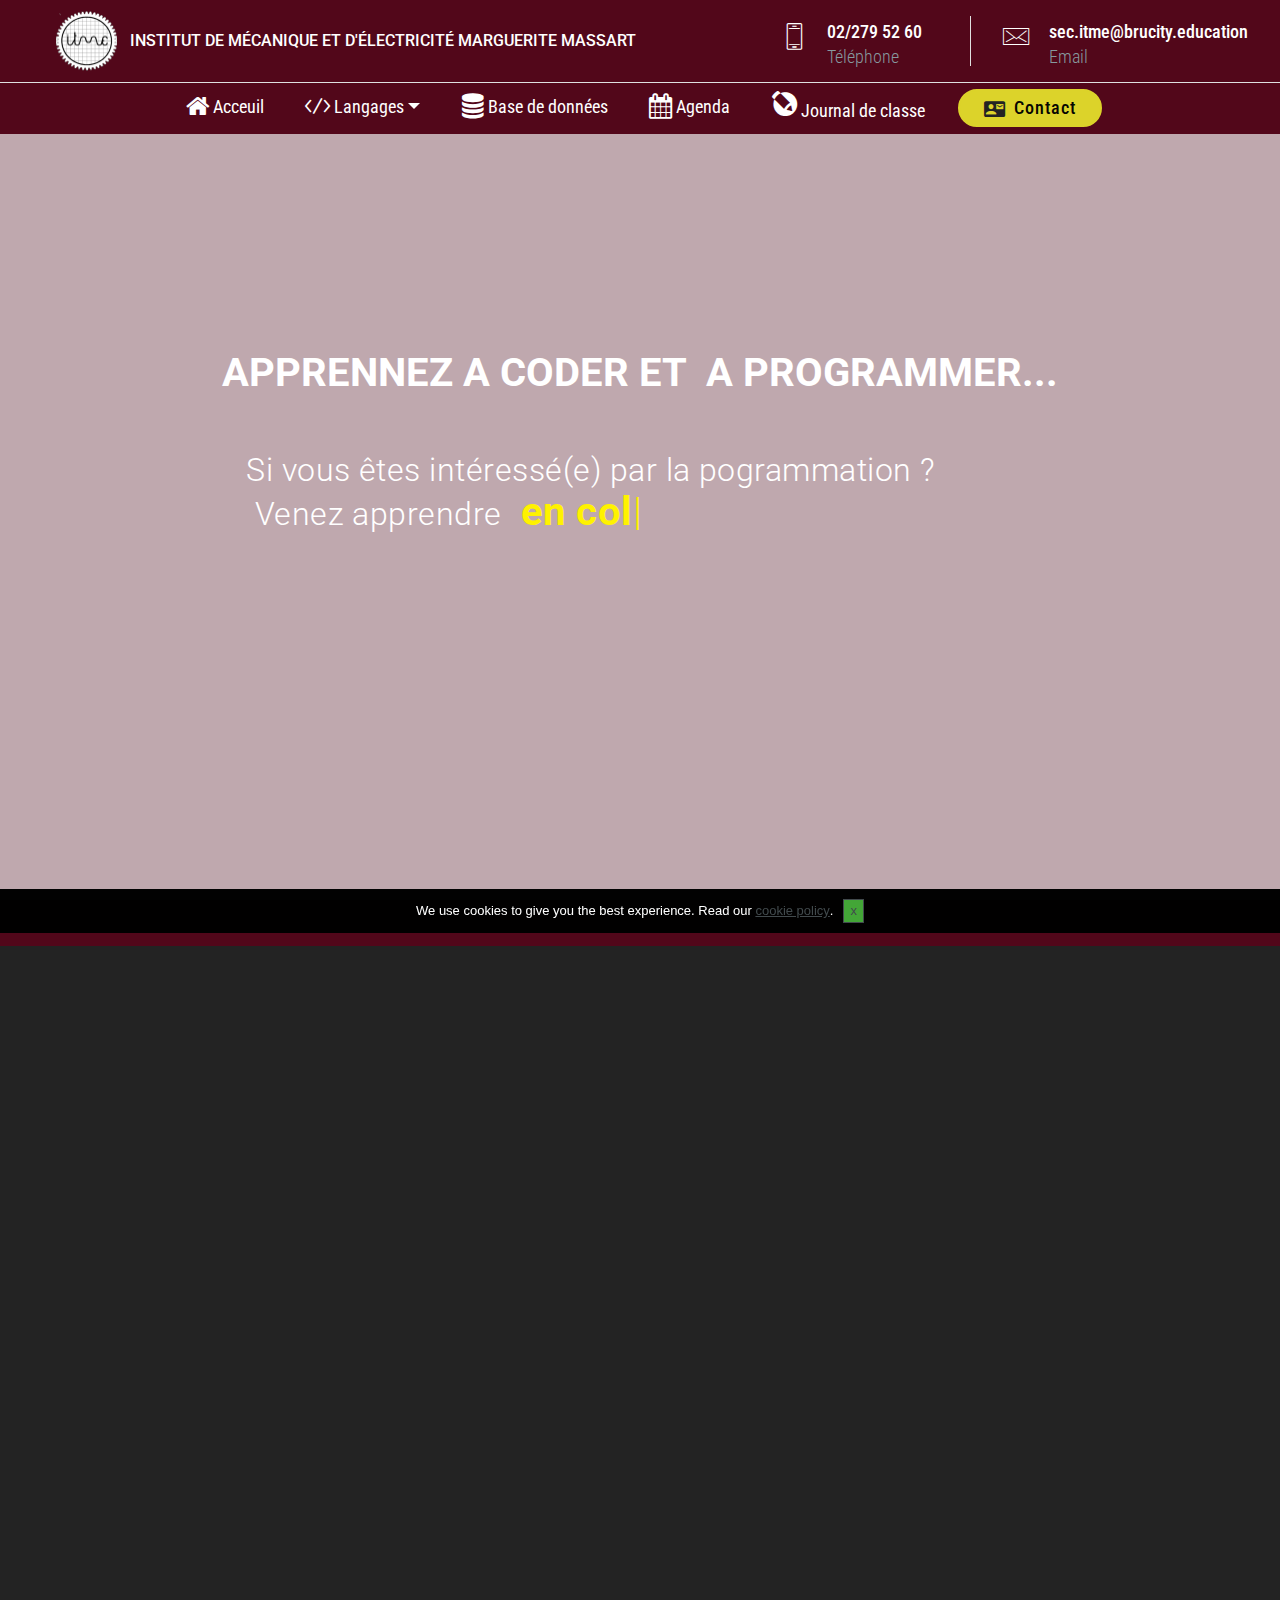
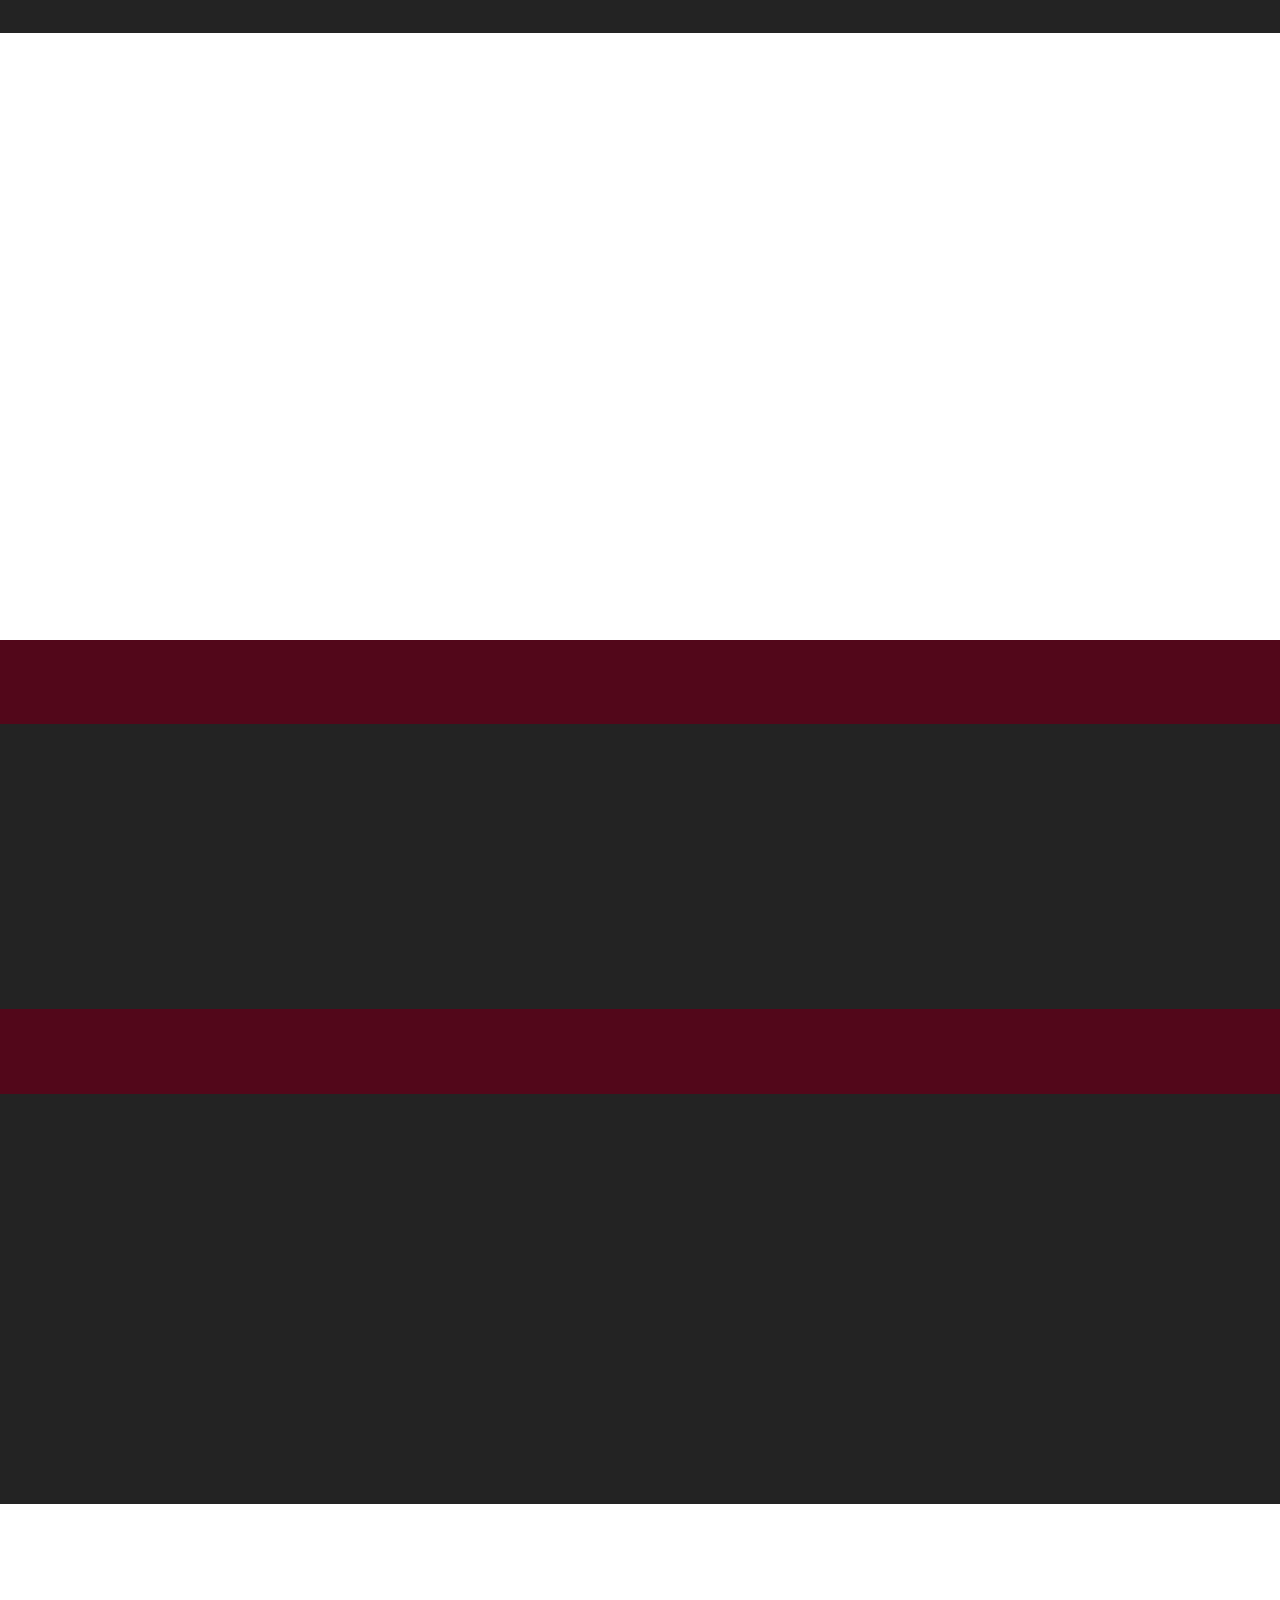
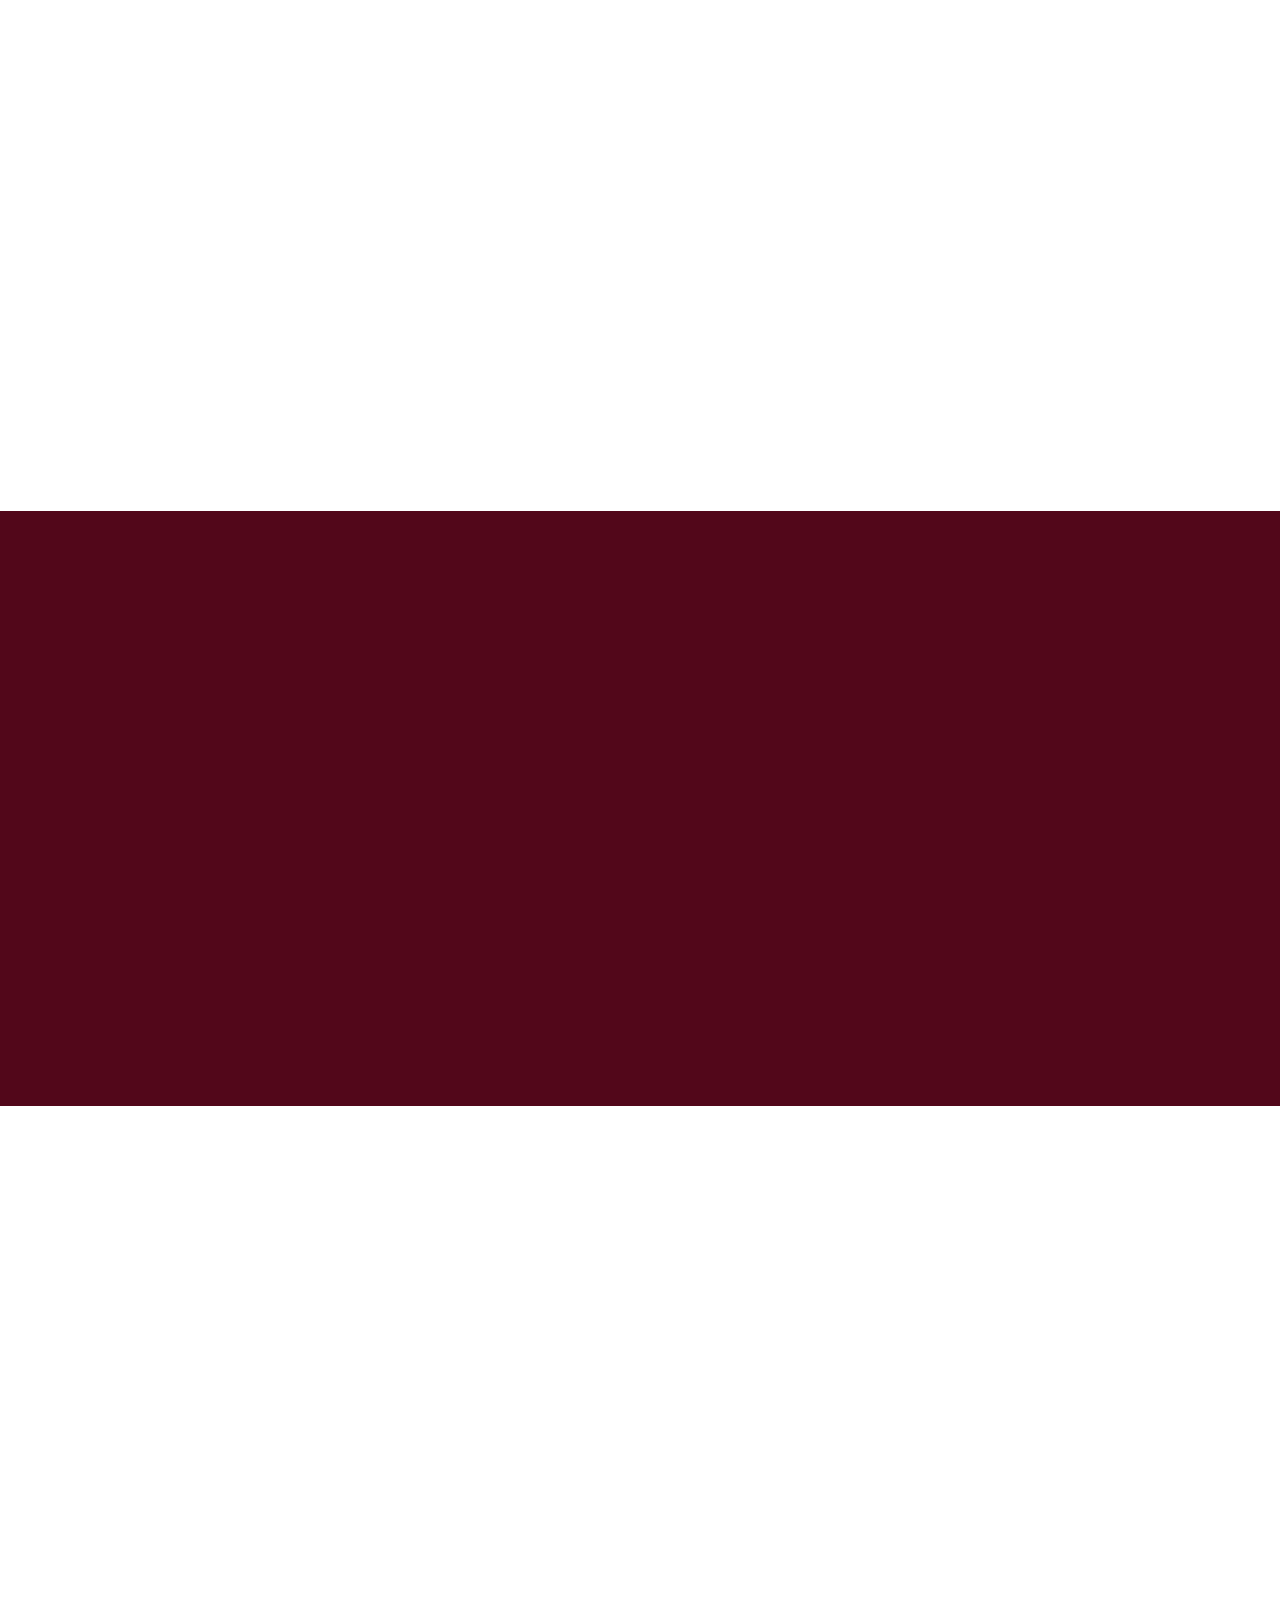
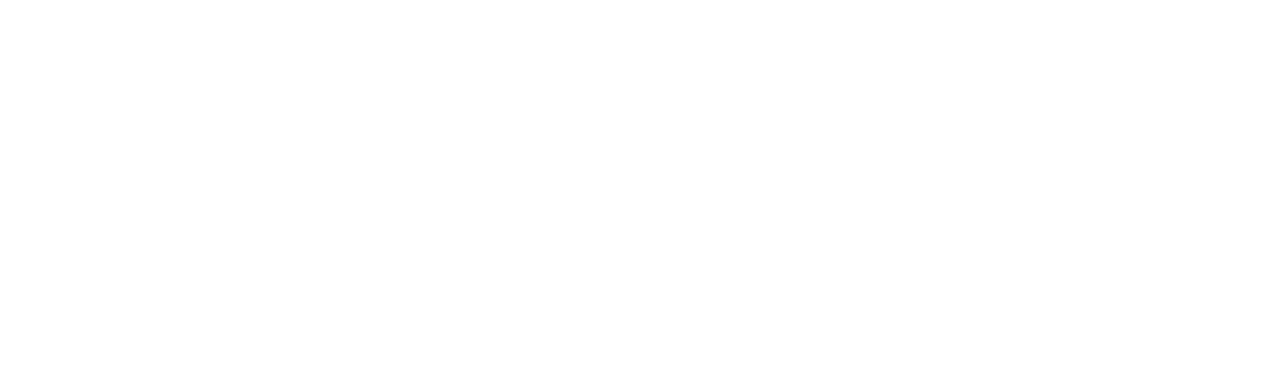
<file: index.html>
<!DOCTYPE html>
<html  >
<head>
  <!-- Site made with Mobirise Website Builder v4.10.8, https://mobirise.com -->
  <meta charset="UTF-8">
  <meta http-equiv="X-UA-Compatible" content="IE=edge">
  <meta name="generator" content="Mobirise v4.10.8, mobirise.com">
  <meta name="viewport" content="width=device-width, initial-scale=1, minimum-scale=1">
  <link rel="shortcut icon" href="assets/images/itmelogo-1-122x122.png" type="image/x-icon">
  <meta name="description" content="">
  
  <title>Acceuil - Info3</title>
  <link rel="stylesheet" href="assets/icon54-v2/style.css">
  <link rel="stylesheet" href="assets/web/assets/mobirise-icons2/mobirise2.css">
  <link rel="stylesheet" href="assets/icons-mind/style.css">
  <link rel="stylesheet" href="assets/bootstrap-material-design-font/css/material.css">
  <link rel="stylesheet" href="assets/font-awesome/css/font-awesome.css">
  <link rel="stylesheet" href="assets/web/assets/mobirise-icons-bold/mobirise-icons-bold.css">
  <link rel="stylesheet" href="assets/web/assets/mobirise-icons/mobirise-icons.css">
  <link rel="stylesheet" href="assets/tether/tether.min.css">
  <link rel="stylesheet" href="assets/bootstrap/css/bootstrap.min.css">
  <link rel="stylesheet" href="assets/bootstrap/css/bootstrap-grid.min.css">
  <link rel="stylesheet" href="assets/bootstrap/css/bootstrap-reboot.min.css">
  <link rel="stylesheet" href="assets/datepicker/jquery.datetimepicker.min.css">
  <link rel="stylesheet" href="assets/datatables/data-tables.bootstrap4.min.css">
  <link rel="stylesheet" href="assets/formstyler/jquery.formstyler.css">
  <link rel="stylesheet" href="assets/formstyler/jquery.formstyler.theme.css">
  <link rel="stylesheet" href="assets/dropdown/css/style.css">
  <link rel="stylesheet" href="assets/gdpr-plugin/gdpr-styles.css">
  <link rel="stylesheet" href="assets/socicon/css/styles.css">
  <link rel="stylesheet" href="assets/animatecss/animate.min.css">
  <link rel="stylesheet" href="assets/theme/css/style.css">
  <link rel="stylesheet" href="assets/formoid/recaptcha.css">
  <link rel="stylesheet" href="assets/mobirise/css/mbr-additional.css" type="text/css">
  
  
  

</head>
<body>
  <section class="menu cid-rG05VeqFve" once="menu" id="menu4-1y">

    

    <nav class="navbar navbar-dropdown align-items-center navbar-fixed-top navbar-toggleable-sm">
        <div class="menu-content-top">
            <div class="menu-logo">
                <div class="navbar-brand">
                    <span class="navbar-logo">
                        <a href="index.html">
                            <img src="assets/images/itmelogo-1-122x122.png" alt="Mobirise" title="" style="height: 3.8rem;">
                        </a>
                    </span>
                    <span class="navbar-caption-wrap"><a href="https://itmemm.weebly.com/" class="brand-link mbr-black text-primary display-7" target="_blank">
                            INSTITUT DE MÉCANIQUE ET D'ÉLECTRICITÉ MARGUERITE MASSART</a></span>
                </div>
            </div>
            <div class="menu-content-right">
                <div class="info-widget">
                    <span class="widget-icon mbr-iconfont mbri-mobile2" style="color: rgb(255, 255, 255); fill: rgb(255, 255, 255);"></span>
                    <div class="widget-content display-4">
                        <p class="widget-title mbr-fonts-style display-4"><a href="tel:+918559999668" class="text-white">02/279 52 60</a></p>
                        <p class="widget-text mbr-fonts-style display-4">Téléphone</p>
                    </div>
                </div>
                <div class="info-widget">
                    <span class="widget-icon mbr-iconfont imind-email" style="color: rgb(255, 255, 255); fill: rgb(255, 255, 255);"></span>
                    <div class="widget-content display-4">
                        <p class="widget-title mbr-fonts-style display-4"><a href="mailto:sec.itme@brucity.education" class="text-white">sec.itme@brucity.education</a></p>
                        <p class="widget-text mbr-fonts-style display-4">Email</p>
                    </div>
                </div>
                
            </div>
        </div>
        <div class="menu-bottom">
            <div class="collapse navbar-collapse" id="navbarSupportedContent">
                <ul class="navbar-nav nav-dropdown js-float-line" data-app-modern-menu="true"><li class="nav-item">
                        <a class="nav-link link mbr-black text-primary display-4" href="#top"><span class="fa fa-home mbr-iconfont mbr-iconfont-btn" style="color: rgb(255, 255, 255);"></span>&nbsp;Acceuil</a>
                    </li><li class="nav-item dropdown"><a class="nav-link link mbr-black dropdown-toggle text-primary display-4" href="https://www.odesk.com/users/~~e7cf525569f3d275" target="_blank" data-toggle="dropdown-submenu" aria-expanded="false"><span class="mbrib-code mbr-iconfont mbr-iconfont-btn" style="color: rgb(255, 255, 255);"></span>&nbsp;Langages</a><div class="dropdown-menu"><a class="mbr-black dropdown-item text-primary display-4" href="index.html#title02-1i" target="_blank">P1 Python (Logique)</a><a class="mbr-black dropdown-item text-primary display-4" href="index.html#title02-15" target="_blank">P2- Front End</a><a class="mbr-black dropdown-item text-primary display-4" href="index.html#title03-w" target="_blank"></a></div></li><li class="nav-item"><a class="nav-link link mbr-black text-primary display-4" href="index.html#title02-16" target="_blank"><span class="fa fa-database mbr-iconfont mbr-iconfont-btn" style="color: rgb(255, 255, 255);"></span>&nbsp;Base de données</a></li><li class="nav-item"><a class="nav-link link mbr-black text-primary display-4" href="agenda.html#title02-10" target="_blank"><span class="fa fa-calendar mbr-iconfont mbr-iconfont-btn" style="color: rgb(255, 255, 255);"></span>&nbsp;Agenda</a></li><li class="nav-item"><a class="nav-link link mbr-black text-primary display-4" href="index.html#table02-1v" target="_blank"><span class="socicon socicon-livejournal mbr-iconfont mbr-iconfont-btn" style="color: rgb(255, 255, 255);"></span>&nbsp;Journal de classe</a></li></ul>
                <div class="navbar-buttons mbr-section-btn"><a class="btn btn-sm btn-info display-4" href="popup:#mbr-popup-14" data-toggle="modal" data-target="#mbr-popup-14"><span class="mdi-communication-quick-contacts-mail mbr-iconfont mbr-iconfont-btn" style="color: rgb(35, 35, 35);"></span>Contact</a></div>
            </div>
            <button class="navbar-toggler " type="button" data-toggle="collapse" data-target="#navbarSupportedContent" aria-controls="navbarSupportedContent" aria-expanded="false" aria-label="Toggle navigation">
                <div class="hamburger">
                    <span></span>
                    <span></span>
                    <span></span>
                    <span></span>
                </div>
            </button>
        </div>
    </nav>
</section>

<section class="header2 cid-rFZXoaC4Yv mbr-fullscreen" data-bg-video="https://www.youtube.com/embed/rOXRBQIXvlI?rel=0&amp;showinfo=0&amp;autoplay=0&amp;loop=0" id="header2-1v">

    

    <div class="mbr-overlay" style="opacity: 0.3; background-color: rgb(82, 7, 26);">
    </div>

    <div class="container">
        <div class="row">
            <div class="mbr-white col-md-12">
                <h1 class="mbr-section-title mbr-white mbr-bold mbr-fonts-style display-1">APPRENNEZ A CODER ET &nbsp;A PROGRAMMER...</h1>
                <div class="typed-text pb-3 display-1">
                    <span class="mbr-section-subtitle mbr-fonts-style mbr-white display-2">&nbsp; &nbsp; &nbsp; &nbsp; &nbsp; &nbsp; &nbsp; &nbsp; &nbsp; &nbsp; &nbsp; &nbsp; &nbsp;<br>&nbsp; &nbsp; &nbsp; &nbsp; &nbsp; &nbsp; &nbsp; &nbsp; &nbsp; &nbsp;Si vous êtes intéressé(e) par la pogrammation ?<br>&nbsp; &nbsp; &nbsp; &nbsp; &nbsp; &nbsp; &nbsp; &nbsp; &nbsp; &nbsp; Venez apprendre&nbsp;</span>
                    <span>
                      <span class="animated-element mbr-bold" data-word1="en collaborant avec les autres" data-word2="en vous amusant" data-word3="avec des &quot;Superprof‎s&quot;" data-speed="20">
                      </span>
                    </span>
                </div>
                
                
            </div>
        </div>
    </div>
    
</section>

<section class="mbr-section content4 cid-rFs4zXqveG" id="content4-1e">
           
     

    <div class="container">
        <div class="media-container-row">
            <div class="title col-12 col-md-8">
                
                
                
            </div>
        </div>
    </div>
</section>

<section class="cid-rFs6ptN6KL" id="title02-1i">

    

    

    <div class="container align-center">
        <div class="row justify-content-md-start justify-content-md-center">
            <div class="mbr-white col-sm-12 col-md-10 col-lg-7">
                <h1 class="mbr-section-title mbr-regular align-center mbr-fonts-style display-2">Prg n1 -Python<br></h1>
                
                
                
            </div>
        </div>
    </div>
</section>

<section class="cid-rFsp0Opy39" id="content03-1o">

    

    

    <div class="container">
        <div class="row justify-content-center">
            
            
            
            <div class="col-6 col-md-3 col-lg-3 md-pb">
                
                <h3 class="col-title1 mbr-semibold pb-3 mbr-fonts-style display-2">Site officiel</h3>
                <ul class="list">
                    
                <li class="item-wrap align-left">
                        <span class="mbr-iconfont imind-url-window" style="color: rgb(255, 255, 255); fill: rgb(255, 255, 255);"></span>
                        <h4 class="item1 mbr-regular mbr-fonts-style display-4"><a href="http://www.python.org" target="_blank">www.python.org&nbsp;</a></h4>
                    </li></ul>
         
            </div>
            
             <div class="col-6 col-md-3 col-lg-3 md-pb">
                
                <h3 class="col-title2 mbr-semibold pb-3 mbr-fonts-style display-2">Installation</h3>
                <ul class="list">
                    
                <li class="item-wrap">
                        <span class="mbr-iconfont fa-cloud-download fa" style="color: rgb(255, 255, 255); fill: rgb(255, 255, 255);"></span>
                        <h4 class="item2 mbr-regular mbr-fonts-style display-4"><a href="https://www.python.org/downloads/" target="_blank">Phyton</a></h4>
                    </li><li class="item-wrap">
                        <span class="mbr-iconfont mbri-edit" style="color: rgb(255, 255, 255); fill: rgb(255, 255, 255);"></span>
                        <h4 class="item2 mbr-regular mbr-fonts-style display-4"><a href="https://code.visualstudio.com/" target="_blank">Editeur : Visual Code</a></h4>
                    </li></ul>
         
            </div>
            
            
              <div class="col-6 col-md-3 col-lg-3">
                
                <h3 class="col-title3 mbr-semibold pb-3 mbr-fonts-style display-2"></h3>
                <ul class="list">
                    
                <li class="item-wrap">
                        <span class="mbr-iconfont mobi-mbri-up mobi-mbri" style="color: rgb(0, 0, 0); fill: rgb(0, 0, 0);"></span>
                        <h4 class="item3 mbr-regular mbr-fonts-style display-4"></h4>
                    </li></ul>
         
            </div>
                
         <div class="col-6 col-md-3 col-lg-3">
                
                <h3 class="col-title4 mbr-semibold pb-3 mbr-fonts-style display-2">Aide-mémoire&nbsp;</h3>
                <ul class="list">
                    
                <li class="item-wrap">
                        <span class="mbr-iconfont fa-file-pdf-o fa" style="color: rgb(255, 51, 102); fill: rgb(255, 51, 102); font-size: 50px;"></span>
                        <h4 class="item4 mbr-regular mbr-fonts-style display-4"><a href="assets/files/abregepython.pdf" target="_blank">Aide Memoire</a></h4>
                    </li><li class="item-wrap">
                        <span class="mbr-iconfont fa-file-pdf-o fa mbrib-download" style="color: rgb(255, 255, 255); fill: rgb(255, 255, 255);"></span>
                        <h4 class="item4 mbr-regular mbr-fonts-style display-4"><a href="https://he-arc.github.io/livre-python/pygame/index.html" target="_blank">Documentation Bibliotheques</a></h4>
                    </li></ul>
         
            </div>
            
            
            
        </div>
    </div>
</section>

<section class="cid-rEGQ82QIY2" id="title03-w">

    

    

    <div class="container align-center">
        <div class="row">
            <div class="col-sm-12 col-md-10 col-lg-6">
                <h1 class="mbr-section-title title1 mbr-regular align-left mbr-fonts-style display-2">Cours Python&nbsp;</h1>
                <h3 class="mbr-section-subtitle subtitle1 align-left mbr-regular mbr-fonts-style pt-3 display-5">Théorie et excercices&nbsp;</h3>
                <p class="mbr-text mbr-light text1 align-left mbr-fonts-style display-4 pt-3"><a href="https://python.iutsf.org/lecon-1-afficher-les-variables-les-calculs/" class="text-primary" target="_blank">    Leçon 1 - Afficher, saisir, variables</a><br><a href="https://python.iutsf.org/lecon-1-afficher-les-variables-les-calculs/" class="text-white">
</a><a href="https://python.iutsf.org/lecon-2-les-structures-conditionnelles/" class="text-primary" target="_blank">Leçon 2 - Les structures conditionnelles
</a><br><a href="https://python.iutsf.org/lecon-3-les-fonctions/" class="text-primary" target="_blank">Leçon 3 - Les fonctions
</a><br><a href="https://python.iutsf.org/lecon-4-les-boucles/" class="text-primary" target="_blank">Leçon 4 - Les boucles
</a><br><a href="https://python.iutsf.org/lecon-5-les-listes/" class="text-primary" target="_blank">Leçon 5 - Les listes
</a><br><a href="https://python.iutsf.org/lecon-6-les-fichiers/" class="text-primary" target="_blank">Leçon 6 - Les fichiers</a>
<br><a href="https://python.iutsf.org/lecon-7-les-dictionnaires/" class="text-primary" target="_blank">Leçon 7 - Les dictionnaires
</a><br><a href="https://python.iutsf.org/lecon-8-les-expressions-regulieres/" class="text-primary" target="_blank">Leçon 8 - Les expressions régulières
</a><br><br><br></p>
                
            </div>
            
                          <div class="col-sm-12 col-md-10 col-lg-6">
                <h1 class="mbr-section-title title2 mbr-regular align-right mbr-fonts-style display-2">Jouer avec Python &nbsp;</h1>
                <h3 class="mbr-section-subtitle subtitle2 align-right mbr-regular mbr-fonts-style pt-3 display-5">Apprends en jouant</h3>
                <p class="mbr-text mbr-light text2 align-right mbr-fonts-style display-7 pt-3"><strong><em><a href="https://codecombat.com/students?_cc=SandSinkSoft" target="_blank">Inscription</a><a href="https://codecombat.com/students?_cc=SandSinkSoft" target="_blank"> à la classe&nbsp;</a></em></strong><em><strong><a href="https://codecombat.com/students?_cc=SandSinkSoft" target="_blank">CodeCombat</a>&nbsp;</strong><br></em><strong><em><a href="https://codecombat.com/" target="_blank">Login à</a></em></strong><a href="https://codecombat.com/" target="_blank"> </a><em><a href="https://codecombat.com/" target="_blank">CodeCombat</a></em><em><strong><br></strong></em><a href="assets/files/Pygame.pdf" target="_blank">La bibliothèque Pygame&nbsp;(.pdf)</a><br><a href="https://www.pygame.org/docs/">Documentation Pygame</a><a href="assets/files/Pygame.pdf" target="_blank"><br></a><br><em><strong><br></strong></em>Premier programme :&nbsp;<a href="assets/files/exemple1.py" target="_blank">code source&nbsp;(.py)</a> <a href="assets/images/fichier-intro-ball.gif" target="_blank">&nbsp;intro-ball(.gif)</a><br>Le jeu de Pong :&nbsp;<a href="assets/files/exemple2.py" target="_blank">code source&nbsp;(.py)</a><br>Le jeu du Pendu : <a href="assets/files/pendu.py" target="_blank">code source(.py)</a>&nbsp; <a href="assets/files/pendug.zip" target="_blank">images(.zip)</a><br><br><br><br></p>
                
            </div>
        </div>
    </div>
</section>

<div id="custom-html-1z"><!-- Type valid HTML here -->

<iframe src="https://trinket.io/embed/python/c139593e71?start=result" width="100%" height="600" frameborder="0" marginwidth="0" marginheight="0" allowfullscreen=""></iframe>





 </div>

<section class="mbr-section content4 cid-rFs3xzqhEm" id="content4-19">
           
     

    <div class="container">
        <div class="media-container-row">
            <div class="title col-12 col-md-8">
                
                
                
            </div>
        </div>
    </div>
</section>

<section class="cid-rFqh15rott" id="title02-15">

    

    

    <div class="container align-center">
        <div class="row justify-content-md-start justify-content-md-center">
            <div class="mbr-white col-sm-12 col-md-10 col-lg-7">
                <h1 class="mbr-section-title mbr-regular align-center mbr-fonts-style display-2">Pr2 - FRONT END = Programmation côté client<br></h1>
                
                
                
            </div>
        </div>
    </div>
</section>

<section class="cid-rFsHthbZt1" id="content03-1p">

    

    

    <div class="container">
        <div class="row justify-content-center">
            
            
            
            <div class="col-6 col-md-3 col-lg-3 md-pb">
                
                
                <ul class="list">
                    
                <li class="item-wrap align-left">
                        <span class="mbr-iconfont mobi-mbri-download-2 mobi-mbri" style="color: rgb(0, 0, 0); fill: rgb(0, 0, 0);"></span>
                        <h4 class="item1 mbr-regular mbr-fonts-style display-4"></h4>
                    </li></ul>
         
            </div>
            
             <div class="col-6 col-md-3 col-lg-3 md-pb">
                
                
                <ul class="list">
                    
                <li class="item-wrap">
                        <span class="mbr-iconfont mobi-mbri-code mobi-mbri" style="color: rgb(0, 0, 0); fill: rgb(0, 0, 0);"></span>
                        <h4 class="item2 mbr-regular mbr-fonts-style display-4"></h4>
                    </li></ul>
         
            </div>
            
            
              <div class="col-6 col-md-3 col-lg-3">
                
                
                <ul class="list">
                    
                <li class="item-wrap">
                        <span class="mbr-iconfont mobi-mbri-up mobi-mbri" style="color: rgb(0, 0, 0); fill: rgb(0, 0, 0);"></span>
                        <h4 class="item3 mbr-regular mbr-fonts-style display-4"></h4>
                    </li></ul>
         
            </div>
                
         <div class="col-6 col-md-3 col-lg-3">
                
                
                <ul class="list">
                    
                <li class="item-wrap">
                        <span class="mbr-iconfont fa-file-pdf-o fa" style="color: rgb(0, 0, 0); fill: rgb(0, 0, 0); font-size: 50px;"></span>
                        <h4 class="item4 mbr-regular mbr-fonts-style display-4"></h4>
                    </li></ul>
         
            </div>
            
            
            
        </div>
    </div>
</section>

<section class="cid-rFqg8MPKP7" id="title03-14">

    

    

    <div class="container align-center">
        <div class="row">
            <div class="col-sm-12 col-md-10 col-lg-6">
                
                
                
                
            </div>
            
                          <div class="col-sm-12 col-md-10 col-lg-6">
                
                
                
                
            </div>
        </div>
    </div>
</section>

<section class="cid-rFsfWuKMNr" id="title02-1m">

    

    

    <div class="container align-center">
        <div class="row justify-content-md-start">
            <div class="mbr-white col-sm-12 col-md-10 col-lg-7">
                
                <h3 class="mbr-section-subtitle align-center mbr-regular mbr-fonts-style display-5">&nbsp;</h3>
                <p class="mbr-text mbr-light align-center mbr-fonts-style pt-3 display-7">&nbsp;</p>
                
            </div>
        </div>
    </div>
</section>

<section class="cid-rFqhOZtyjK" id="title02-16">

    

    

    <div class="container align-center">
        <div class="row justify-content-md-start justify-content-md-center">
            <div class="mbr-white col-sm-12 col-md-10 col-lg-7">
                <h1 class="mbr-section-title mbr-regular align-center mbr-fonts-style display-2">BACK END = BDD - Programmation côté serveur
</h1>
                
                
                
            </div>
        </div>
    </div>
</section>

<section class="cid-rFsHRBAqqv" id="content03-1q">

    

    

    <div class="container">
        <div class="row justify-content-center">
            
            
            
            <div class="col-6 col-md-3 col-lg-3 md-pb">
                
                
                <ul class="list">
                    
                <li class="item-wrap align-left">
                        <span class="mbr-iconfont mobi-mbri-download-2 mobi-mbri" style="color: rgb(0, 0, 0); fill: rgb(0, 0, 0);"></span>
                        <h4 class="item1 mbr-regular mbr-fonts-style display-4"></h4>
                    </li></ul>
         
            </div>
            
             <div class="col-6 col-md-3 col-lg-3 md-pb">
                
                
                <ul class="list">
                    
                <li class="item-wrap">
                        <span class="mbr-iconfont mobi-mbri-code mobi-mbri" style="color: rgb(0, 0, 0); fill: rgb(0, 0, 0);"></span>
                        <h4 class="item2 mbr-regular mbr-fonts-style display-4"></h4>
                    </li></ul>
         
            </div>
            
            
              <div class="col-6 col-md-3 col-lg-3">
                
                
                <ul class="list">
                    
                <li class="item-wrap">
                        <span class="mbr-iconfont mobi-mbri-up mobi-mbri" style="color: rgb(0, 0, 0); fill: rgb(0, 0, 0);"></span>
                        <h4 class="item3 mbr-regular mbr-fonts-style display-4"></h4>
                    </li></ul>
         
            </div>
                
         <div class="col-6 col-md-3 col-lg-3">
                
                
                <ul class="list">
                    
                <li class="item-wrap">
                        <span class="mbr-iconfont fa-file-pdf-o fa" style="color: rgb(0, 0, 0); fill: rgb(0, 0, 0); font-size: 50px;"></span>
                        <h4 class="item4 mbr-regular mbr-fonts-style display-4"></h4>
                    </li></ul>
         
            </div>
            
            
            
        </div>
    </div>
</section>

<section class="cid-rEGKzymiLj" id="title03-v">

    

    

    <div class="container align-center">
        <div class="row">
            <div class="col-sm-12 col-md-10 col-lg-6">
                <h1 class="mbr-section-title title1 mbr-regular align-left mbr-fonts-style display-2">Cours Mysql</h1>
                <h3 class="mbr-section-subtitle subtitle1 align-left mbr-regular mbr-fonts-style pt-3 display-5">Théorie et excercices&nbsp;</h3>
                <p class="mbr-text mbr-light text1 align-left mbr-fonts-style display-4 pt-3"><a href="assets/files/Cours Bdd-MySQL.pdf" class="text-primary" target="_blank">Cours de BDD - Mysql&nbsp;</a>(PDF)</p>
                
            </div>
            
                          <div class="col-sm-12 col-md-10 col-lg-6">
                <h1 class="mbr-section-title title2 mbr-regular align-right mbr-fonts-style display-2">Cours Php&nbsp;</h1>
                <h3 class="mbr-section-subtitle subtitle2 align-right mbr-regular mbr-fonts-style pt-3 display-5"></h3>
                <p class="mbr-text mbr-light text2 align-right mbr-fonts-style display-7 pt-3"></p>
                
            </div>
        </div>
    </div>
</section>

<div id="custom-html-d"><!-- Type valid HTML here -->
</div>

<div id="custom-html-1z"><!-- Type valid HTML here -->

<iframe src="https://paiza.io/projects/e/DmlFtHN65UJCJJwHwKEzHg?theme=ambiance" width="100%" height="600" frameborder="0" marginwidth="0" seamless="seamless"></iframe></div>

<section class="section-table cid-rFDl5DW3xO" id="table02-1v">

  
  
  <div class="container container-table">
    
    <h3 class="mbr-section-subtitle mbr-fonts-style align-center pb-5 mbr-light display-2"><strong>
      Journal de classe&nbsp;</strong></h3>
    <div class="table-wrapper">
      <div class="container">
        <div class="row search">
          <div class="col-md-6"></div>
          <div class="col-md-6">
            <div class="dataTables_filter">
              <label class="searchInfo mbr-fonts-style display-7">Chercher:</label>
              <input class="form-control input-sm" disabled="">
            </div>
          </div>
        </div>
      </div>

      <div class="container scroll">
        <table class="table isSearch" cellspacing="0">
          <thead>
            <tr class="table-heads ">
              



              
              
              
            <th class="head-item1 mbr-fonts-style display-7"><strong>Date</strong></th><th class="head-item1 mbr-fonts-style display-7"><strong>Libellé</strong><strong><br></strong></th><th class="head-item1 mbr-fonts-style display-7">Solution</th></tr>
          </thead>

          <tbody>
            



            
            
            
            
          <tr>
              



              
              
              
            <td class="body-item1 mbr-fonts-style display-7">21 octobre 2019</td><td class="body-item1 mbr-fonts-style display-7">Répertoire de travail Vs Code<br><br>py -m pip install --upgrade --user numpy</td><td class="body-item1 mbr-fonts-style display-7"><a href="https://codeyarns.com/2013/12/30/how-to-change-working-directory-in-visual-studio/" target="_blank" class="text-primary">Par modification paramètres VScode</a>&nbsp;<br>ou <br>dans le programme<a href="assets/files/test_chemin.py" target="_blank"> (test_chemin.py)</a></td></tr><tr>
              



              
              
              
            <td class="body-item1 mbr-fonts-style display-7">22 octobre 2019</td><td class="body-item1 mbr-fonts-style display-7">&nbsp;Révision ( bibliothèque, variables, &nbsp;opérateurs, boucles )</td><td class="body-item1 mbr-fonts-style display-7">&nbsp;</td></tr><tr>
              



              
              
              
            <td class="body-item1 mbr-fonts-style display-7">&nbsp;</td><td class="body-item1 mbr-fonts-style display-7">&nbsp;</td><td class="body-item1 mbr-fonts-style display-7">&nbsp;</td></tr><tr>
              



              
              
              
            <td class="body-item1 mbr-fonts-style display-7">&nbsp;</td><td class="body-item1 mbr-fonts-style display-7">&nbsp;</td><td class="body-item1 mbr-fonts-style display-7">&nbsp;</td></tr><tr>
              



              
              
              
            <td class="body-item1 mbr-fonts-style display-7">&nbsp;</td><td class="body-item1 mbr-fonts-style display-7">&nbsp;</td><td class="body-item1 mbr-fonts-style display-7">&nbsp;</td></tr></tbody>
        </table>
      </div>
      <div class="container table-info-container">
        <div class="row info">
          <div class="col-md-6">
            <div class="dataTables_info mbr-fonts-style display-7">
              <span class="infoBefore">Showing</span>
              <span class="inactive infoRows"></span>
              <span class="infoAfter">entries</span>
              <span class="infoFilteredBefore">(filtered from</span>
              <span class="inactive infoRows"></span>
              <span class="infoFilteredAfter"> total entries)</span>
            </div>
          </div>
          <div class="col-md-6"></div>
        </div>
      </div>
    </div>
  </div>
</section>

<div id="custom-html-1z"><!-- Type valid HTML here -->

<iframe id="preview-iframe" src="https://doculet.net/doc/41f6009e2a169e65e544131f466a3cb9" align="middle" width="100%" height="540" allowfullscreen="true" scrolling="no" frameborder="0"></iframe> </div>

<section class="cid-rEGZtUUDLi mbr-reveal" id="footer02-12">

    

    


    <svg xmlns="http://www.w3.org/2000/svg" xmlns:xlink="http://www.w3.org/1999/xlink" width="1380px" height="760px" viewBox="0 0 1380 760" preserveAspectRatio="xMidYMid meet">
        <defs id="svgEditorDefs">
            <polygon id="svgEditorShapeDefs" style="fill:khaki;stroke:black;vector-effect:non-scaling-stroke;stroke-width:0px;"></polygon>
        </defs>
        <rect id="svgEditorBackground" x="0" y="0" width="1380" height="760" style="fill: none; stroke: none;"></rect>
        <path d="M0.3577131120350206,0.819491525482845h-1.5000000000000355ZM0.3577131120350206,-3.1805084745172603h-1.5000000000000355ZM-0.14228688796500222,-4.180508474517258h5.000000000000002a5,5,0,0,1,0,6.00000000000003h-5.000000000000025a5,5,0,0,0,0,-6.00000000000003ZM5.8577131120349835,-1.1805084745172634h1.0000000000000249Z" style="fill:khaki; stroke:black; vector-effect:non-scaling-stroke;stroke-width:0px;" id="e2_shape" transform="matrix(1.01506 82.3743 -245.478 0.34062 392.311 526.125)"></path>
    </svg>


    <div class="container">
        <div class="media-container-row content text-white">
            <div class="col-12 col-md-6 col-lg-3">
                

                <p class="mbr-text align-left text1 mbr-fonts-style display-4"></p>

                


            </div>
            <div class="col-12 col-md-6 col-lg-3 mbr-fonts-style display-7">
                <h5 class="pb-3 align-left"></h5>


                <div class="item">
                    <div class="card-img"><span class="mbr-iconfont img1 mobi-mbri-map-pin mobi-mbri"></span>
                    </div>
                    <div class="card-box">
                        <h4 class="item-title align-left mbr-fonts-style display-7">50, Bd de l'Abattoir&nbsp;</h4>
                    </div>
                </div>

                <div class="item">
                    <div class="card-img"><span class="mbr-iconfont img1 mobi-mbri-pin mobi-mbri"></span></div>
                    <div class="card-box">
                        <h4 class="item-title align-left mbr-fonts-style display-7">1000 Bruxelles</h4>
                    </div>
                </div>

                <div class="item">
                    <div class="card-img"><a href="mailto:sec.itme@brucity.education"><span class="mbr-iconfont img1 icon54-v2-user-mail" style="color: rgb(255, 255, 255); fill: rgb(255, 255, 255);"></span></a>
                    </div>
                    <div class="card-box">
                        <h4 class="item-title align-left mbr-fonts-style display-7">
                            <a href="mailto:sec.itme@brucity.education">sec.itme@brucity.education</a></h4>
                    </div>
                </div>

                <div class="item">
                    <div class="card-img"><span class="mbr-iconfont img1 mobi-mbri-phone mobi-mbri"></span>
                    </div>
                    <div class="card-box">
                        <h4 class="item-title align-left mbr-fonts-style display-7">02/279 52 60</h4>
                    </div>
                </div>

                


            </div>
            <div class="col-12 col-md-6 col-lg-3 mbr-fonts-style display-7">

                <p class="mbr-text quote align-left mbr-fonts-style display-4"></p>

                <div class="item">
                    <div class="card-img2"><span class="mbr-iconfont ico2 socicon-twitter socicon" style="color: rgb(0, 0, 0); fill: rgb(0, 0, 0); font-size: 1px;"></span></div>
                    <div class="card-box">
                        <h4 class="theme align-left mbr-fonts-style display-7"></h4>
                    </div>
                </div>
            </div>
            <div class="col-12 col-md-6 col-lg-3 mbr-fonts-style display-7">
                <h5 class="pb-3 align-left"></h5>
                <p class="mbr-text align-left text2 mbr-fonts-style display-4"><a href="https://itmemm.weebly.com/" target="_blank">INSTITUT DE MÉCANIQUE ET D'ÉLECTRICITÉ
</a><br><a href="https://itmemm.weebly.com/" target="_blank">MARGUERITE MASSART</a></p>

                

            </div>
        </div>


    </div>
</section>

<section once="" class="cid-rFs273LFPh mbr-reveal" id="footer01-17">

    

    

    <div class="container">
        <div class="media-container-row align-center mbr-white">
            <div class="col-12">
                <p class="mbr-text mb-0 mbr-fonts-style display-4">
                    © Copyright <a href="https://www.linkedin.com/in/roberto-garcia-vallejo-089a912b/?originalSubdomain=be" target="_blank">Roberto Garcia Vallej</a>o 2019</p>
            </div>
        </div>
    </div>
</section>

<div class="modal mbr-popup cid-rEH7offXpJ fade" tabindex="-1" role="dialog" data-overlay-color="#000000" data-overlay-opacity="1" id="mbr-popup-14" aria-hidden="true">
        <div class="modal-dialog modal-dialog-centered" role="document">
            <div class="modal-content">
                <div class="modal-header">
                    <h5 class="modal-title mbr-fonts-style display-5">Contact</h5>
                    <button type="button" class="close" data-dismiss="modal" aria-label="Close">
                        <svg version="1.1" xmlns="http://www.w3.org/2000/svg" width="24" height="24" viewBox="0 0 32 32" fill="currentColor">
                            <path d="M31.797 0.191c-0.264-0.256-0.686-0.25-0.942 0.015l-13.328 13.326c-0.598 0.581 0.342 1.543 0.942 0.942l13.328-13.326c0.27-0.262 0.27-0.695 0-0.957zM14.472 17.515c-0.264-0.256-0.686-0.25-0.942 0.015l-13.328 13.326c-0.613 0.595 0.34 1.562 0.942 0.942l13.328-13.326c0.27-0.262 0.27-0.695 0-0.957zM1.144 0.205c-0.584-0.587-1.544 0.336-0.942 0.942l30.654 30.651c0.613 0.625 1.563-0.325 0.942-0.942z"></path>
                        </svg>
                    </button>
                </div>

                <div class="modal-body">
                    

                    <div>
                        
                            

                            <div class="form-wrapper" data-form-type="formoid">
<!--Formbuilder Form-->
<form action="https://mobirise.com/" method="POST" class="mbr-form form-with-styler" data-form-title="ITME-Info3"><input type="hidden" name="email" data-form-email="true" value="AZxCzUc+aT6p891aRehZK3jHseJtiadH9/0Zlcbu1dm13ia3C5M0NucLvn/oRX3+obpu3K7vfAUGmJZAR+RCvwtoyP1PTpZRkmEliQKTnt1q2B9/Na7l1S0g7C8O3k8t.0Qac98UURvbBWtRd9BXEJUjLXX+xMClt2yRVxnGaTCnV8aeMs11TvHKk58+Om6mk/bT5/8qzlq5RcaVpVPIcLlKvOhIFO4U/5j4J01NFXEedOW/O3jTV+HsYuRZtZVPs">
<div class="">
<div hidden="hidden" data-form-alert="" class="alert alert-success col-12">Merci, nous vous contacterons dès que possible.</div>
<div hidden="hidden" data-form-alert-danger="" class="alert alert-danger col-12">
</div>
</div>
<div class="dragArea">
<div class="col form-group" data-for="Nom et Prénom">
<input type="text" name="Nom et Prénom" placeholder="Nom et Prénom" data-form-field="Last Name" required="required" class="form-control display-7" value="" id="Nom et Prénom-mbr-popup-14">
</div>
<div class="col form-group " data-for="email">
<input type="email" name="email" placeholder="Email" data-form-field="Email" required="required" class="form-control display-7" value="" id="email-mbr-popup-14">
</div>
<div class="col-lg-12 col-md-12 col-sm-12 form-group" data-for="textarea">
<textarea name="textarea" placeholder="Message" data-form-field="textarea" class="form-control display-7" id="textarea-mbr-popup-14"></textarea>
</div>
<div class="col-auto input-group-btn"><button type="submit" class="btn btn-info display-4">Envoyer</button></div>
</div>
<span class="gdpr-block">
<label>
<span class="textGDPR" style="color: #000000"><input type="checkbox" name="gdpr" id="gdpr-mbr-popup-14" required="">By continuing you agree to our <a style="color: #acf279; text-decoration: underline;" href="terms.html">Terms of Service</a> and <a style="color: #acf279; text-decoration: underline;" href="policy.html">Privacy Policy</a>.</span>
</label>
</span></form><!--Formbuilder Form-->
</div>
                        </div>
                    </div>

                    
                </div>
            </div>
        </div>


  <script src="assets/web/assets/jquery/jquery.min.js"></script>
  <script src="assets/popper/popper.min.js"></script>
  <script src="assets/tether/tether.min.js"></script>
  <script src="assets/bootstrap/js/bootstrap.min.js"></script>
  <script src="assets/datepicker/jquery.datetimepicker.full.js"></script>
  <script src="assets/viewportchecker/jquery.viewportchecker.js"></script>
  <script src="assets/typed/typed.min.js"></script>
  <script src="assets/ytplayer/jquery.mb.ytplayer.min.js"></script>
  <script src="assets/vimeoplayer/jquery.mb.vimeo_player.js"></script>
  <script src="assets/datatables/jquery.data-tables.min.js"></script>
  <script src="assets/datatables/data-tables.bootstrap4.min.js"></script>
  <script src="assets/formstyler/jquery.formstyler.js"></script>
  <script src="assets/formstyler/jquery.formstyler.min.js"></script>
  <script src="assets/dropdown/js/nav-dropdown.js"></script>
  <script src="assets/dropdown/js/navbar-dropdown.js"></script>
  <script src="assets/popup-plugin/script.js"></script>
  <script src="assets/popup-overlay-plugin/script.js"></script>
  <script src="assets/cookies-alert-plugin/cookies-alert-core.js"></script>
  <script src="assets/cookies-alert-plugin/cookies-alert-script.js"></script>
  <script src="assets/smoothscroll/smooth-scroll.js"></script>
  <script src="assets/touchswipe/jquery.touch-swipe.min.js"></script>
  <script src="assets/theme/js/script.js"></script>
  <script src="assets/formoid/formoid.min.js"></script>
  
  <script src="assets/js/skulpt.min.js" type="text/javascript"></script> <script src="assets/js/skulpt-stdlib.js" type="text/javascript"></script>
<script type="text/javascript"> 
// output functions are configurable.  This one just appends some text
// to a pre element.
function outf(text) { 
    var mypre = document.getElementById("output"); 
    mypre.innerHTML = mypre.innerHTML + text; 
} 
function builtinRead(x) {
    if (Sk.builtinFiles === undefined || Sk.builtinFiles["files"][x] === undefined)
            throw "File not found: '" + x + "'";
    return Sk.builtinFiles["files"][x];
}
// Here's everything you need to run a python program in skulpt
// grab the code from your textarea
// get a reference to your pre element for output
// configure the output function
// call Sk.importMainWithBody()
function runit() { 
   var prog = document.getElementById("yourcode").value; 
   var mypre = document.getElementById("output"); 
   mypre.innerHTML = ''; 
   Sk.pre = "output";
   Sk.configure({output:outf, read:builtinRead}); 
   (Sk.TurtleGraphics || (Sk.TurtleGraphics = {})).target = 'mycanvas';
   var myPromise = Sk.misceval.asyncToPromise(function() {
       return Sk.importMainWithBody("<stdin>", false, prog, true);
   });
   myPromise.then(function(mod) {
       console.log('success');
   },
       function(err) {
       console.log(err.toString());
   });
} 
</script> 

  <input name="animation" type="hidden">
  <input name="cookieData" type="hidden" data-cookie-colorText='#ffffff' data-cookie-colorBg='rgba(0, 0, 0, 0.99)' data-cookie-colorButton='#43a637' data-cookie-colorLink='#424a4d' data-cookie-underlineLink='true' data-cookie-text="We use cookies to give you the best experience. Read our <a href='privacy.html'>cookie policy</a>.">
  
</body>
</html>
</file>
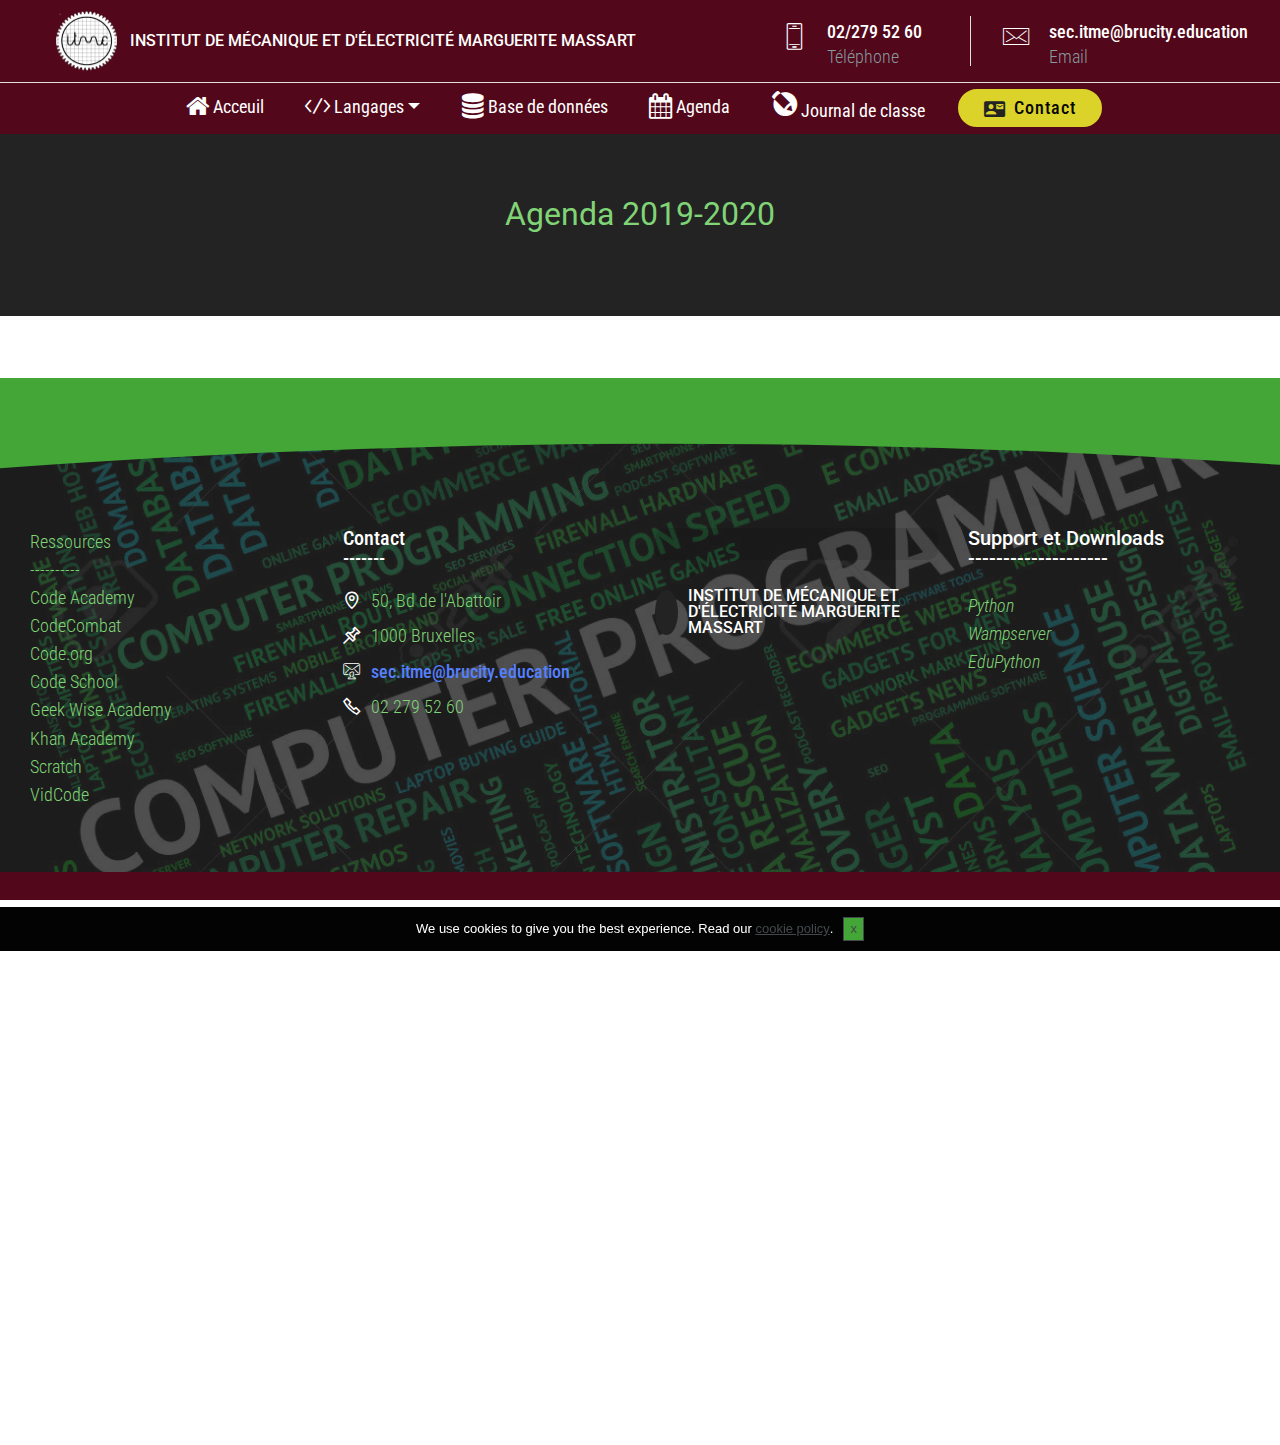
<file: agenda.html>
<!DOCTYPE html>
<html  >
<head>
  <!-- Site made with Mobirise Website Builder v4.10.8, https://mobirise.com -->
  <meta charset="UTF-8">
  <meta http-equiv="X-UA-Compatible" content="IE=edge">
  <meta name="generator" content="Mobirise v4.10.8, mobirise.com">
  <meta name="viewport" content="width=device-width, initial-scale=1, minimum-scale=1">
  <link rel="shortcut icon" href="assets/images/itmelogo-1-122x122.png" type="image/x-icon">
  <meta name="description" content="">
  
  <title>Agenda - info3</title>
  <link rel="stylesheet" href="assets/icons-mind/style.css">
  <link rel="stylesheet" href="assets/bootstrap-material-design-font/css/material.css">
  <link rel="stylesheet" href="assets/font-awesome/css/font-awesome.css">
  <link rel="stylesheet" href="assets/web/assets/mobirise-icons-bold/mobirise-icons-bold.css">
  <link rel="stylesheet" href="assets/web/assets/mobirise-icons/mobirise-icons.css">
  <link rel="stylesheet" href="assets/icon54-v2/style.css">
  <link rel="stylesheet" href="assets/web/assets/mobirise-icons2/mobirise2.css">
  <link rel="stylesheet" href="assets/tether/tether.min.css">
  <link rel="stylesheet" href="assets/bootstrap/css/bootstrap.min.css">
  <link rel="stylesheet" href="assets/bootstrap/css/bootstrap-grid.min.css">
  <link rel="stylesheet" href="assets/bootstrap/css/bootstrap-reboot.min.css">
  <link rel="stylesheet" href="assets/datepicker/jquery.datetimepicker.min.css">
  <link rel="stylesheet" href="assets/dropdown/css/style.css">
  <link rel="stylesheet" href="assets/animatecss/animate.min.css">
  <link rel="stylesheet" href="assets/socicon/css/styles.css">
  <link rel="stylesheet" href="assets/gdpr-plugin/gdpr-styles.css">
  <link rel="stylesheet" href="assets/formstyler/jquery.formstyler.css">
  <link rel="stylesheet" href="assets/formstyler/jquery.formstyler.theme.css">
  <link rel="stylesheet" href="assets/theme/css/style.css">
  <link rel="stylesheet" href="assets/formoid/recaptcha.css">
  <link rel="stylesheet" href="assets/mobirise/css/mbr-additional.css" type="text/css">
  
  
  

</head>
<body>
  <section class="cid-rEGUop7Kve" id="title02-10">

    

    

    <div class="container align-center">
        <div class="row justify-content-md-start justify-content-md-center">
            <div class="mbr-white col-sm-12 col-md-10 col-lg-7">
                <h1 class="mbr-section-title mbr-regular align-center mbr-fonts-style display-2">Agenda 2019-2020</h1>
                
                
                
            </div>
        </div>
    </div>
</section>

<div id="custom-html-z"><!-- Type valid HTML here -->

<iframe src="https://calendar.google.com/calendar/embed?height=600&amp;wkst=1&amp;bgcolor=%23000000&amp;ctz=Europe%2FBrussels&amp;src=cWZxOXA5b2JrNjc5MXBrZXJxa3Eza21zdWdAZ3JvdXAuY2FsZW5kYXIuZ29vZ2xlLmNvbQ&amp;src=ZW4uYmUjaG9saWRheUBncm91cC52LmNhbGVuZGFyLmdvb2dsZS5jb20&amp;color=%23CA2AE6&amp;color=%23A64232&amp;mode=WEEK&amp;showDate=1&amp;showTitle=1&amp;showTabs=1&amp;showPrint=1&amp;showCalendars=0" style="border-width:0" width="100%" height="600" frameborder="0" scrolling="no"></iframe></div>

<section class="cid-rEH6k19RCg mbr-reveal" id="footer02-13">

    

    <div class="mbr-overlay" style="opacity: 0.8; background-color: rgb(35, 35, 35);"></div>


    <svg xmlns="http://www.w3.org/2000/svg" xmlns:xlink="http://www.w3.org/1999/xlink" width="1380px" height="760px" viewBox="0 0 1380 760" preserveAspectRatio="xMidYMid meet">
        <defs id="svgEditorDefs">
            <polygon id="svgEditorShapeDefs" style="fill:khaki;stroke:black;vector-effect:non-scaling-stroke;stroke-width:0px;"></polygon>
        </defs>
        <rect id="svgEditorBackground" x="0" y="0" width="1380" height="760" style="fill: none; stroke: none;"></rect>
        <path d="M0.3577131120350206,0.819491525482845h-1.5000000000000355ZM0.3577131120350206,-3.1805084745172603h-1.5000000000000355ZM-0.14228688796500222,-4.180508474517258h5.000000000000002a5,5,0,0,1,0,6.00000000000003h-5.000000000000025a5,5,0,0,0,0,-6.00000000000003ZM5.8577131120349835,-1.1805084745172634h1.0000000000000249Z" style="fill:khaki; stroke:black; vector-effect:non-scaling-stroke;stroke-width:0px;" id="e2_shape" transform="matrix(1.01506 82.3743 -245.478 0.34062 392.311 526.125)"></path>
    </svg>


    <div class="container">
        <div class="media-container-row content text-white">
            <div class="col-12 col-md-6 col-lg-3">
                

                <p class="mbr-text align-left text1 mbr-fonts-style display-4">Ressources<br>----------<br>    Code Academy
<br>    CodeCombat
<br>    Code.org
<br>    Code School
<br>    Geek Wise Academy
<br>Khan Academy
<br>    Scratch
<br>    VidCode&nbsp;<br></p>

                


            </div>
            <div class="col-12 col-md-6 col-lg-3 mbr-fonts-style display-4">
                <h5 class="pb-3 align-left">
                    Contact<br>-------</h5>


                <div class="item">
                    <div class="card-img"><span class="mbr-iconfont img1 mobi-mbri-map-pin mobi-mbri"></span>
                    </div>
                    <div class="card-box">
                        <h4 class="item-title align-left mbr-fonts-style display-4">50, Bd de l'Abattoir&nbsp;</h4>
                    </div>
                </div>

                <div class="item">
                    <div class="card-img"><span class="mbr-iconfont img1 mobi-mbri-pin mobi-mbri"></span></div>
                    <div class="card-box">
                        <h4 class="item-title align-left mbr-fonts-style display-4">1000 Bruxelles</h4>
                    </div>
                </div>

                <div class="item">
                    <div class="card-img"><a href="mailto:sec.itme@brucity.education"><span class="mbr-iconfont img1 icon54-v2-user-mail" style="color: rgb(255, 255, 255); fill: rgb(255, 255, 255);"></span></a>
                    </div>
                    <div class="card-box">
                        <h4 class="item-title align-left mbr-fonts-style display-4"><a href="mailto:sec.itme@brucity.education" class="text-warning">
                            sec.itme@brucity.education</a></h4>
                    </div>
                </div>

                <div class="item">
                    <div class="card-img"><span class="mbr-iconfont img1 mobi-mbri-phone mobi-mbri"></span>
                    </div>
                    <div class="card-box">
                        <h4 class="item-title align-left mbr-fonts-style display-4">02 279 52 60</h4>
                    </div>
                </div>

                


            </div>
            <div class="col-12 col-md-6 col-lg-3 mbr-fonts-style display-7">

                <p class="mbr-text quote align-left mbr-fonts-style display-4"></p>

                <div class="item">
                    <div class="card-img2"><span class="mbr-iconfont ico2 socicon-twitter socicon" style="color: rgb(35, 35, 35); fill: rgb(35, 35, 35);"></span></div>
                    <div class="card-box">
                        <h4 class="theme align-left mbr-fonts-style display-7"><a href="https://itmemm.weebly.com/" class="text-white">INSTITUT DE MÉCANIQUE ET D'ÉLECTRICITÉ MARGUERITE MASSART</a></h4>
                    </div>
                </div>
            </div>
            <div class="col-12 col-md-6 col-lg-3 mbr-fonts-style display-7">
                <h5 class="pb-3 align-left">Support et Downloads<br>--------------------</h5>
                <p class="mbr-text align-left text2 mbr-fonts-style display-4"><em>Python<br>Wampserver<br>EduPython<br></em><br></p>

                

            </div>
        </div>


    </div>
</section>

<div class="modal mbr-popup cid-rEH9YrrdHZ fade" tabindex="-1" role="dialog" data-overlay-color="#000000" data-overlay-opacity="1" id="mbr-popup-14" aria-hidden="true">
        <div class="modal-dialog modal-dialog-centered" role="document">
            <div class="modal-content">
                <div class="modal-header">
                    <h5 class="modal-title mbr-fonts-style display-5">Contact</h5>
                    <button type="button" class="close" data-dismiss="modal" aria-label="Close">
                        <svg version="1.1" xmlns="http://www.w3.org/2000/svg" width="24" height="24" viewBox="0 0 32 32" fill="currentColor">
                            <path d="M31.797 0.191c-0.264-0.256-0.686-0.25-0.942 0.015l-13.328 13.326c-0.598 0.581 0.342 1.543 0.942 0.942l13.328-13.326c0.27-0.262 0.27-0.695 0-0.957zM14.472 17.515c-0.264-0.256-0.686-0.25-0.942 0.015l-13.328 13.326c-0.613 0.595 0.34 1.562 0.942 0.942l13.328-13.326c0.27-0.262 0.27-0.695 0-0.957zM1.144 0.205c-0.584-0.587-1.544 0.336-0.942 0.942l30.654 30.651c0.613 0.625 1.563-0.325 0.942-0.942z"></path>
                        </svg>
                    </button>
                </div>

                <div class="modal-body">
                    

                    <div>
                        
                            

                            <div class="form-wrapper" data-form-type="formoid">
<!--Formbuilder Form-->
<form action="https://mobirise.com/" method="POST" class="mbr-form form-with-styler" data-form-title="ITME-Info3"><input type="hidden" name="email" data-form-email="true" value="g2PMMFy95gA7f5hzBLfC8drOgj1h1GvZo9yU3SMlFjfUY5tZXePnBOO4UvcmYv9UYu0UN18ZoH/49vk1xy9AHz0Xf4P2at3kYuw/RNSCmh2lzm+lRaKfk1FNsBB8Eu5A.0qpBMTlfUWifaD/VlNACEgEVvugJ5qS7DQru0L2ys8PmrB+QBpE2qxKK1UL2LNXSum/6lLT/rSXVM2wkL9JiuT+b4fI98o6V7sGjq6DOUcbFaGtNWHFxeQqQmXwVl3s+">
<div class="">
<div hidden="hidden" data-form-alert="" class="alert alert-success col-12">Merci, nous vous contacterons dès que possible.</div>
<div hidden="hidden" data-form-alert-danger="" class="alert alert-danger col-12">
</div>
</div>
<div class="dragArea">
<div class="col form-group" data-for="Nom et Prénom">
<input type="text" name="Nom et Prénom" placeholder="Nom et Prénom" data-form-field="Last Name" required="required" class="form-control display-7" value="" id="Nom et Prénom-mbr-popup-16">
</div>
<div class="col form-group " data-for="email">
<input type="email" name="email" placeholder="Email" data-form-field="Email" required="required" class="form-control display-7" value="" id="email-mbr-popup-16">
</div>
<div class="col-lg-12 col-md-12 col-sm-12 form-group" data-for="textarea">
<textarea name="textarea" placeholder="Message" data-form-field="textarea" class="form-control display-7" id="textarea-mbr-popup-16"></textarea>
</div>
<div class="col-auto input-group-btn"><button type="submit" class="btn btn-info display-4">Envoyer</button></div>
</div>
<span class="gdpr-block">
<label>
<span class="textGDPR" style="color: #000000"><input type="checkbox" name="gdpr" id="gdpr-mbr-popup-16" required="">By continuing you agree to our <a style="color: #acf279; text-decoration: underline;" href="terms.html">Terms of Service</a> and <a style="color: #acf279; text-decoration: underline;" href="policy.html">Privacy Policy</a>.</span>
</label>
</span></form><!--Formbuilder Form-->
</div>
                        </div>
                    </div>

                    
                </div>
            </div>
        </div>

<section once="" class="cid-rFs273LFPh mbr-reveal" id="footer01-17">

    

    

    <div class="container">
        <div class="media-container-row align-center mbr-white">
            <div class="col-12">
                <p class="mbr-text mb-0 mbr-fonts-style display-4">
                    © Copyright <a href="https://www.linkedin.com/in/roberto-garcia-vallejo-089a912b/?originalSubdomain=be" target="_blank">Roberto Garcia Vallej</a>o 2019</p>
            </div>
        </div>
    </div>
</section>

<section class="menu cid-rG05VeqFve" once="menu" id="menu4-1y">

    

    <nav class="navbar navbar-dropdown align-items-center navbar-fixed-top navbar-toggleable-sm">
        <div class="menu-content-top">
            <div class="menu-logo">
                <div class="navbar-brand">
                    <span class="navbar-logo">
                        <a href="index.html">
                            <img src="assets/images/itmelogo-1-122x122.png" alt="Mobirise" title="" style="height: 3.8rem;">
                        </a>
                    </span>
                    <span class="navbar-caption-wrap"><a href="https://itmemm.weebly.com/" class="brand-link mbr-black text-primary display-7" target="_blank">
                            INSTITUT DE MÉCANIQUE ET D'ÉLECTRICITÉ MARGUERITE MASSART</a></span>
                </div>
            </div>
            <div class="menu-content-right">
                <div class="info-widget">
                    <span class="widget-icon mbr-iconfont mbri-mobile2" style="color: rgb(255, 255, 255); fill: rgb(255, 255, 255);"></span>
                    <div class="widget-content display-4">
                        <p class="widget-title mbr-fonts-style display-4"><a href="tel:+918559999668" class="text-white">02/279 52 60</a></p>
                        <p class="widget-text mbr-fonts-style display-4">Téléphone</p>
                    </div>
                </div>
                <div class="info-widget">
                    <span class="widget-icon mbr-iconfont imind-email" style="color: rgb(255, 255, 255); fill: rgb(255, 255, 255);"></span>
                    <div class="widget-content display-4">
                        <p class="widget-title mbr-fonts-style display-4"><a href="mailto:sec.itme@brucity.education" class="text-white">sec.itme@brucity.education</a></p>
                        <p class="widget-text mbr-fonts-style display-4">Email</p>
                    </div>
                </div>
                
            </div>
        </div>
        <div class="menu-bottom">
            <div class="collapse navbar-collapse" id="navbarSupportedContent">
                <ul class="navbar-nav nav-dropdown js-float-line" data-app-modern-menu="true"><li class="nav-item">
                        <a class="nav-link link mbr-black text-primary display-4" href="#top"><span class="fa fa-home mbr-iconfont mbr-iconfont-btn" style="color: rgb(255, 255, 255);"></span>&nbsp;Acceuil</a>
                    </li><li class="nav-item dropdown"><a class="nav-link link mbr-black dropdown-toggle text-primary display-4" href="https://www.odesk.com/users/~~e7cf525569f3d275" target="_blank" data-toggle="dropdown-submenu" aria-expanded="false"><span class="mbrib-code mbr-iconfont mbr-iconfont-btn" style="color: rgb(255, 255, 255);"></span>&nbsp;Langages</a><div class="dropdown-menu"><a class="mbr-black dropdown-item text-primary display-4" href="index.html#title02-1i" target="_blank">P1 Python (Logique)</a><a class="mbr-black dropdown-item text-primary display-4" href="index.html#title02-15" target="_blank">P2- Front End</a><a class="mbr-black dropdown-item text-primary display-4" href="index.html#title03-w" target="_blank"></a></div></li><li class="nav-item"><a class="nav-link link mbr-black text-primary display-4" href="index.html#title02-16" target="_blank"><span class="fa fa-database mbr-iconfont mbr-iconfont-btn" style="color: rgb(255, 255, 255);"></span>&nbsp;Base de données</a></li><li class="nav-item"><a class="nav-link link mbr-black text-primary display-4" href="agenda.html#title02-10" target="_blank"><span class="fa fa-calendar mbr-iconfont mbr-iconfont-btn" style="color: rgb(255, 255, 255);"></span>&nbsp;Agenda</a></li><li class="nav-item"><a class="nav-link link mbr-black text-primary display-4" href="index.html#table02-1v" target="_blank"><span class="socicon socicon-livejournal mbr-iconfont mbr-iconfont-btn" style="color: rgb(255, 255, 255);"></span>&nbsp;Journal de classe</a></li></ul>
                <div class="navbar-buttons mbr-section-btn"><a class="btn btn-sm btn-info display-4" href="popup:#mbr-popup-14" data-toggle="modal" data-target="#mbr-popup-14"><span class="mdi-communication-quick-contacts-mail mbr-iconfont mbr-iconfont-btn" style="color: rgb(35, 35, 35);"></span>Contact</a></div>
            </div>
            <button class="navbar-toggler " type="button" data-toggle="collapse" data-target="#navbarSupportedContent" aria-controls="navbarSupportedContent" aria-expanded="false" aria-label="Toggle navigation">
                <div class="hamburger">
                    <span></span>
                    <span></span>
                    <span></span>
                    <span></span>
                </div>
            </button>
        </div>
    </nav>
</section>


  <script src="assets/web/assets/jquery/jquery.min.js"></script>
  <script src="assets/popper/popper.min.js"></script>
  <script src="assets/tether/tether.min.js"></script>
  <script src="assets/bootstrap/js/bootstrap.min.js"></script>
  <script src="assets/touchswipe/jquery.touch-swipe.min.js"></script>
  <script src="assets/datepicker/jquery.datetimepicker.full.js"></script>
  <script src="assets/popup-plugin/script.js"></script>
  <script src="assets/popup-overlay-plugin/script.js"></script>
  <script src="assets/dropdown/js/nav-dropdown.js"></script>
  <script src="assets/dropdown/js/navbar-dropdown.js"></script>
  <script src="assets/cookies-alert-plugin/cookies-alert-core.js"></script>
  <script src="assets/cookies-alert-plugin/cookies-alert-script.js"></script>
  <script src="assets/smoothscroll/smooth-scroll.js"></script>
  <script src="assets/viewportchecker/jquery.viewportchecker.js"></script>
  <script src="assets/formstyler/jquery.formstyler.js"></script>
  <script src="assets/formstyler/jquery.formstyler.min.js"></script>
  <script src="assets/theme/js/script.js"></script>
  <script src="assets/formoid/formoid.min.js"></script>
  
  
  <input name="animation" type="hidden">
  <input name="cookieData" type="hidden" data-cookie-colorText='#ffffff' data-cookie-colorBg='rgba(0, 0, 0, 0.99)' data-cookie-colorButton='#43a637' data-cookie-colorLink='#424a4d' data-cookie-underlineLink='true' data-cookie-text="We use cookies to give you the best experience. Read our <a href='privacy.html'>cookie policy</a>.">
  
</body>
</html>
</file>
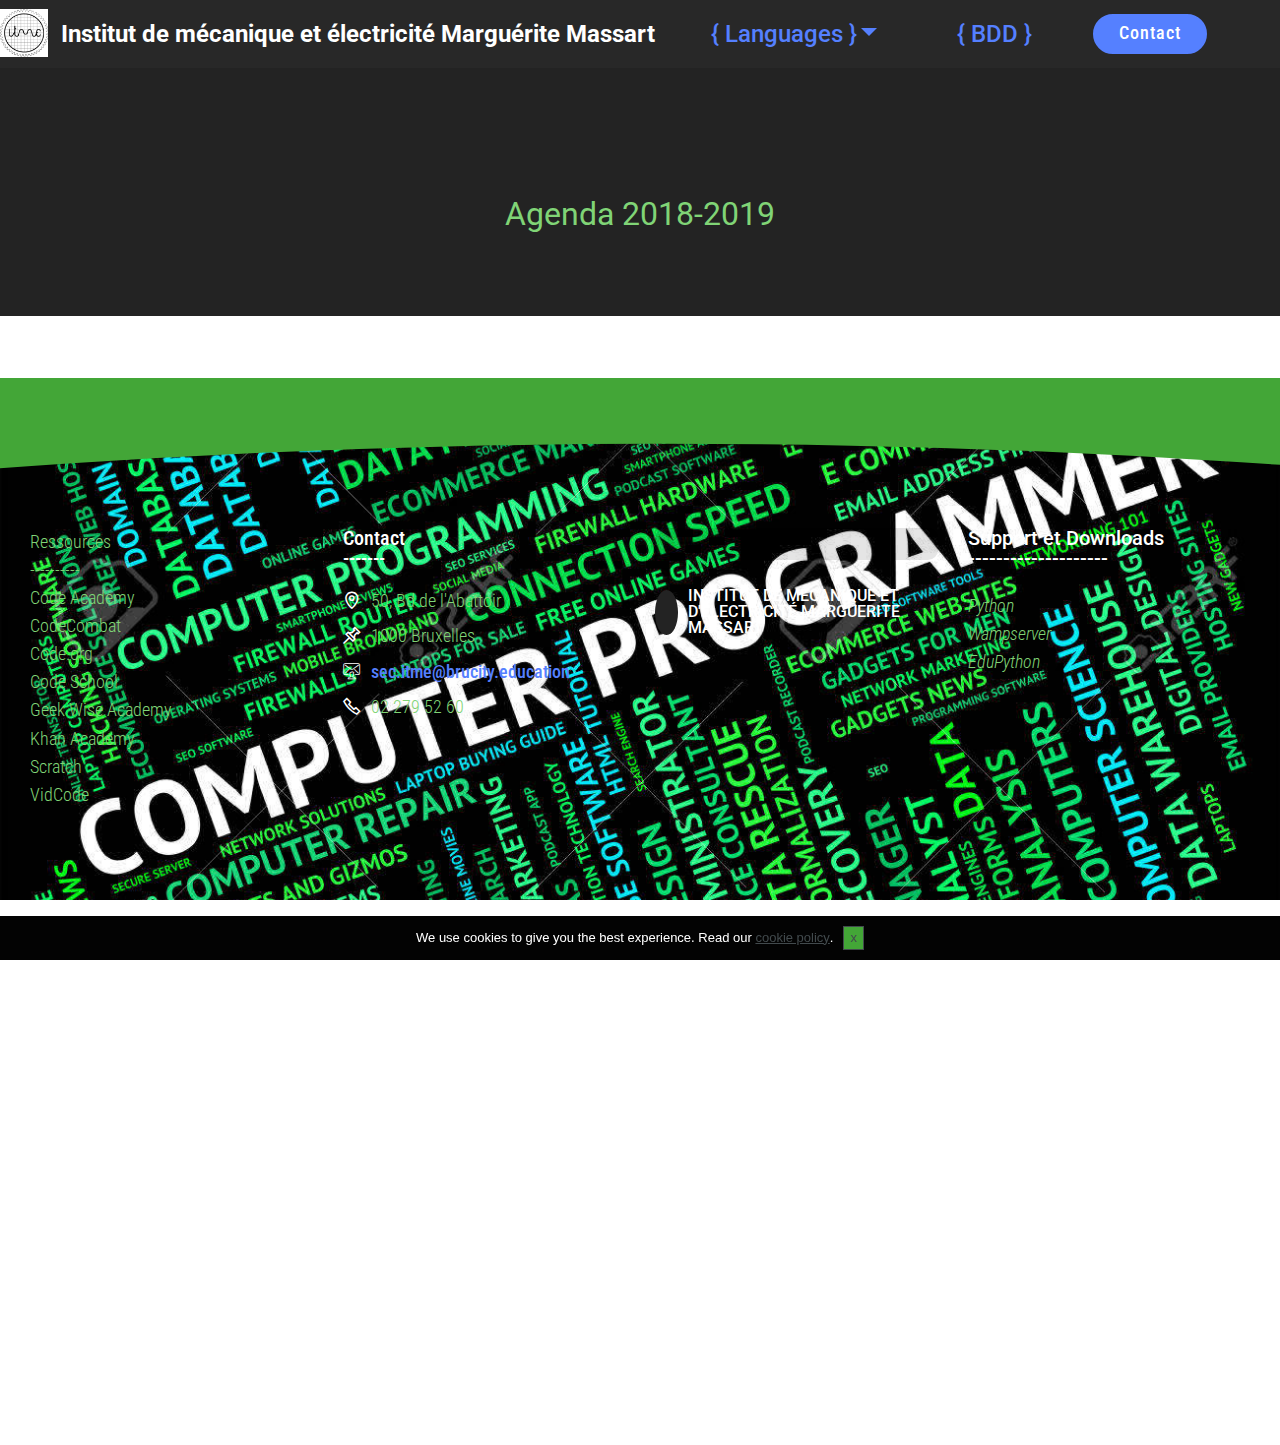
<file: page1.html>
<!DOCTYPE html>
<html  >
<head>
  <!-- Site made with Mobirise Website Builder v4.10.8, https://mobirise.com -->
  <meta charset="UTF-8">
  <meta http-equiv="X-UA-Compatible" content="IE=edge">
  <meta name="generator" content="Mobirise v4.10.8, mobirise.com">
  <meta name="viewport" content="width=device-width, initial-scale=1, minimum-scale=1">
  <link rel="shortcut icon" href="assets/images/itmelogo-174x174.png" type="image/x-icon">
  <meta name="description" content="">
  
  <title>Agenda</title>
  <link rel="stylesheet" href="assets/icon54-v2/style.css">
  <link rel="stylesheet" href="assets/web/assets/mobirise-icons2/mobirise2.css">
  <link rel="stylesheet" href="assets/tether/tether.min.css">
  <link rel="stylesheet" href="assets/bootstrap/css/bootstrap.min.css">
  <link rel="stylesheet" href="assets/bootstrap/css/bootstrap-grid.min.css">
  <link rel="stylesheet" href="assets/bootstrap/css/bootstrap-reboot.min.css">
  <link rel="stylesheet" href="assets/gdpr-plugin/gdpr-styles.css">
  <link rel="stylesheet" href="assets/socicon/css/styles.css">
  <link rel="stylesheet" href="assets/dropdown/css/style.css">
  <link rel="stylesheet" href="assets/formstyler/jquery.formstyler.css">
  <link rel="stylesheet" href="assets/formstyler/jquery.formstyler.theme.css">
  <link rel="stylesheet" href="assets/datepicker/jquery.datetimepicker.min.css">
  <link rel="stylesheet" href="assets/animatecss/animate.min.css">
  <link rel="stylesheet" href="assets/theme/css/style.css">
  <link rel="stylesheet" href="assets/formoid/recaptcha.css">
  <link rel="stylesheet" href="assets/mobirise/css/mbr-additional.css" type="text/css">
  
  
  
<meta name="theme-color" content="#43a637">
<link rel="manifest" href="manifest.json">
<script src="sw-connect.js"></script>
<meta name="apple-mobile-web-app-capable" content="yes">
<link rel="apple-touch-startup-image" media="(device-width: 320px) and (device-height: 568px) and (-webkit-device-pixel-ratio: 2) and (orientation: portrait)" href="assets/images/apple-launch-640x1136.png">
<link rel="apple-touch-startup-image" media="(device-width: 375px) and (device-height: 667px) and (-webkit-device-pixel-ratio: 2) and (orientation: portrait)" href="assets/images/apple-launch-750x1334.png">
<link rel="apple-touch-startup-image" media="(device-width: 414px) and (device-height: 736px) and (-webkit-device-pixel-ratio: 3) and (orientation: portrait)" href="assets/images/apple-launch-1242x2208.png">
<link rel="apple-touch-startup-image" media="(device-width: 375px) and (device-height: 812px) and (-webkit-device-pixel-ratio: 3) and (orientation: portrait)" href="assets/images/apple-launch-1125x2436.png">
<link rel="apple-touch-startup-image" media="(device-width: 768px) and (device-height: 1024px) and (-webkit-device-pixel-ratio: 2) and (orientation: portrait)" href="assets/images/apple-launch-1536x2048.png">
<link rel="apple-touch-startup-image" media="(device-width: 834px) and (device-height: 1112px) and (-webkit-device-pixel-ratio: 2) and (orientation: portrait)" href="assets/images/apple-launch-1668x2224.png">
<link rel="apple-touch-startup-image" media="(device-width: 1024px) and (device-height: 1366px) and (-webkit-device-pixel-ratio: 2) and (orientation: portrait)" href="assets/images/apple-launch-2048x2732.png">
<meta name="apple-mobile-web-app-status-bar-style" content="default">
<meta name="apple-mobile-web-app-title" content="">
<link rel="apple-touch-icon" href="apple-touch-icon.png">
</head>
<body>
  <section class="menu cid-rEGu7c2H7H" once="menu" id="menu04-y">

    


    <nav class="navbar navbar-dropdown navbar-fixed-top navbar-expand-lg">
        <div class="navbar-brand">
            <span class="navbar-logo">
                <a href="index.html">
                    <img src="assets/images/itmelogo-174x174.png" alt="Mobirise" title="" style="height: 3rem;">
                </a>
            </span>
            <span class="navbar-caption-wrap"><a class="navbar-caption text-primary display-5" href="index.html">Institut de mécanique et électricité Marguérite Massart</a></span>
        </div>
        <button class="navbar-toggler" type="button" data-toggle="collapse" data-target="#navbarSupportedContent" aria-controls="navbarNavAltMarkup" aria-expanded="false" aria-label="Toggle navigation">
            <div class="hamburger">
                <span></span>
                <span></span>
                <span></span>
                <span></span>
            </div>
        </button>
        <div class="collapse navbar-collapse" id="navbarSupportedContent">
            <ul class="navbar-nav nav-dropdown" data-app-modern-menu="true"><li class="nav-item dropdown open"><a class="nav-link link dropdown-toggle text-warning display-5" href="#top" aria-expanded="true" data-toggle="dropdown-submenu">{ Languages }</a><div class="dropdown-menu"><a class="text-warning dropdown-item display-5" href="#top" aria-expanded="false">New Item</a></div>
                    <div class="dropdown-menu">
                        <a class="dropdown-item text-warning display-5" href="index.html#title03-w" aria-expanded="false">{ Python }</a>
                        <a class="dropdown-item text-warning display-5" href="index.html#title03-w" aria-expanded="false">{ Html5/CSS3 }</a>
                        <a class="dropdown-item text-warning display-5" href="index.html#title03-w" aria-expanded="false">{ Javascript }</a>
                    </div>
                </li>

                <li class="nav-item"><a class="nav-link link text-warning display-5" href="index.html#title03-v" aria-expanded="false">{ BDD }</a></li></ul>
            <div class="navbar-buttons px-2 mbr-section-btn"><a class="btn btn-sm btn-warning display-4" href="popup:#mbr-popup-14" data-toggle="modal" data-target="#mbr-popup-14">Contact</a></div>

            

        </div>
    </nav>
</section>

<section class="cid-rEGUop7Kve" id="title02-10">

    

    

    <div class="container align-center">
        <div class="row justify-content-md-start justify-content-md-center">
            <div class="mbr-white col-sm-12 col-md-10 col-lg-7">
                <h1 class="mbr-section-title mbr-regular align-center mbr-fonts-style display-2">Agenda 2018-2019</h1>
                
                
                
            </div>
        </div>
    </div>
</section>

<div id="custom-html-z"><!-- Type valid HTML here -->

<iframe src="https://calendar.google.com/calendar/embed?height=600&amp;wkst=1&amp;bgcolor=%23000000&amp;ctz=Europe%2FBrussels&amp;src=cWZxOXA5b2JrNjc5MXBrZXJxa3Eza21zdWdAZ3JvdXAuY2FsZW5kYXIuZ29vZ2xlLmNvbQ&amp;src=ZW4uYmUjaG9saWRheUBncm91cC52LmNhbGVuZGFyLmdvb2dsZS5jb20&amp;color=%23CA2AE6&amp;color=%23A64232&amp;mode=WEEK&amp;showDate=1&amp;showTitle=1&amp;showTabs=1&amp;showPrint=1&amp;showCalendars=0" style="border-width:0" width="100%" height="600" frameborder="0" scrolling="no"></iframe></div>

<section class="cid-rEH6k19RCg mbr-reveal" id="footer02-13">

    

    


    <svg xmlns="http://www.w3.org/2000/svg" xmlns:xlink="http://www.w3.org/1999/xlink" width="1380px" height="760px" viewBox="0 0 1380 760" preserveAspectRatio="xMidYMid meet">
        <defs id="svgEditorDefs">
            <polygon id="svgEditorShapeDefs" style="fill:khaki;stroke:black;vector-effect:non-scaling-stroke;stroke-width:0px;"></polygon>
        </defs>
        <rect id="svgEditorBackground" x="0" y="0" width="1380" height="760" style="fill: none; stroke: none;"></rect>
        <path d="M0.3577131120350206,0.819491525482845h-1.5000000000000355ZM0.3577131120350206,-3.1805084745172603h-1.5000000000000355ZM-0.14228688796500222,-4.180508474517258h5.000000000000002a5,5,0,0,1,0,6.00000000000003h-5.000000000000025a5,5,0,0,0,0,-6.00000000000003ZM5.8577131120349835,-1.1805084745172634h1.0000000000000249Z" style="fill:khaki; stroke:black; vector-effect:non-scaling-stroke;stroke-width:0px;" id="e2_shape" transform="matrix(1.01506 82.3743 -245.478 0.34062 392.311 526.125)"></path>
    </svg>


    <div class="container">
        <div class="media-container-row content text-white">
            <div class="col-12 col-md-6 col-lg-3">
                

                <p class="mbr-text align-left text1 mbr-fonts-style display-4">Ressources<br>----------<br>    Code Academy
<br>    CodeCombat
<br>    Code.org
<br>    Code School
<br>    Geek Wise Academy
<br>Khan Academy
<br>    Scratch
<br>    VidCode&nbsp;<br></p>

                


            </div>
            <div class="col-12 col-md-6 col-lg-3 mbr-fonts-style display-4">
                <h5 class="pb-3 align-left">
                    Contact<br>-------</h5>


                <div class="item">
                    <div class="card-img"><span class="mbr-iconfont img1 mobi-mbri-map-pin mobi-mbri"></span>
                    </div>
                    <div class="card-box">
                        <h4 class="item-title align-left mbr-fonts-style display-4">50, Bd de l'Abattoir&nbsp;</h4>
                    </div>
                </div>

                <div class="item">
                    <div class="card-img"><span class="mbr-iconfont img1 mobi-mbri-pin mobi-mbri"></span></div>
                    <div class="card-box">
                        <h4 class="item-title align-left mbr-fonts-style display-4">1000 Bruxelles</h4>
                    </div>
                </div>

                <div class="item">
                    <div class="card-img"><a href="mailto:sec.itme@brucity.education"><span class="mbr-iconfont img1 icon54-v2-user-mail" style="color: rgb(255, 255, 255); fill: rgb(255, 255, 255);"></span></a>
                    </div>
                    <div class="card-box">
                        <h4 class="item-title align-left mbr-fonts-style display-4"><a href="mailto:sec.itme@brucity.education" class="text-warning">
                            sec.itme@brucity.education</a></h4>
                    </div>
                </div>

                <div class="item">
                    <div class="card-img"><span class="mbr-iconfont img1 mobi-mbri-phone mobi-mbri"></span>
                    </div>
                    <div class="card-box">
                        <h4 class="item-title align-left mbr-fonts-style display-4">02 279 52 60</h4>
                    </div>
                </div>

                


            </div>
            <div class="col-12 col-md-6 col-lg-3 mbr-fonts-style display-7">

                <p class="mbr-text quote align-left mbr-fonts-style display-4"></p>

                <div class="item">
                    <div class="card-img2"><span class="mbr-iconfont ico2 socicon-twitter socicon" style="color: rgb(35, 35, 35); fill: rgb(35, 35, 35);"></span></div>
                    <div class="card-box">
                        <h4 class="theme align-left mbr-fonts-style display-7"><a href="https://itmemm.weebly.com/" class="text-white">INSTITUT DE MÉCANIQUE ET D'ÉLECTRICITÉ MARGUERITE MASSART</a></h4>
                    </div>
                </div>
            </div>
            <div class="col-12 col-md-6 col-lg-3 mbr-fonts-style display-7">
                <h5 class="pb-3 align-left">Support et Downloads<br>--------------------</h5>
                <p class="mbr-text align-left text2 mbr-fonts-style display-4"><em>Python<br>Wampserver<br>EduPython<br></em><br></p>

                

            </div>
        </div>


    </div>
</section>

<div class="modal mbr-popup cid-rEH9YrrdHZ fade" tabindex="-1" role="dialog" data-overlay-color="#232323" data-overlay-opacity="1" id="mbr-popup-14" aria-hidden="true">
        <div class="modal-dialog modal-dialog-centered" role="document">
            <div class="modal-content">
                <div class="modal-header">
                    <h5 class="modal-title mbr-fonts-style display-5">Contact</h5>
                    <button type="button" class="close" data-dismiss="modal" aria-label="Close">
                        <svg version="1.1" xmlns="http://www.w3.org/2000/svg" width="24" height="24" viewBox="0 0 32 32" fill="currentColor">
                            <path d="M31.797 0.191c-0.264-0.256-0.686-0.25-0.942 0.015l-13.328 13.326c-0.598 0.581 0.342 1.543 0.942 0.942l13.328-13.326c0.27-0.262 0.27-0.695 0-0.957zM14.472 17.515c-0.264-0.256-0.686-0.25-0.942 0.015l-13.328 13.326c-0.613 0.595 0.34 1.562 0.942 0.942l13.328-13.326c0.27-0.262 0.27-0.695 0-0.957zM1.144 0.205c-0.584-0.587-1.544 0.336-0.942 0.942l30.654 30.651c0.613 0.625 1.563-0.325 0.942-0.942z"></path>
                        </svg>
                    </button>
                </div>

                <div class="modal-body">
                    

                    <div>
                        
                            

                            <div class="form-wrapper" data-form-type="formoid">
<!--Formbuilder Form-->
<form action="https://mobirise.com/" method="POST" class="mbr-form form-with-styler" data-form-title="ITME-Info3"><input type="hidden" name="email" data-form-email="true" value="0BOP5XPDA5w+D5P3/H5mXCms+v50Qu5wHJvpHuqUpxQevBOIdxsdYXjIme+tZU/ZGNRmV3dEpfSKYoTfI4gDZeYJBJIrTNbDneomAT286I91i5BZHzk3tdc67Fwr7c3v.CYWQpOrxKhkGZKVYeKR3HCMJz7OF9aF4N2u64aqicRvmHo3a0AgR5JVFlZ/0QAUlbSl+NhwJGToxUz1Rh1VGtT5IOkavKcNeD1ePWON4ZZQUgNnhUX5Vad02IVm1yW+L">
<div class="">
<div hidden="hidden" data-form-alert="" class="alert alert-success col-12">Nous vous contacterons dès que possible.</div>
<div hidden="hidden" data-form-alert-danger="" class="alert alert-danger col-12">
</div>
</div>
<div class="dragArea">
<div class="col form-group" data-for="Nom et Prénom">
<input type="text" name="Nom et Prénom" placeholder="Nom et Prénom" data-form-field="Last Name" required="required" class="form-control display-7" value="" id="Nom et Prénom-mbr-popup-16">
</div>
<div class="col form-group " data-for="email">
<input type="email" name="email" placeholder="Email" data-form-field="Email" required="required" class="form-control display-7" value="" id="email-mbr-popup-16">
</div>
<div class="col-lg-12 col-md-12 col-sm-12 form-group" data-for="select">
<select name="select" data-form-field="select" class="form-control display-7" id="select-mbr-popup-16">
<option value="Select">Select</option>
<option value="Second">Second</option>
<option value="Third">Third</option>
</select>
</div>
<div class="col input-group-btn"><button type="submit" class="btn btn-info display-4">Envoi</button></div>
</div>
<span class="gdpr-block">
<label>
<span class="textGDPR" style="color: #000000"><input type="checkbox" name="gdpr" id="gdpr-mbr-popup-16" required="">By continuing you agree to our <a style="color: #43a637; text-decoration: underline;" href="terms.html">Terms of Service</a> and <a style="color: #43a637; text-decoration: underline;" href="policy.html">Privacy Policy</a>.</span>
</label>
</span></form><!--Formbuilder Form-->
</div>
                        </div>
                    </div>

                    
                </div>
            </div>
        </div>


  <script src="assets/web/assets/jquery/jquery.min.js"></script>
  <script src="assets/tether/tether.min.js"></script>
  <script src="assets/popper/popper.min.js"></script>
  <script src="assets/bootstrap/js/bootstrap.min.js"></script>
  <script src="assets/cookies-alert-plugin/cookies-alert-core.js"></script>
  <script src="assets/cookies-alert-plugin/cookies-alert-script.js"></script>
  <script src="assets/dropdown/js/nav-dropdown.js"></script>
  <script src="assets/dropdown/js/navbar-dropdown.js"></script>
  <script src="assets/touchswipe/jquery.touch-swipe.min.js"></script>
  <script src="assets/smoothscroll/smooth-scroll.js"></script>
  <script src="assets/viewportchecker/jquery.viewportchecker.js"></script>
  <script src="assets/formstyler/jquery.formstyler.js"></script>
  <script src="assets/formstyler/jquery.formstyler.min.js"></script>
  <script src="assets/datepicker/jquery.datetimepicker.full.js"></script>
  <script src="assets/popup-plugin/script.js"></script>
  <script src="assets/popup-overlay-plugin/script.js"></script>
  <script src="assets/theme/js/script.js"></script>
  <script src="assets/formoid/formoid.min.js"></script>
  
  
 <div id="scrollToTop" class="scrollToTop mbr-arrow-up"><a style="text-align: center;"><i class="mbr-arrow-up-icon mbr-arrow-up-icon-cm cm-icon cm-icon-smallarrow-up"></i></a></div>
    <input name="animation" type="hidden">
  <input name="cookieData" type="hidden" data-cookie-colorText='#ffffff' data-cookie-colorBg='rgba(0, 0, 0, 0.99)' data-cookie-colorButton='#43a637' data-cookie-colorLink='#424a4d' data-cookie-underlineLink='true' data-cookie-text="We use cookies to give you the best experience. Read our <a href='privacy.html'>cookie policy</a>.">
  
</body>
</html>
</file>
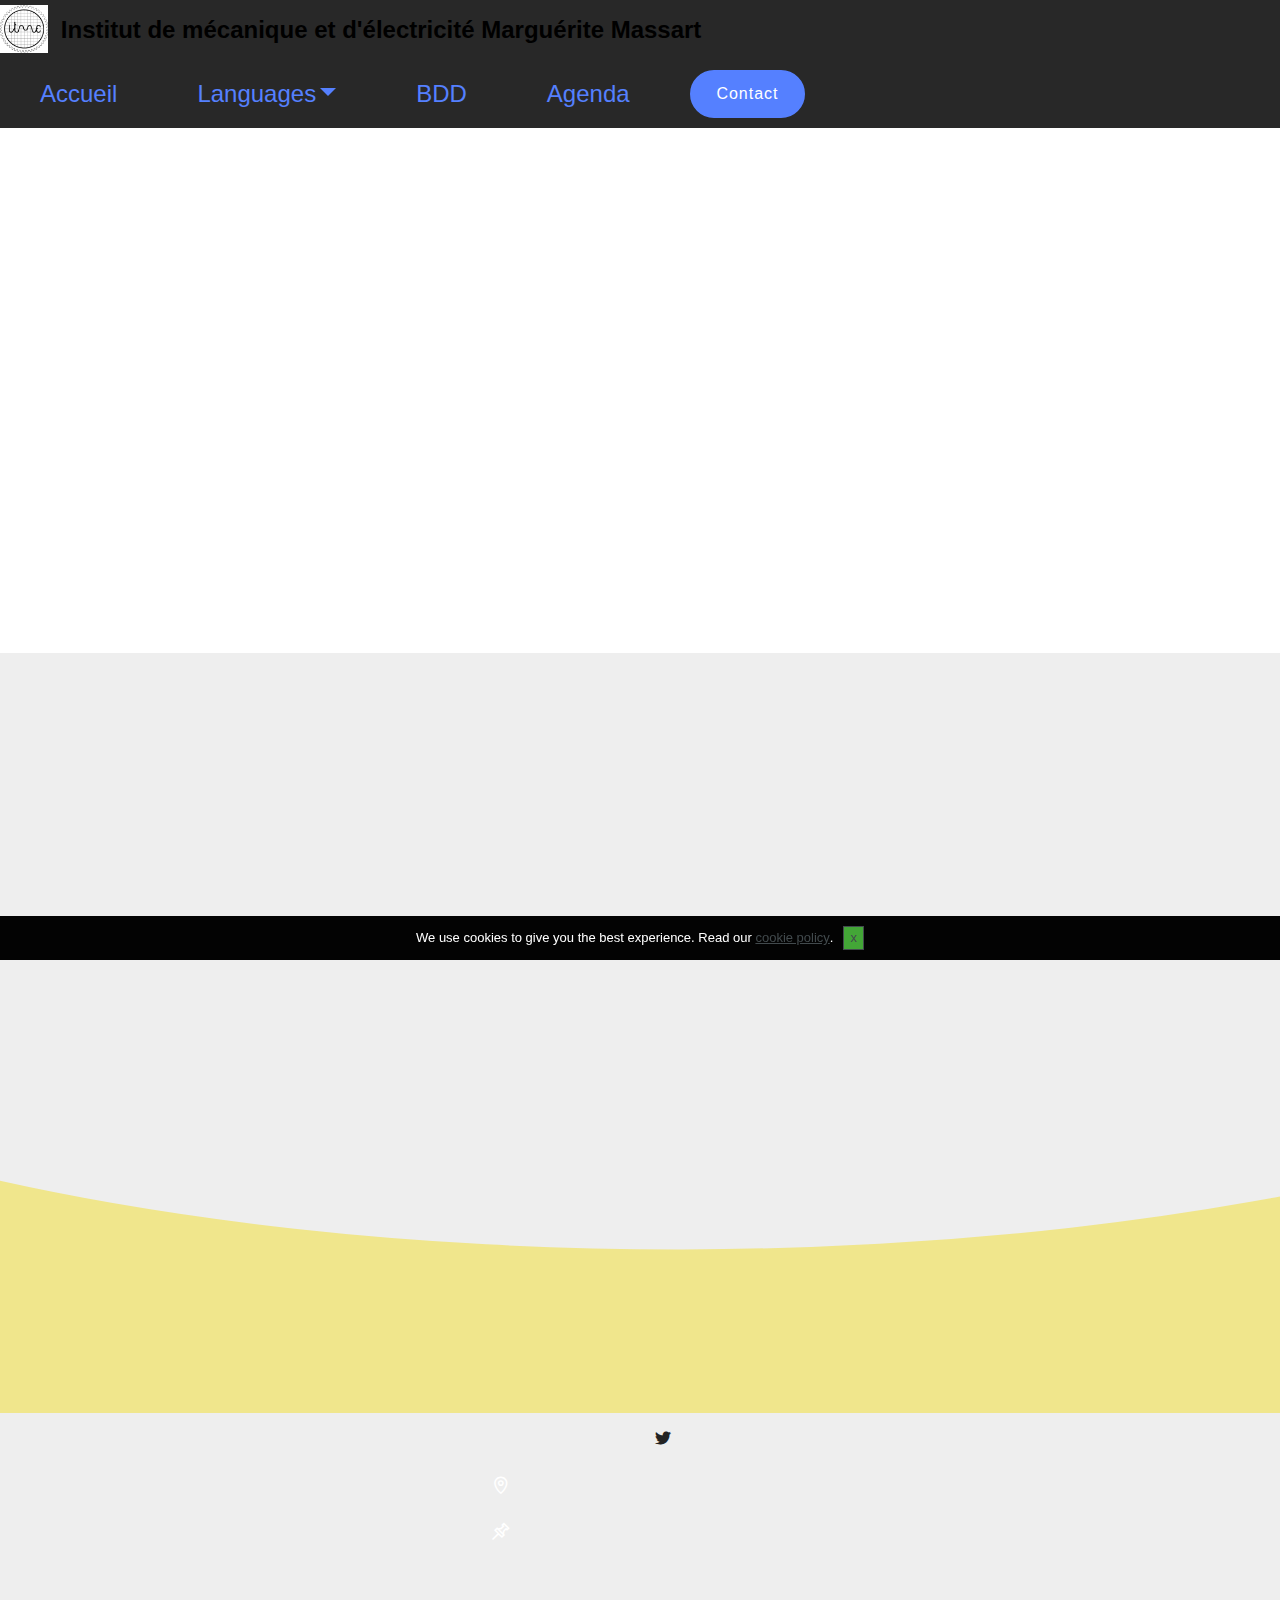
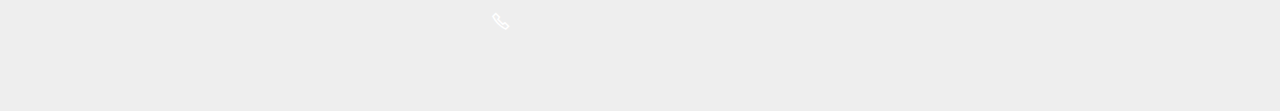
<file: page2.html>
<!DOCTYPE html>
<html  >
<head>
  <!-- Site made with Mobirise Website Builder v4.10.8, https://mobirise.com -->
  <meta charset="UTF-8">
  <meta http-equiv="X-UA-Compatible" content="IE=edge">
  <meta name="generator" content="Mobirise v4.10.8, mobirise.com">
  <meta name="viewport" content="width=device-width, initial-scale=1, minimum-scale=1">
  <link rel="shortcut icon" href="assets/images/itmelogo-174x174.png" type="image/x-icon">
  <meta name="description" content="">
  
  <title>Page 2</title>
  <link rel="stylesheet" href="assets/icon54-v2/style.css">
  <link rel="stylesheet" href="assets/web/assets/mobirise-icons2/mobirise2.css">
  <link rel="stylesheet" href="assets/tether/tether.min.css">
  <link rel="stylesheet" href="assets/bootstrap/css/bootstrap.min.css">
  <link rel="stylesheet" href="assets/bootstrap/css/bootstrap-grid.min.css">
  <link rel="stylesheet" href="assets/bootstrap/css/bootstrap-reboot.min.css">
  <link rel="stylesheet" href="assets/gdpr-plugin/gdpr-styles.css">
  <link rel="stylesheet" href="assets/socicon/css/styles.css">
  <link rel="stylesheet" href="assets/dropdown/css/style.css">
  <link rel="stylesheet" href="assets/formstyler/jquery.formstyler.css">
  <link rel="stylesheet" href="assets/formstyler/jquery.formstyler.theme.css">
  <link rel="stylesheet" href="assets/datepicker/jquery.datetimepicker.min.css">
  <link rel="stylesheet" href="assets/animatecss/animate.min.css">
  <link rel="stylesheet" href="assets/theme/css/style.css">
  <link rel="stylesheet" href="assets/formoid/recaptcha.css">
  <link rel="stylesheet" href="assets/mobirise/css/mbr-additional.css" type="text/css">
  
  
  
<meta name="theme-color" content="#43a637">
<link rel="manifest" href="manifest.json">
<script src="sw-connect.js"></script>
<meta name="apple-mobile-web-app-capable" content="yes">
<link rel="apple-touch-startup-image" media="(device-width: 320px) and (device-height: 568px) and (-webkit-device-pixel-ratio: 2) and (orientation: portrait)" href="assets/images/apple-launch-640x1136.png">
<link rel="apple-touch-startup-image" media="(device-width: 375px) and (device-height: 667px) and (-webkit-device-pixel-ratio: 2) and (orientation: portrait)" href="assets/images/apple-launch-750x1334.png">
<link rel="apple-touch-startup-image" media="(device-width: 414px) and (device-height: 736px) and (-webkit-device-pixel-ratio: 3) and (orientation: portrait)" href="assets/images/apple-launch-1242x2208.png">
<link rel="apple-touch-startup-image" media="(device-width: 375px) and (device-height: 812px) and (-webkit-device-pixel-ratio: 3) and (orientation: portrait)" href="assets/images/apple-launch-1125x2436.png">
<link rel="apple-touch-startup-image" media="(device-width: 768px) and (device-height: 1024px) and (-webkit-device-pixel-ratio: 2) and (orientation: portrait)" href="assets/images/apple-launch-1536x2048.png">
<link rel="apple-touch-startup-image" media="(device-width: 834px) and (device-height: 1112px) and (-webkit-device-pixel-ratio: 2) and (orientation: portrait)" href="assets/images/apple-launch-1668x2224.png">
<link rel="apple-touch-startup-image" media="(device-width: 1024px) and (device-height: 1366px) and (-webkit-device-pixel-ratio: 2) and (orientation: portrait)" href="assets/images/apple-launch-2048x2732.png">
<meta name="apple-mobile-web-app-status-bar-style" content="default">
<meta name="apple-mobile-web-app-title" content="">
<link rel="apple-touch-icon" href="apple-touch-icon.png">
</head>
<body>
  <section class="menu cid-rEHJ0wQPCs" once="menu" id="menu04-t">

    


    <nav class="navbar navbar-dropdown navbar-fixed-top navbar-expand-lg">
        <div class="navbar-brand">
            <span class="navbar-logo">
                <a href="index.html">
                    <img src="assets/images/itmelogo-174x174.png" alt="Mobirise" title="" style="height: 3rem;">
                </a>
            </span>
            <span class="navbar-caption-wrap"><a class="navbar-caption text-black display-5" href="index.html">Institut de mécanique et d'électricité Marguérite Massart</a></span>
        </div>
        <button class="navbar-toggler" type="button" data-toggle="collapse" data-target="#navbarSupportedContent" aria-controls="navbarNavAltMarkup" aria-expanded="false" aria-label="Toggle navigation">
            <div class="hamburger">
                <span></span>
                <span></span>
                <span></span>
                <span></span>
            </div>
        </button>
        <div class="collapse navbar-collapse" id="navbarSupportedContent">
            <ul class="navbar-nav nav-dropdown" data-app-modern-menu="true"><li class="nav-item"><a class="nav-link link text-warning display-5" href="index.html#title03-v" aria-expanded="false">Accueil</a></li><li class="nav-item dropdown"><a class="nav-link link dropdown-toggle text-warning display-5" href="#top" aria-expanded="false" data-toggle="dropdown-submenu">Languages</a><div class="dropdown-menu"><a class="text-warning dropdown-item display-5" href="#top" aria-expanded="false">New Item</a></div>
                    <div class="dropdown-menu">
                        <a class="dropdown-item text-warning display-5" href="index.html#title03-w" aria-expanded="false">{ Python }</a>
                        <a class="dropdown-item text-warning display-5" href="index.html#title03-w" aria-expanded="false">{ Html5/CSS3 }</a>
                        <a class="dropdown-item text-warning display-5" href="index.html#title03-w" aria-expanded="false">{ Javascript }</a>
                    </div>
                </li>

                <li class="nav-item"><a class="nav-link link text-warning display-5" href="index.html#title03-v" aria-expanded="false">BDD</a></li><li class="nav-item"><a class="nav-link link text-warning display-5" href="page1.html#title02-10" aria-expanded="false">Agenda</a></li></ul>
            <div class="navbar-buttons px-2 mbr-section-btn"><a class="btn btn-sm btn-warning display-7" href="popup:#mbr-popup-14" data-toggle="modal" data-target="#mbr-popup-14">Contact</a></div>

            

        </div>
    </nav>
</section>

<section class="cid-rEHJ0AbuNl" id="title02-u">

    

    

    <div class="container align-center">
        <div class="row justify-content-md-start justify-content-md-center">
            <div class="mbr-white col-sm-12 col-md-10 col-lg-7">
                <h1 class="mbr-section-title mbr-regular align-center mbr-fonts-style display-2">Agenda 2018-2019</h1>
                
                
                
            </div>
        </div>
    </div>
</section>

<div id="custom-html-v"><!-- Type valid HTML here -->

<iframe src="https://calendar.google.com/calendar/embed?height=600&amp;wkst=1&amp;bgcolor=%23000000&amp;ctz=Europe%2FBrussels&amp;src=cWZxOXA5b2JrNjc5MXBrZXJxa3Eza21zdWdAZ3JvdXAuY2FsZW5kYXIuZ29vZ2xlLmNvbQ&amp;src=ZW4uYmUjaG9saWRheUBncm91cC52LmNhbGVuZGFyLmdvb2dsZS5jb20&amp;color=%23CA2AE6&amp;color=%23A64232&amp;mode=WEEK&amp;showDate=1&amp;showTitle=1&amp;showTabs=1&amp;showPrint=1&amp;showCalendars=0" style="border-width:0" width="100%" height="600" frameborder="0" scrolling="no"></iframe></div>

<section class="cid-rEHJ0F4B1B mbr-reveal" id="footer02-w">

    

    


    <svg xmlns="http://www.w3.org/2000/svg" xmlns:xlink="http://www.w3.org/1999/xlink" width="1380px" height="760px" viewBox="0 0 1380 760" preserveAspectRatio="xMidYMid meet">
        <defs id="svgEditorDefs">
            <polygon id="svgEditorShapeDefs" style="fill:khaki;stroke:black;vector-effect:non-scaling-stroke;stroke-width:0px;"></polygon>
        </defs>
        <rect id="svgEditorBackground" x="0" y="0" width="1380" height="760" style="fill: none; stroke: none;"></rect>
        <path d="M0.3577131120350206,0.819491525482845h-1.5000000000000355ZM0.3577131120350206,-3.1805084745172603h-1.5000000000000355ZM-0.14228688796500222,-4.180508474517258h5.000000000000002a5,5,0,0,1,0,6.00000000000003h-5.000000000000025a5,5,0,0,0,0,-6.00000000000003ZM5.8577131120349835,-1.1805084745172634h1.0000000000000249Z" style="fill:khaki; stroke:black; vector-effect:non-scaling-stroke;stroke-width:0px;" id="e2_shape" transform="matrix(1.01506 82.3743 -245.478 0.34062 392.311 526.125)"></path>
    </svg>


    <div class="container">
        <div class="media-container-row content text-white">
            <div class="col-12 col-md-6 col-lg-3">
                

                <p class="mbr-text align-left text1 mbr-fonts-style display-4">Ressources<br>----------<br>    Code Academy
<br>    CodeCombat
<br>    Code.org
<br>    Code School
<br>    Geek Wise Academy
<br>Khan Academy
<br>    Scratch
<br>    VidCode&nbsp;<br></p>

                


            </div>
            <div class="col-12 col-md-6 col-lg-3 mbr-fonts-style display-4">
                <h5 class="pb-3 align-left">
                    Contact<br>-------</h5>


                <div class="item">
                    <div class="card-img"><span class="mbr-iconfont img1 mobi-mbri-map-pin mobi-mbri"></span>
                    </div>
                    <div class="card-box">
                        <h4 class="item-title align-left mbr-fonts-style display-4">50, Bd de l'Abattoir&nbsp;</h4>
                    </div>
                </div>

                <div class="item">
                    <div class="card-img"><span class="mbr-iconfont img1 mobi-mbri-pin mobi-mbri"></span></div>
                    <div class="card-box">
                        <h4 class="item-title align-left mbr-fonts-style display-4">1000 Bruxelles</h4>
                    </div>
                </div>

                <div class="item">
                    <div class="card-img"><a href="mailto:sec.itme@brucity.education"><span class="mbr-iconfont img1 icon54-v2-user-mail" style="color: rgb(255, 255, 255); fill: rgb(255, 255, 255);"></span></a>
                    </div>
                    <div class="card-box">
                        <h4 class="item-title align-left mbr-fonts-style display-4"><a href="mailto:sec.itme@brucity.education" class="text-warning">
                            sec.itme@brucity.education</a></h4>
                    </div>
                </div>

                <div class="item">
                    <div class="card-img"><span class="mbr-iconfont img1 mobi-mbri-phone mobi-mbri"></span>
                    </div>
                    <div class="card-box">
                        <h4 class="item-title align-left mbr-fonts-style display-4">02 279 52 60</h4>
                    </div>
                </div>

                


            </div>
            <div class="col-12 col-md-6 col-lg-3 mbr-fonts-style display-7">

                <p class="mbr-text quote align-left mbr-fonts-style display-4"></p>

                <div class="item">
                    <div class="card-img2"><span class="mbr-iconfont ico2 socicon-twitter socicon" style="color: rgb(35, 35, 35); fill: rgb(35, 35, 35);"></span></div>
                    <div class="card-box">
                        <h4 class="theme align-left mbr-fonts-style display-7"><a href="https://itmemm.weebly.com/" class="text-white">INSTITUT DE MÉCANIQUE ET D'ÉLECTRICITÉ MARGUERITE MASSART</a></h4>
                    </div>
                </div>
            </div>
            <div class="col-12 col-md-6 col-lg-3 mbr-fonts-style display-7">
                <h5 class="pb-3 align-left">Support et Downloads<br>--------------------</h5>
                <p class="mbr-text align-left text2 mbr-fonts-style display-4"><em>Python<br>Wampserver<br>EduPython<br></em><br></p>

                

            </div>
        </div>


    </div>
</section>

<div class="modal mbr-popup cid-rEHJ0K8PrV fade" tabindex="-1" role="dialog" data-overlay-opacity="1" data-overlay-color="#232323" id="mbr-popup-14" aria-hidden="true">
        <div class="modal-dialog modal-dialog-centered" role="document">
            <div class="modal-content">
                <div class="modal-header">
                    <h5 class="modal-title mbr-fonts-style display-5">Contact</h5>
                    <button type="button" class="close" data-dismiss="modal" aria-label="Close">
                        <svg version="1.1" xmlns="http://www.w3.org/2000/svg" width="24" height="24" viewBox="0 0 32 32" fill="currentColor">
                            <path d="M31.797 0.191c-0.264-0.256-0.686-0.25-0.942 0.015l-13.328 13.326c-0.598 0.581 0.342 1.543 0.942 0.942l13.328-13.326c0.27-0.262 0.27-0.695 0-0.957zM14.472 17.515c-0.264-0.256-0.686-0.25-0.942 0.015l-13.328 13.326c-0.613 0.595 0.34 1.562 0.942 0.942l13.328-13.326c0.27-0.262 0.27-0.695 0-0.957zM1.144 0.205c-0.584-0.587-1.544 0.336-0.942 0.942l30.654 30.651c0.613 0.625 1.563-0.325 0.942-0.942z"></path>
                        </svg>
                    </button>
                </div>

                <div class="modal-body">
                    

                    <div>
                        
                            

                            <div class="form-wrapper" data-form-type="formoid">
<!--Formbuilder Form-->
<form action="https://mobirise.com/" method="POST" class="mbr-form form-with-styler" data-form-title="ITME-Info3"><input type="hidden" name="email" data-form-email="true" value="CoEyVydL++2qGWyO3Izp+EXS7dFhE/u8oXmMKNWMxmmHs65SO6xHeCr+eibM+nLcWNr3Yf38mW5cAen1cNPz0dqEpVJ3bGzZNH0jAISfLJp9cl1cXqRYQOIpjgPCyzOs.yciW0xe2Yl9kRt6o5YPkA4LIybYfpubev4bPbpA+Ig2Y1OSb9YvYWIvdhlcgjKSfA80h6/F7EjKvUaDhD6vZLtDJi7y9ePNvXomeFC52o2XB0YMucA6VUFZsM5Je/bL6">
<div class="">
<div hidden="hidden" data-form-alert="" class="alert alert-success col-12">Merci, nous vous contacterons dès que possible.</div>
<div hidden="hidden" data-form-alert-danger="" class="alert alert-danger col-12">
</div>
</div>
<div class="dragArea">
<div class="col form-group" data-for="Nom et Prénom">
<input type="text" name="Nom et Prénom" placeholder="Nom et Prénom" data-form-field="Last Name" required="required" class="form-control display-7" value="" id="Nom et Prénom-mbr-popup-x">
</div>
<div class="col form-group " data-for="email">
<input type="email" name="email" placeholder="Email" data-form-field="Email" required="required" class="form-control display-7" value="" id="email-mbr-popup-x">
</div>
<div class="col input-group-btn">
<button type="submit" class="btn btn-info display-4">Envoi</button>
</div>
</div>
<span class="gdpr-block">
<label>
<span class="textGDPR" style="color: #000000"><input type="checkbox" name="gdpr" id="gdpr-mbr-popup-x" required="">By continuing you agree to our <a style="color: #43a637; text-decoration: underline;" href="terms.html">Terms of Service</a> and <a style="color: #43a637; text-decoration: underline;" href="policy.html">Privacy Policy</a>.</span>
</label>
</span></form><!--Formbuilder Form-->
</div>
                        </div>
                    </div>

                    
                </div>
            </div>
        </div>


  <script src="assets/web/assets/jquery/jquery.min.js"></script>
  <script src="assets/tether/tether.min.js"></script>
  <script src="assets/popper/popper.min.js"></script>
  <script src="assets/bootstrap/js/bootstrap.min.js"></script>
  <script src="assets/cookies-alert-plugin/cookies-alert-core.js"></script>
  <script src="assets/cookies-alert-plugin/cookies-alert-script.js"></script>
  <script src="assets/dropdown/js/nav-dropdown.js"></script>
  <script src="assets/dropdown/js/navbar-dropdown.js"></script>
  <script src="assets/touchswipe/jquery.touch-swipe.min.js"></script>
  <script src="assets/smoothscroll/smooth-scroll.js"></script>
  <script src="assets/viewportchecker/jquery.viewportchecker.js"></script>
  <script src="assets/formstyler/jquery.formstyler.js"></script>
  <script src="assets/formstyler/jquery.formstyler.min.js"></script>
  <script src="assets/datepicker/jquery.datetimepicker.full.js"></script>
  <script src="assets/popup-plugin/script.js"></script>
  <script src="assets/popup-overlay-plugin/script.js"></script>
  <script src="assets/theme/js/script.js"></script>
  <script src="assets/formoid/formoid.min.js"></script>
  
  
 <div id="scrollToTop" class="scrollToTop mbr-arrow-up"><a style="text-align: center;"><i class="mbr-arrow-up-icon mbr-arrow-up-icon-cm cm-icon cm-icon-smallarrow-up"></i></a></div>
    <input name="animation" type="hidden">
  <input name="cookieData" type="hidden" data-cookie-colorText='#ffffff' data-cookie-colorBg='rgba(0, 0, 0, 0.99)' data-cookie-colorButton='#43a637' data-cookie-colorLink='#424a4d' data-cookie-underlineLink='true' data-cookie-text="We use cookies to give you the best experience. Read our <a href='privacy.html'>cookie policy</a>.">
  
</body>
</html>
</file>
<file: assets/icon54-v2/style.css>
@font-face {
    font-family: 'icon54-v2';
    src: url('fonts/icon54-v2.eot?3tvhdh');
    src: url('fonts/icon54-v2.eot?3tvhdh#iefix') format('embedded-opentype'),
        url('fonts/icon54-v2.ttf?3tvhdh') format('truetype'),
        url('fonts/icon54-v2.woff?3tvhdh') format('woff'),
        url('fonts/icon54-v2.svg?3tvhdh#icon54-v2') format('svg');
    font-weight: normal;
    font-style: normal;
}

[class^='icon54-v2-'],
[class*=' icon54-v2-'] {
    /* use !important to prevent issues with browser extensions that change fonts */
    font-family: 'icon54-v2' !important;
    speak: none;
    font-style: normal;
    font-weight: normal;
    font-variant: normal;
    text-transform: none;
    line-height: 1;

    /* Better Font Rendering =========== */
    -webkit-font-smoothing: antialiased;
    -moz-osx-font-smoothing: grayscale;
}

.icon54-v2-israel::before {
    content: '\e900';
}
.icon54-v2-year-aniversary-23::before {
    content: '\e901';
}
.icon54-v2-year-aniversary3::before {
    content: '\e902';
}
.icon54-v2-st-place::before {
    content: '\e903';
}
.icon54-v2-nd-place::before {
    content: '\e904';
}
.icon54-v2-rd-place::before {
    content: '\e905';
}
.icon54-v2-stars::before {
    content: '\e906';
}
.icon54-v2-year-aniversary-2::before {
    content: '\e907';
}
.icon54-v2-year-aniversary::before {
    content: '\e908';
}
.icon54-v2-year-aniversary-22::before {
    content: '\e909';
}
.icon54-v2-year-aniversary2::before {
    content: '\e90a';
}
.icon54-v2-accessibility::before {
    content: '\e90b';
}
.icon54-v2-acorn::before {
    content: '\e90c';
}
.icon54-v2-add-app::before {
    content: '\e90d';
}
.icon54-v2-add-award-badge::before {
    content: '\e90e';
}
.icon54-v2-add-heart::before {
    content: '\e90f';
}
.icon54-v2-add-rating::before {
    content: '\e910';
}
.icon54-v2-addon::before {
    content: '\e911';
}
.icon54-v2-air-balloon::before {
    content: '\e912';
}
.icon54-v2-air-condition::before {
    content: '\e913';
}
.icon54-v2-airplane::before {
    content: '\e914';
}
.icon54-v2-airport::before {
    content: '\e915';
}
.icon54-v2-allert-app::before {
    content: '\e916';
}
.icon54-v2-allow-copying::before {
    content: '\e917';
}
.icon54-v2-allow-redistribution::before {
    content: '\e918';
}
.icon54-v2-almond::before {
    content: '\e919';
}
.icon54-v2-analitics::before {
    content: '\e91a';
}
.icon54-v2-ananas::before {
    content: '\e91b';
}
.icon54-v2-anchor::before {
    content: '\e91c';
}
.icon54-v2-angle-ruler::before {
    content: '\e91d';
}
.icon54-v2-app-1::before {
    content: '\e91e';
}
.icon54-v2-app-2::before {
    content: '\e91f';
}
.icon54-v2-app-error::before {
    content: '\e920';
}
.icon54-v2-app-settings::before {
    content: '\e921';
}
.icon54-v2-app-tile-task::before {
    content: '\e922';
}
.icon54-v2-app-window::before {
    content: '\e923';
}
.icon54-v2-apple::before {
    content: '\e924';
}
.icon54-v2-application-user::before {
    content: '\e925';
}
.icon54-v2-application::before {
    content: '\e926';
}
.icon54-v2-arc-de-triomphe::before {
    content: '\e927';
}
.icon54-v2-architecture::before {
    content: '\e928';
}
.icon54-v2-arrived::before {
    content: '\e929';
}
.icon54-v2-arriving::before {
    content: '\e92a';
}
.icon54-v2-artichoke::before {
    content: '\e92b';
}
.icon54-v2-asparagus::before {
    content: '\e92c';
}
.icon54-v2-attach-app::before {
    content: '\e92d';
}
.icon54-v2-attention::before {
    content: '\e92e';
}
.icon54-v2-avocado::before {
    content: '\e92f';
}
.icon54-v2-award-1::before {
    content: '\e930';
}
.icon54-v2-award-2::before {
    content: '\e931';
}
.icon54-v2-award-badge-shopping::before {
    content: '\e932';
}
.icon54-v2-award-stamp-2::before {
    content: '\e933';
}
.icon54-v2-award-stamp::before {
    content: '\e934';
}
.icon54-v2-axe::before {
    content: '\e935';
}
.icon54-v2-badge-star::before {
    content: '\e936';
}
.icon54-v2-bag-conveyer::before {
    content: '\e937';
}
.icon54-v2-bag-weight::before {
    content: '\e938';
}
.icon54-v2-bag::before {
    content: '\e939';
}
.icon54-v2-bakelite::before {
    content: '\e93a';
}
.icon54-v2-ball::before {
    content: '\e93b';
}
.icon54-v2-banana::before {
    content: '\e93c';
}
.icon54-v2-bank-1::before {
    content: '\e93d';
}
.icon54-v2-bank-2::before {
    content: '\e93e';
}
.icon54-v2-barber-shop::before {
    content: '\e93f';
}
.icon54-v2-barber\'s-razor::before {
 content: '\e940';

}
.icon54-v2-barcode-app::before {
    content: '\e941';
}
.icon54-v2-barn::before {
    content: '\e942';
}
.icon54-v2-barrow::before {
    content: '\e943';
}
.icon54-v2-basketball-cup::before {
    content: '\e944';
}
.icon54-v2-beard-1::before {
    content: '\e945';
}
.icon54-v2-beard-2::before {
    content: '\e946';
}
.icon54-v2-beard-3::before {
    content: '\e947';
}
.icon54-v2-beard-4::before {
    content: '\e948';
}
.icon54-v2-berlin-tv-tower::before {
    content: '\e949';
}
.icon54-v2-bicycle-1::before {
    content: '\e94a';
}
.icon54-v2-bicycle-2::before {
    content: '\e94b';
}
.icon54-v2-big-ben::before {
    content: '\e94c';
}
.icon54-v2-binar-code-2::before {
    content: '\e94d';
}
.icon54-v2-binar-code::before {
    content: '\e94e';
}
.icon54-v2-bishop-1::before {
    content: '\e94f';
}
.icon54-v2-bishop-2::before {
    content: '\e950';
}
.icon54-v2-bitcoin-app::before {
    content: '\e951';
}
.icon54-v2-blueberries::before {
    content: '\e952';
}
.icon54-v2-bologna::before {
    content: '\e953';
}
.icon54-v2-booklet-female-1::before {
    content: '\e954';
}
.icon54-v2-booklet-female-2::before {
    content: '\e955';
}
.icon54-v2-booklet-male-1::before {
    content: '\e956';
}
.icon54-v2-booklet-male-2::before {
    content: '\e957';
}
.icon54-v2-bookmark-app::before {
    content: '\e958';
}
.icon54-v2-bow-1::before {
    content: '\e959';
}
.icon54-v2-bow-2::before {
    content: '\e95a';
}
.icon54-v2-brick::before {
    content: '\e95b';
}
.icon54-v2-bridge-1::before {
    content: '\e95c';
}
.icon54-v2-bridge-2::before {
    content: '\e95d';
}
.icon54-v2-broccoli::before {
    content: '\e95e';
}
.icon54-v2-bucket::before {
    content: '\e95f';
}
.icon54-v2-bug-fix::before {
    content: '\e960';
}
.icon54-v2-bug::before {
    content: '\e961';
}
.icon54-v2-bulldozer::before {
    content: '\e962';
}
.icon54-v2-burj-khalifa-dubai::before {
    content: '\e963';
}
.icon54-v2-bus-station::before {
    content: '\e964';
}
.icon54-v2-c-plus-plus-1::before {
    content: '\e965';
}
.icon54-v2-c-plus-plus-2::before {
    content: '\e966';
}
.icon54-v2-cabbage::before {
    content: '\e967';
}
.icon54-v2-calippers::before {
    content: '\e968';
}
.icon54-v2-camera::before {
    content: '\e969';
}
.icon54-v2-caravan::before {
    content: '\e96a';
}
.icon54-v2-carrot::before {
    content: '\e96b';
}
.icon54-v2-cashew::before {
    content: '\e96c';
}
.icon54-v2-castle::before {
    content: '\e96d';
}
.icon54-v2-castte::before {
    content: '\e96e';
}
.icon54-v2-cement-trovel::before {
    content: '\e96f';
}
.icon54-v2-cemetery::before {
    content: '\e970';
}
.icon54-v2-central-television-beijing::before {
    content: '\e971';
}
.icon54-v2-chain-sawe::before {
    content: '\e972';
}
.icon54-v2-chat-app::before {
    content: '\e973';
}
.icon54-v2-cherry-tomato::before {
    content: '\e974';
}
.icon54-v2-cherry::before {
    content: '\e975';
}
.icon54-v2-chess-board::before {
    content: '\e976';
}
.icon54-v2-chess-clock::before {
    content: '\e977';
}
.icon54-v2-chili::before {
    content: '\e978';
}
.icon54-v2-chinese-lettuce::before {
    content: '\e979';
}
.icon54-v2-church-1::before {
    content: '\e97a';
}
.icon54-v2-church-2::before {
    content: '\e97b';
}
.icon54-v2-circle-star::before {
    content: '\e97c';
}
.icon54-v2-clean-code::before {
    content: '\e97d';
}
.icon54-v2-clear-rating::before {
    content: '\e97e';
}
.icon54-v2-clipboard::before {
    content: '\e97f';
}
.icon54-v2-cloud-app::before {
    content: '\e980';
}
.icon54-v2-clove::before {
    content: '\e981';
}
.icon54-v2-cocktail::before {
    content: '\e982';
}
.icon54-v2-cocoa-pod::before {
    content: '\e983';
}
.icon54-v2-coconut::before {
    content: '\e984';
}
.icon54-v2-code-1::before {
    content: '\e985';
}
.icon54-v2-code-2::before {
    content: '\e986';
}
.icon54-v2-code-doc::before {
    content: '\e987';
}
.icon54-v2-colosseum::before {
    content: '\e988';
}
.icon54-v2-comb-1::before {
    content: '\e989';
}
.icon54-v2-comb-2::before {
    content: '\e98a';
}
.icon54-v2-compass::before {
    content: '\e98b';
}
.icon54-v2-computer-app::before {
    content: '\e98c';
}
.icon54-v2-computer-user::before {
    content: '\e98d';
}
.icon54-v2-connecting-users::before {
    content: '\e98e';
}
.icon54-v2-content-view::before {
    content: '\e98f';
}
.icon54-v2-cop-badge::before {
    content: '\e990';
}
.icon54-v2-copyright-app::before {
    content: '\e991';
}
.icon54-v2-copyright-doc::before {
    content: '\e992';
}
.icon54-v2-copyright::before {
    content: '\e993';
}
.icon54-v2-crain-hook::before {
    content: '\e994';
}
.icon54-v2-crain::before {
    content: '\e995';
}
.icon54-v2-creative-commun-doc::before {
    content: '\e996';
}
.icon54-v2-creative-commun::before {
    content: '\e997';
}
.icon54-v2-css-2::before {
    content: '\e998';
}
.icon54-v2-css-3::before {
    content: '\e999';
}
.icon54-v2-css1::before {
    content: '\e99a';
}
.icon54-v2-cup-2::before {
    content: '\e99b';
}
.icon54-v2-cup-3::before {
    content: '\e99c';
}
.icon54-v2-cut::before {
    content: '\e99d';
}
.icon54-v2-cutlery::before {
    content: '\e99e';
}
.icon54-v2-cutter::before {
    content: '\e99f';
}
.icon54-v2-database::before {
    content: '\e9a0';
}
.icon54-v2-deer::before {
    content: '\e9a1';
}
.icon54-v2-departed::before {
    content: '\e9a2';
}
.icon54-v2-departing::before {
    content: '\e9a3';
}
.icon54-v2-detail-view::before {
    content: '\e9a4';
}
.icon54-v2-detailes-pane::before {
    content: '\e9a5';
}
.icon54-v2-diploma::before {
    content: '\e9a6';
}
.icon54-v2-disabled-man::before {
    content: '\e9a7';
}
.icon54-v2-disc-cutter::before {
    content: '\e9a8';
}
.icon54-v2-discount-sticker::before {
    content: '\e9a9';
}
.icon54-v2-dislike::before {
    content: '\e9aa';
}
.icon54-v2-dismiss-app::before {
    content: '\e9ab';
}
.icon54-v2-dismiss-award-badge::before {
    content: '\e9ac';
}
.icon54-v2-dismiss-heart::before {
    content: '\e9ad';
}
.icon54-v2-dismiss-rating::before {
    content: '\e9ae';
}
.icon54-v2-diving-goggles::before {
    content: '\e9af';
}
.icon54-v2-dog-tag::before {
    content: '\e9b0';
}
.icon54-v2-dollar-app::before {
    content: '\e9b1';
}
.icon54-v2-done-app::before {
    content: '\e9b2';
}
.icon54-v2-done-award-badge::before {
    content: '\e9b3';
}
.icon54-v2-done-heart::before {
    content: '\e9b4';
}
.icon54-v2-done-rating::before {
    content: '\e9b5';
}
.icon54-v2-door::before {
    content: '\e9b6';
}
.icon54-v2-download-app::before {
    content: '\e9b7';
}
.icon54-v2-download::before {
    content: '\e9b8';
}
.icon54-v2-drag-and-drop::before {
    content: '\e9b9';
}
.icon54-v2-drilling-machine-2::before {
    content: '\e9ba';
}
.icon54-v2-drilling-machine::before {
    content: '\e9bb';
}
.icon54-v2-drive-app::before {
    content: '\e9bc';
}
.icon54-v2-driver-licence-female::before {
    content: '\e9bd';
}
.icon54-v2-driver-license-male::before {
    content: '\e9be';
}
.icon54-v2-dropbox-app::before {
    content: '\e9bf';
}
.icon54-v2-dubai::before {
    content: '\e9c0';
}
.icon54-v2-durian::before {
    content: '\e9c1';
}
.icon54-v2-earth-map::before {
    content: '\e9c2';
}
.icon54-v2-easter-island::before {
    content: '\e9c3';
}
.icon54-v2-eat-heart::before {
    content: '\e9c4';
}
.icon54-v2-eating-award-badge::before {
    content: '\e9c5';
}
.icon54-v2-edit-app::before {
    content: '\e9c6';
}
.icon54-v2-eggplant::before {
    content: '\e9c7';
}
.icon54-v2-egypt-pyramid::before {
    content: '\e9c8';
}
.icon54-v2-eiffel-tower::before {
    content: '\e9c9';
}
.icon54-v2-elevator::before {
    content: '\e9ca';
}
.icon54-v2-email-app-1::before {
    content: '\e9cb';
}
.icon54-v2-email-app-2::before {
    content: '\e9cc';
}
.icon54-v2-empire-state-building::before {
    content: '\e9cd';
}
.icon54-v2-empty-star::before {
    content: '\e9ce';
}
.icon54-v2-equalizer::before {
    content: '\e9cf';
}
.icon54-v2-escalator-down::before {
    content: '\e9d0';
}
.icon54-v2-escalator-up::before {
    content: '\e9d1';
}
.icon54-v2-euro-app::before {
    content: '\e9d2';
}
.icon54-v2-exhibition::before {
    content: '\e9d3';
}
.icon54-v2-exit-full-screen::before {
    content: '\e9d4';
}
.icon54-v2-exit::before {
    content: '\e9d5';
}
.icon54-v2-factory::before {
    content: '\e9d6';
}
.icon54-v2-favorite-app-1::before {
    content: '\e9d7';
}
.icon54-v2-favorite-app::before {
    content: '\e9d8';
}
.icon54-v2-favorite-restaurant::before {
    content: '\e9d9';
}
.icon54-v2-female-circle-1::before {
    content: '\e9da';
}
.icon54-v2-female-circle-2::before {
    content: '\e9db';
}
.icon54-v2-female-group-1::before {
    content: '\e9dc';
}
.icon54-v2-female-group-2::before {
    content: '\e9dd';
}
.icon54-v2-fennel::before {
    content: '\e9de';
}
.icon54-v2-ferris-wheel::before {
    content: '\e9df';
}
.icon54-v2-figs::before {
    content: '\e9e0';
}
.icon54-v2-fire-station::before {
    content: '\e9e1';
}
.icon54-v2-firewall::before {
    content: '\e9e2';
}
.icon54-v2-first-ad::before {
    content: '\e9e3';
}
.icon54-v2-flashlight::before {
    content: '\e9e4';
}
.icon54-v2-flippers::before {
    content: '\e9e5';
}
.icon54-v2-flow-chart-4::before {
    content: '\e9e6';
}
.icon54-v2-flow-chat-1::before {
    content: '\e9e7';
}
.icon54-v2-flow-chat-2::before {
    content: '\e9e8';
}
.icon54-v2-folder-female::before {
    content: '\e9e9';
}
.icon54-v2-folder-male::before {
    content: '\e9ea';
}
.icon54-v2-footer::before {
    content: '\e9eb';
}
.icon54-v2-fork-lift::before {
    content: '\e9ec';
}
.icon54-v2-fountain::before {
    content: '\e9ed';
}
.icon54-v2-fow-chat-3::before {
    content: '\e9ee';
}
.icon54-v2-fragile::before {
    content: '\e9ef';
}
.icon54-v2-free-sticker::before {
    content: '\e9f0';
}
.icon54-v2-fuel-station::before {
    content: '\e9f1';
}
.icon54-v2-full-screen::before {
    content: '\e9f2';
}
.icon54-v2-full-star::before {
    content: '\e9f3';
}
.icon54-v2-gallery-app::before {
    content: '\e9f4';
}
.icon54-v2-gallery-view::before {
    content: '\e9f5';
}
.icon54-v2-game-app::before {
    content: '\e9f6';
}
.icon54-v2-garlic::before {
    content: '\e9f7';
}
.icon54-v2-ginger::before {
    content: '\e9f8';
}
.icon54-v2-glasses-1::before {
    content: '\e9f9';
}
.icon54-v2-glasses-2::before {
    content: '\e9fa';
}
.icon54-v2-glasses-3::before {
    content: '\e9fb';
}
.icon54-v2-glasses-4::before {
    content: '\e9fc';
}
.icon54-v2-glasses-5::before {
    content: '\e9fd';
}
.icon54-v2-global-award-badge::before {
    content: '\e9fe';
}
.icon54-v2-global-heart::before {
    content: '\e9ff';
}
.icon54-v2-global-rating::before {
    content: '\ea00';
}
.icon54-v2-global-user::before {
    content: '\ea01';
}
.icon54-v2-global::before {
    content: '\ea02';
}
.icon54-v2-golden-gate-bridge::before {
    content: '\ea03';
}
.icon54-v2-golden-globe::before {
    content: '\ea04';
}
.icon54-v2-grain::before {
    content: '\ea05';
}
.icon54-v2-grape::before {
    content: '\ea06';
}
.icon54-v2-great-wall::before {
    content: '\ea07';
}
.icon54-v2-grid-1::before {
    content: '\ea08';
}
.icon54-v2-grid-2::before {
    content: '\ea09';
}
.icon54-v2-group-1::before {
    content: '\ea0a';
}
.icon54-v2-group-2::before {
    content: '\ea0b';
}
.icon54-v2-group-defense::before {
    content: '\ea0c';
}
.icon54-v2-group-download::before {
    content: '\ea0d';
}
.icon54-v2-group-shopping::before {
    content: '\ea0e';
}
.icon54-v2-group-statistics::before {
    content: '\ea0f';
}
.icon54-v2-group-upload::before {
    content: '\ea10';
}
.icon54-v2-hair-band::before {
    content: '\ea11';
}
.icon54-v2-half-star::before {
    content: '\ea12';
}
.icon54-v2-hammer::before {
    content: '\ea13';
}
.icon54-v2-hand-washing::before {
    content: '\ea14';
}
.icon54-v2-hanger::before {
    content: '\ea15';
}
.icon54-v2-haricot::before {
    content: '\ea16';
}
.icon54-v2-hat-1::before {
    content: '\ea17';
}
.icon54-v2-hat-2::before {
    content: '\ea18';
}
.icon54-v2-hat-3::before {
    content: '\ea19';
}
.icon54-v2-hat-4::before {
    content: '\ea1a';
}
.icon54-v2-hat-portrait-frame::before {
    content: '\ea1b';
}
.icon54-v2-hazelnut::before {
    content: '\ea1c';
}
.icon54-v2-header::before {
    content: '\ea1d';
}
.icon54-v2-headset::before {
    content: '\ea1e';
}
.icon54-v2-heart-flag::before {
    content: '\ea1f';
}
.icon54-v2-heart-full::before {
    content: '\ea20';
}
.icon54-v2-heart-half::before {
    content: '\ea21';
}
.icon54-v2-heart-shopping::before {
    content: '\ea22';
}
.icon54-v2-heart-waiting::before {
    content: '\ea23';
}
.icon54-v2-hearts-empty::before {
    content: '\ea24';
}
.icon54-v2-heavy::before {
    content: '\ea25';
}
.icon54-v2-helmet::before {
    content: '\ea26';
}
.icon54-v2-high-voltage::before {
    content: '\ea27';
}
.icon54-v2-hoist::before {
    content: '\ea28';
}
.icon54-v2-hoist2::before {
    content: '\ea29';
}
.icon54-v2-hold-heart::before {
    content: '\ea2a';
}
.icon54-v2-hold-male::before {
    content: '\ea2b';
}
.icon54-v2-hold-star::before {
    content: '\ea2c';
}
.icon54-v2-home-app::before {
    content: '\ea2d';
}
.icon54-v2-home::before {
    content: '\ea2e';
}
.icon54-v2-honeymelon::before {
    content: '\ea2f';
}
.icon54-v2-hospital::before {
    content: '\ea30';
}
.icon54-v2-hot-drink::before {
    content: '\ea31';
}
.icon54-v2-hot-sticker::before {
    content: '\ea32';
}
.icon54-v2-hotel-1::before {
    content: '\ea33';
}
.icon54-v2-hotel-2::before {
    content: '\ea34';
}
.icon54-v2-hotel-3::before {
    content: '\ea35';
}
.icon54-v2-hotel-4::before {
    content: '\ea36';
}
.icon54-v2-house-1::before {
    content: '\ea37';
}
.icon54-v2-house-2::before {
    content: '\ea38';
}
.icon54-v2-house-3::before {
    content: '\ea39';
}
.icon54-v2-house-4::before {
    content: '\ea3a';
}
.icon54-v2-house-5::before {
    content: '\ea3b';
}
.icon54-v2-house-6::before {
    content: '\ea3c';
}
.icon54-v2-house-7::before {
    content: '\ea3d';
}
.icon54-v2-house-8::before {
    content: '\ea3e';
}
.icon54-v2-house-9::before {
    content: '\ea3f';
}
.icon54-v2-html-1::before {
    content: '\ea40';
}
.icon54-v2-html-2::before {
    content: '\ea41';
}
.icon54-v2-html-5::before {
    content: '\ea42';
}
.icon54-v2-http-1::before {
    content: '\ea43';
}
.icon54-v2-http-2::before {
    content: '\ea44';
}
.icon54-v2-id-female::before {
    content: '\ea45';
}
.icon54-v2-id-male::before {
    content: '\ea46';
}
.icon54-v2-id-photo::before {
    content: '\ea47';
}
.icon54-v2-information-booklet::before {
    content: '\ea48';
}
.icon54-v2-information::before {
    content: '\ea49';
}
.icon54-v2-ironing-1::before {
    content: '\ea4a';
}
.icon54-v2-ironing-2::before {
    content: '\ea4b';
}
.icon54-v2-jack-hammer::before {
    content: '\ea4c';
}
.icon54-v2-java-1::before {
    content: '\ea4d';
}
.icon54-v2-java-2::before {
    content: '\ea4e';
}
.icon54-v2-java-script::before {
    content: '\ea4f';
}
.icon54-v2-jet-ski::before {
    content: '\ea50';
}
.icon54-v2-jsx-1::before {
    content: '\ea51';
}
.icon54-v2-jsx-2::before {
    content: '\ea52';
}
.icon54-v2-kenu::before {
    content: '\ea53';
}
.icon54-v2-kilimanjaro::before {
    content: '\ea54';
}
.icon54-v2-king-1::before {
    content: '\ea55';
}
.icon54-v2-king-2::before {
    content: '\ea56';
}
.icon54-v2-kiwi::before {
    content: '\ea57';
}
.icon54-v2-knight-1::before {
    content: '\ea58';
}
.icon54-v2-knight-2::before {
    content: '\ea59';
}
.icon54-v2-ladder::before {
    content: '\ea5a';
}
.icon54-v2-ladies-bag::before {
    content: '\ea5b';
}
.icon54-v2-large-icons-view::before {
    content: '\ea5c';
}
.icon54-v2-left-items::before {
    content: '\ea5d';
}
.icon54-v2-left-sidebar::before {
    content: '\ea5e';
}
.icon54-v2-lemon-1::before {
    content: '\ea5f';
}
.icon54-v2-lemon-2::before {
    content: '\ea60';
}
.icon54-v2-letter::before {
    content: '\ea61';
}
.icon54-v2-lettuce::before {
    content: '\ea62';
}
.icon54-v2-life-jacket::before {
    content: '\ea63';
}
.icon54-v2-lighthouse::before {
    content: '\ea64';
}
.icon54-v2-like::before {
    content: '\ea65';
}
.icon54-v2-lips::before {
    content: '\ea66';
}
.icon54-v2-list-view::before {
    content: '\ea67';
}
.icon54-v2-load-app::before {
    content: '\ea68';
}
.icon54-v2-lock-app-2::before {
    content: '\ea69';
}
.icon54-v2-lock-app::before {
    content: '\ea6a';
}
.icon54-v2-lock-award-badge::before {
    content: '\ea6b';
}
.icon54-v2-lock-group::before {
    content: '\ea6c';
}
.icon54-v2-lock-heart::before {
    content: '\ea6d';
}
.icon54-v2-lock-rating::before {
    content: '\ea6e';
}
.icon54-v2-lollipop-1::before {
    content: '\ea6f';
}
.icon54-v2-lollipop-2::before {
    content: '\ea70';
}
.icon54-v2-luggage-keeping::before {
    content: '\ea71';
}
.icon54-v2-luggage-weight::before {
    content: '\ea72';
}
.icon54-v2-machu-picchu::before {
    content: '\ea73';
}
.icon54-v2-mail-app::before {
    content: '\ea74';
}
.icon54-v2-maize::before {
    content: '\ea75';
}
.icon54-v2-male-and-female-1::before {
    content: '\ea76';
}
.icon54-v2-male-and-female-2::before {
    content: '\ea77';
}
.icon54-v2-male-circle-1::before {
    content: '\ea78';
}
.icon54-v2-male-circle-2::before {
    content: '\ea79';
}
.icon54-v2-male-group-1::before {
    content: '\ea7a';
}
.icon54-v2-male-group-2::before {
    content: '\ea7b';
}
.icon54-v2-man-with-briefcase::before {
    content: '\ea7c';
}
.icon54-v2-man::before {
    content: '\ea7d';
}
.icon54-v2-mango::before {
    content: '\ea7e';
}
.icon54-v2-map::before {
    content: '\ea7f';
}
.icon54-v2-mark-bubble-1::before {
    content: '\ea80';
}
.icon54-v2-mark-bubble-2::before {
    content: '\ea81';
}
.icon54-v2-mark-bubble-3::before {
    content: '\ea82';
}
.icon54-v2-mark-group::before {
    content: '\ea83';
}
.icon54-v2-maximize::before {
    content: '\ea84';
}
.icon54-v2-medal-1::before {
    content: '\ea85';
}
.icon54-v2-medal-2::before {
    content: '\ea86';
}
.icon54-v2-medal-3::before {
    content: '\ea87';
}
.icon54-v2-medal-4::before {
    content: '\ea88';
}
.icon54-v2-medal-5::before {
    content: '\ea89';
}
.icon54-v2-medium-icons-view::before {
    content: '\ea8a';
}
.icon54-v2-melon::before {
    content: '\ea8b';
}
.icon54-v2-military-award-1::before {
    content: '\ea8c';
}
.icon54-v2-military-award-2::before {
    content: '\ea8d';
}
.icon54-v2-military-award-3::before {
    content: '\ea8e';
}
.icon54-v2-military-award-4::before {
    content: '\ea8f';
}
.icon54-v2-militay-shield::before {
    content: '\ea90';
}
.icon54-v2-minimize-2::before {
    content: '\ea91';
}
.icon54-v2-minimize::before {
    content: '\ea92';
}
.icon54-v2-mosque::before {
    content: '\ea93';
}
.icon54-v2-mountains::before {
    content: '\ea94';
}
.icon54-v2-mouse-app::before {
    content: '\ea95';
}
.icon54-v2-mouve-piece::before {
    content: '\ea96';
}
.icon54-v2-multy-task-2::before {
    content: '\ea97';
}
.icon54-v2-multy-task::before {
    content: '\ea98';
}
.icon54-v2-museum::before {
    content: '\ea99';
}
.icon54-v2-mushroom-1::before {
    content: '\ea9a';
}
.icon54-v2-mushroom-2::before {
    content: '\ea9b';
}
.icon54-v2-music-app::before {
    content: '\ea9c';
}
.icon54-v2-mustache-1::before {
    content: '\ea9d';
}
.icon54-v2-mysql-1::before {
    content: '\ea9e';
}
.icon54-v2-mysql-2::before {
    content: '\ea9f';
}
.icon54-v2-mysql-database::before {
    content: '\eaa0';
}
.icon54-v2-name-plate-female-1::before {
    content: '\eaa1';
}
.icon54-v2-name-plate-female-2::before {
    content: '\eaa2';
}
.icon54-v2-name-plate-female-3::before {
    content: '\eaa3';
}
.icon54-v2-name-plate-male-1::before {
    content: '\eaa4';
}
.icon54-v2-name-plate-male-2::before {
    content: '\eaa5';
}
.icon54-v2-name-plate-male-3::before {
    content: '\eaa6';
}
.icon54-v2-nativity-facade-barcelona::before {
    content: '\eaa7';
}
.icon54-v2-network-app::before {
    content: '\eaa8';
}
.icon54-v2-new-sticker::before {
    content: '\eaa9';
}
.icon54-v2-no-air-condition::before {
    content: '\eaaa';
}
.icon54-v2-no-bleaching::before {
    content: '\eaab';
}
.icon54-v2-no-copyright-doc::before {
    content: '\eaac';
}
.icon54-v2-no-copyright::before {
    content: '\eaad';
}
.icon54-v2-no-creative-commun::before {
    content: '\eaae';
}
.icon54-v2-no-cut::before {
    content: '\eaaf';
}
.icon54-v2-no-dogs::before {
    content: '\eab0';
}
.icon54-v2-no-fishing::before {
    content: '\eab1';
}
.icon54-v2-no-food::before {
    content: '\eab2';
}
.icon54-v2-no-hoist::before {
    content: '\eab3';
}
.icon54-v2-no-icecream::before {
    content: '\eab4';
}
.icon54-v2-no-ironing::before {
    content: '\eab5';
}
.icon54-v2-no-pack-up::before {
    content: '\eab6';
}
.icon54-v2-no-phone::before {
    content: '\eab7';
}
.icon54-v2-no-resel::before {
    content: '\eab8';
}
.icon54-v2-no-resell-doc::before {
    content: '\eab9';
}
.icon54-v2-no-shower::before {
    content: '\eaba';
}
.icon54-v2-no-smoking::before {
    content: '\eabb';
}
.icon54-v2-no-step::before {
    content: '\eabc';
}
.icon54-v2-no-stream::before {
    content: '\eabd';
}
.icon54-v2-no-swimming::before {
    content: '\eabe';
}
.icon54-v2-no-touch::before {
    content: '\eabf';
}
.icon54-v2-no-wet-ironing::before {
    content: '\eac0';
}
.icon54-v2-no-wetting::before {
    content: '\eac1';
}
.icon54-v2-nophoto::before {
    content: '\eac2';
}
.icon54-v2-not-arrived::before {
    content: '\eac3';
}
.icon54-v2-not-departed::before {
    content: '\eac4';
}
.icon54-v2-not-drinking-water::before {
    content: '\eac5';
}
.icon54-v2-not-loud::before {
    content: '\eac6';
}
.icon54-v2-nuclear-reactor::before {
    content: '\eac7';
}
.icon54-v2-nuclear::before {
    content: '\eac8';
}
.icon54-v2-obelisc::before {
    content: '\eac9';
}
.icon54-v2-office-1::before {
    content: '\eaca';
}
.icon54-v2-office-2::before {
    content: '\eacb';
}
.icon54-v2-office-3::before {
    content: '\eacc';
}
.icon54-v2-office-4::before {
    content: '\eacd';
}
.icon54-v2-office-5::before {
    content: '\eace';
}
.icon54-v2-office-6::before {
    content: '\eacf';
}
.icon54-v2-old-camera-1::before {
    content: '\ead0';
}
.icon54-v2-old-camera-2::before {
    content: '\ead1';
}
.icon54-v2-old-sticky-1::before {
    content: '\ead2';
}
.icon54-v2-old-sticky-2::before {
    content: '\ead3';
}
.icon54-v2-old-sticky-3::before {
    content: '\ead4';
}
.icon54-v2-old-telephone::before {
    content: '\ead5';
}
.icon54-v2-olive::before {
    content: '\ead6';
}
.icon54-v2-onion::before {
    content: '\ead7';
}
.icon54-v2-oscar::before {
    content: '\ead8';
}
.icon54-v2-pack-up::before {
    content: '\ead9';
}
.icon54-v2-pagoda-myanmar::before {
    content: '\eada';
}
.icon54-v2-pagoda::before {
    content: '\eadb';
}
.icon54-v2-paifang-china::before {
    content: '\eadc';
}
.icon54-v2-paint-brush::before {
    content: '\eadd';
}
.icon54-v2-paint-bucket::before {
    content: '\eade';
}
.icon54-v2-paint-roller::before {
    content: '\eadf';
}
.icon54-v2-palm-tree::before {
    content: '\eae0';
}
.icon54-v2-pantheon::before {
    content: '\eae1';
}
.icon54-v2-papaya::before {
    content: '\eae2';
}
.icon54-v2-park::before {
    content: '\eae3';
}
.icon54-v2-party-glasses::before {
    content: '\eae4';
}
.icon54-v2-passport::before {
    content: '\eae5';
}
.icon54-v2-pawn-1::before {
    content: '\eae6';
}
.icon54-v2-pawn-2::before {
    content: '\eae7';
}
.icon54-v2-pay-doc::before {
    content: '\eae8';
}
.icon54-v2-pea::before {
    content: '\eae9';
}
.icon54-v2-peach-1::before {
    content: '\eaea';
}
.icon54-v2-peach-2::before {
    content: '\eaeb';
}
.icon54-v2-peanut::before {
    content: '\eaec';
}
.icon54-v2-pear::before {
    content: '\eaed';
}
.icon54-v2-pecan::before {
    content: '\eaee';
}
.icon54-v2-pentagon::before {
    content: '\eaef';
}
.icon54-v2-pepper::before {
    content: '\eaf0';
}
.icon54-v2-personal-award-badge::before {
    content: '\eaf1';
}
.icon54-v2-personal-heart::before {
    content: '\eaf2';
}
.icon54-v2-personal-use::before {
    content: '\eaf3';
}
.icon54-v2-pesronal-use-doc::before {
    content: '\eaf4';
}
.icon54-v2-phone-user::before {
    content: '\eaf5';
}
.icon54-v2-php-1::before {
    content: '\eaf6';
}
.icon54-v2-php-2::before {
    content: '\eaf7';
}
.icon54-v2-pin-app::before {
    content: '\eaf8';
}
.icon54-v2-pipe-1::before {
    content: '\eaf9';
}
.icon54-v2-pipe-2::before {
    content: '\eafa';
}
.icon54-v2-pisa::before {
    content: '\eafb';
}
.icon54-v2-pistachio::before {
    content: '\eafc';
}
.icon54-v2-playground::before {
    content: '\eafd';
}
.icon54-v2-pliers::before {
    content: '\eafe';
}
.icon54-v2-plugin::before {
    content: '\eaff';
}
.icon54-v2-plum::before {
    content: '\eb00';
}
.icon54-v2-pocket-watch::before {
    content: '\eb01';
}
.icon54-v2-podium::before {
    content: '\eb02';
}
.icon54-v2-police::before {
    content: '\eb03';
}
.icon54-v2-pomegranate::before {
    content: '\eb04';
}
.icon54-v2-port::before {
    content: '\eb05';
}
.icon54-v2-portrait-frame::before {
    content: '\eb06';
}
.icon54-v2-post-it::before {
    content: '\eb07';
}
.icon54-v2-post-office::before {
    content: '\eb08';
}
.icon54-v2-potato::before {
    content: '\eb09';
}
.icon54-v2-presentation-1::before {
    content: '\eb0a';
}
.icon54-v2-presentation-2::before {
    content: '\eb0b';
}
.icon54-v2-presentation-3::before {
    content: '\eb0c';
}
.icon54-v2-preview-pane::before {
    content: '\eb0d';
}
.icon54-v2-profile-app::before {
    content: '\eb0e';
}
.icon54-v2-profile-cardiograph::before {
    content: '\eb0f';
}
.icon54-v2-profile-economy::before {
    content: '\eb10';
}
.icon54-v2-profile-favourites::before {
    content: '\eb11';
}
.icon54-v2-profile-head::before {
    content: '\eb12';
}
.icon54-v2-profile-history::before {
    content: '\eb13';
}
.icon54-v2-profile-lightbulb::before {
    content: '\eb14';
}
.icon54-v2-profile-music::before {
    content: '\eb15';
}
.icon54-v2-profile-settings::before {
    content: '\eb16';
}
.icon54-v2-profile-star::before {
    content: '\eb17';
}
.icon54-v2-profile-voltage::before {
    content: '\eb18';
}
.icon54-v2-profile::before {
    content: '\eb19';
}
.icon54-v2-programing::before {
    content: '\eb1a';
}
.icon54-v2-property-rights::before {
    content: '\eb1b';
}
.icon54-v2-public-app::before {
    content: '\eb1c';
}
.icon54-v2-public-domain::before {
    content: '\eb1d';
}
.icon54-v2-pumpkin::before {
    content: '\eb1e';
}
.icon54-v2-puond-app::before {
    content: '\eb1f';
}
.icon54-v2-queen-1::before {
    content: '\eb20';
}
.icon54-v2-queen-2::before {
    content: '\eb21';
}
.icon54-v2-question-app::before {
    content: '\eb22';
}
.icon54-v2-radio::before {
    content: '\eb23';
}
.icon54-v2-radish::before {
    content: '\eb24';
}
.icon54-v2-raspberry::before {
    content: '\eb25';
}
.icon54-v2-razor-blade::before {
    content: '\eb26';
}
.icon54-v2-razor::before {
    content: '\eb27';
}
.icon54-v2-recording-app::before {
    content: '\eb28';
}
.icon54-v2-rectangle-star::before {
    content: '\eb29';
}
.icon54-v2-refresh-app::before {
    content: '\eb2a';
}
.icon54-v2-registered-mark::before {
    content: '\eb2b';
}
.icon54-v2-reload-app::before {
    content: '\eb2c';
}
.icon54-v2-remouve-app::before {
    content: '\eb2d';
}
.icon54-v2-remouve-rating::before {
    content: '\eb2e';
}
.icon54-v2-remove-award-badge::before {
    content: '\eb2f';
}
.icon54-v2-remove-heart::before {
    content: '\eb30';
}
.icon54-v2-restore::before {
    content: '\eb31';
}
.icon54-v2-retina-scann-app::before {
    content: '\eb32';
}
.icon54-v2-retro-perfume::before {
    content: '\eb33';
}
.icon54-v2-rialto-venice::before {
    content: '\eb34';
}
.icon54-v2-ribbon::before {
    content: '\eb35';
}
.icon54-v2-right-sidebar::before {
    content: '\eb36';
}
.icon54-v2-rio-de-jan::before {
    content: '\eb37';
}
.icon54-v2-road-roller::before {
    content: '\eb38';
}
.icon54-v2-rode-signe::before {
    content: '\eb39';
}
.icon54-v2-rook-1::before {
    content: '\eb3a';
}
.icon54-v2-rook-2::before {
    content: '\eb3b';
}
.icon54-v2-route-66::before {
    content: '\eb3c';
}
.icon54-v2-rudder::before {
    content: '\eb3d';
}
.icon54-v2-sailboat::before {
    content: '\eb3e';
}
.icon54-v2-sate-sticker::before {
    content: '\eb3f';
}
.icon54-v2-saw::before {
    content: '\eb40';
}
.icon54-v2-school::before {
    content: '\eb41';
}
.icon54-v2-scissors::before {
    content: '\eb42';
}
.icon54-v2-search-app-1::before {
    content: '\eb43';
}
.icon54-v2-search-app-2::before {
    content: '\eb44';
}
.icon54-v2-search-code::before {
    content: '\eb45';
}
.icon54-v2-search-female::before {
    content: '\eb46';
}
.icon54-v2-search-male::before {
    content: '\eb47';
}
.icon54-v2-search-within-app::before {
    content: '\eb48';
}
.icon54-v2-searching-group::before {
    content: '\eb49';
}
.icon54-v2-security-gate::before {
    content: '\eb4a';
}
.icon54-v2-sfinx::before {
    content: '\eb4b';
}
.icon54-v2-shanghai-tv-tower::before {
    content: '\eb4c';
}
.icon54-v2-share-app-1::before {
    content: '\eb4d';
}
.icon54-v2-share-app::before {
    content: '\eb4e';
}
.icon54-v2-share-with-group::before {
    content: '\eb4f';
}
.icon54-v2-sharring-rights::before {
    content: '\eb50';
}
.icon54-v2-shaving-brush::before {
    content: '\eb51';
}
.icon54-v2-sherif-star::before {
    content: '\eb52';
}
.icon54-v2-shoe-1::before {
    content: '\eb53';
}
.icon54-v2-shoe-2::before {
    content: '\eb54';
}
.icon54-v2-shop-rating::before {
    content: '\eb55';
}
.icon54-v2-shop::before {
    content: '\eb56';
}
.icon54-v2-shovel::before {
    content: '\eb57';
}
.icon54-v2-signpost::before {
    content: '\eb58';
}
.icon54-v2-sillence::before {
    content: '\eb59';
}
.icon54-v2-single-female::before {
    content: '\eb5a';
}
.icon54-v2-single-male::before {
    content: '\eb5b';
}
.icon54-v2-ski::before {
    content: '\eb5c';
}
.icon54-v2-sleeping-bag::before {
    content: '\eb5d';
}
.icon54-v2-small-icons-view::before {
    content: '\eb5e';
}
.icon54-v2-smoking-area::before {
    content: '\eb5f';
}
.icon54-v2-social-media::before {
    content: '\eb60';
}
.icon54-v2-space-needle-seattle::before {
    content: '\eb61';
}
.icon54-v2-speach-bubble-1::before {
    content: '\eb62';
}
.icon54-v2-speach-bubble-2::before {
    content: '\eb63';
}
.icon54-v2-speach-bubble-3::before {
    content: '\eb64';
}
.icon54-v2-speach-bubble-4::before {
    content: '\eb65';
}
.icon54-v2-speach-bubble-5::before {
    content: '\eb66';
}
.icon54-v2-speach-bubble-6::before {
    content: '\eb67';
}
.icon54-v2-speach-bubble-7::before {
    content: '\eb68';
}
.icon54-v2-speach-bubble-8::before {
    content: '\eb69';
}
.icon54-v2-speach-bubble-9::before {
    content: '\eb6a';
}
.icon54-v2-speach-bubble-10::before {
    content: '\eb6b';
}
.icon54-v2-speach-bubble-11::before {
    content: '\eb6c';
}
.icon54-v2-speach-bubbles-1::before {
    content: '\eb6d';
}
.icon54-v2-speach-bubbles-2::before {
    content: '\eb6e';
}
.icon54-v2-speach-bubbles-3::before {
    content: '\eb6f';
}
.icon54-v2-speach-bubbles-5::before {
    content: '\eb70';
}
.icon54-v2-speach-bubbles-6::before {
    content: '\eb71';
}
.icon54-v2-speach-bubbles-7::before {
    content: '\eb72';
}
.icon54-v2-speach-bubbles-8::before {
    content: '\eb73';
}
.icon54-v2-speach-bubbles-9::before {
    content: '\eb74';
}
.icon54-v2-speach-bubbles-10::before {
    content: '\eb75';
}
.icon54-v2-speach-bubbles-11::before {
    content: '\eb76';
}
.icon54-v2-speach-bubbles-12::before {
    content: '\eb77';
}
.icon54-v2-speash-bubbles-4::before {
    content: '\eb78';
}
.icon54-v2-speech::before {
    content: '\eb79';
}
.icon54-v2-spinach::before {
    content: '\eb7a';
}
.icon54-v2-st-petersburg::before {
    content: '\eb7b';
}
.icon54-v2-stadium::before {
    content: '\eb7c';
}
.icon54-v2-stairs-down::before {
    content: '\eb7d';
}
.icon54-v2-stairs-up::before {
    content: '\eb7e';
}
.icon54-v2-standing-position::before {
    content: '\eb7f';
}
.icon54-v2-star-bookmark::before {
    content: '\eb80';
}
.icon54-v2-star-flag::before {
    content: '\eb81';
}
.icon54-v2-star-shield-1::before {
    content: '\eb82';
}
.icon54-v2-star-shield-2::before {
    content: '\eb83';
}
.icon54-v2-star-user::before {
    content: '\eb84';
}
.icon54-v2-stonehenge::before {
    content: '\eb85';
}
.icon54-v2-storage::before {
    content: '\eb86';
}
.icon54-v2-strawberry::before {
    content: '\eb87';
}
.icon54-v2-suitcase::before {
    content: '\eb88';
}
.icon54-v2-sunflower-seed::before {
    content: '\eb89';
}
.icon54-v2-sunshade::before {
    content: '\eb8a';
}
.icon54-v2-super-bowl-cup::before {
    content: '\eb8b';
}
.icon54-v2-surfboard::before {
    content: '\eb8c';
}
.icon54-v2-surveillance::before {
    content: '\eb8d';
}
.icon54-v2-suspenders::before {
    content: '\eb8e';
}
.icon54-v2-sweet-potato::before {
    content: '\eb8f';
}
.icon54-v2-switch-app::before {
    content: '\eb90';
}
.icon54-v2-switch-males::before {
    content: '\eb91';
}
.icon54-v2-sydney::before {
    content: '\eb92';
}
.icon54-v2-synagogue::before {
    content: '\eb93';
}
.icon54-v2-tablet-user::before {
    content: '\eb94';
}
.icon54-v2-taj-mahal::before {
    content: '\eb95';
}
.icon54-v2-targeted-head::before {
    content: '\eb96';
}
.icon54-v2-task-manager::before {
    content: '\eb97';
}
.icon54-v2-telephone::before {
    content: '\eb98';
}
.icon54-v2-tent::before {
    content: '\eb99';
}
.icon54-v2-text-editor::before {
    content: '\eb9a';
}
.icon54-v2-theater::before {
    content: '\eb9b';
}
.icon54-v2-theme::before {
    content: '\eb9c';
}
.icon54-v2-ticket::before {
    content: '\eb9d';
}
.icon54-v2-tie-1::before {
    content: '\eb9e';
}
.icon54-v2-tie-2::before {
    content: '\eb9f';
}
.icon54-v2-tie-3::before {
    content: '\eba0';
}
.icon54-v2-tie-4::before {
    content: '\eba1';
}
.icon54-v2-tiles-view::before {
    content: '\eba2';
}
.icon54-v2-time-app::before {
    content: '\eba3';
}
.icon54-v2-timed-rating::before {
    content: '\eba4';
}
.icon54-v2-tomato::before {
    content: '\eba5';
}
.icon54-v2-tower-bridge::before {
    content: '\eba6';
}
.icon54-v2-trade-mark::before {
    content: '\eba7';
}
.icon54-v2-trafic-cone::before {
    content: '\eba8';
}
.icon54-v2-translate::before {
    content: '\eba9';
}
.icon54-v2-trash::before {
    content: '\ebaa';
}
.icon54-v2-tree-grid::before {
    content: '\ebab';
}
.icon54-v2-tree-view-2::before {
    content: '\ebac';
}
.icon54-v2-tree-view-3::before {
    content: '\ebad';
}
.icon54-v2-tree-view::before {
    content: '\ebae';
}
.icon54-v2-triangle-ruler::before {
    content: '\ebaf';
}
.icon54-v2-trowel-and-brick::before {
    content: '\ebb0';
}
.icon54-v2-trowel-and-wall::before {
    content: '\ebb1';
}
.icon54-v2-truck-1::before {
    content: '\ebb2';
}
.icon54-v2-turin::before {
    content: '\ebb3';
}
.icon54-v2-two-females-1::before {
    content: '\ebb4';
}
.icon54-v2-two-males-1::before {
    content: '\ebb5';
}
.icon54-v2-tyle::before {
    content: '\ebb6';
}
.icon54-v2-uefa-euro-cup::before {
    content: '\ebb7';
}
.icon54-v2-umbrella::before {
    content: '\ebb8';
}
.icon54-v2-uninstal-app::before {
    content: '\ebb9';
}
.icon54-v2-university::before {
    content: '\ebba';
}
.icon54-v2-upload-app::before {
    content: '\ebbb';
}
.icon54-v2-upload::before {
    content: '\ebbc';
}
.icon54-v2-user-app::before {
    content: '\ebbd';
}
.icon54-v2-user-budget::before {
    content: '\ebbe';
}
.icon54-v2-user-calendar::before {
    content: '\ebbf';
}
.icon54-v2-user-cloud::before {
    content: '\ebc0';
}
.icon54-v2-user-cup::before {
    content: '\ebc1';
}
.icon54-v2-user-database::before {
    content: '\ebc2';
}
.icon54-v2-user-fingerprint::before {
    content: '\ebc3';
}
.icon54-v2-user-flowchart::before {
    content: '\ebc4';
}
.icon54-v2-user-geometry::before {
    content: '\ebc5';
}
.icon54-v2-user-hierarchy::before {
    content: '\ebc6';
}
.icon54-v2-user-mail::before {
    content: '\ebc7';
}
.icon54-v2-user-password::before {
    content: '\ebc8';
}
.icon54-v2-user-path::before {
    content: '\ebc9';
}
.icon54-v2-user-place::before {
    content: '\ebca';
}
.icon54-v2-user-rating::before {
    content: '\ebcb';
}
.icon54-v2-user-security-card::before {
    content: '\ebcc';
}
.icon54-v2-user-security-female::before {
    content: '\ebcd';
}
.icon54-v2-user-security-male::before {
    content: '\ebce';
}
.icon54-v2-user-settings::before {
    content: '\ebcf';
}
.icon54-v2-user-store::before {
    content: '\ebd0';
}
.icon54-v2-user-target::before {
    content: '\ebd1';
}
.icon54-v2-vector-app::before {
    content: '\ebd2';
}
.icon54-v2-vest::before {
    content: '\ebd3';
}
.icon54-v2-victory::before {
    content: '\ebd4';
}
.icon54-v2-video-app-1::before {
    content: '\ebd5';
}
.icon54-v2-video-app-2::before {
    content: '\ebd6';
}
.icon54-v2-vip-star::before {
    content: '\ebd7';
}
.icon54-v2-vote-2::before {
    content: '\ebd8';
}
.icon54-v2-vote-3::before {
    content: '\ebd9';
}
.icon54-v2-vote-4::before {
    content: '\ebda';
}
.icon54-v2-vote-stamp-2::before {
    content: '\ebdb';
}
.icon54-v2-vote-stamp::before {
    content: '\ebdc';
}
.icon54-v2-vote::before {
    content: '\ebdd';
}
.icon54-v2-voted::before {
    content: '\ebde';
}
.icon54-v2-waiting-app::before {
    content: '\ebdf';
}
.icon54-v2-waiting-award-badge::before {
    content: '\ebe0';
}
.icon54-v2-waiting-room::before {
    content: '\ebe1';
}
.icon54-v2-washing-1::before {
    content: '\ebe2';
}
.icon54-v2-washing-2::before {
    content: '\ebe3';
}
.icon54-v2-washing-3::before {
    content: '\ebe4';
}
.icon54-v2-watch-1::before {
    content: '\ebe5';
}
.icon54-v2-watch-2::before {
    content: '\ebe6';
}
.icon54-v2-wet-ironing::before {
    content: '\ebe7';
}
.icon54-v2-white-house::before {
    content: '\ebe8';
}
.icon54-v2-white-radish::before {
    content: '\ebe9';
}
.icon54-v2-windmill::before {
    content: '\ebea';
}
.icon54-v2-wing-star::before {
    content: '\ebeb';
}
.icon54-v2-woman::before {
    content: '\ebec';
}
.icon54-v2-women\'s-collar::before {
 content: '\ebed';

}
.icon54-v2-worlld-cup::before {
    content: '\ebee';
}
.icon54-v2-wrench-tool::before {
    content: '\ebef';
}
.icon54-v2-writing-group::before {
    content: '\ebf0';
}
.icon54-v2-www-doc::before {
    content: '\ebf1';
}
.icon54-v2-xml-1::before {
    content: '\ebf2';
}
.icon54-v2-xml-2::before {
    content: '\ebf3';
}
.icon54-v2-yacht::before {
    content: '\ebf4';
}
.icon54-v2-zeppelin::before {
    content: '\ebf5';
}
.icon54-v2-zucchini::before {
    content: '\ebf6';
}
.icon54-v2-d-file::before {
    content: '\ebf7';
}
.icon54-v2-ds::before {
    content: '\ebf8';
}
.icon54-v2-add-house::before {
    content: '\ebf9';
}
.icon54-v2-add-note::before {
    content: '\ebfa';
}
.icon54-v2-add-post-it::before {
    content: '\ebfb';
}
.icon54-v2-add-task::before {
    content: '\ebfc';
}
.icon54-v2-atach-post-it::before {
    content: '\ebfd';
}
.icon54-v2-atention-note::before {
    content: '\ebfe';
}
.icon54-v2-atention-task::before {
    content: '\ebff';
}
.icon54-v2-attache-note::before {
    content: '\ec00';
}
.icon54-v2-attache-task::before {
    content: '\ec01';
}
.icon54-v2-attention-house::before {
    content: '\ec02';
}
.icon54-v2-attention-post-it::before {
    content: '\ec03';
}
.icon54-v2-bad-1::before {
    content: '\ec04';
}
.icon54-v2-bad-2::before {
    content: '\ec05';
}
.icon54-v2-bad-3::before {
    content: '\ec06';
}
.icon54-v2-bad-4::before {
    content: '\ec07';
}
.icon54-v2-basic-shape-2::before {
    content: '\ec08';
}
.icon54-v2-basic-shape::before {
    content: '\ec09';
}
.icon54-v2-bathroom-cabinet-1::before {
    content: '\ec0a';
}
.icon54-v2-batroom-cabinet-2::before {
    content: '\ec0b';
}
.icon54-v2-bench::before {
    content: '\ec0c';
}
.icon54-v2-brick-gouse::before {
    content: '\ec0d';
}
.icon54-v2-cabinet-1::before {
    content: '\ec0e';
}
.icon54-v2-cabinet-2::before {
    content: '\ec0f';
}
.icon54-v2-cabinet-3::before {
    content: '\ec10';
}
.icon54-v2-cabinet-4::before {
    content: '\ec11';
}
.icon54-v2-cabinet-5::before {
    content: '\ec12';
}
.icon54-v2-chair-1::before {
    content: '\ec13';
}
.icon54-v2-chair-2::before {
    content: '\ec14';
}
.icon54-v2-chair-3::before {
    content: '\ec15';
}
.icon54-v2-change-house::before {
    content: '\ec16';
}
.icon54-v2-circle::before {
    content: '\ec17';
}
.icon54-v2-clear-house::before {
    content: '\ec18';
}
.icon54-v2-clear-note::before {
    content: '\ec19';
}
.icon54-v2-clear-post-it::before {
    content: '\ec1a';
}
.icon54-v2-clear-task::before {
    content: '\ec1b';
}
.icon54-v2-clipboard-pencil::before {
    content: '\ec1c';
}
.icon54-v2-clipboard2::before {
    content: '\ec1d';
}
.icon54-v2-cliped-post-it::before {
    content: '\ec1e';
}
.icon54-v2-cone-2::before {
    content: '\ec1f';
}
.icon54-v2-cone-3::before {
    content: '\ec20';
}
.icon54-v2-cone::before {
    content: '\ec21';
}
.icon54-v2-corel-file::before {
    content: '\ec22';
}
.icon54-v2-couch-1::before {
    content: '\ec23';
}
.icon54-v2-couch-2::before {
    content: '\ec24';
}
.icon54-v2-couch-3::before {
    content: '\ec25';
}
.icon54-v2-cube-2::before {
    content: '\ec26';
}
.icon54-v2-cube-3::before {
    content: '\ec27';
}
.icon54-v2-cube::before {
    content: '\ec28';
}
.icon54-v2-cylinder-2::before {
    content: '\ec29';
}
.icon54-v2-cylinder-3::before {
    content: '\ec2a';
}
.icon54-v2-cylinder::before {
    content: '\ec2b';
}
.icon54-v2-dekaeder-2::before {
    content: '\ec2c';
}
.icon54-v2-dekaeder-3::before {
    content: '\ec2d';
}
.icon54-v2-dekaeder::before {
    content: '\ec2e';
}
.icon54-v2-delete-note::before {
    content: '\ec2f';
}
.icon54-v2-delete-post-it::before {
    content: '\ec30';
}
.icon54-v2-delete-task::before {
    content: '\ec31';
}
.icon54-v2-design-document::before {
    content: '\ec32';
}
.icon54-v2-dodekaeder-1::before {
    content: '\ec33';
}
.icon54-v2-dodekaeder-2::before {
    content: '\ec34';
}
.icon54-v2-dodekaeder-3::before {
    content: '\ec35';
}
.icon54-v2-dodekaeder-4::before {
    content: '\ec36';
}
.icon54-v2-dollar-house::before {
    content: '\ec37';
}
.icon54-v2-done-house::before {
    content: '\ec38';
}
.icon54-v2-done-note::before {
    content: '\ec39';
}
.icon54-v2-done-post-it::before {
    content: '\ec3a';
}
.icon54-v2-done-task::before {
    content: '\ec3b';
}
.icon54-v2-download-note::before {
    content: '\ec3c';
}
.icon54-v2-download-post-it::before {
    content: '\ec3d';
}
.icon54-v2-download-task::before {
    content: '\ec3e';
}
.icon54-v2-dream-house::before {
    content: '\ec3f';
}
.icon54-v2-dwg::before {
    content: '\ec40';
}
.icon54-v2-dxf::before {
    content: '\ec41';
}
.icon54-v2-eco-house::before {
    content: '\ec42';
}
.icon54-v2-edit-note::before {
    content: '\ec43';
}
.icon54-v2-edit-post-it::before {
    content: '\ec44';
}
.icon54-v2-edit-task::before {
    content: '\ec45';
}
.icon54-v2-emf::before {
    content: '\ec46';
}
.icon54-v2-eps::before {
    content: '\ec47';
}
.icon54-v2-euro-house::before {
    content: '\ec48';
}
.icon54-v2-favorite-house::before {
    content: '\ec49';
}
.icon54-v2-fence::before {
    content: '\ec4a';
}
.icon54-v2-for-rent::before {
    content: '\ec4b';
}
.icon54-v2-for-sale::before {
    content: '\ec4c';
}
.icon54-v2-garage::before {
    content: '\ec4d';
}
.icon54-v2-garden::before {
    content: '\ec4e';
}
.icon54-v2-globe-house::before {
    content: '\ec4f';
}
.icon54-v2-hexaeder-1::before {
    content: '\ec50';
}
.icon54-v2-hexaeder-2::before {
    content: '\ec51';
}
.icon54-v2-hexaeder-3::before {
    content: '\ec52';
}
.icon54-v2-hexaeder::before {
    content: '\ec53';
}
.icon54-v2-hexagon::before {
    content: '\ec54';
}
.icon54-v2-hexagonal-cone-2::before {
    content: '\ec55';
}
.icon54-v2-hexagonal-cone-3::before {
    content: '\ec56';
}
.icon54-v2-hexagonal-cone::before {
    content: '\ec57';
}
.icon54-v2-hexagonal-cylinder-2::before {
    content: '\ec58';
}
.icon54-v2-hexagonal-cylinder-3::before {
    content: '\ec59';
}
.icon54-v2-hexagonal-cylinder::before {
    content: '\ec5a';
}
.icon54-v2-house-12::before {
    content: '\ec5b';
}
.icon54-v2-house-22::before {
    content: '\ec5c';
}
.icon54-v2-house-care::before {
    content: '\ec5d';
}
.icon54-v2-house-delay::before {
    content: '\ec5e';
}
.icon54-v2-house-dimensions::before {
    content: '\ec5f';
}
.icon54-v2-house-discount::before {
    content: '\ec60';
}
.icon54-v2-house-insurance::before {
    content: '\ec61';
}
.icon54-v2-house-key-2::before {
    content: '\ec62';
}
.icon54-v2-house-key-3::before {
    content: '\ec63';
}
.icon54-v2-house-key::before {
    content: '\ec64';
}
.icon54-v2-house-location::before {
    content: '\ec65';
}
.icon54-v2-ikosaeder-2::before {
    content: '\ec66';
}
.icon54-v2-ikosaeder::before {
    content: '\ec67';
}
.icon54-v2-illustrator-file::before {
    content: '\ec68';
}
.icon54-v2-indesign::before {
    content: '\ec69';
}
.icon54-v2-key-hold::before {
    content: '\ec6a';
}
.icon54-v2-lamp-1::before {
    content: '\ec6b';
}
.icon54-v2-lamp-2::before {
    content: '\ec6c';
}
.icon54-v2-lamp-3::before {
    content: '\ec6d';
}
.icon54-v2-layer-43::before {
    content: '\ec6e';
}
.icon54-v2-mail-note::before {
    content: '\ec6f';
}
.icon54-v2-mail-post-it::before {
    content: '\ec70';
}
.icon54-v2-mail-task::before {
    content: '\ec71';
}
.icon54-v2-max::before {
    content: '\ec72';
}
.icon54-v2-mirror-1::before {
    content: '\ec73';
}
.icon54-v2-mirror-2::before {
    content: '\ec74';
}
.icon54-v2-note-1::before {
    content: '\ec75';
}
.icon54-v2-note-2::before {
    content: '\ec76';
}
.icon54-v2-note-book-1::before {
    content: '\ec77';
}
.icon54-v2-note-book-2::before {
    content: '\ec78';
}
.icon54-v2-note-pencil-1::before {
    content: '\ec79';
}
.icon54-v2-note-pencil-2::before {
    content: '\ec7a';
}
.icon54-v2-notebook-3::before {
    content: '\ec7b';
}
.icon54-v2-octaeder-2::before {
    content: '\ec7c';
}
.icon54-v2-octaeder-3::before {
    content: '\ec7d';
}
.icon54-v2-octaeder::before {
    content: '\ec7e';
}
.icon54-v2-office-building::before {
    content: '\ec7f';
}
.icon54-v2-office-chair::before {
    content: '\ec80';
}
.icon54-v2-office-desk-2::before {
    content: '\ec81';
}
.icon54-v2-office-desk::before {
    content: '\ec82';
}
.icon54-v2-otf::before {
    content: '\ec83';
}
.icon54-v2-pentagonal-cone-2::before {
    content: '\ec84';
}
.icon54-v2-pentagonal-cone-3::before {
    content: '\ec85';
}
.icon54-v2-pentagonal-cone::before {
    content: '\ec86';
}
.icon54-v2-pentagonal-cylinder-2::before {
    content: '\ec87';
}
.icon54-v2-pentagonal-cylinder-3::before {
    content: '\ec88';
}
.icon54-v2-pentagonal-cylinder::before {
    content: '\ec89';
}
.icon54-v2-personal-note::before {
    content: '\ec8a';
}
.icon54-v2-personal-post-it::before {
    content: '\ec8b';
}
.icon54-v2-personal-task::before {
    content: '\ec8c';
}
.icon54-v2-photoshop::before {
    content: '\ec8d';
}
.icon54-v2-pined-post-it::before {
    content: '\ec8e';
}
.icon54-v2-piramid-2::before {
    content: '\ec8f';
}
.icon54-v2-piramid-3::before {
    content: '\ec90';
}
.icon54-v2-piramyd-1::before {
    content: '\ec91';
}
.icon54-v2-post-it-block::before {
    content: '\ec92';
}
.icon54-v2-post-it-pencil::before {
    content: '\ec93';
}
.icon54-v2-post-it-settings::before {
    content: '\ec94';
}
.icon54-v2-pound-house::before {
    content: '\ec95';
}
.icon54-v2-question-house::before {
    content: '\ec96';
}
.icon54-v2-question-note::before {
    content: '\ec97';
}
.icon54-v2-question-post-it::before {
    content: '\ec98';
}
.icon54-v2-question-task::before {
    content: '\ec99';
}
.icon54-v2-qxd::before {
    content: '\ec9a';
}
.icon54-v2-rectangle-2::before {
    content: '\ec9b';
}
.icon54-v2-rectangle::before {
    content: '\ec9c';
}
.icon54-v2-remouve-house::before {
    content: '\ec9d';
}
.icon54-v2-remouve-note::before {
    content: '\ec9e';
}
.icon54-v2-remouve-post-it::before {
    content: '\ec9f';
}
.icon54-v2-remouve-task::before {
    content: '\eca0';
}
.icon54-v2-rent-hanger::before {
    content: '\eca1';
}
.icon54-v2-rent-sale-sign::before {
    content: '\eca2';
}
.icon54-v2-rent-sign-2::before {
    content: '\eca3';
}
.icon54-v2-rent-sign::before {
    content: '\eca4';
}
.icon54-v2-sale-hanger::before {
    content: '\eca5';
}
.icon54-v2-sale-sign-2::before {
    content: '\eca6';
}
.icon54-v2-sale-sign::before {
    content: '\eca7';
}
.icon54-v2-search-house-2::before {
    content: '\eca8';
}
.icon54-v2-search-house::before {
    content: '\eca9';
}
.icon54-v2-search-note::before {
    content: '\ecaa';
}
.icon54-v2-search-post-it::before {
    content: '\ecab';
}
.icon54-v2-search-task::before {
    content: '\ecac';
}
.icon54-v2-secure-house::before {
    content: '\ecad';
}
.icon54-v2-setting-house::before {
    content: '\ecae';
}
.icon54-v2-settings-note::before {
    content: '\ecaf';
}
.icon54-v2-shape-file-2::before {
    content: '\ecb0';
}
.icon54-v2-shape-file::before {
    content: '\ecb1';
}
.icon54-v2-share-note::before {
    content: '\ecb2';
}
.icon54-v2-share-post-it::before {
    content: '\ecb3';
}
.icon54-v2-share-task::before {
    content: '\ecb4';
}
.icon54-v2-sofa-1::before {
    content: '\ecb5';
}
.icon54-v2-sofa-2::before {
    content: '\ecb6';
}
.icon54-v2-sofa-3::before {
    content: '\ecb7';
}
.icon54-v2-sold-hanger::before {
    content: '\ecb8';
}
.icon54-v2-sold-sign-2::before {
    content: '\ecb9';
}
.icon54-v2-sold-sign::before {
    content: '\ecba';
}
.icon54-v2-sphere-2::before {
    content: '\ecbb';
}
.icon54-v2-sphere-3::before {
    content: '\ecbc';
}
.icon54-v2-sphere::before {
    content: '\ecbd';
}
.icon54-v2-star-house::before {
    content: '\ecbe';
}
.icon54-v2-storage2::before {
    content: '\ecbf';
}
.icon54-v2-sttings-task::before {
    content: '\ecc0';
}
.icon54-v2-svg::before {
    content: '\ecc1';
}
.icon54-v2-swf::before {
    content: '\ecc2';
}
.icon54-v2-table-1::before {
    content: '\ecc3';
}
.icon54-v2-table-2::before {
    content: '\ecc4';
}
.icon54-v2-table-3::before {
    content: '\ecc5';
}
.icon54-v2-tasks-1::before {
    content: '\ecc6';
}
.icon54-v2-tetraeder-2::before {
    content: '\ecc7';
}
.icon54-v2-tetraeder-3::before {
    content: '\ecc8';
}
.icon54-v2-tetraeder::before {
    content: '\ecc9';
}
.icon54-v2-tga::before {
    content: '\ecca';
}
.icon54-v2-tiff::before {
    content: '\eccb';
}
.icon54-v2-triangle::before {
    content: '\eccc';
}
.icon54-v2-true-type::before {
    content: '\eccd';
}
.icon54-v2-ttf::before {
    content: '\ecce';
}
.icon54-v2-tv-desk-2::before {
    content: '\eccf';
}
.icon54-v2-tv-desk::before {
    content: '\ecd0';
}
.icon54-v2-upload-note::before {
    content: '\ecd1';
}
.icon54-v2-upload-post-it::before {
    content: '\ecd2';
}
.icon54-v2-upload-task::before {
    content: '\ecd3';
}
.icon54-v2-vector-file::before {
    content: '\ecd4';
}
.icon54-v2-wardeobe-1::before {
    content: '\ecd5';
}
.icon54-v2-wardrobe-2::before {
    content: '\ecd6';
}
.icon54-v2-wardrobe-3::before {
    content: '\ecd7';
}
.icon54-v2-wardrobe-mirror::before {
    content: '\ecd8';
}
</file>
<file: assets/web/assets/mobirise-icons2/mobirise2.css>
@font-face {
  font-family: 'Moririse2';
  src:  url('mobirise2.eot?f2bix4');
  src:  url('mobirise2.eot?f2bix4#iefix') format('embedded-opentype'),
    url('mobirise2.ttf?f2bix4') format('truetype'),
    url('mobirise2.woff?f2bix4') format('woff'),
    url('mobirise2.svg?f2bix4#mobirise2') format('svg');
  font-weight: normal;
  font-style: normal;
}

[class^="mobi-"], [class*=" mobi-"] {
  /* use !important to prevent issues with browser extensions that change fonts */
  font-family: 'Moririse2' !important;
  speak: none;
  font-style: normal;
  font-weight: normal;
  font-variant: normal;
  text-transform: none;
  line-height: 1;

  /* Better Font Rendering =========== */
  -webkit-font-smoothing: antialiased;
  -moz-osx-font-smoothing: grayscale;
}

.mobi-mbri-add-submenu:before {
  content: "\e900";
}
.mobi-mbri-alert:before {
  content: "\e901";
}
.mobi-mbri-align-center:before {
  content: "\e902";
}
.mobi-mbri-align-justify:before {
  content: "\e903";
}
.mobi-mbri-align-left:before {
  content: "\e904";
}
.mobi-mbri-align-right:before {
  content: "\e905";
}
.mobi-mbri-android:before {
  content: "\e906";
}
.mobi-mbri-apple:before {
  content: "\e907";
}
.mobi-mbri-arrow-down:before {
  content: "\e908";
}
.mobi-mbri-arrow-next:before {
  content: "\e909";
}
.mobi-mbri-arrow-prev:before {
  content: "\e90a";
}
.mobi-mbri-arrow-up:before {
  content: "\e90b";
}
.mobi-mbri-bold:before {
  content: "\e90c";
}
.mobi-mbri-bookmark:before {
  content: "\e90d";
}
.mobi-mbri-bootstrap:before {
  content: "\e90e";
}
.mobi-mbri-briefcase:before {
  content: "\e90f";
}
.mobi-mbri-browse:before {
  content: "\e910";
}
.mobi-mbri-bulleted-list:before {
  content: "\e911";
}
.mobi-mbri-calendar:before {
  content: "\e912";
}
.mobi-mbri-camera:before {
  content: "\e913";
}
.mobi-mbri-cart-add:before {
  content: "\e914";
}
.mobi-mbri-cart-full:before {
  content: "\e915";
}
.mobi-mbri-cash:before {
  content: "\e916";
}
.mobi-mbri-change-style:before {
  content: "\e917";
}
.mobi-mbri-chat:before {
  content: "\e918";
}
.mobi-mbri-clock:before {
  content: "\e919";
}
.mobi-mbri-close:before {
  content: "\e91a";
}
.mobi-mbri-cloud:before {
  content: "\e91b";
}
.mobi-mbri-code:before {
  content: "\e91c";
}
.mobi-mbri-contact-form:before {
  content: "\e91d";
}
.mobi-mbri-credit-card:before {
  content: "\e91e";
}
.mobi-mbri-cursor-click:before {
  content: "\e91f";
}
.mobi-mbri-cust-feedback:before {
  content: "\e920";
}
.mobi-mbri-database:before {
  content: "\e921";
}
.mobi-mbri-delivery:before {
  content: "\e922";
}
.mobi-mbri-desktop:before {
  content: "\e923";
}
.mobi-mbri-devices:before {
  content: "\e924";
}
.mobi-mbri-down:before {
  content: "\e925";
}
.mobi-mbri-download-2:before {
  content: "\e926";
}
.mobi-mbri-download:before {
  content: "\e927";
}
.mobi-mbri-drag-n-drop-2:before {
  content: "\e928";
}
.mobi-mbri-drag-n-drop:before {
  content: "\e929";
}
.mobi-mbri-edit-2:before {
  content: "\e92a";
}
.mobi-mbri-edit:before {
  content: "\e92b";
}
.mobi-mbri-error:before {
  content: "\e92c";
}
.mobi-mbri-extension:before {
  content: "\e92d";
}
.mobi-mbri-features:before {
  content: "\e92e";
}
.mobi-mbri-file:before {
  content: "\e92f";
}
.mobi-mbri-flag:before {
  content: "\e930";
}
.mobi-mbri-folder:before {
  content: "\e931";
}
.mobi-mbri-gift:before {
  content: "\e932";
}
.mobi-mbri-github:before {
  content: "\e933";
}
.mobi-mbri-globe-2:before {
  content: "\e934";
}
.mobi-mbri-globe:before {
  content: "\e935";
}
.mobi-mbri-growing-chart:before {
  content: "\e936";
}
.mobi-mbri-hearth:before {
  content: "\e937";
}
.mobi-mbri-help:before {
  content: "\e938";
}
.mobi-mbri-home:before {
  content: "\e939";
}
.mobi-mbri-hot-cup:before {
  content: "\e93a";
}
.mobi-mbri-idea:before {
  content: "\e93b";
}
.mobi-mbri-image-gallery:before {
  content: "\e93c";
}
.mobi-mbri-image-slider:before {
  content: "\e93d";
}
.mobi-mbri-info:before {
  content: "\e93e";
}
.mobi-mbri-italic:before {
  content: "\e93f";
}
.mobi-mbri-key:before {
  content: "\e940";
}
.mobi-mbri-laptop:before {
  content: "\e941";
}
.mobi-mbri-layers:before {
  content: "\e942";
}
.mobi-mbri-left-right:before {
  content: "\e943";
}
.mobi-mbri-left:before {
  content: "\e944";
}
.mobi-mbri-letter:before {
  content: "\e945";
}
.mobi-mbri-like:before {
  content: "\e946";
}
.mobi-mbri-link:before {
  content: "\e947";
}
.mobi-mbri-lock:before {
  content: "\e948";
}
.mobi-mbri-login:before {
  content: "\e949";
}
.mobi-mbri-logout:before {
  content: "\e94a";
}
.mobi-mbri-magic-stick:before {
  content: "\e94b";
}
.mobi-mbri-map-pin:before {
  content: "\e94c";
}
.mobi-mbri-menu:before {
  content: "\e94d";
}
.mobi-mbri-mobile-2:before {
  content: "\e94e";
}
.mobi-mbri-mobile-horizontal:before {
  content: "\e94f";
}
.mobi-mbri-mobile:before {
  content: "\e950";
}
.mobi-mbri-mobirise:before {
  content: "\e951";
}
.mobi-mbri-more-horizontal:before {
  content: "\e952";
}
.mobi-mbri-more-vertical:before {
  content: "\e953";
}
.mobi-mbri-music:before {
  content: "\e954";
}
.mobi-mbri-new-file:before {
  content: "\e955";
}
.mobi-mbri-numbered-list:before {
  content: "\e956";
}
.mobi-mbri-opened-folder:before {
  content: "\e957";
}
.mobi-mbri-pages:before {
  content: "\e958";
}
.mobi-mbri-paper-plane:before {
  content: "\e959";
}
.mobi-mbri-paperclip:before {
  content: "\e95a";
}
.mobi-mbri-phone:before {
  content: "\e95b";
}
.mobi-mbri-photo:before {
  content: "\e95c";
}
.mobi-mbri-photos:before {
  content: "\e95d";
}
.mobi-mbri-pin:before {
  content: "\e95e";
}
.mobi-mbri-play:before {
  content: "\e95f";
}
.mobi-mbri-plus:before {
  content: "\e960";
}
.mobi-mbri-preview:before {
  content: "\e961";
}
.mobi-mbri-print:before {
  content: "\e962";
}
.mobi-mbri-protect:before {
  content: "\e963";
}
.mobi-mbri-question:before {
  content: "\e964";
}
.mobi-mbri-quote-left:before {
  content: "\e965";
}
.mobi-mbri-quote-right:before {
  content: "\e966";
}
.mobi-mbri-redo:before {
  content: "\e967";
}
.mobi-mbri-refresh:before {
  content: "\e968";
}
.mobi-mbri-responsive-2:before {
  content: "\e969";
}
.mobi-mbri-responsive:before {
  content: "\e96a";
}
.mobi-mbri-right:before {
  content: "\e96b";
}
.mobi-mbri-rocket:before {
  content: "\e96c";
}
.mobi-mbri-sad-face:before {
  content: "\e96d";
}
.mobi-mbri-sale:before {
  content: "\e96e";
}
.mobi-mbri-save:before {
  content: "\e96f";
}
.mobi-mbri-search:before {
  content: "\e970";
}
.mobi-mbri-setting-2:before {
  content: "\e971";
}
.mobi-mbri-setting-3:before {
  content: "\e972";
}
.mobi-mbri-setting:before {
  content: "\e973";
}
.mobi-mbri-share:before {
  content: "\e974";
}
.mobi-mbri-shopping-bag:before {
  content: "\e975";
}
.mobi-mbri-shopping-basket:before {
  content: "\e976";
}
.mobi-mbri-shopping-cart:before {
  content: "\e977";
}
.mobi-mbri-sites:before {
  content: "\e978";
}
.mobi-mbri-smile-face:before {
  content: "\e979";
}
.mobi-mbri-speed:before {
  content: "\e97a";
}
.mobi-mbri-star:before {
  content: "\e97b";
}
.mobi-mbri-success:before {
  content: "\e97c";
}
.mobi-mbri-sun:before {
  content: "\e97d";
}
.mobi-mbri-sun2:before {
  content: "\e97e";
}
.mobi-mbri-tablet-vertical:before {
  content: "\e97f";
}
.mobi-mbri-tablet:before {
  content: "\e980";
}
.mobi-mbri-target:before {
  content: "\e981";
}
.mobi-mbri-timer:before {
  content: "\e982";
}
.mobi-mbri-to-ftp:before {
  content: "\e983";
}
.mobi-mbri-to-local-drive:before {
  content: "\e984";
}
.mobi-mbri-touch-swipe:before {
  content: "\e985";
}
.mobi-mbri-touch:before {
  content: "\e986";
}
.mobi-mbri-trash:before {
  content: "\e987";
}
.mobi-mbri-underline:before {
  content: "\e988";
}
.mobi-mbri-undo:before {
  content: "\e989";
}
.mobi-mbri-unlink:before {
  content: "\e98a";
}
.mobi-mbri-unlock:before {
  content: "\e98b";
}
.mobi-mbri-up-down:before {
  content: "\e98c";
}
.mobi-mbri-up:before {
  content: "\e98d";
}
.mobi-mbri-update:before {
  content: "\e98e";
}
.mobi-mbri-upload-2:before {
  content: "\e98f";
}
.mobi-mbri-upload:before {
  content: "\e990";
}
.mobi-mbri-user-2:before {
  content: "\e991";
}
.mobi-mbri-user:before {
  content: "\e992";
}
.mobi-mbri-users:before {
  content: "\e993";
}
.mobi-mbri-video-play:before {
  content: "\e994";
}
.mobi-mbri-video:before {
  content: "\e995";
}
.mobi-mbri-watch:before {
  content: "\e996";
}
.mobi-mbri-website-theme-2:before {
  content: "\e997";
}
.mobi-mbri-website-theme:before {
  content: "\e998";
}
.mobi-mbri-wifi:before {
  content: "\e999";
}
.mobi-mbri-windows:before {
  content: "\e99a";
}
.mobi-mbri-zoom-in:before {
  content: "\e99b";
}
.mobi-mbri-zoom-out:before {
  content: "\e99c";
}
</file>
<file: assets/icons-mind/style.css>
@font-face {
	font-family: 'iconsMind';
	src:url('fonts/icon-mind.eot?-rdmvgc');
	src:url('fonts/icons-mind.eot?#iefix-rdmvgc') format('embedded-opentype'),
		url('fonts/icons-mind.woff?-rdmvgc') format('woff'),
		url('fonts/icons-mind.ttf?-rdmvgc') format('truetype'),
		url('fonts/icons-mind.svg?-rdmvgc#icons-mind') format('svg');
	font-weight: normal;
	font-style: normal;
}

[class^="imind-"], [class*=" imind-"] {
	font-family: 'iconsMind' !important;
	speak: none;
	font-style: normal;
	font-weight: normal;
	font-variant: normal;
	text-transform: none;
	line-height: 1;

	/* Better Font Rendering =========== */
	-webkit-font-smoothing: antialiased;
	-moz-osx-font-smoothing: grayscale;
}

.imind-a-z:before {
	content: "\e600";
}
.imind-aa:before {
	content: "\e601";
}
.imind-add-bag:before {
	content: "\e602";
}
.imind-add-basket:before {
	content: "\e603";
}
.imind-add-cart:before {
	content: "\e604";
}
.imind-add-file:before {
	content: "\e605";
}
.imind-add-spaceafterparagraph:before {
	content: "\e606";
}
.imind-add-spacebeforeparagraph:before {
	content: "\e607";
}
.imind-add-user:before {
	content: "\e608";
}
.imind-add-userstar:before {
	content: "\e609";
}
.imind-add-window:before {
	content: "\e60a";
}
.imind-add:before {
	content: "\e60b";
}
.imind-address-book:before {
	content: "\e60c";
}
.imind-address-book2:before {
	content: "\e60d";
}
.imind-administrator:before {
	content: "\e60e";
}
.imind-aerobics-2:before {
	content: "\e60f";
}
.imind-aerobics-3:before {
	content: "\e610";
}
.imind-aerobics:before {
	content: "\e611";
}
.imind-affiliate:before {
	content: "\e612";
}
.imind-aim:before {
	content: "\e613";
}
.imind-air-balloon:before {
	content: "\e614";
}
.imind-airbrush:before {
	content: "\e615";
}
.imind-airship:before {
	content: "\e616";
}
.imind-alarm-clock:before {
	content: "\e617";
}
.imind-alarm-clock2:before {
	content: "\e618";
}
.imind-alarm:before {
	content: "\e619";
}
.imind-alien-2:before {
	content: "\e61a";
}
.imind-alien:before {
	content: "\e61b";
}
.imind-aligator:before {
	content: "\e61c";
}
.imind-align-center:before {
	content: "\e61d";
}
.imind-align-justifyall:before {
	content: "\e61e";
}
.imind-align-justifycenter:before {
	content: "\e61f";
}
.imind-align-justifyleft:before {
	content: "\e620";
}
.imind-align-justifyright:before {
	content: "\e621";
}
.imind-align-left:before {
	content: "\e622";
}
.imind-align-right:before {
	content: "\e623";
}
.imind-alpha:before {
	content: "\e624";
}
.imind-ambulance:before {
	content: "\e625";
}
.imind-amx:before {
	content: "\e626";
}
.imind-anchor-2:before {
	content: "\e627";
}
.imind-anchor:before {
	content: "\e628";
}
.imind-android-store:before {
	content: "\e629";
}
.imind-android:before {
	content: "\e62a";
}
.imind-angel-smiley:before {
	content: "\e62b";
}
.imind-angel:before {
	content: "\e62c";
}
.imind-angry:before {
	content: "\e62d";
}
.imind-apple-bite:before {
	content: "\e62e";
}
.imind-apple-store:before {
	content: "\e62f";
}
.imind-apple:before {
	content: "\e630";
}
.imind-approved-window:before {
	content: "\e631";
}
.imind-aquarius-2:before {
	content: "\e632";
}
.imind-aquarius:before {
	content: "\e633";
}
.imind-archery-2:before {
	content: "\e634";
}
.imind-archery:before {
	content: "\e635";
}
.imind-argentina:before {
	content: "\e636";
}
.imind-aries-2:before {
	content: "\e637";
}
.imind-aries:before {
	content: "\e638";
}
.imind-army-key:before {
	content: "\e639";
}
.imind-arrow-around:before {
	content: "\e63a";
}
.imind-arrow-back3:before {
	content: "\e63b";
}
.imind-arrow-back:before {
	content: "\e63c";
}
.imind-arrow-back2:before {
	content: "\e63d";
}
.imind-arrow-barrier:before {
	content: "\e63e";
}
.imind-arrow-circle:before {
	content: "\e63f";
}
.imind-arrow-cross:before {
	content: "\e640";
}
.imind-arrow-down:before {
	content: "\e641";
}
.imind-arrow-down2:before {
	content: "\e642";
}
.imind-arrow-down3:before {
	content: "\e643";
}
.imind-arrow-downincircle:before {
	content: "\e644";
}
.imind-arrow-fork:before {
	content: "\e645";
}
.imind-arrow-forward:before {
	content: "\e646";
}
.imind-arrow-forward2:before {
	content: "\e647";
}
.imind-arrow-from:before {
	content: "\e648";
}
.imind-arrow-inside:before {
	content: "\e649";
}
.imind-arrow-inside45:before {
	content: "\e64a";
}
.imind-arrow-insidegap:before {
	content: "\e64b";
}
.imind-arrow-insidegap45:before {
	content: "\e64c";
}
.imind-arrow-into:before {
	content: "\e64d";
}
.imind-arrow-join:before {
	content: "\e64e";
}
.imind-arrow-junction:before {
	content: "\e64f";
}
.imind-arrow-left:before {
	content: "\e650";
}
.imind-arrow-left2:before {
	content: "\e651";
}
.imind-arrow-leftincircle:before {
	content: "\e652";
}
.imind-arrow-loop:before {
	content: "\e653";
}
.imind-arrow-merge:before {
	content: "\e654";
}
.imind-arrow-mix:before {
	content: "\e655";
}
.imind-arrow-next:before {
	content: "\e656";
}
.imind-arrow-outleft:before {
	content: "\e657";
}
.imind-arrow-outright:before {
	content: "\e658";
}
.imind-arrow-outside:before {
	content: "\e659";
}
.imind-arrow-outside45:before {
	content: "\e65a";
}
.imind-arrow-outsidegap:before {
	content: "\e65b";
}
.imind-arrow-outsidegap45:before {
	content: "\e65c";
}
.imind-arrow-over:before {
	content: "\e65d";
}
.imind-arrow-refresh:before {
	content: "\e65e";
}
.imind-arrow-refresh2:before {
	content: "\e65f";
}
.imind-arrow-right:before {
	content: "\e660";
}
.imind-arrow-right2:before {
	content: "\e661";
}
.imind-arrow-rightincircle:before {
	content: "\e662";
}
.imind-arrow-shuffle:before {
	content: "\e663";
}
.imind-arrow-squiggly:before {
	content: "\e664";
}
.imind-arrow-through:before {
	content: "\e665";
}
.imind-arrow-to:before {
	content: "\e666";
}
.imind-arrow-turnleft:before {
	content: "\e667";
}
.imind-arrow-turnright:before {
	content: "\e668";
}
.imind-arrow-up:before {
	content: "\e669";
}
.imind-arrow-up2:before {
	content: "\e66a";
}
.imind-arrow-up3:before {
	content: "\e66b";
}
.imind-arrow-upincircle:before {
	content: "\e66c";
}
.imind-arrow-xleft:before {
	content: "\e66d";
}
.imind-arrow-xright:before {
	content: "\e66e";
}
.imind-ask:before {
	content: "\e66f";
}
.imind-assistant:before {
	content: "\e670";
}
.imind-astronaut:before {
	content: "\e671";
}
.imind-at-sign:before {
	content: "\e672";
}
.imind-atm:before {
	content: "\e673";
}
.imind-atom:before {
	content: "\e674";
}
.imind-audio:before {
	content: "\e675";
}
.imind-auto-flash:before {
	content: "\e676";
}
.imind-autumn:before {
	content: "\e677";
}
.imind-baby-clothes:before {
	content: "\e678";
}
.imind-baby-clothes2:before {
	content: "\e679";
}
.imind-baby-cry:before {
	content: "\e67a";
}
.imind-baby:before {
	content: "\e67b";
}
.imind-back2:before {
	content: "\e67c";
}
.imind-back-media:before {
	content: "\e67d";
}
.imind-back-music:before {
	content: "\e67e";
}
.imind-back:before {
	content: "\e67f";
}
.imind-background:before {
	content: "\e680";
}
.imind-bacteria:before {
	content: "\e681";
}
.imind-bag-coins:before {
	content: "\e682";
}
.imind-bag-items:before {
	content: "\e683";
}
.imind-bag-quantity:before {
	content: "\e684";
}
.imind-bag:before {
	content: "\e685";
}
.imind-bakelite:before {
	content: "\e686";
}
.imind-ballet-shoes:before {
	content: "\e687";
}
.imind-balloon:before {
	content: "\e688";
}
.imind-banana:before {
	content: "\e689";
}
.imind-band-aid:before {
	content: "\e68a";
}
.imind-bank:before {
	content: "\e68b";
}
.imind-bar-chart:before {
	content: "\e68c";
}
.imind-bar-chart2:before {
	content: "\e68d";
}
.imind-bar-chart3:before {
	content: "\e68e";
}
.imind-bar-chart4:before {
	content: "\e68f";
}
.imind-bar-chart5:before {
	content: "\e690";
}
.imind-bar-code:before {
	content: "\e691";
}
.imind-barricade-2:before {
	content: "\e692";
}
.imind-barricade:before {
	content: "\e693";
}
.imind-baseball:before {
	content: "\e694";
}
.imind-basket-ball:before {
	content: "\e695";
}
.imind-basket-coins:before {
	content: "\e696";
}
.imind-basket-items:before {
	content: "\e697";
}
.imind-basket-quantity:before {
	content: "\e698";
}
.imind-bat-2:before {
	content: "\e699";
}
.imind-bat:before {
	content: "\e69a";
}
.imind-bathrobe:before {
	content: "\e69b";
}
.imind-batman-mask:before {
	content: "\e69c";
}
.imind-battery-0:before {
	content: "\e69d";
}
.imind-battery-25:before {
	content: "\e69e";
}
.imind-battery-50:before {
	content: "\e69f";
}
.imind-battery-75:before {
	content: "\e6a0";
}
.imind-battery-100:before {
	content: "\e6a1";
}
.imind-battery-charge:before {
	content: "\e6a2";
}
.imind-bear:before {
	content: "\e6a3";
}
.imind-beard-2:before {
	content: "\e6a4";
}
.imind-beard-3:before {
	content: "\e6a5";
}
.imind-beard:before {
	content: "\e6a6";
}
.imind-bebo:before {
	content: "\e6a7";
}
.imind-bee:before {
	content: "\e6a8";
}
.imind-beer-glass:before {
	content: "\e6a9";
}
.imind-beer:before {
	content: "\e6aa";
}
.imind-bell-2:before {
	content: "\e6ab";
}
.imind-bell:before {
	content: "\e6ac";
}
.imind-belt-2:before {
	content: "\e6ad";
}
.imind-belt-3:before {
	content: "\e6ae";
}
.imind-belt:before {
	content: "\e6af";
}
.imind-berlin-tower:before {
	content: "\e6b0";
}
.imind-beta:before {
	content: "\e6b1";
}
.imind-betvibes:before {
	content: "\e6b2";
}
.imind-bicycle-2:before {
	content: "\e6b3";
}
.imind-bicycle-3:before {
	content: "\e6b4";
}
.imind-bicycle:before {
	content: "\e6b5";
}
.imind-big-bang:before {
	content: "\e6b6";
}
.imind-big-data:before {
	content: "\e6b7";
}
.imind-bike-helmet:before {
	content: "\e6b8";
}
.imind-bikini:before {
	content: "\e6b9";
}
.imind-bilk-bottle2:before {
	content: "\e6ba";
}
.imind-billing:before {
	content: "\e6bb";
}
.imind-bing:before {
	content: "\e6bc";
}
.imind-binocular:before {
	content: "\e6bd";
}
.imind-bio-hazard:before {
	content: "\e6be";
}
.imind-biotech:before {
	content: "\e6bf";
}
.imind-bird-deliveringletter:before {
	content: "\e6c0";
}
.imind-bird:before {
	content: "\e6c1";
}
.imind-birthday-cake:before {
	content: "\e6c2";
}
.imind-bisexual:before {
	content: "\e6c3";
}
.imind-bishop:before {
	content: "\e6c4";
}
.imind-bitcoin:before {
	content: "\e6c5";
}
.imind-black-cat:before {
	content: "\e6c6";
}
.imind-blackboard:before {
	content: "\e6c7";
}
.imind-blinklist:before {
	content: "\e6c8";
}
.imind-block-cloud:before {
	content: "\e6c9";
}
.imind-block-window:before {
	content: "\e6ca";
}
.imind-blogger:before {
	content: "\e6cb";
}
.imind-blood:before {
	content: "\e6cc";
}
.imind-blouse:before {
	content: "\e6cd";
}
.imind-blueprint:before {
	content: "\e6ce";
}
.imind-board:before {
	content: "\e6cf";
}
.imind-bodybuilding:before {
	content: "\e6d0";
}
.imind-bold-text:before {
	content: "\e6d1";
}
.imind-bone:before {
	content: "\e6d2";
}
.imind-bones:before {
	content: "\e6d3";
}
.imind-book:before {
	content: "\e6d4";
}
.imind-bookmark:before {
	content: "\e6d5";
}
.imind-books-2:before {
	content: "\e6d6";
}
.imind-books:before {
	content: "\e6d7";
}
.imind-boom:before {
	content: "\e6d8";
}
.imind-boot-2:before {
	content: "\e6d9";
}
.imind-boot:before {
	content: "\e6da";
}
.imind-bottom-totop:before {
	content: "\e6db";
}
.imind-bow-2:before {
	content: "\e6dc";
}
.imind-bow-3:before {
	content: "\e6dd";
}
.imind-bow-4:before {
	content: "\e6de";
}
.imind-bow-5:before {
	content: "\e6df";
}
.imind-bow-6:before {
	content: "\e6e0";
}
.imind-bow:before {
	content: "\e6e1";
}
.imind-bowling-2:before {
	content: "\e6e2";
}
.imind-bowling:before {
	content: "\e6e3";
}
.imind-box2:before {
	content: "\e6e4";
}
.imind-box-close:before {
	content: "\e6e5";
}
.imind-box-full:before {
	content: "\e6e6";
}
.imind-box-open:before {
	content: "\e6e7";
}
.imind-box-withfolders:before {
	content: "\e6e8";
}
.imind-box:before {
	content: "\e6e9";
}
.imind-boy:before {
	content: "\e6ea";
}
.imind-bra:before {
	content: "\e6eb";
}
.imind-brain-2:before {
	content: "\e6ec";
}
.imind-brain-3:before {
	content: "\e6ed";
}
.imind-brain:before {
	content: "\e6ee";
}
.imind-brazil:before {
	content: "\e6ef";
}
.imind-bread-2:before {
	content: "\e6f0";
}
.imind-bread:before {
	content: "\e6f1";
}
.imind-bridge:before {
	content: "\e6f2";
}
.imind-brightkite:before {
	content: "\e6f3";
}
.imind-broke-link2:before {
	content: "\e6f4";
}
.imind-broken-link:before {
	content: "\e6f5";
}
.imind-broom:before {
	content: "\e6f6";
}
.imind-brush:before {
	content: "\e6f7";
}
.imind-bucket:before {
	content: "\e6f8";
}
.imind-bug:before {
	content: "\e6f9";
}
.imind-building:before {
	content: "\e6fa";
}
.imind-bulleted-list:before {
	content: "\e6fb";
}
.imind-bus-2:before {
	content: "\e6fc";
}
.imind-bus:before {
	content: "\e6fd";
}
.imind-business-man:before {
	content: "\e6fe";
}
.imind-business-manwoman:before {
	content: "\e6ff";
}
.imind-business-mens:before {
	content: "\e700";
}
.imind-business-woman:before {
	content: "\e701";
}
.imind-butterfly:before {
	content: "\e702";
}
.imind-button:before {
	content: "\e703";
}
.imind-cable-car:before {
	content: "\e704";
}
.imind-cake:before {
	content: "\e705";
}
.imind-calculator-2:before {
	content: "\e706";
}
.imind-calculator-3:before {
	content: "\e707";
}
.imind-calculator:before {
	content: "\e708";
}
.imind-calendar-2:before {
	content: "\e709";
}
.imind-calendar-3:before {
	content: "\e70a";
}
.imind-calendar-4:before {
	content: "\e70b";
}
.imind-calendar-clock:before {
	content: "\e70c";
}
.imind-calendar:before {
	content: "\e70d";
}
.imind-camel:before {
	content: "\e70e";
}
.imind-camera-2:before {
	content: "\e70f";
}
.imind-camera-3:before {
	content: "\e710";
}
.imind-camera-4:before {
	content: "\e711";
}
.imind-camera-5:before {
	content: "\e712";
}
.imind-camera-back:before {
	content: "\e713";
}
.imind-camera:before {
	content: "\e714";
}
.imind-can-2:before {
	content: "\e715";
}
.imind-can:before {
	content: "\e716";
}
.imind-canada:before {
	content: "\e717";
}
.imind-cancer-2:before {
	content: "\e718";
}
.imind-cancer-3:before {
	content: "\e719";
}
.imind-cancer:before {
	content: "\e71a";
}
.imind-candle:before {
	content: "\e71b";
}
.imind-candy-cane:before {
	content: "\e71c";
}
.imind-candy:before {
	content: "\e71d";
}
.imind-cannon:before {
	content: "\e71e";
}
.imind-cap-2:before {
	content: "\e71f";
}
.imind-cap-3:before {
	content: "\e720";
}
.imind-cap-smiley:before {
	content: "\e721";
}
.imind-cap:before {
	content: "\e722";
}
.imind-capricorn-2:before {
	content: "\e723";
}
.imind-capricorn:before {
	content: "\e724";
}
.imind-car-2:before {
	content: "\e725";
}
.imind-car-3:before {
	content: "\e726";
}
.imind-car-coins:before {
	content: "\e727";
}
.imind-car-items:before {
	content: "\e728";
}
.imind-car-wheel:before {
	content: "\e729";
}
.imind-car:before {
	content: "\e72a";
}
.imind-cardigan:before {
	content: "\e72b";
}
.imind-cardiovascular:before {
	content: "\e72c";
}
.imind-cart-quantity:before {
	content: "\e72d";
}
.imind-casette-tape:before {
	content: "\e72e";
}
.imind-cash-register:before {
	content: "\e72f";
}
.imind-cash-register2:before {
	content: "\e730";
}
.imind-castle:before {
	content: "\e731";
}
.imind-cat:before {
	content: "\e732";
}
.imind-cathedral:before {
	content: "\e733";
}
.imind-cauldron:before {
	content: "\e734";
}
.imind-cd-2:before {
	content: "\e735";
}
.imind-cd-cover:before {
	content: "\e736";
}
.imind-cd:before {
	content: "\e737";
}
.imind-cello:before {
	content: "\e738";
}
.imind-celsius:before {
	content: "\e739";
}
.imind-chacked-flag:before {
	content: "\e73a";
}
.imind-chair:before {
	content: "\e73b";
}
.imind-charger:before {
	content: "\e73c";
}
.imind-check-2:before {
	content: "\e73d";
}
.imind-check:before {
	content: "\e73e";
}
.imind-checked-user:before {
	content: "\e73f";
}
.imind-checkmate:before {
	content: "\e740";
}
.imind-checkout-bag:before {
	content: "\e741";
}
.imind-checkout-basket:before {
	content: "\e742";
}
.imind-checkout:before {
	content: "\e743";
}
.imind-cheese:before {
	content: "\e744";
}
.imind-cheetah:before {
	content: "\e745";
}
.imind-chef-hat:before {
	content: "\e746";
}
.imind-chef-hat2:before {
	content: "\e747";
}
.imind-chef:before {
	content: "\e748";
}
.imind-chemical-2:before {
	content: "\e749";
}
.imind-chemical-3:before {
	content: "\e74a";
}
.imind-chemical-4:before {
	content: "\e74b";
}
.imind-chemical-5:before {
	content: "\e74c";
}
.imind-chemical:before {
	content: "\e74d";
}
.imind-chess-board:before {
	content: "\e74e";
}
.imind-chess:before {
	content: "\e74f";
}
.imind-chicken:before {
	content: "\e750";
}
.imind-chile:before {
	content: "\e751";
}
.imind-chimney:before {
	content: "\e752";
}
.imind-china:before {
	content: "\e753";
}
.imind-chinese-temple:before {
	content: "\e754";
}
.imind-chip:before {
	content: "\e755";
}
.imind-chopsticks-2:before {
	content: "\e756";
}
.imind-chopsticks:before {
	content: "\e757";
}
.imind-christmas-ball:before {
	content: "\e758";
}
.imind-christmas-bell:before {
	content: "\e759";
}
.imind-christmas-candle:before {
	content: "\e75a";
}
.imind-christmas-hat:before {
	content: "\e75b";
}
.imind-christmas-sleigh:before {
	content: "\e75c";
}
.imind-christmas-snowman:before {
	content: "\e75d";
}
.imind-christmas-sock:before {
	content: "\e75e";
}
.imind-christmas-tree:before {
	content: "\e75f";
}
.imind-christmas:before {
	content: "\e760";
}
.imind-chrome:before {
	content: "\e761";
}
.imind-chrysler-building:before {
	content: "\e762";
}
.imind-cinema:before {
	content: "\e763";
}
.imind-circular-point:before {
	content: "\e764";
}
.imind-city-hall:before {
	content: "\e765";
}
.imind-clamp:before {
	content: "\e766";
}
.imind-clapperboard-close:before {
	content: "\e767";
}
.imind-clapperboard-open:before {
	content: "\e768";
}
.imind-claps:before {
	content: "\e769";
}
.imind-clef:before {
	content: "\e76a";
}
.imind-clinic:before {
	content: "\e76b";
}
.imind-clock-2:before {
	content: "\e76c";
}
.imind-clock-3:before {
	content: "\e76d";
}
.imind-clock-4:before {
	content: "\e76e";
}
.imind-clock-back:before {
	content: "\e76f";
}
.imind-clock-forward:before {
	content: "\e770";
}
.imind-clock:before {
	content: "\e771";
}
.imind-close-window:before {
	content: "\e772";
}
.imind-close:before {
	content: "\e773";
}
.imind-clothing-store:before {
	content: "\e774";
}
.imind-cloud--:before {
	content: "\e775";
}
.imind-cloud-:before {
	content: "\e776";
}
.imind-cloud-camera:before {
	content: "\e777";
}
.imind-cloud-computer:before {
	content: "\e778";
}
.imind-cloud-email:before {
	content: "\e779";
}
.imind-cloud-hail:before {
	content: "\e77a";
}
.imind-cloud-laptop:before {
	content: "\e77b";
}
.imind-cloud-lock:before {
	content: "\e77c";
}
.imind-cloud-moon:before {
	content: "\e77d";
}
.imind-cloud-music:before {
	content: "\e77e";
}
.imind-cloud-picture:before {
	content: "\e77f";
}
.imind-cloud-rain:before {
	content: "\e780";
}
.imind-cloud-remove:before {
	content: "\e781";
}
.imind-cloud-secure:before {
	content: "\e782";
}
.imind-cloud-settings:before {
	content: "\e783";
}
.imind-cloud-smartphone:before {
	content: "\e784";
}
.imind-cloud-snow:before {
	content: "\e785";
}
.imind-cloud-sun:before {
	content: "\e786";
}
.imind-cloud-tablet:before {
	content: "\e787";
}
.imind-cloud-video:before {
	content: "\e788";
}
.imind-cloud-weather:before {
	content: "\e789";
}
.imind-cloud:before {
	content: "\e78a";
}
.imind-clouds-weather:before {
	content: "\e78b";
}
.imind-clouds:before {
	content: "\e78c";
}
.imind-clown:before {
	content: "\e78d";
}
.imind-cmyk:before {
	content: "\e78e";
}
.imind-coat:before {
	content: "\e78f";
}
.imind-cocktail:before {
	content: "\e790";
}
.imind-coconut:before {
	content: "\e791";
}
.imind-code-window:before {
	content: "\e792";
}
.imind-coding:before {
	content: "\e793";
}
.imind-coffee-2:before {
	content: "\e794";
}
.imind-coffee-bean:before {
	content: "\e795";
}
.imind-coffee-machine:before {
	content: "\e796";
}
.imind-coffee-togo:before {
	content: "\e797";
}
.imind-coffee:before {
	content: "\e798";
}
.imind-coffin:before {
	content: "\e799";
}
.imind-coin:before {
	content: "\e79a";
}
.imind-coins-2:before {
	content: "\e79b";
}
.imind-coins-3:before {
	content: "\e79c";
}
.imind-coins:before {
	content: "\e79d";
}
.imind-colombia:before {
	content: "\e79e";
}
.imind-colosseum:before {
	content: "\e79f";
}
.imind-column-2:before {
	content: "\e7a0";
}
.imind-column-3:before {
	content: "\e7a1";
}
.imind-column:before {
	content: "\e7a2";
}
.imind-comb-2:before {
	content: "\e7a3";
}
.imind-comb:before {
	content: "\e7a4";
}
.imind-communication-tower:before {
	content: "\e7a5";
}
.imind-communication-tower2:before {
	content: "\e7a6";
}
.imind-compass-2:before {
	content: "\e7a7";
}
.imind-compass-3:before {
	content: "\e7a8";
}
.imind-compass-4:before {
	content: "\e7a9";
}
.imind-compass-rose:before {
	content: "\e7aa";
}
.imind-compass:before {
	content: "\e7ab";
}
.imind-computer-2:before {
	content: "\e7ac";
}
.imind-computer-3:before {
	content: "\e7ad";
}
.imind-computer-secure:before {
	content: "\e7ae";
}
.imind-computer:before {
	content: "\e7af";
}
.imind-conference:before {
	content: "\e7b0";
}
.imind-confused:before {
	content: "\e7b1";
}
.imind-conservation:before {
	content: "\e7b2";
}
.imind-consulting:before {
	content: "\e7b3";
}
.imind-contrast:before {
	content: "\e7b4";
}
.imind-control-2:before {
	content: "\e7b5";
}
.imind-control:before {
	content: "\e7b6";
}
.imind-cookie-man:before {
	content: "\e7b7";
}
.imind-cookies:before {
	content: "\e7b8";
}
.imind-cool-guy:before {
	content: "\e7b9";
}
.imind-cool:before {
	content: "\e7ba";
}
.imind-copyright:before {
	content: "\e7bb";
}
.imind-costume:before {
	content: "\e7bc";
}
.imind-couple-sign:before {
	content: "\e7bd";
}
.imind-cow:before {
	content: "\e7be";
}
.imind-cpu:before {
	content: "\e7bf";
}
.imind-crane:before {
	content: "\e7c0";
}
.imind-cranium:before {
	content: "\e7c1";
}
.imind-credit-card:before {
	content: "\e7c2";
}
.imind-credit-card2:before {
	content: "\e7c3";
}
.imind-credit-card3:before {
	content: "\e7c4";
}
.imind-cricket:before {
	content: "\e7c5";
}
.imind-criminal:before {
	content: "\e7c6";
}
.imind-croissant:before {
	content: "\e7c7";
}
.imind-crop-2:before {
	content: "\e7c8";
}
.imind-crop-3:before {
	content: "\e7c9";
}
.imind-crown-2:before {
	content: "\e7ca";
}
.imind-crown:before {
	content: "\e7cb";
}
.imind-crying:before {
	content: "\e7cc";
}
.imind-cube-molecule:before {
	content: "\e7cd";
}
.imind-cube-molecule2:before {
	content: "\e7ce";
}
.imind-cupcake:before {
	content: "\e7cf";
}
.imind-cursor-click:before {
	content: "\e7d0";
}
.imind-cursor-click2:before {
	content: "\e7d1";
}
.imind-cursor-move:before {
	content: "\e7d2";
}
.imind-cursor-move2:before {
	content: "\e7d3";
}
.imind-cursor-select:before {
	content: "\e7d4";
}
.imind-cursor:before {
	content: "\e7d5";
}
.imind-d-eyeglasses:before {
	content: "\e7d6";
}
.imind-d-eyeglasses2:before {
	content: "\e7d7";
}
.imind-dam:before {
	content: "\e7d8";
}
.imind-danemark:before {
	content: "\e7d9";
}
.imind-danger-2:before {
	content: "\e7da";
}
.imind-danger:before {
	content: "\e7db";
}
.imind-dashboard:before {
	content: "\e7dc";
}
.imind-data-backup:before {
	content: "\e7dd";
}
.imind-data-block:before {
	content: "\e7de";
}
.imind-data-center:before {
	content: "\e7df";
}
.imind-data-clock:before {
	content: "\e7e0";
}
.imind-data-cloud:before {
	content: "\e7e1";
}
.imind-data-compress:before {
	content: "\e7e2";
}
.imind-data-copy:before {
	content: "\e7e3";
}
.imind-data-download:before {
	content: "\e7e4";
}
.imind-data-financial:before {
	content: "\e7e5";
}
.imind-data-key:before {
	content: "\e7e6";
}
.imind-data-lock:before {
	content: "\e7e7";
}
.imind-data-network:before {
	content: "\e7e8";
}
.imind-data-password:before {
	content: "\e7e9";
}
.imind-data-power:before {
	content: "\e7ea";
}
.imind-data-refresh:before {
	content: "\e7eb";
}
.imind-data-save:before {
	content: "\e7ec";
}
.imind-data-search:before {
	content: "\e7ed";
}
.imind-data-security:before {
	content: "\e7ee";
}
.imind-data-settings:before {
	content: "\e7ef";
}
.imind-data-sharing:before {
	content: "\e7f0";
}
.imind-data-shield:before {
	content: "\e7f1";
}
.imind-data-signal:before {
	content: "\e7f2";
}
.imind-data-storage:before {
	content: "\e7f3";
}
.imind-data-stream:before {
	content: "\e7f4";
}
.imind-data-transfer:before {
	content: "\e7f5";
}
.imind-data-unlock:before {
	content: "\e7f6";
}
.imind-data-upload:before {
	content: "\e7f7";
}
.imind-data-yes:before {
	content: "\e7f8";
}
.imind-data:before {
	content: "\e7f9";
}
.imind-david-star:before {
	content: "\e7fa";
}
.imind-daylight:before {
	content: "\e7fb";
}
.imind-death:before {
	content: "\e7fc";
}
.imind-debian:before {
	content: "\e7fd";
}
.imind-dec:before {
	content: "\e7fe";
}
.imind-decrase-inedit:before {
	content: "\e7ff";
}
.imind-deer-2:before {
	content: "\e800";
}
.imind-deer:before {
	content: "\e801";
}
.imind-delete-file:before {
	content: "\e802";
}
.imind-delete-window:before {
	content: "\e803";
}
.imind-delicious:before {
	content: "\e804";
}
.imind-depression:before {
	content: "\e805";
}
.imind-deviantart:before {
	content: "\e806";
}
.imind-device-syncwithcloud:before {
	content: "\e807";
}
.imind-diamond:before {
	content: "\e808";
}
.imind-dice-2:before {
	content: "\e809";
}
.imind-dice:before {
	content: "\e80a";
}
.imind-digg:before {
	content: "\e80b";
}
.imind-digital-drawing:before {
	content: "\e80c";
}
.imind-diigo:before {
	content: "\e80d";
}
.imind-dinosaur:before {
	content: "\e80e";
}
.imind-diploma-2:before {
	content: "\e80f";
}
.imind-diploma:before {
	content: "\e810";
}
.imind-direction-east:before {
	content: "\e811";
}
.imind-direction-north:before {
	content: "\e812";
}
.imind-direction-south:before {
	content: "\e813";
}
.imind-direction-west:before {
	content: "\e814";
}
.imind-director:before {
	content: "\e815";
}
.imind-disk:before {
	content: "\e816";
}
.imind-dj:before {
	content: "\e817";
}
.imind-dna-2:before {
	content: "\e818";
}
.imind-dna-helix:before {
	content: "\e819";
}
.imind-dna:before {
	content: "\e81a";
}
.imind-doctor:before {
	content: "\e81b";
}
.imind-dog:before {
	content: "\e81c";
}
.imind-dollar-sign:before {
	content: "\e81d";
}
.imind-dollar-sign2:before {
	content: "\e81e";
}
.imind-dollar:before {
	content: "\e81f";
}
.imind-dolphin:before {
	content: "\e820";
}
.imind-domino:before {
	content: "\e821";
}
.imind-door-hanger:before {
	content: "\e822";
}
.imind-door:before {
	content: "\e823";
}
.imind-doplr:before {
	content: "\e824";
}
.imind-double-circle:before {
	content: "\e825";
}
.imind-double-tap:before {
	content: "\e826";
}
.imind-doughnut:before {
	content: "\e827";
}
.imind-dove:before {
	content: "\e828";
}
.imind-down-2:before {
	content: "\e829";
}
.imind-down-3:before {
	content: "\e82a";
}
.imind-down-4:before {
	content: "\e82b";
}
.imind-down:before {
	content: "\e82c";
}
.imind-download-2:before {
	content: "\e82d";
}
.imind-download-fromcloud:before {
	content: "\e82e";
}
.imind-download-window:before {
	content: "\e82f";
}
.imind-download:before {
	content: "\e830";
}
.imind-downward:before {
	content: "\e831";
}
.imind-drag-down:before {
	content: "\e832";
}
.imind-drag-left:before {
	content: "\e833";
}
.imind-drag-right:before {
	content: "\e834";
}
.imind-drag-up:before {
	content: "\e835";
}
.imind-drag:before {
	content: "\e836";
}
.imind-dress:before {
	content: "\e837";
}
.imind-drill-2:before {
	content: "\e838";
}
.imind-drill:before {
	content: "\e839";
}
.imind-drop:before {
	content: "\e83a";
}
.imind-dropbox:before {
	content: "\e83b";
}
.imind-drum:before {
	content: "\e83c";
}
.imind-dry:before {
	content: "\e83d";
}
.imind-duck:before {
	content: "\e83e";
}
.imind-dumbbell:before {
	content: "\e83f";
}
.imind-duplicate-layer:before {
	content: "\e840";
}
.imind-duplicate-window:before {
	content: "\e841";
}
.imind-dvd:before {
	content: "\e842";
}
.imind-eagle:before {
	content: "\e843";
}
.imind-ear:before {
	content: "\e844";
}
.imind-earphones-2:before {
	content: "\e845";
}
.imind-earphones:before {
	content: "\e846";
}
.imind-eci-icon:before {
	content: "\e847";
}
.imind-edit-map:before {
	content: "\e848";
}
.imind-edit:before {
	content: "\e849";
}
.imind-eggs:before {
	content: "\e84a";
}
.imind-egypt:before {
	content: "\e84b";
}
.imind-eifel-tower:before {
	content: "\e84c";
}
.imind-eject-2:before {
	content: "\e84d";
}
.imind-eject:before {
	content: "\e84e";
}
.imind-el-castillo:before {
	content: "\e84f";
}
.imind-elbow:before {
	content: "\e850";
}
.imind-electric-guitar:before {
	content: "\e851";
}
.imind-electricity:before {
	content: "\e852";
}
.imind-elephant:before {
	content: "\e853";
}
.imind-email:before {
	content: "\e854";
}
.imind-embassy:before {
	content: "\e855";
}
.imind-empire-statebuilding:before {
	content: "\e856";
}
.imind-empty-box:before {
	content: "\e857";
}
.imind-end2:before {
	content: "\e858";
}
.imind-end-2:before {
	content: "\e859";
}
.imind-end:before {
	content: "\e85a";
}
.imind-endways:before {
	content: "\e85b";
}
.imind-engineering:before {
	content: "\e85c";
}
.imind-envelope-2:before {
	content: "\e85d";
}
.imind-envelope:before {
	content: "\e85e";
}
.imind-environmental-2:before {
	content: "\e85f";
}
.imind-environmental-3:before {
	content: "\e860";
}
.imind-environmental:before {
	content: "\e861";
}
.imind-equalizer:before {
	content: "\e862";
}
.imind-eraser-2:before {
	content: "\e863";
}
.imind-eraser-3:before {
	content: "\e864";
}
.imind-eraser:before {
	content: "\e865";
}
.imind-error-404window:before {
	content: "\e866";
}
.imind-euro-sign:before {
	content: "\e867";
}
.imind-euro-sign2:before {
	content: "\e868";
}
.imind-euro:before {
	content: "\e869";
}
.imind-evernote:before {
	content: "\e86a";
}
.imind-evil:before {
	content: "\e86b";
}
.imind-explode:before {
	content: "\e86c";
}
.imind-eye-2:before {
	content: "\e86d";
}
.imind-eye-blind:before {
	content: "\e86e";
}
.imind-eye-invisible:before {
	content: "\e86f";
}
.imind-eye-scan:before {
	content: "\e870";
}
.imind-eye-visible:before {
	content: "\e871";
}
.imind-eye:before {
	content: "\e872";
}
.imind-eyebrow-2:before {
	content: "\e873";
}
.imind-eyebrow-3:before {
	content: "\e874";
}
.imind-eyebrow:before {
	content: "\e875";
}
.imind-eyeglasses-smiley:before {
	content: "\e876";
}
.imind-eyeglasses-smiley2:before {
	content: "\e877";
}
.imind-face-style:before {
	content: "\e878";
}
.imind-face-style2:before {
	content: "\e879";
}
.imind-face-style3:before {
	content: "\e87a";
}
.imind-face-style4:before {
	content: "\e87b";
}
.imind-face-style5:before {
	content: "\e87c";
}
.imind-face-style6:before {
	content: "\e87d";
}
.imind-facebook-2:before {
	content: "\e87e";
}
.imind-facebook:before {
	content: "\e87f";
}
.imind-factory-2:before {
	content: "\e880";
}
.imind-factory:before {
	content: "\e881";
}
.imind-fahrenheit:before {
	content: "\e882";
}
.imind-family-sign:before {
	content: "\e883";
}
.imind-fan:before {
	content: "\e884";
}
.imind-farmer:before {
	content: "\e885";
}
.imind-fashion:before {
	content: "\e886";
}
.imind-favorite-window:before {
	content: "\e887";
}
.imind-fax:before {
	content: "\e888";
}
.imind-feather:before {
	content: "\e889";
}
.imind-feedburner:before {
	content: "\e88a";
}
.imind-female-2:before {
	content: "\e88b";
}
.imind-female-sign:before {
	content: "\e88c";
}
.imind-female:before {
	content: "\e88d";
}
.imind-file-block:before {
	content: "\e88e";
}
.imind-file-bookmark:before {
	content: "\e88f";
}
.imind-file-chart:before {
	content: "\e890";
}
.imind-file-clipboard:before {
	content: "\e891";
}
.imind-file-clipboardfiletext:before {
	content: "\e892";
}
.imind-file-clipboardtextimage:before {
	content: "\e893";
}
.imind-file-cloud:before {
	content: "\e894";
}
.imind-file-copy:before {
	content: "\e895";
}
.imind-file-copy2:before {
	content: "\e896";
}
.imind-file-csv:before {
	content: "\e897";
}
.imind-file-download:before {
	content: "\e898";
}
.imind-file-edit:before {
	content: "\e899";
}
.imind-file-excel:before {
	content: "\e89a";
}
.imind-file-favorite:before {
	content: "\e89b";
}
.imind-file-fire:before {
	content: "\e89c";
}
.imind-file-graph:before {
	content: "\e89d";
}
.imind-file-hide:before {
	content: "\e89e";
}
.imind-file-horizontal:before {
	content: "\e89f";
}
.imind-file-horizontaltext:before {
	content: "\e8a0";
}
.imind-file-html:before {
	content: "\e8a1";
}
.imind-file-jpg:before {
	content: "\e8a2";
}
.imind-file-link:before {
	content: "\e8a3";
}
.imind-file-loading:before {
	content: "\e8a4";
}
.imind-file-lock:before {
	content: "\e8a5";
}
.imind-file-love:before {
	content: "\e8a6";
}
.imind-file-music:before {
	content: "\e8a7";
}
.imind-file-network:before {
	content: "\e8a8";
}
.imind-file-pictures:before {
	content: "\e8a9";
}
.imind-file-pie:before {
	content: "\e8aa";
}
.imind-file-presentation:before {
	content: "\e8ab";
}
.imind-file-refresh:before {
	content: "\e8ac";
}
.imind-file-search:before {
	content: "\e8ad";
}
.imind-file-settings:before {
	content: "\e8ae";
}
.imind-file-share:before {
	content: "\e8af";
}
.imind-file-textimage:before {
	content: "\e8b0";
}
.imind-file-trash:before {
	content: "\e8b1";
}
.imind-file-txt:before {
	content: "\e8b2";
}
.imind-file-upload:before {
	content: "\e8b3";
}
.imind-file-video:before {
	content: "\e8b4";
}
.imind-file-word:before {
	content: "\e8b5";
}
.imind-file-zip:before {
	content: "\e8b6";
}
.imind-file:before {
	content: "\e8b7";
}
.imind-files:before {
	content: "\e8b8";
}
.imind-film-board:before {
	content: "\e8b9";
}
.imind-film-cartridge:before {
	content: "\e8ba";
}
.imind-film-strip:before {
	content: "\e8bb";
}
.imind-film-video:before {
	content: "\e8bc";
}
.imind-film:before {
	content: "\e8bd";
}
.imind-filter-2:before {
	content: "\e8be";
}
.imind-filter:before {
	content: "\e8bf";
}
.imind-financial:before {
	content: "\e8c0";
}
.imind-find-user:before {
	content: "\e8c1";
}
.imind-finger-dragfoursides:before {
	content: "\e8c2";
}
.imind-finger-dragtwosides:before {
	content: "\e8c3";
}
.imind-finger-print:before {
	content: "\e8c4";
}
.imind-finger:before {
	content: "\e8c5";
}
.imind-fingerprint-2:before {
	content: "\e8c6";
}
.imind-fingerprint:before {
	content: "\e8c7";
}
.imind-fire-flame:before {
	content: "\e8c8";
}
.imind-fire-flame2:before {
	content: "\e8c9";
}
.imind-fire-hydrant:before {
	content: "\e8ca";
}
.imind-fire-staion:before {
	content: "\e8cb";
}
.imind-firefox:before {
	content: "\e8cc";
}
.imind-firewall:before {
	content: "\e8cd";
}
.imind-first-aid:before {
	content: "\e8ce";
}
.imind-first:before {
	content: "\e8cf";
}
.imind-fish-food:before {
	content: "\e8d0";
}
.imind-fish:before {
	content: "\e8d1";
}
.imind-fit-to:before {
	content: "\e8d2";
}
.imind-fit-to2:before {
	content: "\e8d3";
}
.imind-five-fingers:before {
	content: "\e8d4";
}
.imind-five-fingersdrag:before {
	content: "\e8d5";
}
.imind-five-fingersdrag2:before {
	content: "\e8d6";
}
.imind-five-fingerstouch:before {
	content: "\e8d7";
}
.imind-flag-2:before {
	content: "\e8d8";
}
.imind-flag-3:before {
	content: "\e8d9";
}
.imind-flag-4:before {
	content: "\e8da";
}
.imind-flag-5:before {
	content: "\e8db";
}
.imind-flag-6:before {
	content: "\e8dc";
}
.imind-flag:before {
	content: "\e8dd";
}
.imind-flamingo:before {
	content: "\e8de";
}
.imind-flash-2:before {
	content: "\e8df";
}
.imind-flash-video:before {
	content: "\e8e0";
}
.imind-flash:before {
	content: "\e8e1";
}
.imind-flashlight:before {
	content: "\e8e2";
}
.imind-flask-2:before {
	content: "\e8e3";
}
.imind-flask:before {
	content: "\e8e4";
}
.imind-flick:before {
	content: "\e8e5";
}
.imind-flickr:before {
	content: "\e8e6";
}
.imind-flowerpot:before {
	content: "\e8e7";
}
.imind-fluorescent:before {
	content: "\e8e8";
}
.imind-fog-day:before {
	content: "\e8e9";
}
.imind-fog-night:before {
	content: "\e8ea";
}
.imind-folder-add:before {
	content: "\e8eb";
}
.imind-folder-archive:before {
	content: "\e8ec";
}
.imind-folder-binder:before {
	content: "\e8ed";
}
.imind-folder-binder2:before {
	content: "\e8ee";
}
.imind-folder-block:before {
	content: "\e8ef";
}
.imind-folder-bookmark:before {
	content: "\e8f0";
}
.imind-folder-close:before {
	content: "\e8f1";
}
.imind-folder-cloud:before {
	content: "\e8f2";
}
.imind-folder-delete:before {
	content: "\e8f3";
}
.imind-folder-download:before {
	content: "\e8f4";
}
.imind-folder-edit:before {
	content: "\e8f5";
}
.imind-folder-favorite:before {
	content: "\e8f6";
}
.imind-folder-fire:before {
	content: "\e8f7";
}
.imind-folder-hide:before {
	content: "\e8f8";
}
.imind-folder-link:before {
	content: "\e8f9";
}
.imind-folder-loading:before {
	content: "\e8fa";
}
.imind-folder-lock:before {
	content: "\e8fb";
}
.imind-folder-love:before {
	content: "\e8fc";
}
.imind-folder-music:before {
	content: "\e8fd";
}
.imind-folder-network:before {
	content: "\e8fe";
}
.imind-folder-open:before {
	content: "\e8ff";
}
.imind-folder-open2:before {
	content: "\e900";
}
.imind-folder-organizing:before {
	content: "\e901";
}
.imind-folder-pictures:before {
	content: "\e902";
}
.imind-folder-refresh:before {
	content: "\e903";
}
.imind-folder-remove-:before {
	content: "\e904";
}
.imind-folder-search:before {
	content: "\e905";
}
.imind-folder-settings:before {
	content: "\e906";
}
.imind-folder-share:before {
	content: "\e907";
}
.imind-folder-trash:before {
	content: "\e908";
}
.imind-folder-upload:before {
	content: "\e909";
}
.imind-folder-video:before {
	content: "\e90a";
}
.imind-folder-withdocument:before {
	content: "\e90b";
}
.imind-folder-zip:before {
	content: "\e90c";
}
.imind-folder:before {
	content: "\e90d";
}
.imind-folders:before {
	content: "\e90e";
}
.imind-font-color:before {
	content: "\e90f";
}
.imind-font-name:before {
	content: "\e910";
}
.imind-font-size:before {
	content: "\e911";
}
.imind-font-style:before {
	content: "\e912";
}
.imind-font-stylesubscript:before {
	content: "\e913";
}
.imind-font-stylesuperscript:before {
	content: "\e914";
}
.imind-font-window:before {
	content: "\e915";
}
.imind-foot-2:before {
	content: "\e916";
}
.imind-foot:before {
	content: "\e917";
}
.imind-football-2:before {
	content: "\e918";
}
.imind-football:before {
	content: "\e919";
}
.imind-footprint-2:before {
	content: "\e91a";
}
.imind-footprint-3:before {
	content: "\e91b";
}
.imind-footprint:before {
	content: "\e91c";
}
.imind-forest:before {
	content: "\e91d";
}
.imind-fork:before {
	content: "\e91e";
}
.imind-formspring:before {
	content: "\e91f";
}
.imind-formula:before {
	content: "\e920";
}
.imind-forsquare:before {
	content: "\e921";
}
.imind-forward:before {
	content: "\e922";
}
.imind-fountain-pen:before {
	content: "\e923";
}
.imind-four-fingers:before {
	content: "\e924";
}
.imind-four-fingersdrag:before {
	content: "\e925";
}
.imind-four-fingersdrag2:before {
	content: "\e926";
}
.imind-four-fingerstouch:before {
	content: "\e927";
}
.imind-fox:before {
	content: "\e928";
}
.imind-frankenstein:before {
	content: "\e929";
}
.imind-french-fries:before {
	content: "\e92a";
}
.imind-friendfeed:before {
	content: "\e92b";
}
.imind-friendster:before {
	content: "\e92c";
}
.imind-frog:before {
	content: "\e92d";
}
.imind-fruits:before {
	content: "\e92e";
}
.imind-fuel:before {
	content: "\e92f";
}
.imind-full-bag:before {
	content: "\e930";
}
.imind-full-basket:before {
	content: "\e931";
}
.imind-full-cart:before {
	content: "\e932";
}
.imind-full-moon:before {
	content: "\e933";
}
.imind-full-screen:before {
	content: "\e934";
}
.imind-full-screen2:before {
	content: "\e935";
}
.imind-full-view:before {
	content: "\e936";
}
.imind-full-view2:before {
	content: "\e937";
}
.imind-full-viewwindow:before {
	content: "\e938";
}
.imind-function:before {
	content: "\e939";
}
.imind-funky:before {
	content: "\e93a";
}
.imind-funny-bicycle:before {
	content: "\e93b";
}
.imind-furl:before {
	content: "\e93c";
}
.imind-gamepad-2:before {
	content: "\e93d";
}
.imind-gamepad:before {
	content: "\e93e";
}
.imind-gas-pump:before {
	content: "\e93f";
}
.imind-gaugage-2:before {
	content: "\e940";
}
.imind-gaugage:before {
	content: "\e941";
}
.imind-gay:before {
	content: "\e942";
}
.imind-gear-2:before {
	content: "\e943";
}
.imind-gear:before {
	content: "\e944";
}
.imind-gears-2:before {
	content: "\e945";
}
.imind-gears:before {
	content: "\e946";
}
.imind-geek-2:before {
	content: "\e947";
}
.imind-geek:before {
	content: "\e948";
}
.imind-gemini-2:before {
	content: "\e949";
}
.imind-gemini:before {
	content: "\e94a";
}
.imind-genius:before {
	content: "\e94b";
}
.imind-gentleman:before {
	content: "\e94c";
}
.imind-geo--:before {
	content: "\e94d";
}
.imind-geo-:before {
	content: "\e94e";
}
.imind-geo-close:before {
	content: "\e94f";
}
.imind-geo-love:before {
	content: "\e950";
}
.imind-geo-number:before {
	content: "\e951";
}
.imind-geo-star:before {
	content: "\e952";
}
.imind-geo:before {
	content: "\e953";
}
.imind-geo2--:before {
	content: "\e954";
}
.imind-geo2-:before {
	content: "\e955";
}
.imind-geo2-close:before {
	content: "\e956";
}
.imind-geo2-love:before {
	content: "\e957";
}
.imind-geo2-number:before {
	content: "\e958";
}
.imind-geo2-star:before {
	content: "\e959";
}
.imind-geo2:before {
	content: "\e95a";
}
.imind-geo3--:before {
	content: "\e95b";
}
.imind-geo3-:before {
	content: "\e95c";
}
.imind-geo3-close:before {
	content: "\e95d";
}
.imind-geo3-love:before {
	content: "\e95e";
}
.imind-geo3-number:before {
	content: "\e95f";
}
.imind-geo3-star:before {
	content: "\e960";
}
.imind-geo3:before {
	content: "\e961";
}
.imind-gey:before {
	content: "\e962";
}
.imind-gift-box:before {
	content: "\e963";
}
.imind-giraffe:before {
	content: "\e964";
}
.imind-girl:before {
	content: "\e965";
}
.imind-glass-water:before {
	content: "\e966";
}
.imind-glasses-2:before {
	content: "\e967";
}
.imind-glasses-3:before {
	content: "\e968";
}
.imind-glasses:before {
	content: "\e969";
}
.imind-global-position:before {
	content: "\e96a";
}
.imind-globe-2:before {
	content: "\e96b";
}
.imind-globe:before {
	content: "\e96c";
}
.imind-gloves:before {
	content: "\e96d";
}
.imind-go-bottom:before {
	content: "\e96e";
}
.imind-go-top:before {
	content: "\e96f";
}
.imind-goggles:before {
	content: "\e970";
}
.imind-golf-2:before {
	content: "\e971";
}
.imind-golf:before {
	content: "\e972";
}
.imind-google-buzz:before {
	content: "\e973";
}
.imind-google-drive:before {
	content: "\e974";
}
.imind-google-play:before {
	content: "\e975";
}
.imind-google-plus:before {
	content: "\e976";
}
.imind-google:before {
	content: "\e977";
}
.imind-gopro:before {
	content: "\e978";
}
.imind-gorilla:before {
	content: "\e979";
}
.imind-gowalla:before {
	content: "\e97a";
}
.imind-grave:before {
	content: "\e97b";
}
.imind-graveyard:before {
	content: "\e97c";
}
.imind-greece:before {
	content: "\e97d";
}
.imind-green-energy:before {
	content: "\e97e";
}
.imind-green-house:before {
	content: "\e97f";
}
.imind-guitar:before {
	content: "\e980";
}
.imind-gun-2:before {
	content: "\e981";
}
.imind-gun-3:before {
	content: "\e982";
}
.imind-gun:before {
	content: "\e983";
}
.imind-gymnastics:before {
	content: "\e984";
}
.imind-hair-2:before {
	content: "\e985";
}
.imind-hair-3:before {
	content: "\e986";
}
.imind-hair-4:before {
	content: "\e987";
}
.imind-hair:before {
	content: "\e988";
}
.imind-half-moon:before {
	content: "\e989";
}
.imind-halloween-halfmoon:before {
	content: "\e98a";
}
.imind-halloween-moon:before {
	content: "\e98b";
}
.imind-hamburger:before {
	content: "\e98c";
}
.imind-hammer:before {
	content: "\e98d";
}
.imind-hand-touch:before {
	content: "\e98e";
}
.imind-hand-touch2:before {
	content: "\e98f";
}
.imind-hand-touchsmartphone:before {
	content: "\e990";
}
.imind-hand:before {
	content: "\e991";
}
.imind-hands:before {
	content: "\e992";
}
.imind-handshake:before {
	content: "\e993";
}
.imind-hanger:before {
	content: "\e994";
}
.imind-happy:before {
	content: "\e995";
}
.imind-hat-2:before {
	content: "\e996";
}
.imind-hat:before {
	content: "\e997";
}
.imind-haunted-house:before {
	content: "\e998";
}
.imind-hd-video:before {
	content: "\e999";
}
.imind-hd:before {
	content: "\e99a";
}
.imind-hdd:before {
	content: "\e99b";
}
.imind-headphone:before {
	content: "\e99c";
}
.imind-headphones:before {
	content: "\e99d";
}
.imind-headset:before {
	content: "\e99e";
}
.imind-heart-2:before {
	content: "\e99f";
}
.imind-heart:before {
	content: "\e9a0";
}
.imind-heels-2:before {
	content: "\e9a1";
}
.imind-heels:before {
	content: "\e9a2";
}
.imind-height-window:before {
	content: "\e9a3";
}
.imind-helicopter-2:before {
	content: "\e9a4";
}
.imind-helicopter:before {
	content: "\e9a5";
}
.imind-helix-2:before {
	content: "\e9a6";
}
.imind-hello:before {
	content: "\e9a7";
}
.imind-helmet-2:before {
	content: "\e9a8";
}
.imind-helmet-3:before {
	content: "\e9a9";
}
.imind-helmet:before {
	content: "\e9aa";
}
.imind-hipo:before {
	content: "\e9ab";
}
.imind-hipster-glasses:before {
	content: "\e9ac";
}
.imind-hipster-glasses2:before {
	content: "\e9ad";
}
.imind-hipster-glasses3:before {
	content: "\e9ae";
}
.imind-hipster-headphones:before {
	content: "\e9af";
}
.imind-hipster-men:before {
	content: "\e9b0";
}
.imind-hipster-men2:before {
	content: "\e9b1";
}
.imind-hipster-men3:before {
	content: "\e9b2";
}
.imind-hipster-sunglasses:before {
	content: "\e9b3";
}
.imind-hipster-sunglasses2:before {
	content: "\e9b4";
}
.imind-hipster-sunglasses3:before {
	content: "\e9b5";
}
.imind-hokey:before {
	content: "\e9b6";
}
.imind-holly:before {
	content: "\e9b7";
}
.imind-home-2:before {
	content: "\e9b8";
}
.imind-home-3:before {
	content: "\e9b9";
}
.imind-home-4:before {
	content: "\e9ba";
}
.imind-home-5:before {
	content: "\e9bb";
}
.imind-home-window:before {
	content: "\e9bc";
}
.imind-home:before {
	content: "\e9bd";
}
.imind-homosexual:before {
	content: "\e9be";
}
.imind-honey:before {
	content: "\e9bf";
}
.imind-hong-kong:before {
	content: "\e9c0";
}
.imind-hoodie:before {
	content: "\e9c1";
}
.imind-horror:before {
	content: "\e9c2";
}
.imind-horse:before {
	content: "\e9c3";
}
.imind-hospital-2:before {
	content: "\e9c4";
}
.imind-hospital:before {
	content: "\e9c5";
}
.imind-host:before {
	content: "\e9c6";
}
.imind-hot-dog:before {
	content: "\e9c7";
}
.imind-hotel:before {
	content: "\e9c8";
}
.imind-hour:before {
	content: "\e9c9";
}
.imind-hub:before {
	content: "\e9ca";
}
.imind-humor:before {
	content: "\e9cb";
}
.imind-hurt:before {
	content: "\e9cc";
}
.imind-ice-cream:before {
	content: "\e9cd";
}
.imind-icq:before {
	content: "\e9ce";
}
.imind-id-2:before {
	content: "\e9cf";
}
.imind-id-3:before {
	content: "\e9d0";
}
.imind-id-card:before {
	content: "\e9d1";
}
.imind-idea-2:before {
	content: "\e9d2";
}
.imind-idea-3:before {
	content: "\e9d3";
}
.imind-idea-4:before {
	content: "\e9d4";
}
.imind-idea-5:before {
	content: "\e9d5";
}
.imind-idea:before {
	content: "\e9d6";
}
.imind-identification-badge:before {
	content: "\e9d7";
}
.imind-imdb:before {
	content: "\e9d8";
}
.imind-inbox-empty:before {
	content: "\e9d9";
}
.imind-inbox-forward:before {
	content: "\e9da";
}
.imind-inbox-full:before {
	content: "\e9db";
}
.imind-inbox-into:before {
	content: "\e9dc";
}
.imind-inbox-out:before {
	content: "\e9dd";
}
.imind-inbox-reply:before {
	content: "\e9de";
}
.imind-inbox:before {
	content: "\e9df";
}
.imind-increase-inedit:before {
	content: "\e9e0";
}
.imind-indent-firstline:before {
	content: "\e9e1";
}
.imind-indent-leftmargin:before {
	content: "\e9e2";
}
.imind-indent-rightmargin:before {
	content: "\e9e3";
}
.imind-india:before {
	content: "\e9e4";
}
.imind-info-window:before {
	content: "\e9e5";
}
.imind-information:before {
	content: "\e9e6";
}
.imind-inifity:before {
	content: "\e9e7";
}
.imind-instagram:before {
	content: "\e9e8";
}
.imind-internet-2:before {
	content: "\e9e9";
}
.imind-internet-explorer:before {
	content: "\e9ea";
}
.imind-internet-smiley:before {
	content: "\e9eb";
}
.imind-internet:before {
	content: "\e9ec";
}
.imind-ios-apple:before {
	content: "\e9ed";
}
.imind-israel:before {
	content: "\e9ee";
}
.imind-italic-text:before {
	content: "\e9ef";
}
.imind-jacket-2:before {
	content: "\e9f0";
}
.imind-jacket:before {
	content: "\e9f1";
}
.imind-jamaica:before {
	content: "\e9f2";
}
.imind-japan:before {
	content: "\e9f3";
}
.imind-japanese-gate:before {
	content: "\e9f4";
}
.imind-jeans:before {
	content: "\e9f5";
}
.imind-jeep-2:before {
	content: "\e9f6";
}
.imind-jeep:before {
	content: "\e9f7";
}
.imind-jet:before {
	content: "\e9f8";
}
.imind-joystick:before {
	content: "\e9f9";
}
.imind-juice:before {
	content: "\e9fa";
}
.imind-jump-rope:before {
	content: "\e9fb";
}
.imind-kangoroo:before {
	content: "\e9fc";
}
.imind-kenya:before {
	content: "\e9fd";
}
.imind-key-2:before {
	content: "\e9fe";
}
.imind-key-3:before {
	content: "\e9ff";
}
.imind-key-lock:before {
	content: "\ea00";
}
.imind-key:before {
	content: "\ea01";
}
.imind-keyboard:before {
	content: "\ea02";
}
.imind-keyboard3:before {
	content: "\ea03";
}
.imind-keypad:before {
	content: "\ea04";
}
.imind-king-2:before {
	content: "\ea05";
}
.imind-king:before {
	content: "\ea06";
}
.imind-kiss:before {
	content: "\ea07";
}
.imind-knee:before {
	content: "\ea08";
}
.imind-knife-2:before {
	content: "\ea09";
}
.imind-knife:before {
	content: "\ea0a";
}
.imind-knight:before {
	content: "\ea0b";
}
.imind-koala:before {
	content: "\ea0c";
}
.imind-korea:before {
	content: "\ea0d";
}
.imind-lamp:before {
	content: "\ea0e";
}
.imind-landscape-2:before {
	content: "\ea0f";
}
.imind-landscape:before {
	content: "\ea10";
}
.imind-lantern:before {
	content: "\ea11";
}
.imind-laptop-2:before {
	content: "\ea12";
}
.imind-laptop-3:before {
	content: "\ea13";
}
.imind-laptop-phone:before {
	content: "\ea14";
}
.imind-laptop-secure:before {
	content: "\ea15";
}
.imind-laptop-tablet:before {
	content: "\ea16";
}
.imind-laptop:before {
	content: "\ea17";
}
.imind-laser:before {
	content: "\ea18";
}
.imind-last-fm:before {
	content: "\ea19";
}
.imind-last:before {
	content: "\ea1a";
}
.imind-laughing:before {
	content: "\ea1b";
}
.imind-layer-1635:before {
	content: "\ea1c";
}
.imind-layer-1646:before {
	content: "\ea1d";
}
.imind-layer-backward:before {
	content: "\ea1e";
}
.imind-layer-forward:before {
	content: "\ea1f";
}
.imind-leafs-2:before {
	content: "\ea20";
}
.imind-leafs:before {
	content: "\ea21";
}
.imind-leaning-tower:before {
	content: "\ea22";
}
.imind-left--right:before {
	content: "\ea23";
}
.imind-left--right3:before {
	content: "\ea24";
}
.imind-left-2:before {
	content: "\ea25";
}
.imind-left-3:before {
	content: "\ea26";
}
.imind-left-4:before {
	content: "\ea27";
}
.imind-left-toright:before {
	content: "\ea28";
}
.imind-left:before {
	content: "\ea29";
}
.imind-leg-2:before {
	content: "\ea2a";
}
.imind-leg:before {
	content: "\ea2b";
}
.imind-lego:before {
	content: "\ea2c";
}
.imind-lemon:before {
	content: "\ea2d";
}
.imind-len-2:before {
	content: "\ea2e";
}
.imind-len-3:before {
	content: "\ea2f";
}
.imind-len:before {
	content: "\ea30";
}
.imind-leo-2:before {
	content: "\ea31";
}
.imind-leo:before {
	content: "\ea32";
}
.imind-leopard:before {
	content: "\ea33";
}
.imind-lesbian:before {
	content: "\ea34";
}
.imind-lesbians:before {
	content: "\ea35";
}
.imind-letter-close:before {
	content: "\ea36";
}
.imind-letter-open:before {
	content: "\ea37";
}
.imind-letter-sent:before {
	content: "\ea38";
}
.imind-libra-2:before {
	content: "\ea39";
}
.imind-libra:before {
	content: "\ea3a";
}
.imind-library-2:before {
	content: "\ea3b";
}
.imind-library:before {
	content: "\ea3c";
}
.imind-life-jacket:before {
	content: "\ea3d";
}
.imind-life-safer:before {
	content: "\ea3e";
}
.imind-light-bulb:before {
	content: "\ea3f";
}
.imind-light-bulb2:before {
	content: "\ea40";
}
.imind-light-bulbleaf:before {
	content: "\ea41";
}
.imind-lighthouse:before {
	content: "\ea42";
}
.imind-like-2:before {
	content: "\ea43";
}
.imind-like:before {
	content: "\ea44";
}
.imind-line-chart:before {
	content: "\ea45";
}
.imind-line-chart2:before {
	content: "\ea46";
}
.imind-line-chart3:before {
	content: "\ea47";
}
.imind-line-chart4:before {
	content: "\ea48";
}
.imind-line-spacing:before {
	content: "\ea49";
}
.imind-line-spacingtext:before {
	content: "\ea4a";
}
.imind-link-2:before {
	content: "\ea4b";
}
.imind-link:before {
	content: "\ea4c";
}
.imind-linkedin-2:before {
	content: "\ea4d";
}
.imind-linkedin:before {
	content: "\ea4e";
}
.imind-linux:before {
	content: "\ea4f";
}
.imind-lion:before {
	content: "\ea50";
}
.imind-livejournal:before {
	content: "\ea51";
}
.imind-loading-2:before {
	content: "\ea52";
}
.imind-loading-3:before {
	content: "\ea53";
}
.imind-loading-window:before {
	content: "\ea54";
}
.imind-loading:before {
	content: "\ea55";
}
.imind-location-2:before {
	content: "\ea56";
}
.imind-location:before {
	content: "\ea57";
}
.imind-lock-2:before {
	content: "\ea58";
}
.imind-lock-3:before {
	content: "\ea59";
}
.imind-lock-user:before {
	content: "\ea5a";
}
.imind-lock-window:before {
	content: "\ea5b";
}
.imind-lock:before {
	content: "\ea5c";
}
.imind-lollipop-2:before {
	content: "\ea5d";
}
.imind-lollipop-3:before {
	content: "\ea5e";
}
.imind-lollipop:before {
	content: "\ea5f";
}
.imind-loop:before {
	content: "\ea60";
}
.imind-loud:before {
	content: "\ea61";
}
.imind-loudspeaker:before {
	content: "\ea62";
}
.imind-love-2:before {
	content: "\ea63";
}
.imind-love-user:before {
	content: "\ea64";
}
.imind-love-window:before {
	content: "\ea65";
}
.imind-love:before {
	content: "\ea66";
}
.imind-lowercase-text:before {
	content: "\ea67";
}
.imind-luggafe-front:before {
	content: "\ea68";
}
.imind-luggage-2:before {
	content: "\ea69";
}
.imind-macro:before {
	content: "\ea6a";
}
.imind-magic-wand:before {
	content: "\ea6b";
}
.imind-magnet:before {
	content: "\ea6c";
}
.imind-magnifi-glass-:before {
	content: "\ea6d";
}
.imind-magnifi-glass:before {
	content: "\ea6e";
}
.imind-magnifi-glass2:before {
	content: "\ea6f";
}
.imind-mail-2:before {
	content: "\ea70";
}
.imind-mail-3:before {
	content: "\ea71";
}
.imind-mail-add:before {
	content: "\ea72";
}
.imind-mail-attachement:before {
	content: "\ea73";
}
.imind-mail-block:before {
	content: "\ea74";
}
.imind-mail-delete:before {
	content: "\ea75";
}
.imind-mail-favorite:before {
	content: "\ea76";
}
.imind-mail-forward:before {
	content: "\ea77";
}
.imind-mail-gallery:before {
	content: "\ea78";
}
.imind-mail-inbox:before {
	content: "\ea79";
}
.imind-mail-link:before {
	content: "\ea7a";
}
.imind-mail-lock:before {
	content: "\ea7b";
}
.imind-mail-love:before {
	content: "\ea7c";
}
.imind-mail-money:before {
	content: "\ea7d";
}
.imind-mail-open:before {
	content: "\ea7e";
}
.imind-mail-outbox:before {
	content: "\ea7f";
}
.imind-mail-password:before {
	content: "\ea80";
}
.imind-mail-photo:before {
	content: "\ea81";
}
.imind-mail-read:before {
	content: "\ea82";
}
.imind-mail-removex:before {
	content: "\ea83";
}
.imind-mail-reply:before {
	content: "\ea84";
}
.imind-mail-replyall:before {
	content: "\ea85";
}
.imind-mail-search:before {
	content: "\ea86";
}
.imind-mail-send:before {
	content: "\ea87";
}
.imind-mail-settings:before {
	content: "\ea88";
}
.imind-mail-unread:before {
	content: "\ea89";
}
.imind-mail-video:before {
	content: "\ea8a";
}
.imind-mail-withatsign:before {
	content: "\ea8b";
}
.imind-mail-withcursors:before {
	content: "\ea8c";
}
.imind-mail:before {
	content: "\ea8d";
}
.imind-mailbox-empty:before {
	content: "\ea8e";
}
.imind-mailbox-full:before {
	content: "\ea8f";
}
.imind-male-2:before {
	content: "\ea90";
}
.imind-male-sign:before {
	content: "\ea91";
}
.imind-male:before {
	content: "\ea92";
}
.imind-malefemale:before {
	content: "\ea93";
}
.imind-man-sign:before {
	content: "\ea94";
}
.imind-management:before {
	content: "\ea95";
}
.imind-mans-underwear:before {
	content: "\ea96";
}
.imind-mans-underwear2:before {
	content: "\ea97";
}
.imind-map-marker:before {
	content: "\ea98";
}
.imind-map-marker2:before {
	content: "\ea99";
}
.imind-map-marker3:before {
	content: "\ea9a";
}
.imind-map:before {
	content: "\ea9b";
}
.imind-map2:before {
	content: "\ea9c";
}
.imind-marker-2:before {
	content: "\ea9d";
}
.imind-marker-3:before {
	content: "\ea9e";
}
.imind-marker:before {
	content: "\ea9f";
}
.imind-martini-glass:before {
	content: "\eaa0";
}
.imind-mask:before {
	content: "\eaa1";
}
.imind-master-card:before {
	content: "\eaa2";
}
.imind-maximize-window:before {
	content: "\eaa3";
}
.imind-maximize:before {
	content: "\eaa4";
}
.imind-medal-2:before {
	content: "\eaa5";
}
.imind-medal-3:before {
	content: "\eaa6";
}
.imind-medal:before {
	content: "\eaa7";
}
.imind-medical-sign:before {
	content: "\eaa8";
}
.imind-medicine-2:before {
	content: "\eaa9";
}
.imind-medicine-3:before {
	content: "\eaaa";
}
.imind-medicine:before {
	content: "\eaab";
}
.imind-megaphone:before {
	content: "\eaac";
}
.imind-memory-card:before {
	content: "\eaad";
}
.imind-memory-card2:before {
	content: "\eaae";
}
.imind-memory-card3:before {
	content: "\eaaf";
}
.imind-men:before {
	content: "\eab0";
}
.imind-menorah:before {
	content: "\eab1";
}
.imind-mens:before {
	content: "\eab2";
}
.imind-metacafe:before {
	content: "\eab3";
}
.imind-mexico:before {
	content: "\eab4";
}
.imind-mic:before {
	content: "\eab5";
}
.imind-microphone-2:before {
	content: "\eab6";
}
.imind-microphone-3:before {
	content: "\eab7";
}
.imind-microphone-4:before {
	content: "\eab8";
}
.imind-microphone-5:before {
	content: "\eab9";
}
.imind-microphone-6:before {
	content: "\eaba";
}
.imind-microphone-7:before {
	content: "\eabb";
}
.imind-microphone:before {
	content: "\eabc";
}
.imind-microscope:before {
	content: "\eabd";
}
.imind-milk-bottle:before {
	content: "\eabe";
}
.imind-mine:before {
	content: "\eabf";
}
.imind-minimize-maximize-close-window:before {
	content: "\eac0";
}
.imind-minimize-window:before {
	content: "\eac1";
}
.imind-minimize:before {
	content: "\eac2";
}
.imind-mirror:before {
	content: "\eac3";
}
.imind-mixer:before {
	content: "\eac4";
}
.imind-mixx:before {
	content: "\eac5";
}
.imind-money-2:before {
	content: "\eac6";
}
.imind-money-bag:before {
	content: "\eac7";
}
.imind-money-smiley:before {
	content: "\eac8";
}
.imind-money:before {
	content: "\eac9";
}
.imind-monitor-2:before {
	content: "\eaca";
}
.imind-monitor-3:before {
	content: "\eacb";
}
.imind-monitor-4:before {
	content: "\eacc";
}
.imind-monitor-5:before {
	content: "\eacd";
}
.imind-monitor-analytics:before {
	content: "\eace";
}
.imind-monitor-laptop:before {
	content: "\eacf";
}
.imind-monitor-phone:before {
	content: "\ead0";
}
.imind-monitor-tablet:before {
	content: "\ead1";
}
.imind-monitor-vertical:before {
	content: "\ead2";
}
.imind-monitor:before {
	content: "\ead3";
}
.imind-monitoring:before {
	content: "\ead4";
}
.imind-monkey:before {
	content: "\ead5";
}
.imind-monster:before {
	content: "\ead6";
}
.imind-morocco:before {
	content: "\ead7";
}
.imind-motorcycle:before {
	content: "\ead8";
}
.imind-mouse-2:before {
	content: "\ead9";
}
.imind-mouse-3:before {
	content: "\eada";
}
.imind-mouse-4:before {
	content: "\eadb";
}
.imind-mouse-pointer:before {
	content: "\eadc";
}
.imind-mouse:before {
	content: "\eadd";
}
.imind-moustache-smiley:before {
	content: "\eade";
}
.imind-movie-ticket:before {
	content: "\eadf";
}
.imind-movie:before {
	content: "\eae0";
}
.imind-mp3-file:before {
	content: "\eae1";
}
.imind-museum:before {
	content: "\eae2";
}
.imind-mushroom:before {
	content: "\eae3";
}
.imind-music-note:before {
	content: "\eae4";
}
.imind-music-note2:before {
	content: "\eae5";
}
.imind-music-note3:before {
	content: "\eae6";
}
.imind-music-note4:before {
	content: "\eae7";
}
.imind-music-player:before {
	content: "\eae8";
}
.imind-mustache-2:before {
	content: "\eae9";
}
.imind-mustache-3:before {
	content: "\eaea";
}
.imind-mustache-4:before {
	content: "\eaeb";
}
.imind-mustache-5:before {
	content: "\eaec";
}
.imind-mustache-6:before {
	content: "\eaed";
}
.imind-mustache-7:before {
	content: "\eaee";
}
.imind-mustache-8:before {
	content: "\eaef";
}
.imind-mustache:before {
	content: "\eaf0";
}
.imind-mute:before {
	content: "\eaf1";
}
.imind-myspace:before {
	content: "\eaf2";
}
.imind-navigat-start:before {
	content: "\eaf3";
}
.imind-navigate-end:before {
	content: "\eaf4";
}
.imind-navigation-leftwindow:before {
	content: "\eaf5";
}
.imind-navigation-rightwindow:before {
	content: "\eaf6";
}
.imind-nepal:before {
	content: "\eaf7";
}
.imind-netscape:before {
	content: "\eaf8";
}
.imind-network-window:before {
	content: "\eaf9";
}
.imind-network:before {
	content: "\eafa";
}
.imind-neutron:before {
	content: "\eafb";
}
.imind-new-mail:before {
	content: "\eafc";
}
.imind-new-tab:before {
	content: "\eafd";
}
.imind-newspaper-2:before {
	content: "\eafe";
}
.imind-newspaper:before {
	content: "\eaff";
}
.imind-newsvine:before {
	content: "\eb00";
}
.imind-next2:before {
	content: "\eb01";
}
.imind-next-3:before {
	content: "\eb02";
}
.imind-next-music:before {
	content: "\eb03";
}
.imind-next:before {
	content: "\eb04";
}
.imind-no-battery:before {
	content: "\eb05";
}
.imind-no-drop:before {
	content: "\eb06";
}
.imind-no-flash:before {
	content: "\eb07";
}
.imind-no-smoking:before {
	content: "\eb08";
}
.imind-noose:before {
	content: "\eb09";
}
.imind-normal-text:before {
	content: "\eb0a";
}
.imind-note:before {
	content: "\eb0b";
}
.imind-notepad-2:before {
	content: "\eb0c";
}
.imind-notepad:before {
	content: "\eb0d";
}
.imind-nuclear:before {
	content: "\eb0e";
}
.imind-numbering-list:before {
	content: "\eb0f";
}
.imind-nurse:before {
	content: "\eb10";
}
.imind-office-lamp:before {
	content: "\eb11";
}
.imind-office:before {
	content: "\eb12";
}
.imind-oil:before {
	content: "\eb13";
}
.imind-old-camera:before {
	content: "\eb14";
}
.imind-old-cassette:before {
	content: "\eb15";
}
.imind-old-clock:before {
	content: "\eb16";
}
.imind-old-radio:before {
	content: "\eb17";
}
.imind-old-sticky:before {
	content: "\eb18";
}
.imind-old-sticky2:before {
	content: "\eb19";
}
.imind-old-telephone:before {
	content: "\eb1a";
}
.imind-old-tv:before {
	content: "\eb1b";
}
.imind-on-air:before {
	content: "\eb1c";
}
.imind-on-off-2:before {
	content: "\eb1d";
}
.imind-on-off-3:before {
	content: "\eb1e";
}
.imind-on-off:before {
	content: "\eb1f";
}
.imind-one-finger:before {
	content: "\eb20";
}
.imind-one-fingertouch:before {
	content: "\eb21";
}
.imind-one-window:before {
	content: "\eb22";
}
.imind-open-banana:before {
	content: "\eb23";
}
.imind-open-book:before {
	content: "\eb24";
}
.imind-opera-house:before {
	content: "\eb25";
}
.imind-opera:before {
	content: "\eb26";
}
.imind-optimization:before {
	content: "\eb27";
}
.imind-orientation-2:before {
	content: "\eb28";
}
.imind-orientation-3:before {
	content: "\eb29";
}
.imind-orientation:before {
	content: "\eb2a";
}
.imind-orkut:before {
	content: "\eb2b";
}
.imind-ornament:before {
	content: "\eb2c";
}
.imind-over-time:before {
	content: "\eb2d";
}
.imind-over-time2:before {
	content: "\eb2e";
}
.imind-owl:before {
	content: "\eb2f";
}
.imind-pac-man:before {
	content: "\eb30";
}
.imind-paint-brush:before {
	content: "\eb31";
}
.imind-paint-bucket:before {
	content: "\eb32";
}
.imind-paintbrush:before {
	content: "\eb33";
}
.imind-palette:before {
	content: "\eb34";
}
.imind-palm-tree:before {
	content: "\eb35";
}
.imind-panda:before {
	content: "\eb36";
}
.imind-panorama:before {
	content: "\eb37";
}
.imind-pantheon:before {
	content: "\eb38";
}
.imind-pantone:before {
	content: "\eb39";
}
.imind-pants:before {
	content: "\eb3a";
}
.imind-paper-plane:before {
	content: "\eb3b";
}
.imind-paper:before {
	content: "\eb3c";
}
.imind-parasailing:before {
	content: "\eb3d";
}
.imind-parrot:before {
	content: "\eb3e";
}
.imind-password-2shopping:before {
	content: "\eb3f";
}
.imind-password-field:before {
	content: "\eb40";
}
.imind-password-shopping:before {
	content: "\eb41";
}
.imind-password:before {
	content: "\eb42";
}
.imind-pause-2:before {
	content: "\eb43";
}
.imind-pause:before {
	content: "\eb44";
}
.imind-paw:before {
	content: "\eb45";
}
.imind-pawn:before {
	content: "\eb46";
}
.imind-paypal:before {
	content: "\eb47";
}
.imind-pen-2:before {
	content: "\eb48";
}
.imind-pen-3:before {
	content: "\eb49";
}
.imind-pen-4:before {
	content: "\eb4a";
}
.imind-pen-5:before {
	content: "\eb4b";
}
.imind-pen-6:before {
	content: "\eb4c";
}
.imind-pen:before {
	content: "\eb4d";
}
.imind-pencil-ruler:before {
	content: "\eb4e";
}
.imind-pencil:before {
	content: "\eb4f";
}
.imind-penguin:before {
	content: "\eb50";
}
.imind-pentagon:before {
	content: "\eb51";
}
.imind-people-oncloud:before {
	content: "\eb52";
}
.imind-pepper-withfire:before {
	content: "\eb53";
}
.imind-pepper:before {
	content: "\eb54";
}
.imind-petrol:before {
	content: "\eb55";
}
.imind-petronas-tower:before {
	content: "\eb56";
}
.imind-philipines:before {
	content: "\eb57";
}
.imind-phone-2:before {
	content: "\eb58";
}
.imind-phone-3:before {
	content: "\eb59";
}
.imind-phone-3g:before {
	content: "\eb5a";
}
.imind-phone-4g:before {
	content: "\eb5b";
}
.imind-phone-simcard:before {
	content: "\eb5c";
}
.imind-phone-sms:before {
	content: "\eb5d";
}
.imind-phone-wifi:before {
	content: "\eb5e";
}
.imind-phone:before {
	content: "\eb5f";
}
.imind-photo-2:before {
	content: "\eb60";
}
.imind-photo-3:before {
	content: "\eb61";
}
.imind-photo-album:before {
	content: "\eb62";
}
.imind-photo-album2:before {
	content: "\eb63";
}
.imind-photo-album3:before {
	content: "\eb64";
}
.imind-photo:before {
	content: "\eb65";
}
.imind-photos:before {
	content: "\eb66";
}
.imind-physics:before {
	content: "\eb67";
}
.imind-pi:before {
	content: "\eb68";
}
.imind-piano:before {
	content: "\eb69";
}
.imind-picasa:before {
	content: "\eb6a";
}
.imind-pie-chart:before {
	content: "\eb6b";
}
.imind-pie-chart2:before {
	content: "\eb6c";
}
.imind-pie-chart3:before {
	content: "\eb6d";
}
.imind-pilates-2:before {
	content: "\eb6e";
}
.imind-pilates-3:before {
	content: "\eb6f";
}
.imind-pilates:before {
	content: "\eb70";
}
.imind-pilot:before {
	content: "\eb71";
}
.imind-pinch:before {
	content: "\eb72";
}
.imind-ping-pong:before {
	content: "\eb73";
}
.imind-pinterest:before {
	content: "\eb74";
}
.imind-pipe:before {
	content: "\eb75";
}
.imind-pipette:before {
	content: "\eb76";
}
.imind-piramids:before {
	content: "\eb77";
}
.imind-pisces-2:before {
	content: "\eb78";
}
.imind-pisces:before {
	content: "\eb79";
}
.imind-pizza-slice:before {
	content: "\eb7a";
}
.imind-pizza:before {
	content: "\eb7b";
}
.imind-plane-2:before {
	content: "\eb7c";
}
.imind-plane:before {
	content: "\eb7d";
}
.imind-plant:before {
	content: "\eb7e";
}
.imind-plasmid:before {
	content: "\eb7f";
}
.imind-plaster:before {
	content: "\eb80";
}
.imind-plastic-cupphone:before {
	content: "\eb81";
}
.imind-plastic-cupphone2:before {
	content: "\eb82";
}
.imind-plate:before {
	content: "\eb83";
}
.imind-plates:before {
	content: "\eb84";
}
.imind-plaxo:before {
	content: "\eb85";
}
.imind-play-music:before {
	content: "\eb86";
}
.imind-plug-in:before {
	content: "\eb87";
}
.imind-plug-in2:before {
	content: "\eb88";
}
.imind-plurk:before {
	content: "\eb89";
}
.imind-pointer:before {
	content: "\eb8a";
}
.imind-poland:before {
	content: "\eb8b";
}
.imind-police-man:before {
	content: "\eb8c";
}
.imind-police-station:before {
	content: "\eb8d";
}
.imind-police-woman:before {
	content: "\eb8e";
}
.imind-police:before {
	content: "\eb8f";
}
.imind-polo-shirt:before {
	content: "\eb90";
}
.imind-portrait:before {
	content: "\eb91";
}
.imind-portugal:before {
	content: "\eb92";
}
.imind-post-mail:before {
	content: "\eb93";
}
.imind-post-mail2:before {
	content: "\eb94";
}
.imind-post-office:before {
	content: "\eb95";
}
.imind-post-sign:before {
	content: "\eb96";
}
.imind-post-sign2ways:before {
	content: "\eb97";
}
.imind-posterous:before {
	content: "\eb98";
}
.imind-pound-sign:before {
	content: "\eb99";
}
.imind-pound-sign2:before {
	content: "\eb9a";
}
.imind-pound:before {
	content: "\eb9b";
}
.imind-power-2:before {
	content: "\eb9c";
}
.imind-power-3:before {
	content: "\eb9d";
}
.imind-power-cable:before {
	content: "\eb9e";
}
.imind-power-station:before {
	content: "\eb9f";
}
.imind-power:before {
	content: "\eba0";
}
.imind-prater:before {
	content: "\eba1";
}
.imind-present:before {
	content: "\eba2";
}
.imind-presents:before {
	content: "\eba3";
}
.imind-press:before {
	content: "\eba4";
}
.imind-preview:before {
	content: "\eba5";
}
.imind-previous:before {
	content: "\eba6";
}
.imind-pricing:before {
	content: "\eba7";
}
.imind-printer:before {
	content: "\eba8";
}
.imind-professor:before {
	content: "\eba9";
}
.imind-profile:before {
	content: "\ebaa";
}
.imind-project:before {
	content: "\ebab";
}
.imind-projector-2:before {
	content: "\ebac";
}
.imind-projector:before {
	content: "\ebad";
}
.imind-pulse:before {
	content: "\ebae";
}
.imind-pumpkin:before {
	content: "\ebaf";
}
.imind-punk:before {
	content: "\ebb0";
}
.imind-punker:before {
	content: "\ebb1";
}
.imind-puzzle:before {
	content: "\ebb2";
}
.imind-qik:before {
	content: "\ebb3";
}
.imind-qr-code:before {
	content: "\ebb4";
}
.imind-queen-2:before {
	content: "\ebb5";
}
.imind-queen:before {
	content: "\ebb6";
}
.imind-quill-2:before {
	content: "\ebb7";
}
.imind-quill-3:before {
	content: "\ebb8";
}
.imind-quill:before {
	content: "\ebb9";
}
.imind-quotes-2:before {
	content: "\ebba";
}
.imind-quotes:before {
	content: "\ebbb";
}
.imind-radio:before {
	content: "\ebbc";
}
.imind-radioactive:before {
	content: "\ebbd";
}
.imind-rafting:before {
	content: "\ebbe";
}
.imind-rain-drop:before {
	content: "\ebbf";
}
.imind-rainbow-2:before {
	content: "\ebc0";
}
.imind-rainbow:before {
	content: "\ebc1";
}
.imind-ram:before {
	content: "\ebc2";
}
.imind-razzor-blade:before {
	content: "\ebc3";
}
.imind-receipt-2:before {
	content: "\ebc4";
}
.imind-receipt-3:before {
	content: "\ebc5";
}
.imind-receipt-4:before {
	content: "\ebc6";
}
.imind-receipt:before {
	content: "\ebc7";
}
.imind-record2:before {
	content: "\ebc8";
}
.imind-record-3:before {
	content: "\ebc9";
}
.imind-record-music:before {
	content: "\ebca";
}
.imind-record:before {
	content: "\ebcb";
}
.imind-recycling-2:before {
	content: "\ebcc";
}
.imind-recycling:before {
	content: "\ebcd";
}
.imind-reddit:before {
	content: "\ebce";
}
.imind-redhat:before {
	content: "\ebcf";
}
.imind-redirect:before {
	content: "\ebd0";
}
.imind-redo:before {
	content: "\ebd1";
}
.imind-reel:before {
	content: "\ebd2";
}
.imind-refinery:before {
	content: "\ebd3";
}
.imind-refresh-window:before {
	content: "\ebd4";
}
.imind-refresh:before {
	content: "\ebd5";
}
.imind-reload-2:before {
	content: "\ebd6";
}
.imind-reload-3:before {
	content: "\ebd7";
}
.imind-reload:before {
	content: "\ebd8";
}
.imind-remote-controll:before {
	content: "\ebd9";
}
.imind-remote-controll2:before {
	content: "\ebda";
}
.imind-remove-bag:before {
	content: "\ebdb";
}
.imind-remove-basket:before {
	content: "\ebdc";
}
.imind-remove-cart:before {
	content: "\ebdd";
}
.imind-remove-file:before {
	content: "\ebde";
}
.imind-remove-user:before {
	content: "\ebdf";
}
.imind-remove-window:before {
	content: "\ebe0";
}
.imind-remove:before {
	content: "\ebe1";
}
.imind-rename:before {
	content: "\ebe2";
}
.imind-repair:before {
	content: "\ebe3";
}
.imind-repeat-2:before {
	content: "\ebe4";
}
.imind-repeat-3:before {
	content: "\ebe5";
}
.imind-repeat-4:before {
	content: "\ebe6";
}
.imind-repeat-5:before {
	content: "\ebe7";
}
.imind-repeat-6:before {
	content: "\ebe8";
}
.imind-repeat-7:before {
	content: "\ebe9";
}
.imind-repeat:before {
	content: "\ebea";
}
.imind-reset:before {
	content: "\ebeb";
}
.imind-resize:before {
	content: "\ebec";
}
.imind-restore-window:before {
	content: "\ebed";
}
.imind-retouching:before {
	content: "\ebee";
}
.imind-retro-camera:before {
	content: "\ebef";
}
.imind-retro:before {
	content: "\ebf0";
}
.imind-retweet:before {
	content: "\ebf1";
}
.imind-reverbnation:before {
	content: "\ebf2";
}
.imind-rewind:before {
	content: "\ebf3";
}
.imind-rgb:before {
	content: "\ebf4";
}
.imind-ribbon-2:before {
	content: "\ebf5";
}
.imind-ribbon-3:before {
	content: "\ebf6";
}
.imind-ribbon:before {
	content: "\ebf7";
}
.imind-right-2:before {
	content: "\ebf8";
}
.imind-right-3:before {
	content: "\ebf9";
}
.imind-right-4:before {
	content: "\ebfa";
}
.imind-right-toleft:before {
	content: "\ebfb";
}
.imind-right:before {
	content: "\ebfc";
}
.imind-road-2:before {
	content: "\ebfd";
}
.imind-road-3:before {
	content: "\ebfe";
}
.imind-road:before {
	content: "\ebff";
}
.imind-robot-2:before {
	content: "\ec00";
}
.imind-robot:before {
	content: "\ec01";
}
.imind-rock-androll:before {
	content: "\ec02";
}
.imind-rocket:before {
	content: "\ec03";
}
.imind-roller:before {
	content: "\ec04";
}
.imind-roof:before {
	content: "\ec05";
}
.imind-rook:before {
	content: "\ec06";
}
.imind-rotate-gesture:before {
	content: "\ec07";
}
.imind-rotate-gesture2:before {
	content: "\ec08";
}
.imind-rotate-gesture3:before {
	content: "\ec09";
}
.imind-rotation-390:before {
	content: "\ec0a";
}
.imind-rotation:before {
	content: "\ec0b";
}
.imind-router-2:before {
	content: "\ec0c";
}
.imind-router:before {
	content: "\ec0d";
}
.imind-rss:before {
	content: "\ec0e";
}
.imind-ruler-2:before {
	content: "\ec0f";
}
.imind-ruler:before {
	content: "\ec10";
}
.imind-running-shoes:before {
	content: "\ec11";
}
.imind-running:before {
	content: "\ec12";
}
.imind-safari:before {
	content: "\ec13";
}
.imind-safe-box:before {
	content: "\ec14";
}
.imind-safe-box2:before {
	content: "\ec15";
}
.imind-safety-pinclose:before {
	content: "\ec16";
}
.imind-safety-pinopen:before {
	content: "\ec17";
}
.imind-sagittarus-2:before {
	content: "\ec18";
}
.imind-sagittarus:before {
	content: "\ec19";
}
.imind-sailing-ship:before {
	content: "\ec1a";
}
.imind-sand-watch:before {
	content: "\ec1b";
}
.imind-sand-watch2:before {
	content: "\ec1c";
}
.imind-santa-claus:before {
	content: "\ec1d";
}
.imind-santa-claus2:before {
	content: "\ec1e";
}
.imind-santa-onsled:before {
	content: "\ec1f";
}
.imind-satelite-2:before {
	content: "\ec20";
}
.imind-satelite:before {
	content: "\ec21";
}
.imind-save-window:before {
	content: "\ec22";
}
.imind-save:before {
	content: "\ec23";
}
.imind-saw:before {
	content: "\ec24";
}
.imind-saxophone:before {
	content: "\ec25";
}
.imind-scale:before {
	content: "\ec26";
}
.imind-scarf:before {
	content: "\ec27";
}
.imind-scissor:before {
	content: "\ec28";
}
.imind-scooter-front:before {
	content: "\ec29";
}
.imind-scooter:before {
	content: "\ec2a";
}
.imind-scorpio-2:before {
	content: "\ec2b";
}
.imind-scorpio:before {
	content: "\ec2c";
}
.imind-scotland:before {
	content: "\ec2d";
}
.imind-screwdriver:before {
	content: "\ec2e";
}
.imind-scroll-fast:before {
	content: "\ec2f";
}
.imind-scroll:before {
	content: "\ec30";
}
.imind-scroller-2:before {
	content: "\ec31";
}
.imind-scroller:before {
	content: "\ec32";
}
.imind-sea-dog:before {
	content: "\ec33";
}
.imind-search-oncloud:before {
	content: "\ec34";
}
.imind-search-people:before {
	content: "\ec35";
}
.imind-secound:before {
	content: "\ec36";
}
.imind-secound2:before {
	content: "\ec37";
}
.imind-security-block:before {
	content: "\ec38";
}
.imind-security-bug:before {
	content: "\ec39";
}
.imind-security-camera:before {
	content: "\ec3a";
}
.imind-security-check:before {
	content: "\ec3b";
}
.imind-security-settings:before {
	content: "\ec3c";
}
.imind-security-smiley:before {
	content: "\ec3d";
}
.imind-securiy-remove:before {
	content: "\ec3e";
}
.imind-seed:before {
	content: "\ec3f";
}
.imind-selfie:before {
	content: "\ec40";
}
.imind-serbia:before {
	content: "\ec41";
}
.imind-server-2:before {
	content: "\ec42";
}
.imind-server:before {
	content: "\ec43";
}
.imind-servers:before {
	content: "\ec44";
}
.imind-settings-window:before {
	content: "\ec45";
}
.imind-sewing-machine:before {
	content: "\ec46";
}
.imind-sexual:before {
	content: "\ec47";
}
.imind-share-oncloud:before {
	content: "\ec48";
}
.imind-share-window:before {
	content: "\ec49";
}
.imind-share:before {
	content: "\ec4a";
}
.imind-sharethis:before {
	content: "\ec4b";
}
.imind-shark:before {
	content: "\ec4c";
}
.imind-sheep:before {
	content: "\ec4d";
}
.imind-sheriff-badge:before {
	content: "\ec4e";
}
.imind-shield:before {
	content: "\ec4f";
}
.imind-ship-2:before {
	content: "\ec50";
}
.imind-ship:before {
	content: "\ec51";
}
.imind-shirt:before {
	content: "\ec52";
}
.imind-shoes-2:before {
	content: "\ec53";
}
.imind-shoes-3:before {
	content: "\ec54";
}
.imind-shoes:before {
	content: "\ec55";
}
.imind-shop-2:before {
	content: "\ec56";
}
.imind-shop-3:before {
	content: "\ec57";
}
.imind-shop-4:before {
	content: "\ec58";
}
.imind-shop:before {
	content: "\ec59";
}
.imind-shopping-bag:before {
	content: "\ec5a";
}
.imind-shopping-basket:before {
	content: "\ec5b";
}
.imind-shopping-cart:before {
	content: "\ec5c";
}
.imind-short-pants:before {
	content: "\ec5d";
}
.imind-shoutwire:before {
	content: "\ec5e";
}
.imind-shovel:before {
	content: "\ec5f";
}
.imind-shuffle-2:before {
	content: "\ec60";
}
.imind-shuffle-3:before {
	content: "\ec61";
}
.imind-shuffle-4:before {
	content: "\ec62";
}
.imind-shuffle:before {
	content: "\ec63";
}
.imind-shutter:before {
	content: "\ec64";
}
.imind-sidebar-window:before {
	content: "\ec65";
}
.imind-signal:before {
	content: "\ec66";
}
.imind-singapore:before {
	content: "\ec67";
}
.imind-skate-shoes:before {
	content: "\ec68";
}
.imind-skateboard-2:before {
	content: "\ec69";
}
.imind-skateboard:before {
	content: "\ec6a";
}
.imind-skeleton:before {
	content: "\ec6b";
}
.imind-ski:before {
	content: "\ec6c";
}
.imind-skirt:before {
	content: "\ec6d";
}
.imind-skrill:before {
	content: "\ec6e";
}
.imind-skull:before {
	content: "\ec6f";
}
.imind-skydiving:before {
	content: "\ec70";
}
.imind-skype:before {
	content: "\ec71";
}
.imind-sled-withgifts:before {
	content: "\ec72";
}
.imind-sled:before {
	content: "\ec73";
}
.imind-sleeping:before {
	content: "\ec74";
}
.imind-sleet:before {
	content: "\ec75";
}
.imind-slippers:before {
	content: "\ec76";
}
.imind-smart:before {
	content: "\ec77";
}
.imind-smartphone-2:before {
	content: "\ec78";
}
.imind-smartphone-3:before {
	content: "\ec79";
}
.imind-smartphone-4:before {
	content: "\ec7a";
}
.imind-smartphone-secure:before {
	content: "\ec7b";
}
.imind-smartphone:before {
	content: "\ec7c";
}
.imind-smile:before {
	content: "\ec7d";
}
.imind-smoking-area:before {
	content: "\ec7e";
}
.imind-smoking-pipe:before {
	content: "\ec7f";
}
.imind-snake:before {
	content: "\ec80";
}
.imind-snorkel:before {
	content: "\ec81";
}
.imind-snow-2:before {
	content: "\ec82";
}
.imind-snow-dome:before {
	content: "\ec83";
}
.imind-snow-storm:before {
	content: "\ec84";
}
.imind-snow:before {
	content: "\ec85";
}
.imind-snowflake-2:before {
	content: "\ec86";
}
.imind-snowflake-3:before {
	content: "\ec87";
}
.imind-snowflake-4:before {
	content: "\ec88";
}
.imind-snowflake:before {
	content: "\ec89";
}
.imind-snowman:before {
	content: "\ec8a";
}
.imind-soccer-ball:before {
	content: "\ec8b";
}
.imind-soccer-shoes:before {
	content: "\ec8c";
}
.imind-socks:before {
	content: "\ec8d";
}
.imind-solar:before {
	content: "\ec8e";
}
.imind-sound-wave:before {
	content: "\ec8f";
}
.imind-sound:before {
	content: "\ec90";
}
.imind-soundcloud:before {
	content: "\ec91";
}
.imind-soup:before {
	content: "\ec92";
}
.imind-south-africa:before {
	content: "\ec93";
}
.imind-space-needle:before {
	content: "\ec94";
}
.imind-spain:before {
	content: "\ec95";
}
.imind-spam-mail:before {
	content: "\ec96";
}
.imind-speach-bubble:before {
	content: "\ec97";
}
.imind-speach-bubble2:before {
	content: "\ec98";
}
.imind-speach-bubble3:before {
	content: "\ec99";
}
.imind-speach-bubble4:before {
	content: "\ec9a";
}
.imind-speach-bubble5:before {
	content: "\ec9b";
}
.imind-speach-bubble6:before {
	content: "\ec9c";
}
.imind-speach-bubble7:before {
	content: "\ec9d";
}
.imind-speach-bubble8:before {
	content: "\ec9e";
}
.imind-speach-bubble9:before {
	content: "\ec9f";
}
.imind-speach-bubble10:before {
	content: "\eca0";
}
.imind-speach-bubble11:before {
	content: "\eca1";
}
.imind-speach-bubble12:before {
	content: "\eca2";
}
.imind-speach-bubble13:before {
	content: "\eca3";
}
.imind-speach-bubbleasking:before {
	content: "\eca4";
}
.imind-speach-bubblecomic:before {
	content: "\eca5";
}
.imind-speach-bubblecomic2:before {
	content: "\eca6";
}
.imind-speach-bubblecomic3:before {
	content: "\eca7";
}
.imind-speach-bubblecomic4:before {
	content: "\eca8";
}
.imind-speach-bubbledialog:before {
	content: "\eca9";
}
.imind-speach-bubbles:before {
	content: "\ecaa";
}
.imind-speak-2:before {
	content: "\ecab";
}
.imind-speak:before {
	content: "\ecac";
}
.imind-speaker-2:before {
	content: "\ecad";
}
.imind-speaker:before {
	content: "\ecae";
}
.imind-spell-check:before {
	content: "\ecaf";
}
.imind-spell-checkabc:before {
	content: "\ecb0";
}
.imind-spermium:before {
	content: "\ecb1";
}
.imind-spider:before {
	content: "\ecb2";
}
.imind-spiderweb:before {
	content: "\ecb3";
}
.imind-split-foursquarewindow:before {
	content: "\ecb4";
}
.imind-split-horizontal:before {
	content: "\ecb5";
}
.imind-split-horizontal2window:before {
	content: "\ecb6";
}
.imind-split-vertical:before {
	content: "\ecb7";
}
.imind-split-vertical2:before {
	content: "\ecb8";
}
.imind-split-window:before {
	content: "\ecb9";
}
.imind-spoder:before {
	content: "\ecba";
}
.imind-spoon:before {
	content: "\ecbb";
}
.imind-sport-mode:before {
	content: "\ecbc";
}
.imind-sports-clothings1:before {
	content: "\ecbd";
}
.imind-sports-clothings2:before {
	content: "\ecbe";
}
.imind-sports-shirt:before {
	content: "\ecbf";
}
.imind-spot:before {
	content: "\ecc0";
}
.imind-spray:before {
	content: "\ecc1";
}
.imind-spread:before {
	content: "\ecc2";
}
.imind-spring:before {
	content: "\ecc3";
}
.imind-spurl:before {
	content: "\ecc4";
}
.imind-spy:before {
	content: "\ecc5";
}
.imind-squirrel:before {
	content: "\ecc6";
}
.imind-ssl:before {
	content: "\ecc7";
}
.imind-st-basilscathedral:before {
	content: "\ecc8";
}
.imind-st-paulscathedral:before {
	content: "\ecc9";
}
.imind-stamp-2:before {
	content: "\ecca";
}
.imind-stamp:before {
	content: "\eccb";
}
.imind-stapler:before {
	content: "\eccc";
}
.imind-star-track:before {
	content: "\eccd";
}
.imind-star:before {
	content: "\ecce";
}
.imind-starfish:before {
	content: "\eccf";
}
.imind-start2:before {
	content: "\ecd0";
}
.imind-start-3:before {
	content: "\ecd1";
}
.imind-start-ways:before {
	content: "\ecd2";
}
.imind-start:before {
	content: "\ecd3";
}
.imind-statistic:before {
	content: "\ecd4";
}
.imind-stethoscope:before {
	content: "\ecd5";
}
.imind-stop--2:before {
	content: "\ecd6";
}
.imind-stop-music:before {
	content: "\ecd7";
}
.imind-stop:before {
	content: "\ecd8";
}
.imind-stopwatch-2:before {
	content: "\ecd9";
}
.imind-stopwatch:before {
	content: "\ecda";
}
.imind-storm:before {
	content: "\ecdb";
}
.imind-street-view:before {
	content: "\ecdc";
}
.imind-street-view2:before {
	content: "\ecdd";
}
.imind-strikethrough-text:before {
	content: "\ecde";
}
.imind-stroller:before {
	content: "\ecdf";
}
.imind-structure:before {
	content: "\ece0";
}
.imind-student-female:before {
	content: "\ece1";
}
.imind-student-hat:before {
	content: "\ece2";
}
.imind-student-hat2:before {
	content: "\ece3";
}
.imind-student-male:before {
	content: "\ece4";
}
.imind-student-malefemale:before {
	content: "\ece5";
}
.imind-students:before {
	content: "\ece6";
}
.imind-studio-flash:before {
	content: "\ece7";
}
.imind-studio-lightbox:before {
	content: "\ece8";
}
.imind-stumbleupon:before {
	content: "\ece9";
}
.imind-suit:before {
	content: "\ecea";
}
.imind-suitcase:before {
	content: "\eceb";
}
.imind-sum-2:before {
	content: "\ecec";
}
.imind-sum:before {
	content: "\eced";
}
.imind-summer:before {
	content: "\ecee";
}
.imind-sun-cloudyrain:before {
	content: "\ecef";
}
.imind-sun:before {
	content: "\ecf0";
}
.imind-sunglasses-2:before {
	content: "\ecf1";
}
.imind-sunglasses-3:before {
	content: "\ecf2";
}
.imind-sunglasses-smiley:before {
	content: "\ecf3";
}
.imind-sunglasses-smiley2:before {
	content: "\ecf4";
}
.imind-sunglasses-w:before {
	content: "\ecf5";
}
.imind-sunglasses-w2:before {
	content: "\ecf6";
}
.imind-sunglasses-w3:before {
	content: "\ecf7";
}
.imind-sunglasses:before {
	content: "\ecf8";
}
.imind-sunrise:before {
	content: "\ecf9";
}
.imind-sunset:before {
	content: "\ecfa";
}
.imind-superman:before {
	content: "\ecfb";
}
.imind-support:before {
	content: "\ecfc";
}
.imind-surprise:before {
	content: "\ecfd";
}
.imind-sushi:before {
	content: "\ecfe";
}
.imind-sweden:before {
	content: "\ecff";
}
.imind-swimming-short:before {
	content: "\ed00";
}
.imind-swimming:before {
	content: "\ed01";
}
.imind-swimmwear:before {
	content: "\ed02";
}
.imind-switch:before {
	content: "\ed03";
}
.imind-switzerland:before {
	content: "\ed04";
}
.imind-sync-cloud:before {
	content: "\ed05";
}
.imind-sync:before {
	content: "\ed06";
}
.imind-synchronize-2:before {
	content: "\ed07";
}
.imind-synchronize:before {
	content: "\ed08";
}
.imind-t-shirt:before {
	content: "\ed09";
}
.imind-tablet-2:before {
	content: "\ed0a";
}
.imind-tablet-3:before {
	content: "\ed0b";
}
.imind-tablet-orientation:before {
	content: "\ed0c";
}
.imind-tablet-phone:before {
	content: "\ed0d";
}
.imind-tablet-secure:before {
	content: "\ed0e";
}
.imind-tablet-vertical:before {
	content: "\ed0f";
}
.imind-tablet:before {
	content: "\ed10";
}
.imind-tactic:before {
	content: "\ed11";
}
.imind-tag-2:before {
	content: "\ed12";
}
.imind-tag-3:before {
	content: "\ed13";
}
.imind-tag-4:before {
	content: "\ed14";
}
.imind-tag-5:before {
	content: "\ed15";
}
.imind-tag:before {
	content: "\ed16";
}
.imind-taj-mahal:before {
	content: "\ed17";
}
.imind-talk-man:before {
	content: "\ed18";
}
.imind-tap:before {
	content: "\ed19";
}
.imind-target-market:before {
	content: "\ed1a";
}
.imind-target:before {
	content: "\ed1b";
}
.imind-taurus-2:before {
	content: "\ed1c";
}
.imind-taurus:before {
	content: "\ed1d";
}
.imind-taxi-2:before {
	content: "\ed1e";
}
.imind-taxi-sign:before {
	content: "\ed1f";
}
.imind-taxi:before {
	content: "\ed20";
}
.imind-teacher:before {
	content: "\ed21";
}
.imind-teapot:before {
	content: "\ed22";
}
.imind-technorati:before {
	content: "\ed23";
}
.imind-teddy-bear:before {
	content: "\ed24";
}
.imind-tee-mug:before {
	content: "\ed25";
}
.imind-telephone-2:before {
	content: "\ed26";
}
.imind-telephone:before {
	content: "\ed27";
}
.imind-telescope:before {
	content: "\ed28";
}
.imind-temperature-2:before {
	content: "\ed29";
}
.imind-temperature-3:before {
	content: "\ed2a";
}
.imind-temperature:before {
	content: "\ed2b";
}
.imind-temple:before {
	content: "\ed2c";
}
.imind-tennis-ball:before {
	content: "\ed2d";
}
.imind-tennis:before {
	content: "\ed2e";
}
.imind-tent:before {
	content: "\ed2f";
}
.imind-test-tube:before {
	content: "\ed30";
}
.imind-test-tube2:before {
	content: "\ed31";
}
.imind-testimonal:before {
	content: "\ed32";
}
.imind-text-box:before {
	content: "\ed33";
}
.imind-text-effect:before {
	content: "\ed34";
}
.imind-text-highlightcolor:before {
	content: "\ed35";
}
.imind-text-paragraph:before {
	content: "\ed36";
}
.imind-thailand:before {
	content: "\ed37";
}
.imind-the-whitehouse:before {
	content: "\ed38";
}
.imind-this-sideup:before {
	content: "\ed39";
}
.imind-thread:before {
	content: "\ed3a";
}
.imind-three-arrowfork:before {
	content: "\ed3b";
}
.imind-three-fingers:before {
	content: "\ed3c";
}
.imind-three-fingersdrag:before {
	content: "\ed3d";
}
.imind-three-fingersdrag2:before {
	content: "\ed3e";
}
.imind-three-fingerstouch:before {
	content: "\ed3f";
}
.imind-thumb:before {
	content: "\ed40";
}
.imind-thumbs-downsmiley:before {
	content: "\ed41";
}
.imind-thumbs-upsmiley:before {
	content: "\ed42";
}
.imind-thunder:before {
	content: "\ed43";
}
.imind-thunderstorm:before {
	content: "\ed44";
}
.imind-ticket:before {
	content: "\ed45";
}
.imind-tie-2:before {
	content: "\ed46";
}
.imind-tie-3:before {
	content: "\ed47";
}
.imind-tie-4:before {
	content: "\ed48";
}
.imind-tie:before {
	content: "\ed49";
}
.imind-tiger:before {
	content: "\ed4a";
}
.imind-time-backup:before {
	content: "\ed4b";
}
.imind-time-bomb:before {
	content: "\ed4c";
}
.imind-time-clock:before {
	content: "\ed4d";
}
.imind-time-fire:before {
	content: "\ed4e";
}
.imind-time-machine:before {
	content: "\ed4f";
}
.imind-time-window:before {
	content: "\ed50";
}
.imind-timer-2:before {
	content: "\ed51";
}
.imind-timer:before {
	content: "\ed52";
}
.imind-to-bottom:before {
	content: "\ed53";
}
.imind-to-bottom2:before {
	content: "\ed54";
}
.imind-to-left:before {
	content: "\ed55";
}
.imind-to-right:before {
	content: "\ed56";
}
.imind-to-top:before {
	content: "\ed57";
}
.imind-to-top2:before {
	content: "\ed58";
}
.imind-token-:before {
	content: "\ed59";
}
.imind-tomato:before {
	content: "\ed5a";
}
.imind-tongue:before {
	content: "\ed5b";
}
.imind-tooth-2:before {
	content: "\ed5c";
}
.imind-tooth:before {
	content: "\ed5d";
}
.imind-top-tobottom:before {
	content: "\ed5e";
}
.imind-touch-window:before {
	content: "\ed5f";
}
.imind-tourch:before {
	content: "\ed60";
}
.imind-tower-2:before {
	content: "\ed61";
}
.imind-tower-bridge:before {
	content: "\ed62";
}
.imind-tower:before {
	content: "\ed63";
}
.imind-trace:before {
	content: "\ed64";
}
.imind-tractor:before {
	content: "\ed65";
}
.imind-traffic-light:before {
	content: "\ed66";
}
.imind-traffic-light2:before {
	content: "\ed67";
}
.imind-train-2:before {
	content: "\ed68";
}
.imind-train:before {
	content: "\ed69";
}
.imind-tram:before {
	content: "\ed6a";
}
.imind-transform-2:before {
	content: "\ed6b";
}
.imind-transform-3:before {
	content: "\ed6c";
}
.imind-transform-4:before {
	content: "\ed6d";
}
.imind-transform:before {
	content: "\ed6e";
}
.imind-trash-withmen:before {
	content: "\ed6f";
}
.imind-tree-2:before {
	content: "\ed70";
}
.imind-tree-3:before {
	content: "\ed71";
}
.imind-tree-4:before {
	content: "\ed72";
}
.imind-tree-5:before {
	content: "\ed73";
}
.imind-tree:before {
	content: "\ed74";
}
.imind-trekking:before {
	content: "\ed75";
}
.imind-triangle-arrowdown:before {
	content: "\ed76";
}
.imind-triangle-arrowleft:before {
	content: "\ed77";
}
.imind-triangle-arrowright:before {
	content: "\ed78";
}
.imind-triangle-arrowup:before {
	content: "\ed79";
}
.imind-tripod-2:before {
	content: "\ed7a";
}
.imind-tripod-andvideo:before {
	content: "\ed7b";
}
.imind-tripod-withcamera:before {
	content: "\ed7c";
}
.imind-tripod-withgopro:before {
	content: "\ed7d";
}
.imind-trophy-2:before {
	content: "\ed7e";
}
.imind-trophy:before {
	content: "\ed7f";
}
.imind-truck:before {
	content: "\ed80";
}
.imind-trumpet:before {
	content: "\ed81";
}
.imind-tumblr:before {
	content: "\ed82";
}
.imind-turkey:before {
	content: "\ed83";
}
.imind-turn-down:before {
	content: "\ed84";
}
.imind-turn-down2:before {
	content: "\ed85";
}
.imind-turn-downfromleft:before {
	content: "\ed86";
}
.imind-turn-downfromright:before {
	content: "\ed87";
}
.imind-turn-left:before {
	content: "\ed88";
}
.imind-turn-left3:before {
	content: "\ed89";
}
.imind-turn-right:before {
	content: "\ed8a";
}
.imind-turn-right3:before {
	content: "\ed8b";
}
.imind-turn-up:before {
	content: "\ed8c";
}
.imind-turn-up2:before {
	content: "\ed8d";
}
.imind-turtle:before {
	content: "\ed8e";
}
.imind-tuxedo:before {
	content: "\ed8f";
}
.imind-tv:before {
	content: "\ed90";
}
.imind-twister:before {
	content: "\ed91";
}
.imind-twitter-2:before {
	content: "\ed92";
}
.imind-twitter:before {
	content: "\ed93";
}
.imind-two-fingers:before {
	content: "\ed94";
}
.imind-two-fingersdrag:before {
	content: "\ed95";
}
.imind-two-fingersdrag2:before {
	content: "\ed96";
}
.imind-two-fingersscroll:before {
	content: "\ed97";
}
.imind-two-fingerstouch:before {
	content: "\ed98";
}
.imind-two-windows:before {
	content: "\ed99";
}
.imind-type-pass:before {
	content: "\ed9a";
}
.imind-ukraine:before {
	content: "\ed9b";
}
.imind-umbrela:before {
	content: "\ed9c";
}
.imind-umbrella-2:before {
	content: "\ed9d";
}
.imind-umbrella-3:before {
	content: "\ed9e";
}
.imind-under-linetext:before {
	content: "\ed9f";
}
.imind-undo:before {
	content: "\eda0";
}
.imind-united-kingdom:before {
	content: "\eda1";
}
.imind-united-states:before {
	content: "\eda2";
}
.imind-university-2:before {
	content: "\eda3";
}
.imind-university:before {
	content: "\eda4";
}
.imind-unlike-2:before {
	content: "\eda5";
}
.imind-unlike:before {
	content: "\eda6";
}
.imind-unlock-2:before {
	content: "\eda7";
}
.imind-unlock-3:before {
	content: "\eda8";
}
.imind-unlock:before {
	content: "\eda9";
}
.imind-up--down:before {
	content: "\edaa";
}
.imind-up--down3:before {
	content: "\edab";
}
.imind-up-2:before {
	content: "\edac";
}
.imind-up-3:before {
	content: "\edad";
}
.imind-up-4:before {
	content: "\edae";
}
.imind-up:before {
	content: "\edaf";
}
.imind-upgrade:before {
	content: "\edb0";
}
.imind-upload-2:before {
	content: "\edb1";
}
.imind-upload-tocloud:before {
	content: "\edb2";
}
.imind-upload-window:before {
	content: "\edb3";
}
.imind-upload:before {
	content: "\edb4";
}
.imind-uppercase-text:before {
	content: "\edb5";
}
.imind-upward:before {
	content: "\edb6";
}
.imind-url-window:before {
	content: "\edb7";
}
.imind-usb-2:before {
	content: "\edb8";
}
.imind-usb-cable:before {
	content: "\edb9";
}
.imind-usb:before {
	content: "\edba";
}
.imind-user:before {
	content: "\edbb";
}
.imind-ustream:before {
	content: "\edbc";
}
.imind-vase:before {
	content: "\edbd";
}
.imind-vector-2:before {
	content: "\edbe";
}
.imind-vector-3:before {
	content: "\edbf";
}
.imind-vector-4:before {
	content: "\edc0";
}
.imind-vector-5:before {
	content: "\edc1";
}
.imind-vector:before {
	content: "\edc2";
}
.imind-venn-diagram:before {
	content: "\edc3";
}
.imind-vest-2:before {
	content: "\edc4";
}
.imind-vest:before {
	content: "\edc5";
}
.imind-viddler:before {
	content: "\edc6";
}
.imind-video-2:before {
	content: "\edc7";
}
.imind-video-3:before {
	content: "\edc8";
}
.imind-video-4:before {
	content: "\edc9";
}
.imind-video-5:before {
	content: "\edca";
}
.imind-video-6:before {
	content: "\edcb";
}
.imind-video-gamecontroller:before {
	content: "\edcc";
}
.imind-video-len:before {
	content: "\edcd";
}
.imind-video-len2:before {
	content: "\edce";
}
.imind-video-photographer:before {
	content: "\edcf";
}
.imind-video-tripod:before {
	content: "\edd0";
}
.imind-video:before {
	content: "\edd1";
}
.imind-vietnam:before {
	content: "\edd2";
}
.imind-view-height:before {
	content: "\edd3";
}
.imind-view-width:before {
	content: "\edd4";
}
.imind-vimeo:before {
	content: "\edd5";
}
.imind-virgo-2:before {
	content: "\edd6";
}
.imind-virgo:before {
	content: "\edd7";
}
.imind-virus-2:before {
	content: "\edd8";
}
.imind-virus-3:before {
	content: "\edd9";
}
.imind-virus:before {
	content: "\edda";
}
.imind-visa:before {
	content: "\eddb";
}
.imind-voice:before {
	content: "\eddc";
}
.imind-voicemail:before {
	content: "\eddd";
}
.imind-volleyball:before {
	content: "\edde";
}
.imind-volume-down:before {
	content: "\eddf";
}
.imind-volume-up:before {
	content: "\ede0";
}
.imind-vpn:before {
	content: "\ede1";
}
.imind-wacom-tablet:before {
	content: "\ede2";
}
.imind-waiter:before {
	content: "\ede3";
}
.imind-walkie-talkie:before {
	content: "\ede4";
}
.imind-wallet-2:before {
	content: "\ede5";
}
.imind-wallet-3:before {
	content: "\ede6";
}
.imind-wallet:before {
	content: "\ede7";
}
.imind-warehouse:before {
	content: "\ede8";
}
.imind-warning-window:before {
	content: "\ede9";
}
.imind-watch-2:before {
	content: "\edea";
}
.imind-watch-3:before {
	content: "\edeb";
}
.imind-watch:before {
	content: "\edec";
}
.imind-wave-2:before {
	content: "\eded";
}
.imind-wave:before {
	content: "\edee";
}
.imind-webcam:before {
	content: "\edef";
}
.imind-weight-lift:before {
	content: "\edf0";
}
.imind-wheelbarrow:before {
	content: "\edf1";
}
.imind-wheelchair:before {
	content: "\edf2";
}
.imind-width-window:before {
	content: "\edf3";
}
.imind-wifi-2:before {
	content: "\edf4";
}
.imind-wifi-keyboard:before {
	content: "\edf5";
}
.imind-wifi:before {
	content: "\edf6";
}
.imind-wind-turbine:before {
	content: "\edf7";
}
.imind-windmill:before {
	content: "\edf8";
}
.imind-window-2:before {
	content: "\edf9";
}
.imind-window:before {
	content: "\edfa";
}
.imind-windows-2:before {
	content: "\edfb";
}
.imind-windows-microsoft:before {
	content: "\edfc";
}
.imind-windows:before {
	content: "\edfd";
}
.imind-windsock:before {
	content: "\edfe";
}
.imind-windy:before {
	content: "\edff";
}
.imind-wine-bottle:before {
	content: "\ee00";
}
.imind-wine-glass:before {
	content: "\ee01";
}
.imind-wink:before {
	content: "\ee02";
}
.imind-winter-2:before {
	content: "\ee03";
}
.imind-winter:before {
	content: "\ee04";
}
.imind-wireless:before {
	content: "\ee05";
}
.imind-witch-hat:before {
	content: "\ee06";
}
.imind-witch:before {
	content: "\ee07";
}
.imind-wizard:before {
	content: "\ee08";
}
.imind-wolf:before {
	content: "\ee09";
}
.imind-woman-sign:before {
	content: "\ee0a";
}
.imind-womanman:before {
	content: "\ee0b";
}
.imind-womans-underwear:before {
	content: "\ee0c";
}
.imind-womans-underwear2:before {
	content: "\ee0d";
}
.imind-women:before {
	content: "\ee0e";
}
.imind-wonder-woman:before {
	content: "\ee0f";
}
.imind-wordpress:before {
	content: "\ee10";
}
.imind-worker-clothes:before {
	content: "\ee11";
}
.imind-worker:before {
	content: "\ee12";
}
.imind-wrap-text:before {
	content: "\ee13";
}
.imind-wreath:before {
	content: "\ee14";
}
.imind-wrench:before {
	content: "\ee15";
}
.imind-x-box:before {
	content: "\ee16";
}
.imind-x-ray:before {
	content: "\ee17";
}
.imind-xanga:before {
	content: "\ee18";
}
.imind-xing:before {
	content: "\ee19";
}
.imind-yacht:before {
	content: "\ee1a";
}
.imind-yahoo-buzz:before {
	content: "\ee1b";
}
.imind-yahoo:before {
	content: "\ee1c";
}
.imind-yelp:before {
	content: "\ee1d";
}
.imind-yes:before {
	content: "\ee1e";
}
.imind-ying-yang:before {
	content: "\ee1f";
}
.imind-youtube:before {
	content: "\ee20";
}
.imind-z-a:before {
	content: "\ee21";
}
.imind-zebra:before {
	content: "\ee22";
}
.imind-zombie:before {
	content: "\ee23";
}
.imind-zoom-gesture:before {
	content: "\ee24";
}
.imind-zootool:before {
	content: "\ee25";
}
</file>
<file: assets/bootstrap-material-design-font/css/material.css>
@font-face {
  font-family: 'Material-Design-Icons';
  src: url('../fonts/Material-Design-Icons.eot?3ocs8m');
  src: url('../fonts/Material-Design-Icons.eot?#iefix3ocs8m') format('embedded-opentype'), url('../fonts/Material-Design-Icons.woff?3ocs8m') format('woff'), url('../fonts/Material-Design-Icons.ttf?3ocs8m') format('truetype'), url('../fonts/Material-Design-Icons.svg?3ocs8m#Material-Design-Icons') format('svg');
  font-weight: normal;
  font-style: normal;
}
[class^="mdi-"],
[class*="mdi-"] {
  speak: none;
  display: inline-block;
  font-style: normal;
  font-variant:normal;
  font-weight:normal;
/*  font-size:24px;*/
  line-height:1;
  font-family:'Material-Design-Icons' !important;
  text-rendering: auto;
  
  -webkit-font-smoothing: antialiased;
  -moz-osx-font-smoothing: grayscale;
  -webkit-transform: translate(0, 0);
      -ms-transform: translate(0, 0);
          transform: translate(0, 0);
}
[class^="mdi-"]:before,
[class*="mdi-"]:before {
  display: inline-block;
  speak: none;
  text-decoration: inherit;
}
[class^="mdi-"].pull-left,
[class*="mdi-"].pull-left {
  margin-right: .3em;
}
[class^="mdi-"].pull-right,
[class*="mdi-"].pull-right {
  margin-left: .3em;
}
[class^="mdi-"].mdi-lg:before,
[class*="mdi-"].mdi-lg:before,
[class^="mdi-"].mdi-lg:after,
[class*="mdi-"].mdi-lg:after {
  font-size: 1.33333333em;
  line-height: 0.75em;
  vertical-align: -15%;
}
[class^="mdi-"].mdi-2x:before,
[class*="mdi-"].mdi-2x:before,
[class^="mdi-"].mdi-2x:after,
[class*="mdi-"].mdi-2x:after {
  font-size: 2em;
}
[class^="mdi-"].mdi-3x:before,
[class*="mdi-"].mdi-3x:before,
[class^="mdi-"].mdi-3x:after,
[class*="mdi-"].mdi-3x:after {
  font-size: 3em;
}
[class^="mdi-"].mdi-4x:before,
[class*="mdi-"].mdi-4x:before,
[class^="mdi-"].mdi-4x:after,
[class*="mdi-"].mdi-4x:after {
  font-size: 4em;
}
[class^="mdi-"].mdi-5x:before,
[class*="mdi-"].mdi-5x:before,
[class^="mdi-"].mdi-5x:after,
[class*="mdi-"].mdi-5x:after {
  font-size: 5em;
}
[class^="mdi-device-signal-cellular-"]:after,
[class^="mdi-device-battery-"]:after,
[class^="mdi-device-battery-charging-"]:after,
[class^="mdi-device-signal-cellular-connected-no-internet-"]:after,
[class^="mdi-device-signal-wifi-"]:after,
[class^="mdi-device-signal-wifi-statusbar-not-connected"]:after,
.mdi-device-network-wifi:after {
  opacity: .3;
  position: absolute;
  left: 0;
  top: 0;
  z-index: 1;
  display: inline-block;
  speak: none;
  text-decoration: inherit;
}
[class^="mdi-device-signal-cellular-"]:after {
  content: "\e758";
}
[class^="mdi-device-battery-"]:after {
  content: "\e735";
}
[class^="mdi-device-battery-charging-"]:after {
  content: "\e733";
}
[class^="mdi-device-signal-cellular-connected-no-internet-"]:after {
  content: "\e75d";
}
[class^="mdi-device-signal-wifi-"]:after,
.mdi-device-network-wifi:after {
  content: "\e765";
}
[class^="mdi-device-signal-wifi-statusbasr-not-connected"]:after {
  content: "\e8f7";
}
.mdi-device-signal-cellular-off:after,
.mdi-device-signal-cellular-null:after,
.mdi-device-signal-cellular-no-sim:after,
.mdi-device-signal-wifi-off:after,
.mdi-device-signal-wifi-4-bar:after,
.mdi-device-signal-cellular-4-bar:after,
.mdi-device-battery-alert:after,
.mdi-device-signal-cellular-connected-no-internet-4-bar:after,
.mdi-device-battery-std:after,
.mdi-device-battery-full .mdi-device-battery-unknown:after {
  content: "";
}
.mdi-fw {
  width: 1.28571429em;
  text-align: center;
}
.mdi-ul {
  padding-left: 0;
  margin-left: 2.14285714em;
  list-style-type: none;
}
.mdi-ul > li {
  position: relative;
}
.mdi-li {
  position: absolute;
  left: -2.14285714em;
  width: 2.14285714em;
  top: 0.14285714em;
  text-align: center;
}
.mdi-li.mdi-lg {
  left: -1.85714286em;
}
.mdi-border {
  padding: .2em .25em .15em;
  border: solid 0.08em #eeeeee;
  border-radius: .1em;
}
.mdi-spin {
  -webkit-animation: mdi-spin 2s infinite linear;
  animation: mdi-spin 2s infinite linear;
  -webkit-transform-origin: 50% 50%;
  -ms-transform-origin: 50% 50%;
      transform-origin: 50% 50%;
}
.mdi-pulse {
  -webkit-animation: mdi-spin 1s steps(8) infinite;
  animation: mdi-spin 1s steps(8) infinite;
  -webkit-transform-origin: 50% 50%;
  -ms-transform-origin: 50% 50%;
      transform-origin: 50% 50%;
}
@-webkit-keyframes mdi-spin {
  0% {
    -webkit-transform: rotate(0deg);
    transform: rotate(0deg);
  }
  100% {
    -webkit-transform: rotate(359deg);
    transform: rotate(359deg);
  }
}
@keyframes mdi-spin {
  0% {
    -webkit-transform: rotate(0deg);
    transform: rotate(0deg);
  }
  100% {
    -webkit-transform: rotate(359deg);
    transform: rotate(359deg);
  }
}
.mdi-rotate-90 {
  filter: progid:DXImageTransform.Microsoft.BasicImage(rotation=1);
  -webkit-transform: rotate(90deg);
  -ms-transform: rotate(90deg);
  transform: rotate(90deg);
}
.mdi-rotate-180 {
  filter: progid:DXImageTransform.Microsoft.BasicImage(rotation=2);
  -webkit-transform: rotate(180deg);
  -ms-transform: rotate(180deg);
  transform: rotate(180deg);
}
.mdi-rotate-270 {
  filter: progid:DXImageTransform.Microsoft.BasicImage(rotation=3);
  -webkit-transform: rotate(270deg);
  -ms-transform: rotate(270deg);
  transform: rotate(270deg);
}
.mdi-flip-horizontal {
  filter: progid:DXImageTransform.Microsoft.BasicImage(rotation=0, mirror=1);
  -webkit-transform: scale(-1, 1);
  -ms-transform: scale(-1, 1);
  transform: scale(-1, 1);
}
.mdi-flip-vertical {
  filter: progid:DXImageTransform.Microsoft.BasicImage(rotation=2, mirror=1);
  -webkit-transform: scale(1, -1);
  -ms-transform: scale(1, -1);
  transform: scale(1, -1);
}
:root .mdi-rotate-90,
:root .mdi-rotate-180,
:root .mdi-rotate-270,
:root .mdi-flip-horizontal,
:root .mdi-flip-vertical {
  -webkit-filter: none;
          filter: none;
}
.mdi-stack {
  position: relative;
  display: inline-block;
  width: 2em;
  height: 2em;
  line-height: 2em;
  vertical-align: middle;
}
.mdi-stack-1x,
.mdi-stack-2x {
  position: absolute;
  left: 0;
  width: 100%;
  text-align: center;
}
.mdi-stack-1x {
  line-height: inherit;
}
.mdi-stack-2x {
  font-size: 2em;
}
.mdi-inverse {
  color: #ffffff;
}
/* Start Icons */
.mdi-action-3d-rotation:before {
  content: "\e600";
}
.mdi-action-accessibility:before {
  content: "\e601";
}
.mdi-action-account-balance-wallet:before {
  content: "\e602";
}
.mdi-action-account-balance:before {
  content: "\e603";
}
.mdi-action-account-box:before {
  content: "\e604";
}
.mdi-action-account-child:before {
  content: "\e605";
}
.mdi-action-account-circle:before {
  content: "\e606";
}
.mdi-action-add-shopping-cart:before {
  content: "\e607";
}
.mdi-action-alarm-add:before {
  content: "\e608";
}
.mdi-action-alarm-off:before {
  content: "\e609";
}
.mdi-action-alarm-on:before {
  content: "\e60a";
}
.mdi-action-alarm:before {
  content: "\e60b";
}
.mdi-action-android:before {
  content: "\e60c";
}
.mdi-action-announcement:before {
  content: "\e60d";
}
.mdi-action-aspect-ratio:before {
  content: "\e60e";
}
.mdi-action-assessment:before {
  content: "\e60f";
}
.mdi-action-assignment-ind:before {
  content: "\e610";
}
.mdi-action-assignment-late:before {
  content: "\e611";
}
.mdi-action-assignment-return:before {
  content: "\e612";
}
.mdi-action-assignment-returned:before {
  content: "\e613";
}
.mdi-action-assignment-turned-in:before {
  content: "\e614";
}
.mdi-action-assignment:before {
  content: "\e615";
}
.mdi-action-autorenew:before {
  content: "\e616";
}
.mdi-action-backup:before {
  content: "\e617";
}
.mdi-action-book:before {
  content: "\e618";
}
.mdi-action-bookmark-outline:before {
  content: "\e619";
}
.mdi-action-bookmark:before {
  content: "\e61a";
}
.mdi-action-bug-report:before {
  content: "\e61b";
}
.mdi-action-cached:before {
  content: "\e61c";
}
.mdi-action-check-circle:before {
  content: "\e61d";
}
.mdi-action-class:before {
  content: "\e61e";
}
.mdi-action-credit-card:before {
  content: "\e61f";
}
.mdi-action-dashboard:before {
  content: "\e620";
}
.mdi-action-delete:before {
  content: "\e621";
}
.mdi-action-description:before {
  content: "\e622";
}
.mdi-action-dns:before {
  content: "\e623";
}
.mdi-action-done-all:before {
  content: "\e624";
}
.mdi-action-done:before {
  content: "\e625";
}
.mdi-action-event:before {
  content: "\e626";
}
.mdi-action-exit-to-app:before {
  content: "\e627";
}
.mdi-action-explore:before {
  content: "\e628";
}
.mdi-action-extension:before {
  content: "\e629";
}
.mdi-action-face-unlock:before {
  content: "\e62a";
}
.mdi-action-favorite-outline:before {
  content: "\e62b";
}
.mdi-action-favorite:before {
  content: "\e62c";
}
.mdi-action-find-in-page:before {
  content: "\e62d";
}
.mdi-action-find-replace:before {
  content: "\e62e";
}
.mdi-action-flip-to-back:before {
  content: "\e62f";
}
.mdi-action-flip-to-front:before {
  content: "\e630";
}
.mdi-action-get-app:before {
  content: "\e631";
}
.mdi-action-grade:before {
  content: "\e632";
}
.mdi-action-group-work:before {
  content: "\e633";
}
.mdi-action-help:before {
  content: "\e634";
}
.mdi-action-highlight-remove:before {
  content: "\e635";
}
.mdi-action-history:before {
  content: "\e636";
}
.mdi-action-home:before {
  content: "\e637";
}
.mdi-action-https:before {
  content: "\e638";
}
.mdi-action-info-outline:before {
  content: "\e639";
}
.mdi-action-info:before {
  content: "\e63a";
}
.mdi-action-input:before {
  content: "\e63b";
}
.mdi-action-invert-colors:before {
  content: "\e63c";
}
.mdi-action-label-outline:before {
  content: "\e63d";
}
.mdi-action-label:before {
  content: "\e63e";
}
.mdi-action-language:before {
  content: "\e63f";
}
.mdi-action-launch:before {
  content: "\e640";
}
.mdi-action-list:before {
  content: "\e641";
}
.mdi-action-lock-open:before {
  content: "\e642";
}
.mdi-action-lock-outline:before {
  content: "\e643";
}
.mdi-action-lock:before {
  content: "\e644";
}
.mdi-action-loyalty:before {
  content: "\e645";
}
.mdi-action-markunread-mailbox:before {
  content: "\e646";
}
.mdi-action-note-add:before {
  content: "\e647";
}
.mdi-action-open-in-browser:before {
  content: "\e648";
}
.mdi-action-open-in-new:before {
  content: "\e649";
}
.mdi-action-open-with:before {
  content: "\e64a";
}
.mdi-action-pageview:before {
  content: "\e64b";
}
.mdi-action-payment:before {
  content: "\e64c";
}
.mdi-action-perm-camera-mic:before {
  content: "\e64d";
}
.mdi-action-perm-contact-cal:before {
  content: "\e64e";
}
.mdi-action-perm-data-setting:before {
  content: "\e64f";
}
.mdi-action-perm-device-info:before {
  content: "\e650";
}
.mdi-action-perm-identity:before {
  content: "\e651";
}
.mdi-action-perm-media:before {
  content: "\e652";
}
.mdi-action-perm-phone-msg:before {
  content: "\e653";
}
.mdi-action-perm-scan-wifi:before {
  content: "\e654";
}
.mdi-action-picture-in-picture:before {
  content: "\e655";
}
.mdi-action-polymer:before {
  content: "\e656";
}
.mdi-action-print:before {
  content: "\e657";
}
.mdi-action-query-builder:before {
  content: "\e658";
}
.mdi-action-question-answer:before {
  content: "\e659";
}
.mdi-action-receipt:before {
  content: "\e65a";
}
.mdi-action-redeem:before {
  content: "\e65b";
}
.mdi-action-reorder:before {
  content: "\e65c";
}
.mdi-action-report-problem:before {
  content: "\e65d";
}
.mdi-action-restore:before {
  content: "\e65e";
}
.mdi-action-room:before {
  content: "\e65f";
}
.mdi-action-schedule:before {
  content: "\e660";
}
.mdi-action-search:before {
  content: "\e661";
}
.mdi-action-settings-applications:before {
  content: "\e662";
}
.mdi-action-settings-backup-restore:before {
  content: "\e663";
}
.mdi-action-settings-bluetooth:before {
  content: "\e664";
}
.mdi-action-settings-cell:before {
  content: "\e665";
}
.mdi-action-settings-display:before {
  content: "\e666";
}
.mdi-action-settings-ethernet:before {
  content: "\e667";
}
.mdi-action-settings-input-antenna:before {
  content: "\e668";
}
.mdi-action-settings-input-component:before {
  content: "\e669";
}
.mdi-action-settings-input-composite:before {
  content: "\e66a";
}
.mdi-action-settings-input-hdmi:before {
  content: "\e66b";
}
.mdi-action-settings-input-svideo:before {
  content: "\e66c";
}
.mdi-action-settings-overscan:before {
  content: "\e66d";
}
.mdi-action-settings-phone:before {
  content: "\e66e";
}
.mdi-action-settings-power:before {
  content: "\e66f";
}
.mdi-action-settings-remote:before {
  content: "\e670";
}
.mdi-action-settings-voice:before {
  content: "\e671";
}
.mdi-action-settings:before {
  content: "\e672";
}
.mdi-action-shop-two:before {
  content: "\e673";
}
.mdi-action-shop:before {
  content: "\e674";
}
.mdi-action-shopping-basket:before {
  content: "\e675";
}
.mdi-action-shopping-cart:before {
  content: "\e676";
}
.mdi-action-speaker-notes:before {
  content: "\e677";
}
.mdi-action-spellcheck:before {
  content: "\e678";
}
.mdi-action-star-rate:before {
  content: "\e679";
}
.mdi-action-stars:before {
  content: "\e67a";
}
.mdi-action-store:before {
  content: "\e67b";
}
.mdi-action-subject:before {
  content: "\e67c";
}
.mdi-action-supervisor-account:before {
  content: "\e67d";
}
.mdi-action-swap-horiz:before {
  content: "\e67e";
}
.mdi-action-swap-vert-circle:before {
  content: "\e67f";
}
.mdi-action-swap-vert:before {
  content: "\e680";
}
.mdi-action-system-update-tv:before {
  content: "\e681";
}
.mdi-action-tab-unselected:before {
  content: "\e682";
}
.mdi-action-tab:before {
  content: "\e683";
}
.mdi-action-theaters:before {
  content: "\e684";
}
.mdi-action-thumb-down:before {
  content: "\e685";
}
.mdi-action-thumb-up:before {
  content: "\e686";
}
.mdi-action-thumbs-up-down:before {
  content: "\e687";
}
.mdi-action-toc:before {
  content: "\e688";
}
.mdi-action-today:before {
  content: "\e689";
}
.mdi-action-track-changes:before {
  content: "\e68a";
}
.mdi-action-translate:before {
  content: "\e68b";
}
.mdi-action-trending-down:before {
  content: "\e68c";
}
.mdi-action-trending-neutral:before {
  content: "\e68d";
}
.mdi-action-trending-up:before {
  content: "\e68e";
}
.mdi-action-turned-in-not:before {
  content: "\e68f";
}
.mdi-action-turned-in:before {
  content: "\e690";
}
.mdi-action-verified-user:before {
  content: "\e691";
}
.mdi-action-view-agenda:before {
  content: "\e692";
}
.mdi-action-view-array:before {
  content: "\e693";
}
.mdi-action-view-carousel:before {
  content: "\e694";
}
.mdi-action-view-column:before {
  content: "\e695";
}
.mdi-action-view-day:before {
  content: "\e696";
}
.mdi-action-view-headline:before {
  content: "\e697";
}
.mdi-action-view-list:before {
  content: "\e698";
}
.mdi-action-view-module:before {
  content: "\e699";
}
.mdi-action-view-quilt:before {
  content: "\e69a";
}
.mdi-action-view-stream:before {
  content: "\e69b";
}
.mdi-action-view-week:before {
  content: "\e69c";
}
.mdi-action-visibility-off:before {
  content: "\e69d";
}
.mdi-action-visibility:before {
  content: "\e69e";
}
.mdi-action-wallet-giftcard:before {
  content: "\e69f";
}
.mdi-action-wallet-membership:before {
  content: "\e6a0";
}
.mdi-action-wallet-travel:before {
  content: "\e6a1";
}
.mdi-action-work:before {
  content: "\e6a2";
}
.mdi-alert-error:before {
  content: "\e6a3";
}
.mdi-alert-warning:before {
  content: "\e6a4";
}
.mdi-av-album:before {
  content: "\e6a5";
}
.mdi-av-closed-caption:before {
  content: "\e6a6";
}
.mdi-av-equalizer:before {
  content: "\e6a7";
}
.mdi-av-explicit:before {
  content: "\e6a8";
}
.mdi-av-fast-forward:before {
  content: "\e6a9";
}
.mdi-av-fast-rewind:before {
  content: "\e6aa";
}
.mdi-av-games:before {
  content: "\e6ab";
}
.mdi-av-hearing:before {
  content: "\e6ac";
}
.mdi-av-high-quality:before {
  content: "\e6ad";
}
.mdi-av-loop:before {
  content: "\e6ae";
}
.mdi-av-mic-none:before {
  content: "\e6af";
}
.mdi-av-mic-off:before {
  content: "\e6b0";
}
.mdi-av-mic:before {
  content: "\e6b1";
}
.mdi-av-movie:before {
  content: "\e6b2";
}
.mdi-av-my-library-add:before {
  content: "\e6b3";
}
.mdi-av-my-library-books:before {
  content: "\e6b4";
}
.mdi-av-my-library-music:before {
  content: "\e6b5";
}
.mdi-av-new-releases:before {
  content: "\e6b6";
}
.mdi-av-not-interested:before {
  content: "\e6b7";
}
.mdi-av-pause-circle-fill:before {
  content: "\e6b8";
}
.mdi-av-pause-circle-outline:before {
  content: "\e6b9";
}
.mdi-av-pause:before {
  content: "\e6ba";
}
.mdi-av-play-arrow:before {
  content: "\e6bb";
}
.mdi-av-play-circle-fill:before {
  content: "\e6bc";
}
.mdi-av-play-circle-outline:before {
  content: "\e6bd";
}
.mdi-av-play-shopping-bag:before {
  content: "\e6be";
}
.mdi-av-playlist-add:before {
  content: "\e6bf";
}
.mdi-av-queue-music:before {
  content: "\e6c0";
}
.mdi-av-queue:before {
  content: "\e6c1";
}
.mdi-av-radio:before {
  content: "\e6c2";
}
.mdi-av-recent-actors:before {
  content: "\e6c3";
}
.mdi-av-repeat-one:before {
  content: "\e6c4";
}
.mdi-av-repeat:before {
  content: "\e6c5";
}
.mdi-av-replay:before {
  content: "\e6c6";
}
.mdi-av-shuffle:before {
  content: "\e6c7";
}
.mdi-av-skip-next:before {
  content: "\e6c8";
}
.mdi-av-skip-previous:before {
  content: "\e6c9";
}
.mdi-av-snooze:before {
  content: "\e6ca";
}
.mdi-av-stop:before {
  content: "\e6cb";
}
.mdi-av-subtitles:before {
  content: "\e6cc";
}
.mdi-av-surround-sound:before {
  content: "\e6cd";
}
.mdi-av-timer:before {
  content: "\e6ce";
}
.mdi-av-video-collection:before {
  content: "\e6cf";
}
.mdi-av-videocam-off:before {
  content: "\e6d0";
}
.mdi-av-videocam:before {
  content: "\e6d1";
}
.mdi-av-volume-down:before {
  content: "\e6d2";
}
.mdi-av-volume-mute:before {
  content: "\e6d3";
}
.mdi-av-volume-off:before {
  content: "\e6d4";
}
.mdi-av-volume-up:before {
  content: "\e6d5";
}
.mdi-av-web:before {
  content: "\e6d6";
}
.mdi-communication-business:before {
  content: "\e6d7";
}
.mdi-communication-call-end:before {
  content: "\e6d8";
}
.mdi-communication-call-made:before {
  content: "\e6d9";
}
.mdi-communication-call-merge:before {
  content: "\e6da";
}
.mdi-communication-call-missed:before {
  content: "\e6db";
}
.mdi-communication-call-received:before {
  content: "\e6dc";
}
.mdi-communication-call-split:before {
  content: "\e6dd";
}
.mdi-communication-call:before {
  content: "\e6de";
}
.mdi-communication-chat:before {
  content: "\e6df";
}
.mdi-communication-clear-all:before {
  content: "\e6e0";
}
.mdi-communication-comment:before {
  content: "\e6e1";
}
.mdi-communication-contacts:before {
  content: "\e6e2";
}
.mdi-communication-dialer-sip:before {
  content: "\e6e3";
}
.mdi-communication-dialpad:before {
  content: "\e6e4";
}
.mdi-communication-dnd-on:before {
  content: "\e6e5";
}
.mdi-communication-email:before {
  content: "\e6e6";
}
.mdi-communication-forum:before {
  content: "\e6e7";
}
.mdi-communication-import-export:before {
  content: "\e6e8";
}
.mdi-communication-invert-colors-off:before {
  content: "\e6e9";
}
.mdi-communication-invert-colors-on:before {
  content: "\e6ea";
}
.mdi-communication-live-help:before {
  content: "\e6eb";
}
.mdi-communication-location-off:before {
  content: "\e6ec";
}
.mdi-communication-location-on:before {
  content: "\e6ed";
}
.mdi-communication-message:before {
  content: "\e6ee";
}
.mdi-communication-messenger:before {
  content: "\e6ef";
}
.mdi-communication-no-sim:before {
  content: "\e6f0";
}
.mdi-communication-phone:before {
  content: "\e6f1";
}
.mdi-communication-portable-wifi-off:before {
  content: "\e6f2";
}
.mdi-communication-quick-contacts-dialer:before {
  content: "\e6f3";
}
.mdi-communication-quick-contacts-mail:before {
  content: "\e6f4";
}
.mdi-communication-ring-volume:before {
  content: "\e6f5";
}
.mdi-communication-stay-current-landscape:before {
  content: "\e6f6";
}
.mdi-communication-stay-current-portrait:before {
  content: "\e6f7";
}
.mdi-communication-stay-primary-landscape:before {
  content: "\e6f8";
}
.mdi-communication-stay-primary-portrait:before {
  content: "\e6f9";
}
.mdi-communication-swap-calls:before {
  content: "\e6fa";
}
.mdi-communication-textsms:before {
  content: "\e6fb";
}
.mdi-communication-voicemail:before {
  content: "\e6fc";
}
.mdi-communication-vpn-key:before {
  content: "\e6fd";
}
.mdi-content-add-box:before {
  content: "\e6fe";
}
.mdi-content-add-circle-outline:before {
  content: "\e6ff";
}
.mdi-content-add-circle:before {
  content: "\e700";
}
.mdi-content-add:before {
  content: "\e701";
}
.mdi-content-archive:before {
  content: "\e702";
}
.mdi-content-backspace:before {
  content: "\e703";
}
.mdi-content-block:before {
  content: "\e704";
}
.mdi-content-clear:before {
  content: "\e705";
}
.mdi-content-content-copy:before {
  content: "\e706";
}
.mdi-content-content-cut:before {
  content: "\e707";
}
.mdi-content-content-paste:before {
  content: "\e708";
}
.mdi-content-create:before {
  content: "\e709";
}
.mdi-content-drafts:before {
  content: "\e70a";
}
.mdi-content-filter-list:before {
  content: "\e70b";
}
.mdi-content-flag:before {
  content: "\e70c";
}
.mdi-content-forward:before {
  content: "\e70d";
}
.mdi-content-gesture:before {
  content: "\e70e";
}
.mdi-content-inbox:before {
  content: "\e70f";
}
.mdi-content-link:before {
  content: "\e710";
}
.mdi-content-mail:before {
  content: "\e711";
}
.mdi-content-markunread:before {
  content: "\e712";
}
.mdi-content-redo:before {
  content: "\e713";
}
.mdi-content-remove-circle-outline:before {
  content: "\e714";
}
.mdi-content-remove-circle:before {
  content: "\e715";
}
.mdi-content-remove:before {
  content: "\e716";
}
.mdi-content-reply-all:before {
  content: "\e717";
}
.mdi-content-reply:before {
  content: "\e718";
}
.mdi-content-report:before {
  content: "\e719";
}
.mdi-content-save:before {
  content: "\e71a";
}
.mdi-content-select-all:before {
  content: "\e71b";
}
.mdi-content-send:before {
  content: "\e71c";
}
.mdi-content-sort:before {
  content: "\e71d";
}
.mdi-content-text-format:before {
  content: "\e71e";
}
.mdi-content-undo:before {
  content: "\e71f";
}
.mdi-editor-attach-file:before {
  content: "\e776";
}
.mdi-editor-attach-money:before {
  content: "\e777";
}
.mdi-editor-border-all:before {
  content: "\e778";
}
.mdi-editor-border-bottom:before {
  content: "\e779";
}
.mdi-editor-border-clear:before {
  content: "\e77a";
}
.mdi-editor-border-color:before {
  content: "\e77b";
}
.mdi-editor-border-horizontal:before {
  content: "\e77c";
}
.mdi-editor-border-inner:before {
  content: "\e77d";
}
.mdi-editor-border-left:before {
  content: "\e77e";
}
.mdi-editor-border-outer:before {
  content: "\e77f";
}
.mdi-editor-border-right:before {
  content: "\e780";
}
.mdi-editor-border-style:before {
  content: "\e781";
}
.mdi-editor-border-top:before {
  content: "\e782";
}
.mdi-editor-border-vertical:before {
  content: "\e783";
}
.mdi-editor-format-align-center:before {
  content: "\e784";
}
.mdi-editor-format-align-justify:before {
  content: "\e785";
}
.mdi-editor-format-align-left:before {
  content: "\e786";
}
.mdi-editor-format-align-right:before {
  content: "\e787";
}
.mdi-editor-format-bold:before {
  content: "\e788";
}
.mdi-editor-format-clear:before {
  content: "\e789";
}
.mdi-editor-format-color-fill:before {
  content: "\e78a";
}
.mdi-editor-format-color-reset:before {
  content: "\e78b";
}
.mdi-editor-format-color-text:before {
  content: "\e78c";
}
.mdi-editor-format-indent-decrease:before {
  content: "\e78d";
}
.mdi-editor-format-indent-increase:before {
  content: "\e78e";
}
.mdi-editor-format-italic:before {
  content: "\e78f";
}
.mdi-editor-format-line-spacing:before {
  content: "\e790";
}
.mdi-editor-format-list-bulleted:before {
  content: "\e791";
}
.mdi-editor-format-list-numbered:before {
  content: "\e792";
}
.mdi-editor-format-paint:before {
  content: "\e793";
}
.mdi-editor-format-quote:before {
  content: "\e794";
}
.mdi-editor-format-size:before {
  content: "\e795";
}
.mdi-editor-format-strikethrough:before {
  content: "\e796";
}
.mdi-editor-format-textdirection-l-to-r:before {
  content: "\e797";
}
.mdi-editor-format-textdirection-r-to-l:before {
  content: "\e798";
}
.mdi-editor-format-underline:before {
  content: "\e799";
}
.mdi-editor-functions:before {
  content: "\e79a";
}
.mdi-editor-insert-chart:before {
  content: "\e79b";
}
.mdi-editor-insert-comment:before {
  content: "\e79c";
}
.mdi-editor-insert-drive-file:before {
  content: "\e79d";
}
.mdi-editor-insert-emoticon:before {
  content: "\e79e";
}
.mdi-editor-insert-invitation:before {
  content: "\e79f";
}
.mdi-editor-insert-link:before {
  content: "\e7a0";
}
.mdi-editor-insert-photo:before {
  content: "\e7a1";
}
.mdi-editor-merge-type:before {
  content: "\e7a2";
}
.mdi-editor-mode-comment:before {
  content: "\e7a3";
}
.mdi-editor-mode-edit:before {
  content: "\e7a4";
}
.mdi-editor-publish:before {
  content: "\e7a5";
}
.mdi-editor-vertical-align-bottom:before {
  content: "\e7a6";
}
.mdi-editor-vertical-align-center:before {
  content: "\e7a7";
}
.mdi-editor-vertical-align-top:before {
  content: "\e7a8";
}
.mdi-editor-wrap-text:before {
  content: "\e7a9";
}
.mdi-file-attachment:before {
  content: "\e7aa";
}
.mdi-file-cloud-circle:before {
  content: "\e7ab";
}
.mdi-file-cloud-done:before {
  content: "\e7ac";
}
.mdi-file-cloud-download:before {
  content: "\e7ad";
}
.mdi-file-cloud-off:before {
  content: "\e7ae";
}
.mdi-file-cloud-queue:before {
  content: "\e7af";
}
.mdi-file-cloud-upload:before {
  content: "\e7b0";
}
.mdi-file-cloud:before {
  content: "\e7b1";
}
.mdi-file-file-download:before {
  content: "\e7b2";
}
.mdi-file-file-upload:before {
  content: "\e7b3";
}
.mdi-file-folder-open:before {
  content: "\e7b4";
}
.mdi-file-folder-shared:before {
  content: "\e7b5";
}
.mdi-file-folder:before {
  content: "\e7b6";
}
.mdi-device-access-alarm:before {
  content: "\e720";
}
.mdi-device-access-alarms:before {
  content: "\e721";
}
.mdi-device-access-time:before {
  content: "\e722";
}
.mdi-device-add-alarm:before {
  content: "\e723";
}
.mdi-device-airplanemode-off:before {
  content: "\e724";
}
.mdi-device-airplanemode-on:before {
  content: "\e725";
}
.mdi-device-battery-20:before {
  content: "\e726";
}
.mdi-device-battery-30:before {
  content: "\e727";
}
.mdi-device-battery-50:before {
  content: "\e728";
}
.mdi-device-battery-60:before {
  content: "\e729";
}
.mdi-device-battery-80:before {
  content: "\e72a";
}
.mdi-device-battery-90:before {
  content: "\e72b";
}
.mdi-device-battery-alert:before {
  content: "\e72c";
}
.mdi-device-battery-charging-20:before {
  content: "\e72d";
}
.mdi-device-battery-charging-30:before {
  content: "\e72e";
}
.mdi-device-battery-charging-50:before {
  content: "\e72f";
}
.mdi-device-battery-charging-60:before {
  content: "\e730";
}
.mdi-device-battery-charging-80:before {
  content: "\e731";
}
.mdi-device-battery-charging-90:before {
  content: "\e732";
}
.mdi-device-battery-charging-full:before {
  content: "\e733";
}
.mdi-device-battery-full:before {
  content: "\e734";
}
.mdi-device-battery-std:before {
  content: "\e735";
}
.mdi-device-battery-unknown:before {
  content: "\e736";
}
.mdi-device-bluetooth-connected:before {
  content: "\e737";
}
.mdi-device-bluetooth-disabled:before {
  content: "\e738";
}
.mdi-device-bluetooth-searching:before {
  content: "\e739";
}
.mdi-device-bluetooth:before {
  content: "\e73a";
}
.mdi-device-brightness-auto:before {
  content: "\e73b";
}
.mdi-device-brightness-high:before {
  content: "\e73c";
}
.mdi-device-brightness-low:before {
  content: "\e73d";
}
.mdi-device-brightness-medium:before {
  content: "\e73e";
}
.mdi-device-data-usage:before {
  content: "\e73f";
}
.mdi-device-developer-mode:before {
  content: "\e740";
}
.mdi-device-devices:before {
  content: "\e741";
}
.mdi-device-dvr:before {
  content: "\e742";
}
.mdi-device-gps-fixed:before {
  content: "\e743";
}
.mdi-device-gps-not-fixed:before {
  content: "\e744";
}
.mdi-device-gps-off:before {
  content: "\e745";
}
.mdi-device-location-disabled:before {
  content: "\e746";
}
.mdi-device-location-searching:before {
  content: "\e747";
}
.mdi-device-multitrack-audio:before {
  content: "\e748";
}
.mdi-device-network-cell:before {
  content: "\e749";
}
.mdi-device-network-wifi:before {
  content: "\e74a";
}
.mdi-device-nfc:before {
  content: "\e74b";
}
.mdi-device-now-wallpaper:before {
  content: "\e74c";
}
.mdi-device-now-widgets:before {
  content: "\e74d";
}
.mdi-device-screen-lock-landscape:before {
  content: "\e74e";
}
.mdi-device-screen-lock-portrait:before {
  content: "\e74f";
}
.mdi-device-screen-lock-rotation:before {
  content: "\e750";
}
.mdi-device-screen-rotation:before {
  content: "\e751";
}
.mdi-device-sd-storage:before {
  content: "\e752";
}
.mdi-device-settings-system-daydream:before {
  content: "\e753";
}
.mdi-device-signal-cellular-0-bar:before {
  content: "\e754";
}
.mdi-device-signal-cellular-1-bar:before {
  content: "\e755";
}
.mdi-device-signal-cellular-2-bar:before {
  content: "\e756";
}
.mdi-device-signal-cellular-3-bar:before {
  content: "\e757";
}
.mdi-device-signal-cellular-4-bar:before {
  content: "\e758";
}
.mdi-signal-wifi-statusbar-connected-no-internet-after:before {
  content: "\e8f6";
}
.mdi-device-signal-cellular-connected-no-internet-0-bar:before {
  content: "\e759";
}
.mdi-device-signal-cellular-connected-no-internet-1-bar:before {
  content: "\e75a";
}
.mdi-device-signal-cellular-connected-no-internet-2-bar:before {
  content: "\e75b";
}
.mdi-device-signal-cellular-connected-no-internet-3-bar:before {
  content: "\e75c";
}
.mdi-device-signal-cellular-connected-no-internet-4-bar:before {
  content: "\e75d";
}
.mdi-device-signal-cellular-no-sim:before {
  content: "\e75e";
}
.mdi-device-signal-cellular-null:before {
  content: "\e75f";
}
.mdi-device-signal-cellular-off:before {
  content: "\e760";
}
.mdi-device-signal-wifi-0-bar:before {
  content: "\e761";
}
.mdi-device-signal-wifi-1-bar:before {
  content: "\e762";
}
.mdi-device-signal-wifi-2-bar:before {
  content: "\e763";
}
.mdi-device-signal-wifi-3-bar:before {
  content: "\e764";
}
.mdi-device-signal-wifi-4-bar:before {
  content: "\e765";
}
.mdi-device-signal-wifi-off:before {
  content: "\e766";
}
.mdi-device-signal-wifi-statusbar-1-bar:before {
  content: "\e767";
}
.mdi-device-signal-wifi-statusbar-2-bar:before {
  content: "\e768";
}
.mdi-device-signal-wifi-statusbar-3-bar:before {
  content: "\e769";
}
.mdi-device-signal-wifi-statusbar-4-bar:before {
  content: "\e76a";
}
.mdi-device-signal-wifi-statusbar-connected-no-internet-:before {
  content: "\e76b";
}
.mdi-device-signal-wifi-statusbar-connected-no-internet:before {
  content: "\e76f";
}
.mdi-device-signal-wifi-statusbar-connected-no-internet-2:before {
  content: "\e76c";
}
.mdi-device-signal-wifi-statusbar-connected-no-internet-3:before {
  content: "\e76d";
}
.mdi-device-signal-wifi-statusbar-connected-no-internet-4:before {
  content: "\e76e";
}
.mdi-signal-wifi-statusbar-not-connected-after:before {
  content: "\e8f7";
}
.mdi-device-signal-wifi-statusbar-not-connected:before {
  content: "\e770";
}
.mdi-device-signal-wifi-statusbar-null:before {
  content: "\e771";
}
.mdi-device-storage:before {
  content: "\e772";
}
.mdi-device-usb:before {
  content: "\e773";
}
.mdi-device-wifi-lock:before {
  content: "\e774";
}
.mdi-device-wifi-tethering:before {
  content: "\e775";
}
.mdi-hardware-cast-connected:before {
  content: "\e7b7";
}
.mdi-hardware-cast:before {
  content: "\e7b8";
}
.mdi-hardware-computer:before {
  content: "\e7b9";
}
.mdi-hardware-desktop-mac:before {
  content: "\e7ba";
}
.mdi-hardware-desktop-windows:before {
  content: "\e7bb";
}
.mdi-hardware-dock:before {
  content: "\e7bc";
}
.mdi-hardware-gamepad:before {
  content: "\e7bd";
}
.mdi-hardware-headset-mic:before {
  content: "\e7be";
}
.mdi-hardware-headset:before {
  content: "\e7bf";
}
.mdi-hardware-keyboard-alt:before {
  content: "\e7c0";
}
.mdi-hardware-keyboard-arrow-down:before {
  content: "\e7c1";
}
.mdi-hardware-keyboard-arrow-left:before {
  content: "\e7c2";
}
.mdi-hardware-keyboard-arrow-right:before {
  content: "\e7c3";
}
.mdi-hardware-keyboard-arrow-up:before {
  content: "\e7c4";
}
.mdi-hardware-keyboard-backspace:before {
  content: "\e7c5";
}
.mdi-hardware-keyboard-capslock:before {
  content: "\e7c6";
}
.mdi-hardware-keyboard-control:before {
  content: "\e7c7";
}
.mdi-hardware-keyboard-hide:before {
  content: "\e7c8";
}
.mdi-hardware-keyboard-return:before {
  content: "\e7c9";
}
.mdi-hardware-keyboard-tab:before {
  content: "\e7ca";
}
.mdi-hardware-keyboard-voice:before {
  content: "\e7cb";
}
.mdi-hardware-keyboard:before {
  content: "\e7cc";
}
.mdi-hardware-laptop-chromebook:before {
  content: "\e7cd";
}
.mdi-hardware-laptop-mac:before {
  content: "\e7ce";
}
.mdi-hardware-laptop-windows:before {
  content: "\e7cf";
}
.mdi-hardware-laptop:before {
  content: "\e7d0";
}
.mdi-hardware-memory:before {
  content: "\e7d1";
}
.mdi-hardware-mouse:before {
  content: "\e7d2";
}
.mdi-hardware-phone-android:before {
  content: "\e7d3";
}
.mdi-hardware-phone-iphone:before {
  content: "\e7d4";
}
.mdi-hardware-phonelink-off:before {
  content: "\e7d5";
}
.mdi-hardware-phonelink:before {
  content: "\e7d6";
}
.mdi-hardware-security:before {
  content: "\e7d7";
}
.mdi-hardware-sim-card:before {
  content: "\e7d8";
}
.mdi-hardware-smartphone:before {
  content: "\e7d9";
}
.mdi-hardware-speaker:before {
  content: "\e7da";
}
.mdi-hardware-tablet-android:before {
  content: "\e7db";
}
.mdi-hardware-tablet-mac:before {
  content: "\e7dc";
}
.mdi-hardware-tablet:before {
  content: "\e7dd";
}
.mdi-hardware-tv:before {
  content: "\e7de";
}
.mdi-hardware-watch:before {
  content: "\e7df";
}
.mdi-image-add-to-photos:before {
  content: "\e7e0";
}
.mdi-image-adjust:before {
  content: "\e7e1";
}
.mdi-image-assistant-photo:before {
  content: "\e7e2";
}
.mdi-image-audiotrack:before {
  content: "\e7e3";
}
.mdi-image-blur-circular:before {
  content: "\e7e4";
}
.mdi-image-blur-linear:before {
  content: "\e7e5";
}
.mdi-image-blur-off:before {
  content: "\e7e6";
}
.mdi-image-blur-on:before {
  content: "\e7e7";
}
.mdi-image-brightness-1:before {
  content: "\e7e8";
}
.mdi-image-brightness-2:before {
  content: "\e7e9";
}
.mdi-image-brightness-3:before {
  content: "\e7ea";
}
.mdi-image-brightness-4:before {
  content: "\e7eb";
}
.mdi-image-brightness-5:before {
  content: "\e7ec";
}
.mdi-image-brightness-6:before {
  content: "\e7ed";
}
.mdi-image-brightness-7:before {
  content: "\e7ee";
}
.mdi-image-brush:before {
  content: "\e7ef";
}
.mdi-image-camera-alt:before {
  content: "\e7f0";
}
.mdi-image-camera-front:before {
  content: "\e7f1";
}
.mdi-image-camera-rear:before {
  content: "\e7f2";
}
.mdi-image-camera-roll:before {
  content: "\e7f3";
}
.mdi-image-camera:before {
  content: "\e7f4";
}
.mdi-image-center-focus-strong:before {
  content: "\e7f5";
}
.mdi-image-center-focus-weak:before {
  content: "\e7f6";
}
.mdi-image-collections:before {
  content: "\e7f7";
}
.mdi-image-color-lens:before {
  content: "\e7f8";
}
.mdi-image-colorize:before {
  content: "\e7f9";
}
.mdi-image-compare:before {
  content: "\e7fa";
}
.mdi-image-control-point-duplicate:before {
  content: "\e7fb";
}
.mdi-image-control-point:before {
  content: "\e7fc";
}
.mdi-image-crop-3-2:before {
  content: "\e7fd";
}
.mdi-image-crop-5-4:before {
  content: "\e7fe";
}
.mdi-image-crop-7-5:before {
  content: "\e7ff";
}
.mdi-image-crop-16-9:before {
  content: "\e800";
}
.mdi-image-crop-din:before {
  content: "\e801";
}
.mdi-image-crop-free:before {
  content: "\e802";
}
.mdi-image-crop-landscape:before {
  content: "\e803";
}
.mdi-image-crop-original:before {
  content: "\e804";
}
.mdi-image-crop-portrait:before {
  content: "\e805";
}
.mdi-image-crop-square:before {
  content: "\e806";
}
.mdi-image-crop:before {
  content: "\e807";
}
.mdi-image-dehaze:before {
  content: "\e808";
}
.mdi-image-details:before {
  content: "\e809";
}
.mdi-image-edit:before {
  content: "\e80a";
}
.mdi-image-exposure-minus-1:before {
  content: "\e80b";
}
.mdi-image-exposure-minus-2:before {
  content: "\e80c";
}
.mdi-image-exposure-plus-1:before {
  content: "\e80d";
}
.mdi-image-exposure-plus-2:before {
  content: "\e80e";
}
.mdi-image-exposure-zero:before {
  content: "\e80f";
}
.mdi-image-exposure:before {
  content: "\e810";
}
.mdi-image-filter-1:before {
  content: "\e811";
}
.mdi-image-filter-2:before {
  content: "\e812";
}
.mdi-image-filter-3:before {
  content: "\e813";
}
.mdi-image-filter-4:before {
  content: "\e814";
}
.mdi-image-filter-5:before {
  content: "\e815";
}
.mdi-image-filter-6:before {
  content: "\e816";
}
.mdi-image-filter-7:before {
  content: "\e817";
}
.mdi-image-filter-8:before {
  content: "\e818";
}
.mdi-image-filter-9-plus:before {
  content: "\e819";
}
.mdi-image-filter-9:before {
  content: "\e81a";
}
.mdi-image-filter-b-and-w:before {
  content: "\e81b";
}
.mdi-image-filter-center-focus:before {
  content: "\e81c";
}
.mdi-image-filter-drama:before {
  content: "\e81d";
}
.mdi-image-filter-frames:before {
  content: "\e81e";
}
.mdi-image-filter-hdr:before {
  content: "\e81f";
}
.mdi-image-filter-none:before {
  content: "\e820";
}
.mdi-image-filter-tilt-shift:before {
  content: "\e821";
}
.mdi-image-filter-vintage:before {
  content: "\e822";
}
.mdi-image-filter:before {
  content: "\e823";
}
.mdi-image-flare:before {
  content: "\e824";
}
.mdi-image-flash-auto:before {
  content: "\e825";
}
.mdi-image-flash-off:before {
  content: "\e826";
}
.mdi-image-flash-on:before {
  content: "\e827";
}
.mdi-image-flip:before {
  content: "\e828";
}
.mdi-image-gradient:before {
  content: "\e829";
}
.mdi-image-grain:before {
  content: "\e82a";
}
.mdi-image-grid-off:before {
  content: "\e82b";
}
.mdi-image-grid-on:before {
  content: "\e82c";
}
.mdi-image-hdr-off:before {
  content: "\e82d";
}
.mdi-image-hdr-on:before {
  content: "\e82e";
}
.mdi-image-hdr-strong:before {
  content: "\e82f";
}
.mdi-image-hdr-weak:before {
  content: "\e830";
}
.mdi-image-healing:before {
  content: "\e831";
}
.mdi-image-image-aspect-ratio:before {
  content: "\e832";
}
.mdi-image-image:before {
  content: "\e833";
}
.mdi-image-iso:before {
  content: "\e834";
}
.mdi-image-landscape:before {
  content: "\e835";
}
.mdi-image-leak-add:before {
  content: "\e836";
}
.mdi-image-leak-remove:before {
  content: "\e837";
}
.mdi-image-lens:before {
  content: "\e838";
}
.mdi-image-looks-3:before {
  content: "\e839";
}
.mdi-image-looks-4:before {
  content: "\e83a";
}
.mdi-image-looks-5:before {
  content: "\e83b";
}
.mdi-image-looks-6:before {
  content: "\e83c";
}
.mdi-image-looks-one:before {
  content: "\e83d";
}
.mdi-image-looks-two:before {
  content: "\e83e";
}
.mdi-image-looks:before {
  content: "\e83f";
}
.mdi-image-loupe:before {
  content: "\e840";
}
.mdi-image-movie-creation:before {
  content: "\e841";
}
.mdi-image-nature-people:before {
  content: "\e842";
}
.mdi-image-nature:before {
  content: "\e843";
}
.mdi-image-navigate-before:before {
  content: "\e844";
}
.mdi-image-navigate-next:before {
  content: "\e845";
}
.mdi-image-palette:before {
  content: "\e846";
}
.mdi-image-panorama-fisheye:before {
  content: "\e847";
}
.mdi-image-panorama-horizontal:before {
  content: "\e848";
}
.mdi-image-panorama-vertical:before {
  content: "\e849";
}
.mdi-image-panorama-wide-angle:before {
  content: "\e84a";
}
.mdi-image-panorama:before {
  content: "\e84b";
}
.mdi-image-photo-album:before {
  content: "\e84c";
}
.mdi-image-photo-camera:before {
  content: "\e84d";
}
.mdi-image-photo-library:before {
  content: "\e84e";
}
.mdi-image-photo:before {
  content: "\e84f";
}
.mdi-image-portrait:before {
  content: "\e850";
}
.mdi-image-remove-red-eye:before {
  content: "\e851";
}
.mdi-image-rotate-left:before {
  content: "\e852";
}
.mdi-image-rotate-right:before {
  content: "\e853";
}
.mdi-image-slideshow:before {
  content: "\e854";
}
.mdi-image-straighten:before {
  content: "\e855";
}
.mdi-image-style:before {
  content: "\e856";
}
.mdi-image-switch-camera:before {
  content: "\e857";
}
.mdi-image-switch-video:before {
  content: "\e858";
}
.mdi-image-tag-faces:before {
  content: "\e859";
}
.mdi-image-texture:before {
  content: "\e85a";
}
.mdi-image-timelapse:before {
  content: "\e85b";
}
.mdi-image-timer-3:before {
  content: "\e85c";
}
.mdi-image-timer-10:before {
  content: "\e85d";
}
.mdi-image-timer-auto:before {
  content: "\e85e";
}
.mdi-image-timer-off:before {
  content: "\e85f";
}
.mdi-image-timer:before {
  content: "\e860";
}
.mdi-image-tonality:before {
  content: "\e861";
}
.mdi-image-transform:before {
  content: "\e862";
}
.mdi-image-tune:before {
  content: "\e863";
}
.mdi-image-wb-auto:before {
  content: "\e864";
}
.mdi-image-wb-cloudy:before {
  content: "\e865";
}
.mdi-image-wb-incandescent:before {
  content: "\e866";
}
.mdi-image-wb-irradescent:before {
  content: "\e867";
}
.mdi-image-wb-sunny:before {
  content: "\e868";
}
.mdi-maps-beenhere:before {
  content: "\e869";
}
.mdi-maps-directions-bike:before {
  content: "\e86a";
}
.mdi-maps-directions-bus:before {
  content: "\e86b";
}
.mdi-maps-directions-car:before {
  content: "\e86c";
}
.mdi-maps-directions-ferry:before {
  content: "\e86d";
}
.mdi-maps-directions-subway:before {
  content: "\e86e";
}
.mdi-maps-directions-train:before {
  content: "\e86f";
}
.mdi-maps-directions-transit:before {
  content: "\e870";
}
.mdi-maps-directions-walk:before {
  content: "\e871";
}
.mdi-maps-directions:before {
  content: "\e872";
}
.mdi-maps-flight:before {
  content: "\e873";
}
.mdi-maps-hotel:before {
  content: "\e874";
}
.mdi-maps-layers-clear:before {
  content: "\e875";
}
.mdi-maps-layers:before {
  content: "\e876";
}
.mdi-maps-local-airport:before {
  content: "\e877";
}
.mdi-maps-local-atm:before {
  content: "\e878";
}
.mdi-maps-local-attraction:before {
  content: "\e879";
}
.mdi-maps-local-bar:before {
  content: "\e87a";
}
.mdi-maps-local-cafe:before {
  content: "\e87b";
}
.mdi-maps-local-car-wash:before {
  content: "\e87c";
}
.mdi-maps-local-convenience-store:before {
  content: "\e87d";
}
.mdi-maps-local-drink:before {
  content: "\e87e";
}
.mdi-maps-local-florist:before {
  content: "\e87f";
}
.mdi-maps-local-gas-station:before {
  content: "\e880";
}
.mdi-maps-local-grocery-store:before {
  content: "\e881";
}
.mdi-maps-local-hospital:before {
  content: "\e882";
}
.mdi-maps-local-hotel:before {
  content: "\e883";
}
.mdi-maps-local-laundry-service:before {
  content: "\e884";
}
.mdi-maps-local-library:before {
  content: "\e885";
}
.mdi-maps-local-mall:before {
  content: "\e886";
}
.mdi-maps-local-movies:before {
  content: "\e887";
}
.mdi-maps-local-offer:before {
  content: "\e888";
}
.mdi-maps-local-parking:before {
  content: "\e889";
}
.mdi-maps-local-pharmacy:before {
  content: "\e88a";
}
.mdi-maps-local-phone:before {
  content: "\e88b";
}
.mdi-maps-local-pizza:before {
  content: "\e88c";
}
.mdi-maps-local-play:before {
  content: "\e88d";
}
.mdi-maps-local-post-office:before {
  content: "\e88e";
}
.mdi-maps-local-print-shop:before {
  content: "\e88f";
}
.mdi-maps-local-restaurant:before {
  content: "\e890";
}
.mdi-maps-local-see:before {
  content: "\e891";
}
.mdi-maps-local-shipping:before {
  content: "\e892";
}
.mdi-maps-local-taxi:before {
  content: "\e893";
}
.mdi-maps-location-history:before {
  content: "\e894";
}
.mdi-maps-map:before {
  content: "\e895";
}
.mdi-maps-my-location:before {
  content: "\e896";
}
.mdi-maps-navigation:before {
  content: "\e897";
}
.mdi-maps-pin-drop:before {
  content: "\e898";
}
.mdi-maps-place:before {
  content: "\e899";
}
.mdi-maps-rate-review:before {
  content: "\e89a";
}
.mdi-maps-restaurant-menu:before {
  content: "\e89b";
}
.mdi-maps-satellite:before {
  content: "\e89c";
}
.mdi-maps-store-mall-directory:before {
  content: "\e89d";
}
.mdi-maps-terrain:before {
  content: "\e89e";
}
.mdi-maps-traffic:before {
  content: "\e89f";
}
.mdi-navigation-apps:before {
  content: "\e8a0";
}
.mdi-navigation-arrow-back:before {
  content: "\e8a1";
}
.mdi-navigation-arrow-drop-down-circle:before {
  content: "\e8a2";
}
.mdi-navigation-arrow-drop-down:before {
  content: "\e8a3";
}
.mdi-navigation-arrow-drop-up:before {
  content: "\e8a4";
}
.mdi-navigation-arrow-forward:before {
  content: "\e8a5";
}
.mdi-navigation-cancel:before {
  content: "\e8a6";
}
.mdi-navigation-check:before {
  content: "\e8a7";
}
.mdi-navigation-chevron-left:before {
  content: "\e8a8";
}
.mdi-navigation-chevron-right:before {
  content: "\e8a9";
}
.mdi-navigation-close:before {
  content: "\e8aa";
}
.mdi-navigation-expand-less:before {
  content: "\e8ab";
}
.mdi-navigation-expand-more:before {
  content: "\e8ac";
}
.mdi-navigation-fullscreen-exit:before {
  content: "\e8ad";
}
.mdi-navigation-fullscreen:before {
  content: "\e8ae";
}
.mdi-navigation-menu:before {
  content: "\e8af";
}
.mdi-navigation-more-horiz:before {
  content: "\e8b0";
}
.mdi-navigation-more-vert:before {
  content: "\e8b1";
}
.mdi-navigation-refresh:before {
  content: "\e8b2";
}
.mdi-navigation-unfold-less:before {
  content: "\e8b3";
}
.mdi-navigation-unfold-more:before {
  content: "\e8b4";
}
.mdi-notification-adb:before {
  content: "\e8b5";
}
.mdi-notification-bluetooth-audio:before {
  content: "\e8b6";
}
.mdi-notification-disc-full:before {
  content: "\e8b7";
}
.mdi-notification-dnd-forwardslash:before {
  content: "\e8b8";
}
.mdi-notification-do-not-disturb:before {
  content: "\e8b9";
}
.mdi-notification-drive-eta:before {
  content: "\e8ba";
}
.mdi-notification-event-available:before {
  content: "\e8bb";
}
.mdi-notification-event-busy:before {
  content: "\e8bc";
}
.mdi-notification-event-note:before {
  content: "\e8bd";
}
.mdi-notification-folder-special:before {
  content: "\e8be";
}
.mdi-notification-mms:before {
  content: "\e8bf";
}
.mdi-notification-more:before {
  content: "\e8c0";
}
.mdi-notification-network-locked:before {
  content: "\e8c1";
}
.mdi-notification-phone-bluetooth-speaker:before {
  content: "\e8c2";
}
.mdi-notification-phone-forwarded:before {
  content: "\e8c3";
}
.mdi-notification-phone-in-talk:before {
  content: "\e8c4";
}
.mdi-notification-phone-locked:before {
  content: "\e8c5";
}
.mdi-notification-phone-missed:before {
  content: "\e8c6";
}
.mdi-notification-phone-paused:before {
  content: "\e8c7";
}
.mdi-notification-play-download:before {
  content: "\e8c8";
}
.mdi-notification-play-install:before {
  content: "\e8c9";
}
.mdi-notification-sd-card:before {
  content: "\e8ca";
}
.mdi-notification-sim-card-alert:before {
  content: "\e8cb";
}
.mdi-notification-sms-failed:before {
  content: "\e8cc";
}
.mdi-notification-sms:before {
  content: "\e8cd";
}
.mdi-notification-sync-disabled:before {
  content: "\e8ce";
}
.mdi-notification-sync-problem:before {
  content: "\e8cf";
}
.mdi-notification-sync:before {
  content: "\e8d0";
}
.mdi-notification-system-update:before {
  content: "\e8d1";
}
.mdi-notification-tap-and-play:before {
  content: "\e8d2";
}
.mdi-notification-time-to-leave:before {
  content: "\e8d3";
}
.mdi-notification-vibration:before {
  content: "\e8d4";
}
.mdi-notification-voice-chat:before {
  content: "\e8d5";
}
.mdi-notification-vpn-lock:before {
  content: "\e8d6";
}
.mdi-social-cake:before {
  content: "\e8d7";
}
.mdi-social-domain:before {
  content: "\e8d8";
}
.mdi-social-group-add:before {
  content: "\e8d9";
}
.mdi-social-group:before {
  content: "\e8da";
}
.mdi-social-location-city:before {
  content: "\e8db";
}
.mdi-social-mood:before {
  content: "\e8dc";
}
.mdi-social-notifications-none:before {
  content: "\e8dd";
}
.mdi-social-notifications-off:before {
  content: "\e8de";
}
.mdi-social-notifications-on:before {
  content: "\e8df";
}
.mdi-social-notifications-paused:before {
  content: "\e8e0";
}
.mdi-social-notifications:before {
  content: "\e8e1";
}
.mdi-social-pages:before {
  content: "\e8e2";
}
.mdi-social-party-mode:before {
  content: "\e8e3";
}
.mdi-social-people-outline:before {
  content: "\e8e4";
}
.mdi-social-people:before {
  content: "\e8e5";
}
.mdi-social-person-add:before {
  content: "\e8e6";
}
.mdi-social-person-outline:before {
  content: "\e8e7";
}
.mdi-social-person:before {
  content: "\e8e8";
}
.mdi-social-plus-one:before {
  content: "\e8e9";
}
.mdi-social-poll:before {
  content: "\e8ea";
}
.mdi-social-public:before {
  content: "\e8eb";
}
.mdi-social-school:before {
  content: "\e8ec";
}
.mdi-social-share:before {
  content: "\e8ed";
}
.mdi-social-whatshot:before {
  content: "\e8ee";
}
.mdi-toggle-check-box-outline-blank:before {
  content: "\e8ef";
}
.mdi-toggle-check-box:before {
  content: "\e8f0";
}
.mdi-toggle-radio-button-off:before {
  content: "\e8f1";
}
.mdi-toggle-radio-button-on:before {
  content: "\e8f2";
}
.mdi-toggle-star-half:before {
  content: "\e8f3";
}
.mdi-toggle-star-outline:before {
  content: "\e8f4";
}
.mdi-toggle-star:before {
  content: "\e8f5";
}
</file>
<file: assets/web/assets/mobirise-icons-bold/mobirise-icons-bold.css>
@font-face {
  font-family: 'mobirise-icons-bold';
  src:  url('mobirise-icons-bold.eot?m1l4yr');
  src:  url('mobirise-icons-bold.eot?m1l4yr#iefix') format('embedded-opentype'),
    url('mobirise-icons-bold.ttf?m1l4yr') format('truetype'),
    url('mobirise-icons-bold.woff?m1l4yr') format('woff'),
    url('mobirise-icons-bold.svg?m1l4yr#mobirise-icons-bold') format('svg');
  font-weight: normal;
  font-style: normal;
}

[class^="mbrib-"], [class*="mbrib-"] {
  /* use !important to prevent issues with browser extensions that change fonts */
  font-family: 'mobirise-icons-bold' !important;
  speak: none;
  font-style: normal;
  font-weight: normal;
  font-variant: normal;
  text-transform: none;
  line-height: 1;

  /* Better Font Rendering =========== */
  -webkit-font-smoothing: antialiased;
  -moz-osx-font-smoothing: grayscale;
}

.mbrib-add-submenu:before {
  content: "\e900";
}
.mbrib-alert:before {
  content: "\e901";
}
.mbrib-align-center:before {
  content: "\e902";
}
.mbrib-align-justify:before {
  content: "\e903";
}
.mbrib-align-left:before {
  content: "\e904";
}
.mbrib-align-right:before {
  content: "\e905";
}
.mbrib-android:before {
  content: "\e906";
}
.mbrib-apple:before {
  content: "\e907";
}
.mbrib-arrow-down:before {
  content: "\e908";
}
.mbrib-arrow-next:before {
  content: "\e909";
}
.mbrib-arrow-prev:before {
  content: "\e90a";
}
.mbrib-arrow-up:before {
  content: "\e90b";
}
.mbrib-bold:before {
  content: "\e90c";
}
.mbrib-bookmark:before {
  content: "\e90d";
}
.mbrib-bootstrap:before {
  content: "\e90e";
}
.mbrib-briefcase:before {
  content: "\e90f";
}
.mbrib-browse:before {
  content: "\e910";
}
.mbrib-bulleted-list:before {
  content: "\e911";
}
.mbrib-calendar:before {
  content: "\e912";
}
.mbrib-camera:before {
  content: "\e913";
}
.mbrib-cart-add:before {
  content: "\e914";
}
.mbrib-cart-full:before {
  content: "\e915";
}
.mbrib-cash:before {
  content: "\e916";
}
.mbrib-change-style:before {
  content: "\e917";
}
.mbrib-chat:before {
  content: "\e918";
}
.mbrib-clock:before {
  content: "\e919";
}
.mbrib-close:before {
  content: "\e91a";
}
.mbrib-cloud:before {
  content: "\e91b";
}
.mbrib-code:before {
  content: "\e91c";
}
.mbrib-contact-form:before {
  content: "\e91d";
}
.mbrib-credit-card:before {
  content: "\e91e";
}
.mbrib-cursor-click:before {
  content: "\e91f";
}
.mbrib-cust-feedback:before {
  content: "\e920";
}
.mbrib-database:before {
  content: "\e921";
}
.mbrib-delivery:before {
  content: "\e922";
}
.mbrib-desktop:before {
  content: "\e923";
}
.mbrib-devices:before {
  content: "\e924";
}
.mbrib-down:before {
  content: "\e925";
}
.mbrib-download:before {
  content: "\e926";
}
.mbrib-drag-n-drop:before {
  content: "\e927";
}
.mbrib-drag-n-drop2:before {
  content: "\e928";
}
.mbrib-edit:before {
  content: "\e929";
}
.mbrib-edit2:before {
  content: "\e92a";
}
.mbrib-error:before {
  content: "\e92b";
}
.mbrib-extension:before {
  content: "\e92c";
}
.mbrib-features:before {
  content: "\e92d";
}
.mbrib-file:before {
  content: "\e92e";
}
.mbrib-flag:before {
  content: "\e92f";
}
.mbrib-folder:before {
  content: "\e930";
}
.mbrib-gift:before {
  content: "\e931";
}
.mbrib-github:before {
  content: "\e932";
}
.mbrib-globe-2:before {
  content: "\e933";
}
.mbrib-globe:before {
  content: "\e934";
}
.mbrib-growing-chart:before {
  content: "\e935";
}
.mbrib-hearth:before {
  content: "\e936";
}
.mbrib-help:before {
  content: "\e937";
}
.mbrib-home:before {
  content: "\e938";
}
.mbrib-hot-cup:before {
  content: "\e939";
}
.mbrib-idea:before {
  content: "\e93a";
}
.mbrib-image-gallery:before {
  content: "\e93b";
}
.mbrib-image-slider:before {
  content: "\e93c";
}
.mbrib-info:before {
  content: "\e93d";
}
.mbrib-italic:before {
  content: "\e93e";
}
.mbrib-key:before {
  content: "\e93f";
}
.mbrib-laptop:before {
  content: "\e940";
}
.mbrib-layers:before {
  content: "\e941";
}
.mbrib-left-right:before {
  content: "\e942";
}
.mbrib-left:before {
  content: "\e943";
}
.mbrib-letter:before {
  content: "\e944";
}
.mbrib-like:before {
  content: "\e945";
}
.mbrib-link:before {
  content: "\e946";
}
.mbrib-lock:before {
  content: "\e947";
}
.mbrib-login:before {
  content: "\e948";
}
.mbrib-logout:before {
  content: "\e949";
}
.mbrib-magic-stick:before {
  content: "\e94a";
}
.mbrib-map-pin:before {
  content: "\e94b";
}
.mbrib-menu:before {
  content: "\e94c";
}
.mbrib-mobile:before {
  content: "\e94d";
}
.mbrib-mobile2:before {
  content: "\e94e";
}
.mbrib-mobirise:before {
  content: "\e94f";
}
.mbrib-more-horizontal:before {
  content: "\e950";
}
.mbrib-more-vertical:before {
  content: "\e951";
}
.mbrib-music:before {
  content: "\e952";
}
.mbrib-new-file:before {
  content: "\e953";
}
.mbrib-numbered-list:before {
  content: "\e954";
}
.mbrib-opened-folder:before {
  content: "\e955";
}
.mbrib-pages:before {
  content: "\e956";
}
.mbrib-paper-plane:before {
  content: "\e957";
}
.mbrib-paperclip:before {
  content: "\e958";
}
.mbrib-photo:before {
  content: "\e959";
}
.mbrib-photos:before {
  content: "\e95a";
}
.mbrib-pin:before {
  content: "\e95b";
}
.mbrib-play:before {
  content: "\e95c";
}
.mbrib-plus:before {
  content: "\e95d";
}
.mbrib-preview:before {
  content: "\e95e";
}
.mbrib-print:before {
  content: "\e95f";
}
.mbrib-protect:before {
  content: "\e960";
}
.mbrib-question:before {
  content: "\e961";
}
.mbrib-quote-left:before {
  content: "\e962";
}
.mbrib-quote-right:before {
  content: "\e963";
}
.mbrib-redo:before {
  content: "\e964";
}
.mbrib-refresh:before {
  content: "\e965";
}
.mbrib-responsive:before {
  content: "\e966";
}
.mbrib-right:before {
  content: "\e967";
}
.mbrib-rocket:before {
  content: "\e968";
}
.mbrib-sad-face:before {
  content: "\e969";
}
.mbrib-sale:before {
  content: "\e96a";
}
.mbrib-save:before {
  content: "\e96b";
}
.mbrib-search:before {
  content: "\e96c";
}
.mbrib-setting:before {
  content: "\e96d";
}
.mbrib-setting2:before {
  content: "\e96e";
}
.mbrib-setting3:before {
  content: "\e96f";
}
.mbrib-share:before {
  content: "\e970";
}
.mbrib-shopping-bag:before {
  content: "\e971";
}
.mbrib-shopping-basket:before {
  content: "\e972";
}
.mbrib-shopping-cart:before {
  content: "\e973";
}
.mbrib-sites:before {
  content: "\e974";
}
.mbrib-smile-face:before {
  content: "\e975";
}
.mbrib-speed:before {
  content: "\e976";
}
.mbrib-star:before {
  content: "\e977";
}
.mbrib-success:before {
  content: "\e978";
}
.mbrib-sun:before {
  content: "\e979";
}
.mbrib-sun2:before {
  content: "\e97a";
}
.mbrib-tablet-vertical:before {
  content: "\e97b";
}
.mbrib-tablet:before {
  content: "\e97c";
}
.mbrib-target:before {
  content: "\e97d";
}
.mbrib-timer:before {
  content: "\e97e";
}
.mbrib-to-ftp:before {
  content: "\e97f";
}
.mbrib-to-local-drive:before {
  content: "\e980";
}
.mbrib-touch-swipe:before {
  content: "\e981";
}
.mbrib-touch:before {
  content: "\e982";
}
.mbrib-trash:before {
  content: "\e983";
}
.mbrib-underline:before {
  content: "\e984";
}
.mbrib-undo:before {
  content: "\e985";
}
.mbrib-unlink:before {
  content: "\e986";
}
.mbrib-unlock:before {
  content: "\e987";
}
.mbrib-up-down:before {
  content: "\e988";
}
.mbrib-up:before {
  content: "\e989";
}
.mbrib-update:before {
  content: "\e98a";
}
.mbrib-upload:before {
  content: "\e98b";
}
.mbrib-user:before {
  content: "\e98c";
}
.mbrib-user2:before {
  content: "\e98d";
}
.mbrib-users:before {
  content: "\e98e";
}
.mbrib-video-play:before {
  content: "\e98f";
}
.mbrib-video:before {
  content: "\e990";
}
.mbrib-watch:before {
  content: "\e991";
}
.mbrib-website-theme:before {
  content: "\e992";
}
.mbrib-wifi:before {
  content: "\e993";
}
.mbrib-windows:before {
  content: "\e994";
}
.mbrib-zoom-out:before {
  content: "\e995";
}
</file>
<file: assets/web/assets/mobirise-icons/mobirise-icons.css>
@font-face {
  font-family: 'MobiriseIcons';
  src:  url('mobirise-icons.eot?spat4u');
  src:  url('mobirise-icons.eot?spat4u#iefix') format('embedded-opentype'),
    url('mobirise-icons.ttf?spat4u') format('truetype'),
    url('mobirise-icons.woff?spat4u') format('woff'),
    url('mobirise-icons.svg?spat4u#MobiriseIcons') format('svg');
  font-weight: normal;
  font-style: normal;
}

[class^="mbri-"], [class*=" mbri-"] {
  /* use !important to prevent issues with browser extensions that change fonts */
  font-family: MobiriseIcons !important;
  speak: none;
  font-style: normal;
  font-weight: normal;
  font-variant: normal;
  text-transform: none;
  line-height: 1;

  /* Better Font Rendering =========== */
  -webkit-font-smoothing: antialiased;
  -moz-osx-font-smoothing: grayscale;
}

.mbri-add-submenu:before {
  content: "\e900";
}
.mbri-alert:before {
  content: "\e901";
}
.mbri-align-center:before {
  content: "\e902";
}
.mbri-align-justify:before {
  content: "\e903";
}
.mbri-align-left:before {
  content: "\e904";
}
.mbri-align-right:before {
  content: "\e905";
}
.mbri-android:before {
  content: "\e906";
}
.mbri-apple:before {
  content: "\e907";
}
.mbri-arrow-down:before {
  content: "\e908";
}
.mbri-arrow-next:before {
  content: "\e909";
}
.mbri-arrow-prev:before {
  content: "\e90a";
}
.mbri-arrow-up:before {
  content: "\e90b";
}
.mbri-bold:before {
  content: "\e90c";
}
.mbri-bookmark:before {
  content: "\e90d";
}
.mbri-bootstrap:before {
  content: "\e90e";
}
.mbri-briefcase:before {
  content: "\e90f";
}
.mbri-browse:before {
  content: "\e910";
}
.mbri-bulleted-list:before {
  content: "\e911";
}
.mbri-calendar:before {
  content: "\e912";
}
.mbri-camera:before {
  content: "\e913";
}
.mbri-cart-add:before {
  content: "\e914";
}
.mbri-cart-full:before {
  content: "\e915";
}
.mbri-cash:before {
  content: "\e916";
}
.mbri-change-style:before {
  content: "\e917";
}
.mbri-chat:before {
  content: "\e918";
}
.mbri-clock:before {
  content: "\e919";
}
.mbri-close:before {
  content: "\e91a";
}
.mbri-cloud:before {
  content: "\e91b";
}
.mbri-code:before {
  content: "\e91c";
}
.mbri-contact-form:before {
  content: "\e91d";
}
.mbri-credit-card:before {
  content: "\e91e";
}
.mbri-cursor-click:before {
  content: "\e91f";
}
.mbri-cust-feedback:before {
  content: "\e920";
}
.mbri-database:before {
  content: "\e921";
}
.mbri-delivery:before {
  content: "\e922";
}
.mbri-desktop:before {
  content: "\e923";
}
.mbri-devices:before {
  content: "\e924";
}
.mbri-down:before {
  content: "\e925";
}
.mbri-download:before {
  content: "\e989";
}
.mbri-drag-n-drop:before {
  content: "\e927";
}
.mbri-drag-n-drop2:before {
  content: "\e928";
}
.mbri-edit:before {
  content: "\e929";
}
.mbri-edit2:before {
  content: "\e92a";
}
.mbri-error:before {
  content: "\e92b";
}
.mbri-extension:before {
  content: "\e92c";
}
.mbri-features:before {
  content: "\e92d";
}
.mbri-file:before {
  content: "\e92e";
}
.mbri-flag:before {
  content: "\e92f";
}
.mbri-folder:before {
  content: "\e930";
}
.mbri-gift:before {
  content: "\e931";
}
.mbri-github:before {
  content: "\e932";
}
.mbri-globe:before {
  content: "\e933";
}
.mbri-globe-2:before {
  content: "\e934";
}
.mbri-growing-chart:before {
  content: "\e935";
}
.mbri-hearth:before {
  content: "\e936";
}
.mbri-help:before {
  content: "\e937";
}
.mbri-home:before {
  content: "\e938";
}
.mbri-hot-cup:before {
  content: "\e939";
}
.mbri-idea:before {
  content: "\e93a";
}
.mbri-image-gallery:before {
  content: "\e93b";
}
.mbri-image-slider:before {
  content: "\e93c";
}
.mbri-info:before {
  content: "\e93d";
}
.mbri-italic:before {
  content: "\e93e";
}
.mbri-key:before {
  content: "\e93f";
}
.mbri-laptop:before {
  content: "\e940";
}
.mbri-layers:before {
  content: "\e941";
}
.mbri-left-right:before {
  content: "\e942";
}
.mbri-left:before {
  content: "\e943";
}
.mbri-letter:before {
  content: "\e944";
}
.mbri-like:before {
  content: "\e945";
}
.mbri-link:before {
  content: "\e946";
}
.mbri-lock:before {
  content: "\e947";
}
.mbri-login:before {
  content: "\e948";
}
.mbri-logout:before {
  content: "\e949";
}
.mbri-magic-stick:before {
  content: "\e94a";
}
.mbri-map-pin:before {
  content: "\e94b";
}
.mbri-menu:before {
  content: "\e94c";
}
.mbri-mobile:before {
  content: "\e94d";
}
.mbri-mobile2:before {
  content: "\e94e";
}
.mbri-mobirise:before {
  content: "\e94f";
}
.mbri-more-horizontal:before {
  content: "\e950";
}
.mbri-more-vertical:before {
  content: "\e951";
}
.mbri-music:before {
  content: "\e952";
}
.mbri-new-file:before {
  content: "\e953";
}
.mbri-numbered-list:before {
  content: "\e954";
}
.mbri-opened-folder:before {
  content: "\e955";
}
.mbri-pages:before {
  content: "\e956";
}
.mbri-paper-plane:before {
  content: "\e957";
}
.mbri-paperclip:before {
  content: "\e958";
}
.mbri-photo:before {
  content: "\e959";
}
.mbri-photos:before {
  content: "\e95a";
}
.mbri-pin:before {
  content: "\e95b";
}
.mbri-play:before {
  content: "\e95c";
}
.mbri-plus:before {
  content: "\e95d";
}
.mbri-preview:before {
  content: "\e95e";
}
.mbri-print:before {
  content: "\e95f";
}
.mbri-protect:before {
  content: "\e960";
}
.mbri-question:before {
  content: "\e961";
}
.mbri-quote-left:before {
  content: "\e962";
}
.mbri-quote-right:before {
  content: "\e963";
}
.mbri-refresh:before {
  content: "\e964";
}
.mbri-responsive:before {
  content: "\e965";
}
.mbri-right:before {
  content: "\e966";
}
.mbri-rocket:before {
  content: "\e967";
}
.mbri-sad-face:before {
  content: "\e968";
}
.mbri-sale:before {
  content: "\e969";
}
.mbri-save:before {
  content: "\e96a";
}
.mbri-search:before {
  content: "\e96b";
}
.mbri-setting:before {
  content: "\e96c";
}
.mbri-setting2:before {
  content: "\e96d";
}
.mbri-setting3:before {
  content: "\e96e";
}
.mbri-share:before {
  content: "\e96f";
}
.mbri-shopping-bag:before {
  content: "\e970";
}
.mbri-shopping-basket:before {
  content: "\e971";
}
.mbri-shopping-cart:before {
  content: "\e972";
}
.mbri-sites:before {
  content: "\e973";
}
.mbri-smile-face:before {
  content: "\e974";
}
.mbri-speed:before {
  content: "\e975";
}
.mbri-star:before {
  content: "\e976";
}
.mbri-success:before {
  content: "\e977";
}
.mbri-sun:before {
  content: "\e978";
}
.mbri-sun2:before {
  content: "\e979";
}
.mbri-tablet:before {
  content: "\e97a";
}
.mbri-tablet-vertical:before {
  content: "\e97b";
}
.mbri-target:before {
  content: "\e97c";
}
.mbri-timer:before {
  content: "\e97d";
}
.mbri-to-ftp:before {
  content: "\e97e";
}
.mbri-to-local-drive:before {
  content: "\e97f";
}
.mbri-touch-swipe:before {
  content: "\e980";
}
.mbri-touch:before {
  content: "\e981";
}
.mbri-trash:before {
  content: "\e982";
}
.mbri-underline:before {
  content: "\e983";
}
.mbri-unlink:before {
  content: "\e984";
}
.mbri-unlock:before {
  content: "\e985";
}
.mbri-up-down:before {
  content: "\e986";
}
.mbri-up:before {
  content: "\e987";
}
.mbri-update:before {
  content: "\e988";
}
.mbri-upload:before {
 content: "\e926"; 
}
.mbri-user:before {
  content: "\e98a";
}
.mbri-user2:before {
  content: "\e98b";
}
.mbri-users:before {
  content: "\e98c";
}
.mbri-video:before {
  content: "\e98d";
}
.mbri-video-play:before {
  content: "\e98e";
}
.mbri-watch:before {
  content: "\e98f";
}
.mbri-website-theme:before {
  content: "\e990";
}
.mbri-wifi:before {
  content: "\e991";
}
.mbri-windows:before {
  content: "\e992";
}
.mbri-zoom-out:before {
  content: "\e993";
}
.mbri-redo:before {
  content: "\e994";
}
.mbri-undo:before {
  content: "\e995";
}
</file>
<file: assets/dropdown/css/style.css>
.navbar-dropdown {
  left: 0;
  padding: 0;
  position: absolute;
  right: 0;
  top: 0;
  transition: all 0.45s ease;
  z-index: 1030;
  background: #282828; }
  .navbar-dropdown .navbar-logo {
    margin-right: 0.8rem;
    transition: margin 0.3s ease-in-out;
    vertical-align: middle; }
    .navbar-dropdown .navbar-logo img {
      height: 3.125rem;
      transition: all 0.3s ease-in-out; }
    .navbar-dropdown .navbar-logo.mbr-iconfont {
      font-size: 3.125rem;
      line-height: 3.125rem; }
  .navbar-dropdown .navbar-caption {
    font-weight: 700;
    white-space: normal;
    vertical-align: -4px;
    line-height: 3.125rem !important; }
    .navbar-dropdown .navbar-caption, .navbar-dropdown .navbar-caption:hover {
      color: inherit;
      text-decoration: none; }
  .navbar-dropdown .mbr-iconfont + .navbar-caption {
    vertical-align: -1px; }
  .navbar-dropdown.navbar-fixed-top {
    position: fixed; }
  .navbar-dropdown .navbar-brand span {
    vertical-align: -4px; }
  .navbar-dropdown.bg-color.transparent {
    background: none; }
  .navbar-dropdown.navbar-short .navbar-brand {
    padding: 0.625rem 0; }
    .navbar-dropdown.navbar-short .navbar-brand span {
      vertical-align: -1px; }
  .navbar-dropdown.navbar-short .navbar-caption {
    line-height: 2.375rem !important;
    vertical-align: -2px; }
  .navbar-dropdown.navbar-short .navbar-logo {
    margin-right: 0.5rem; }
    .navbar-dropdown.navbar-short .navbar-logo img {
      height: 2.375rem; }
    .navbar-dropdown.navbar-short .navbar-logo.mbr-iconfont {
      font-size: 2.375rem;
      line-height: 2.375rem; }
  .navbar-dropdown.navbar-short .mbr-table-cell {
    height: 3.625rem; }
  .navbar-dropdown .navbar-close {
    left: 0.6875rem;
    position: fixed;
    top: 0.75rem;
    z-index: 1000; }
  .navbar-dropdown .hamburger-icon {
    content: "";
    display: inline-block;
    vertical-align: middle;
    width: 16px;
    -webkit-box-shadow: 0 -6px 0 1px #282828,0 0 0 1px #282828,0 6px 0 1px #282828;
    -moz-box-shadow: 0 -6px 0 1px #282828,0 0 0 1px #282828,0 6px 0 1px #282828;
    box-shadow: 0 -6px 0 1px #282828,0 0 0 1px #282828,0 6px 0 1px #282828; }

.dropdown-menu .dropdown-toggle[data-toggle="dropdown-submenu"]::after {
  border-bottom: 0.35em solid transparent;
  border-left: 0.35em solid;
  border-right: 0;
  border-top: 0.35em solid transparent;
  margin-left: 0.3rem; }

.dropdown-menu .dropdown-item:focus {
  outline: 0; }

.nav-dropdown {
  font-size: 0.75rem;
  font-weight: 500;
  height: auto !important; }
  .nav-dropdown .nav-btn {
    padding-left: 1rem; }
  .nav-dropdown .link {
    margin: .667em 1.667em;
    font-weight: 500;
    padding: 0;
    transition: color .2s ease-in-out; }
    .nav-dropdown .link.dropdown-toggle {
      margin-right: 2.583em; }
      .nav-dropdown .link.dropdown-toggle::after {
        margin-left: .25rem;
        border-top: 0.35em solid;
        border-right: 0.35em solid transparent;
        border-left: 0.35em solid transparent;
        border-bottom: 0; }
      .nav-dropdown .link.dropdown-toggle[aria-expanded="true"] {
        margin: 0;
        padding: 0.667em 3.263em  0.667em 1.667em; }
  .nav-dropdown .link::after,
  .nav-dropdown .dropdown-item::after {
    color: inherit; }
  .nav-dropdown .btn {
    font-size: 0.75rem;
    font-weight: 700;
    letter-spacing: 0;
    margin-bottom: 0;
    padding-left: 1.25rem;
    padding-right: 1.25rem; }
  .nav-dropdown .dropdown-menu {
    border-radius: 0;
    border: 0;
    left: 0;
    margin: 0;
    padding-bottom: 1.25rem;
    padding-top: 1.25rem;
    position: relative; }
  .nav-dropdown .dropdown-submenu {
    margin-left: 0.125rem;
    top: 0; }
  .nav-dropdown .dropdown-item {
    font-weight: 500;
    line-height: 2;
    padding: 0.3846em 4.615em 0.3846em 1.5385em;
    position: relative;
    transition: color .2s ease-in-out, background-color .2s ease-in-out; }
    .nav-dropdown .dropdown-item::after {
      margin-top: -0.3077em;
      position: absolute;
      right: 1.1538em;
      top: 50%; }
    .nav-dropdown .dropdown-item:focus, .nav-dropdown .dropdown-item:hover {
      background: none; }

@media (max-width: 767px) {
  .nav-dropdown.navbar-toggleable-sm {
    bottom: 0;
    display: none;
    left: 0;
    overflow-x: hidden;
    position: fixed;
    top: 0;
    transform: translateX(-100%);
    -ms-transform: translateX(-100%);
    -webkit-transform: translateX(-100%);
    width: 18.75rem;
    z-index: 999; } }
.nav-dropdown.navbar-toggleable-xl {
  bottom: 0;
  display: none;
  left: 0;
  overflow-x: hidden;
  position: fixed;
  top: 0;
  transform: translateX(-100%);
  -ms-transform: translateX(-100%);
  -webkit-transform: translateX(-100%);
  width: 18.75rem;
  z-index: 999; }

.nav-dropdown-sm {
  display: block !important;
  overflow-x: hidden;
  overflow: auto;
  padding-top: 3.875rem; }
  .nav-dropdown-sm::after {
    content: "";
    display: block;
    height: 3rem;
    width: 100%; }
  .nav-dropdown-sm.collapse.in ~ .navbar-close {
    display: block !important; }
  .nav-dropdown-sm.collapsing, .nav-dropdown-sm.collapse.in {
    transform: translateX(0);
    -ms-transform: translateX(0);
    -webkit-transform: translateX(0);
    transition: all 0.25s ease-out;
    -webkit-transition: all 0.25s ease-out;
    background: #282828; }
  .nav-dropdown-sm.collapsing[aria-expanded="false"] {
    transform: translateX(-100%);
    -ms-transform: translateX(-100%);
    -webkit-transform: translateX(-100%); }
  .nav-dropdown-sm .nav-item {
    display: block;
    margin-left: 0 !important;
    padding-left: 0; }
  .nav-dropdown-sm .link,
  .nav-dropdown-sm .dropdown-item {
    border-top: 1px dotted rgba(255, 255, 255, 0.1);
    font-size: 0.8125rem;
    line-height: 1.6;
    margin: 0 !important;
    padding: 0.875rem 2.4rem 0.875rem 1.5625rem !important;
    position: relative;
    white-space: normal; }
    .nav-dropdown-sm .link:focus, .nav-dropdown-sm .link:hover,
    .nav-dropdown-sm .dropdown-item:focus,
    .nav-dropdown-sm .dropdown-item:hover {
      background: rgba(0, 0, 0, 0.2) !important;
      color: #c0a375; }
  .nav-dropdown-sm .nav-btn {
    position: relative;
    padding: 1.5625rem 1.5625rem 0 1.5625rem; }
    .nav-dropdown-sm .nav-btn::before {
      border-top: 1px dotted rgba(255, 255, 255, 0.1);
      content: "";
      left: 0;
      position: absolute;
      top: 0;
      width: 100%; }
    .nav-dropdown-sm .nav-btn + .nav-btn {
      padding-top: 0.625rem; }
      .nav-dropdown-sm .nav-btn + .nav-btn::before {
        display: none; }
  .nav-dropdown-sm .btn {
    padding: 0.625rem 0; }
  .nav-dropdown-sm .dropdown-toggle[data-toggle="dropdown-submenu"]::after {
    margin-left: .25rem;
    border-top: 0.35em solid;
    border-right: 0.35em solid transparent;
    border-left: 0.35em solid transparent;
    border-bottom: 0; }
  .nav-dropdown-sm .dropdown-toggle[data-toggle="dropdown-submenu"][aria-expanded="true"]::after {
    border-top: 0;
    border-right: 0.35em solid transparent;
    border-left: 0.35em solid transparent;
    border-bottom: 0.35em solid; }
  .nav-dropdown-sm .dropdown-menu {
    margin: 0;
    padding: 0;
    position: relative;
    top: 0;
    left: 0;
    width: 100%;
    border: 0;
    float: none;
    border-radius: 0;
    background: none; }
  .nav-dropdown-sm .dropdown-submenu {
    left: 100%;
    margin-left: 0.125rem;
    margin-top: -1.25rem;
    top: 0; }

.navbar-toggleable-sm .nav-dropdown .dropdown-menu {
  position: absolute; }

.navbar-toggleable-sm .nav-dropdown .dropdown-submenu {
  left: 100%;
  margin-left: 0.125rem;
  margin-top: -1.25rem;
  top: 0; }

.navbar-toggleable-sm.opened .nav-dropdown .dropdown-menu {
  position: relative; }

.navbar-toggleable-sm.opened .nav-dropdown .dropdown-submenu {
  left: 0;
  margin-left: 00rem;
  margin-top: 0rem;
  top: 0; }

.is-builder .nav-dropdown.collapsing {
  transition: none !important; }

/*# sourceMappingURL=style.css.map */
</file>
<file: assets/gdpr-plugin/gdpr-styles.css>
.gdpr-block {
    padding: 10px;
    font-size: 14px;
    display: block;
    width: 100%;
    text-align: center;
}
.gdpr-block.covert {
	display: none;
}
.textGDPR {
    position: relative;
}
.gdpr-block label span.textGDPR input[name='gdpr']{
    width: 15px;
    height: 15px;
    margin: 0;
    position: absolute;
    top: 2px;
    left: -20px;
}
.gdpr-block label {
    color: #a7a7a7;
    vertical-align: middle;
    user-select: none;
    margin-bottom: 0;
}
</file>
<file: assets/socicon/css/styles.css>
@charset "UTF-8";

@font-face {
  font-family: "socicon";
  src:url("../fonts/socicon.eot");
  src:url("../fonts/socicon.eot?#iefix") format("embedded-opentype"),
    url("../fonts/socicon.woff") format("woff"),
    url("../fonts/socicon.ttf") format("truetype"),
    url("../fonts/socicon.svg#socicon") format("svg");
  font-weight: normal;
  font-style: normal;

}

[data-icon]:before {
  font-family: "socicon" !important;
  content: attr(data-icon);
  font-style: normal !important;
  font-weight: normal !important;
  font-variant: normal !important;
  text-transform: none !important;
  speak: none;
  line-height: 1;
  -webkit-font-smoothing: antialiased;
  -moz-osx-font-smoothing: grayscale;
}

[class^="socicon-"]:before,
[class*=" socicon-"]:before {
  font-family: "socicon" !important;
  font-style: normal !important;
  font-weight: normal !important;
  font-variant: normal !important;
  text-transform: none !important;
  speak: none;
  line-height: 1;
  -webkit-font-smoothing: antialiased;
  -moz-osx-font-smoothing: grayscale;
}

.socicon-modelmayhem:before {
  content: "\e000";
}
.socicon-mixcloud:before {
  content: "\e001";
}
.socicon-drupal:before {
  content: "\e002";
}
.socicon-swarm:before {
  content: "\e003";
}
.socicon-istock:before {
  content: "\e004";
}
.socicon-yammer:before {
  content: "\e005";
}
.socicon-ello:before {
  content: "\e006";
}
.socicon-stackoverflow:before {
  content: "\e007";
}
.socicon-persona:before {
  content: "\e008";
}
.socicon-triplej:before {
  content: "\e009";
}
.socicon-houzz:before {
  content: "\e00a";
}
.socicon-rss:before {
  content: "\e00b";
}
.socicon-paypal:before {
  content: "\e00c";
}
.socicon-odnoklassniki:before {
  content: "\e00d";
}
.socicon-airbnb:before {
  content: "\e00e";
}
.socicon-periscope:before {
  content: "\e00f";
}
.socicon-outlook:before {
  content: "\e010";
}
.socicon-coderwall:before {
  content: "\e011";
}
.socicon-tripadvisor:before {
  content: "\e012";
}
.socicon-appnet:before {
  content: "\e013";
}
.socicon-goodreads:before {
  content: "\e014";
}
.socicon-tripit:before {
  content: "\e015";
}
.socicon-lanyrd:before {
  content: "\e016";
}
.socicon-slideshare:before {
  content: "\e017";
}
.socicon-buffer:before {
  content: "\e018";
}
.socicon-disqus:before {
  content: "\e019";
}
.socicon-vkontakte:before {
  content: "\e01a";
}
.socicon-whatsapp:before {
  content: "\e01b";
}
.socicon-patreon:before {
  content: "\e01c";
}
.socicon-storehouse:before {
  content: "\e01d";
}
.socicon-pocket:before {
  content: "\e01e";
}
.socicon-mail:before {
  content: "\e01f";
}
.socicon-blogger:before {
  content: "\e020";
}
.socicon-technorati:before {
  content: "\e021";
}
.socicon-reddit:before {
  content: "\e022";
}
.socicon-dribbble:before {
  content: "\e023";
}
.socicon-stumbleupon:before {
  content: "\e024";
}
.socicon-digg:before {
  content: "\e025";
}
.socicon-envato:before {
  content: "\e026";
}
.socicon-behance:before {
  content: "\e027";
}
.socicon-delicious:before {
  content: "\e028";
}
.socicon-deviantart:before {
  content: "\e029";
}
.socicon-forrst:before {
  content: "\e02a";
}
.socicon-play:before {
  content: "\e02b";
}
.socicon-zerply:before {
  content: "\e02c";
}
.socicon-wikipedia:before {
  content: "\e02d";
}
.socicon-apple:before {
  content: "\e02e";
}
.socicon-flattr:before {
  content: "\e02f";
}
.socicon-github:before {
  content: "\e030";
}
.socicon-renren:before {
  content: "\e031";
}
.socicon-friendfeed:before {
  content: "\e032";
}
.socicon-newsvine:before {
  content: "\e033";
}
.socicon-identica:before {
  content: "\e034";
}
.socicon-bebo:before {
  content: "\e035";
}
.socicon-zynga:before {
  content: "\e036";
}
.socicon-steam:before {
  content: "\e037";
}
.socicon-xbox:before {
  content: "\e038";
}
.socicon-windows:before {
  content: "\e039";
}
.socicon-qq:before {
  content: "\e03a";
}
.socicon-douban:before {
  content: "\e03b";
}
.socicon-meetup:before {
  content: "\e03c";
}
.socicon-playstation:before {
  content: "\e03d";
}
.socicon-android:before {
  content: "\e03e";
}
.socicon-snapchat:before {
  content: "\e03f";
}
.socicon-twitter:before {
  content: "\e040";
}
.socicon-facebook:before {
  content: "\e041";
}
.socicon-googleplus:before {
  content: "\e042";
}
.socicon-pinterest:before {
  content: "\e043";
}
.socicon-foursquare:before {
  content: "\e044";
}
.socicon-yahoo:before {
  content: "\e045";
}
.socicon-skype:before {
  content: "\e046";
}
.socicon-yelp:before {
  content: "\e047";
}
.socicon-feedburner:before {
  content: "\e048";
}
.socicon-linkedin:before {
  content: "\e049";
}
.socicon-viadeo:before {
  content: "\e04a";
}
.socicon-xing:before {
  content: "\e04b";
}
.socicon-myspace:before {
  content: "\e04c";
}
.socicon-soundcloud:before {
  content: "\e04d";
}
.socicon-spotify:before {
  content: "\e04e";
}
.socicon-grooveshark:before {
  content: "\e04f";
}
.socicon-lastfm:before {
  content: "\e050";
}
.socicon-youtube:before {
  content: "\e051";
}
.socicon-vimeo:before {
  content: "\e052";
}
.socicon-dailymotion:before {
  content: "\e053";
}
.socicon-vine:before {
  content: "\e054";
}
.socicon-flickr:before {
  content: "\e055";
}
.socicon-500px:before {
  content: "\e056";
}
.socicon-wordpress:before {
  content: "\e058";
}
.socicon-tumblr:before {
  content: "\e059";
}
.socicon-twitch:before {
  content: "\e05a";
}
.socicon-8tracks:before {
  content: "\e05b";
}
.socicon-amazon:before {
  content: "\e05c";
}
.socicon-icq:before {
  content: "\e05d";
}
.socicon-smugmug:before {
  content: "\e05e";
}
.socicon-ravelry:before {
  content: "\e05f";
}
.socicon-weibo:before {
  content: "\e060";
}
.socicon-baidu:before {
  content: "\e061";
}
.socicon-angellist:before {
  content: "\e062";
}
.socicon-ebay:before {
  content: "\e063";
}
.socicon-imdb:before {
  content: "\e064";
}
.socicon-stayfriends:before {
  content: "\e065";
}
.socicon-residentadvisor:before {
  content: "\e066";
}
.socicon-google:before {
  content: "\e067";
}
.socicon-yandex:before {
  content: "\e068";
}
.socicon-sharethis:before {
  content: "\e069";
}
.socicon-bandcamp:before {
  content: "\e06a";
}
.socicon-itunes:before {
  content: "\e06b";
}
.socicon-deezer:before {
  content: "\e06c";
}
.socicon-telegram:before {
  content: "\e06e";
}
.socicon-openid:before {
  content: "\e06f";
}
.socicon-amplement:before {
  content: "\e070";
}
.socicon-viber:before {
  content: "\e071";
}
.socicon-zomato:before {
  content: "\e072";
}
.socicon-draugiem:before {
  content: "\e074";
}
.socicon-endomodo:before {
  content: "\e075";
}
.socicon-filmweb:before {
  content: "\e076";
}
.socicon-stackexchange:before {
  content: "\e077";
}
.socicon-wykop:before {
  content: "\e078";
}
.socicon-teamspeak:before {
  content: "\e079";
}
.socicon-teamviewer:before {
  content: "\e07a";
}
.socicon-ventrilo:before {
  content: "\e07b";
}
.socicon-younow:before {
  content: "\e07c";
}
.socicon-raidcall:before {
  content: "\e07d";
}
.socicon-mumble:before {
  content: "\e07e";
}
.socicon-medium:before {
  content: "\e06d";
}
.socicon-bebee:before {
  content: "\e07f";
}
.socicon-hitbox:before {
  content: "\e080";
}
.socicon-reverbnation:before {
  content: "\e081";
}
.socicon-formulr:before {
  content: "\e082";
}
.socicon-instagram:before {
  content: "\e057";
}
.socicon-battlenet:before {
  content: "\e083";
}
.socicon-chrome:before {
  content: "\e084";
}
.socicon-discord:before {
  content: "\e086";
}
.socicon-issuu:before {
  content: "\e087";
}
.socicon-macos:before {
  content: "\e088";
}
.socicon-firefox:before {
  content: "\e089";
}
.socicon-opera:before {
  content: "\e08d";
}
.socicon-keybase:before {
  content: "\e090";
}
.socicon-alliance:before {
  content: "\e091";
}
.socicon-livejournal:before {
  content: "\e092";
}
.socicon-googlephotos:before {
  content: "\e093";
}
.socicon-horde:before {
  content: "\e094";
}
.socicon-etsy:before {
  content: "\e095";
}
.socicon-zapier:before {
  content: "\e096";
}
.socicon-google-scholar:before {
  content: "\e097";
}
.socicon-researchgate:before {
  content: "\e098";
}
.socicon-wechat:before {
  content: "\e099";
}
.socicon-strava:before {
  content: "\e09a";
}
.socicon-line:before {
  content: "\e09b";
}
.socicon-lyft:before {
  content: "\e09c";
}
.socicon-uber:before {
  content: "\e09d";
}
.socicon-songkick:before {
  content: "\e09e";
}
.socicon-viewbug:before {
  content: "\e09f";
}
.socicon-googlegroups:before {
  content: "\e0a0";
}
.socicon-quora:before {
  content: "\e073";
}
.socicon-diablo:before {
  content: "\e085";
}
.socicon-blizzard:before {
  content: "\e0a1";
}
.socicon-hearthstone:before {
  content: "\e08b";
}
.socicon-heroes:before {
  content: "\e08a";
}
.socicon-overwatch:before {
  content: "\e08c";
}
.socicon-warcraft:before {
  content: "\e08e";
}
.socicon-starcraft:before {
  content: "\e08f";
}
.socicon-beam:before {
  content: "\e0a2";
}
.socicon-curse:before {
  content: "\e0a3";
}
.socicon-player:before {
  content: "\e0a4";
}
.socicon-streamjar:before {
  content: "\e0a5";
}
.socicon-nintendo:before {
  content: "\e0a6";
}
.socicon-hellocoton:before {
  content: "\e0a7";
}
</file>
<file: assets/theme/css/style.css>
.engine {
	position: absolute;
	text-indent: -2400px;
	text-align: center;
	padding: 0;
	top: 0;
	left: -2400px;
}/*!
 * Mobirise v4 theme (https://mobirise.com/)
 * Copyright 2017 Mobirise
 */
section {
  background-color: #eeeeee;
  overflow: hidden; }

section.menu {
  overflow: visible !important; }

section,
.container,
.container-fluid {
  position: relative;
  word-wrap: break-word; }

a.mbr-iconfont:hover {
  text-decoration: none; }

.article .lead p,
.article .lead ul,
.article .lead ol,
.article .lead pre,
.article .lead blockquote {
  margin-bottom: 0; }

a {
  font-style: normal;
  font-weight: 500;
  cursor: pointer; }
  a, a:hover {
    text-decoration: none; }

figure {
  margin-bottom: 0; }

body {
  color: #232323; }

h1,
h2,
h3,
h4,
h5,
h6,
.h1,
.h2,
.h3,
.h4,
.h5,
.h6,
.display-1,
.display-2,
.display-3,
.display-4 {
  line-height: 1;
  word-break: break-word;
  word-wrap: break-word; }

b,
strong {
  font-weight: bold; }

blockquote {
  padding: 10px 0 10px 20px;
  position: relative;
  border-left: 2px solid;
  border-color: #ff3366; }

input:-webkit-autofill, input:-webkit-autofill:hover, input:-webkit-autofill:focus, input:-webkit-autofill:active {
  transition-delay: 9999s;
  transition-property: background-color, color; }

textarea[type="hidden"] {
  display: none; }

body {
  position: relative; }

section {
  background-position: 50% 50%;
  background-repeat: no-repeat;
  background-size: cover; }
  section .mbr-background-video,
  section .mbr-background-video-preview {
    position: absolute;
    bottom: 0;
    left: 0;
    right: 0;
    top: 0; }

.hidden {
  visibility: hidden; }

.mbr-z-index20 {
  z-index: 20; }

/*! Base colors */
.mbr-white {
  color: #ffffff; }

.mbr-black {
  color: #000000; }

.mbr-bg-white {
  background-color: #ffffff; }

.mbr-bg-black {
  background-color: #000000; }

/*! Text-aligns */
.align-left {
  text-align: left; }

.align-center {
  text-align: center; }

.align-right {
  text-align: right; }

@media (max-width: 767px) {
  .align-left,
  .align-center,
  .align-right,
  .mbr-section-btn,
  .mbr-section-title {
    text-align: center; } }
/*! Font-weight  */
.mbr-light {
  font-weight: 300; }

.mbr-regular {
  font-weight: 400; }

.mbr-semibold {
  font-weight: 500; }

.mbr-bold {
  font-weight: 700; }

/*! Media  */
.media-size-item {
  -webkit-flex: 1 1 auto;
  -moz-flex: 1 1 auto;
  -ms-flex: 1 1 auto;
  -o-flex: 1 1 auto;
  flex: 1 1 auto; }

.media-content {
  -webkit-flex-basis: 100%;
  flex-basis: 100%; }

.media-container-row {
  display: -ms-flexbox;
  display: -webkit-flex;
  display: flex;
  -webkit-flex-direction: row;
  -ms-flex-direction: row;
  flex-direction: row;
  -webkit-flex-wrap: wrap;
  -ms-flex-wrap: wrap;
  flex-wrap: wrap;
  -webkit-justify-content: center;
  -ms-flex-pack: center;
  justify-content: center;
  -webkit-align-content: center;
  -ms-flex-line-pack: center;
  align-content: center;
  -webkit-align-items: start;
  -ms-flex-align: start;
  align-items: start; }
  .media-container-row .media-size-item {
    width: 400px; }

.media-container-column {
  display: -ms-flexbox;
  display: -webkit-flex;
  display: flex;
  -webkit-flex-direction: column;
  -ms-flex-direction: column;
  flex-direction: column;
  -webkit-flex-wrap: wrap;
  -ms-flex-wrap: wrap;
  flex-wrap: wrap;
  -webkit-justify-content: center;
  -ms-flex-pack: center;
  justify-content: center;
  -webkit-align-content: center;
  -ms-flex-line-pack: center;
  align-content: center;
  -webkit-align-items: stretch;
  -ms-flex-align: stretch;
  align-items: stretch; }
  .media-container-column > * {
    width: 100%; }

@media (min-width: 992px) {
  .media-container-row {
    -webkit-flex-wrap: nowrap;
    -ms-flex-wrap: nowrap;
    flex-wrap: nowrap; } }
figure {
  overflow: hidden; }

figure[mbr-media-size] {
  transition: width 0.1s; }

.mbr-figure img,
.mbr-figure iframe {
  display: block;
  width: 100%; }

.card {
  background-color: transparent;
  border: none; }

.card-img {
  text-align: center;
  flex-shrink: 0;
  -webkit-flex-shrink: 0; }

.media {
  max-width: 100%;
  margin: 0 auto; }

.mbr-figure {
  -ms-flex-item-align: center;
  -ms-grid-row-align: center;
  -webkit-align-self: center;
  align-self: center; }

.media-container > div {
  max-width: 100%; }

.mbr-figure img,
.card-img img {
  width: 100%; }

@media (max-width: 991px) {
  .media-size-item {
    width: auto !important; }

  .media {
    width: auto; }

  .mbr-figure {
    width: 100% !important; } }
/*! Buttons */
.mbr-section-btn {
  margin-left: -.25rem;
  margin-right: -.25rem;
  font-size: 0; }

nav .mbr-section-btn {
  margin-left: 0rem;
  margin-right: 0rem; }

/*! Btn icon margin */
.btn .mbr-iconfont,
.btn.btn-sm .mbr-iconfont {
  cursor: pointer;
  margin-right: 0.5rem; }

.btn.btn-md .mbr-iconfont,
.btn.btn-md .mbr-iconfont {
  margin-right: 0.8rem; }

.mbr-regular {
  font-weight: 400; }

.mbr-semibold {
  font-weight: 500; }

.mbr-bold {
  font-weight: 700; }

[type="submit"] {
  -webkit-appearance: none; }

/*! Full-screen */
.mbr-fullscreen .mbr-overlay {
  min-height: 100vh; }

.mbr-fullscreen {
  display: flex;
  display: -webkit-flex;
  display: -moz-flex;
  display: -ms-flex;
  display: -o-flex;
  align-items: center;
  -webkit-align-items: center;
  min-height: 100vh;
  padding-top: 3rem;
  padding-bottom: 3rem; }

/*! Map */
.map {
  height: 25rem;
  position: relative; }
  .map iframe {
    width: 100%;
    height: 100%; }

/* Form */
.form-asterisk {
  font-family: initial;
  position: absolute;
  top: -2px;
  font-weight: normal; }

/*! Scroll to top arrow */
.mbr-arrow-up {
  bottom: 25px;
  right: 90px;
  position: fixed;
  text-align: right;
  z-index: 5000;
  color: #ffffff;
  font-size: 32px;
  transform: rotate(180deg);
  -webkit-transform: rotate(180deg); }

.mbr-arrow-up a {
  background: rgba(0, 0, 0, 0.2);
  border-radius: 3px;
  color: #fff;
  display: inline-block;
  height: 60px;
  width: 60px;
  outline-style: none !important;
  position: relative;
  text-decoration: none;
  transition: all .3s ease-in-out;
  cursor: pointer;
  text-align: center; }
  .mbr-arrow-up a:hover {
    background-color: rgba(0, 0, 0, 0.4); }
  .mbr-arrow-up a i {
    line-height: 60px; }

.mbr-arrow-up-icon {
  display: block;
  color: #fff; }

.mbr-arrow-up-icon::before {
  content: "\203a";
  display: inline-block;
  font-family: serif;
  font-size: 32px;
  line-height: 1;
  font-style: normal;
  position: relative;
  top: 6px;
  left: -4px;
  -webkit-transform: rotate(-90deg);
  transform: rotate(-90deg); }

/*! Arrow Down */
.mbr-arrow {
  position: absolute;
  bottom: 45px;
  left: 50%;
  width: 60px;
  height: 60px;
  cursor: pointer;
  background-color: rgba(80, 80, 80, 0.5);
  border-radius: 50%;
  -webkit-transform: translateX(-50%);
  transform: translateX(-50%); }
  .mbr-arrow > a {
    display: inline-block;
    text-decoration: none;
    outline-style: none;
    -webkit-animation: arrowdown 1.7s ease-in-out infinite;
    animation: arrowdown 1.7s ease-in-out infinite; }
    .mbr-arrow > a > i {
      position: absolute;
      top: -2px;
      left: 15px;
      font-size: 2rem; }

@keyframes arrowdown {
  0% {
    transform: translateY(0px);
    -webkit-transform: translateY(0px); }
  50% {
    transform: translateY(-5px);
    -webkit-transform: translateY(-5px); }
  100% {
    transform: translateY(0px);
    -webkit-transform: translateY(0px); } }
@-webkit-keyframes arrowdown {
  0% {
    transform: translateY(0px);
    -webkit-transform: translateY(0px); }
  50% {
    transform: translateY(-5px);
    -webkit-transform: translateY(-5px); }
  100% {
    transform: translateY(0px);
    -webkit-transform: translateY(0px); } }
@media (max-width: 500px) {
  .mbr-arrow-up {
    left: 50%;
    right: auto;
    transform: translateX(-50%) rotate(180deg);
    -webkit-transform: translateX(-50%) rotate(180deg); } }
/*Gradients animation*/
@keyframes gradient-animation {
  from {
    background-position: 0% 100%;
    animation-timing-function: ease-in-out; }
  to {
    background-position: 100% 0%;
    animation-timing-function: ease-in-out; } }
@-webkit-keyframes gradient-animation {
  from {
    background-position: 0% 100%;
    animation-timing-function: ease-in-out; }
  to {
    background-position: 100% 0%;
    animation-timing-function: ease-in-out; } }
.bg-gradient {
  background-size: 200% 200%;
  animation: gradient-animation 5s infinite alternate;
  -webkit-animation: gradient-animation 5s infinite alternate; }

.menu .navbar-brand {
  display: -webkit-flex; }
  .menu .navbar-brand span {
    display: flex;
    display: -webkit-flex; }
  .menu .navbar-brand .navbar-caption-wrap {
    display: -webkit-flex; }
  .menu .navbar-brand .navbar-logo img {
    display: -webkit-flex; }
@media (min-width: 768px) and (max-width: 991px) {
  .menu .navbar-toggleable-sm .navbar-nav {
    display: -webkit-box;
    display: -webkit-flex;
    display: -ms-flexbox; } }
@media (min-width: 992px) {
  .menu .navbar-nav.nav-dropdown {
    display: -webkit-flex; }
  .menu .navbar-toggleable-sm .navbar-collapse {
    display: -webkit-flex !important; } }
@media (max-width: 767px) {
  .menu .navbar-collapse {
    overflow-y: auto;
    max-height: 80vh; }
  .menu .dropdown-menu {
    max-height: 60vh;
    overflow-y: auto; } }

.navbar {
  display: -webkit-flex;
  -webkit-flex-wrap: wrap;
  -webkit-align-items: center;
  -webkit-justify-content: space-between; }

.navbar-collapse {
  -webkit-flex-basis: 100%;
  -webkit-flex-grow: 1;
  -webkit-align-items: center; }

.nav-dropdown .link {
  padding: .667em 1.667em !important;
  margin: 0 !important; }

.nav {
  display: -webkit-flex;
  -webkit-flex-wrap: wrap; }

.row {
  display: -webkit-flex;
  -webkit-flex-wrap: wrap; }

.justify-content-center {
  -webkit-justify-content: center; }

.form-inline {
  display: -webkit-flex;
  -webkit-flex-flow: row wrap;
  -webkit-align-items: center; }

.card-wrapper {
  -webkit-flex: 1; }

.carousel-control {
  z-index: 10;
  display: -webkit-flex;
  -webkit-align-items: center;
  -webkit-justify-content: center; }

.carousel-controls {
  display: -webkit-flex; }

.media {
  display: -webkit-flex; }

.form-group:focus {
  outline: none; }

.jq-selectbox__select {
  padding: 14px 30px;
  position: absolute;
  top: 0;
  left: 0;
  width: 100%; }

.jq-selectbox__dropdown {
  position: absolute;
  top: 100% !important;
  left: 0 !important;
  width: 100% !important; }

.jq-selectbox__trigger-arrow {
  transform: translateY(-50%); }

.jq-selectbox li {
  padding: 14px 30px; }

input[type="range"] {
  padding-left: 0 !important;
  padding-right: 0 !important; }

.form .btn {
  margin: 0 !important; }

.modal-dialog,
.modal-content {
  height: 100%; }

.modal-dialog .carousel-inner {
  height: calc(100vh - 1.75rem); }
  @media (max-width: 575px) {
    .modal-dialog .carousel-inner {
      height: calc(100vh - 1rem); } }

.carousel-item {
  text-align: center; }

.carousel-item img {
  margin: auto; }

.navbar-toggler {
  -webkit-align-self: flex-start;
  -ms-flex-item-align: start;
  align-self: flex-start;
  padding: 0.25rem 0.75rem;
  font-size: 1.25rem;
  line-height: 1;
  background: transparent;
  border: 1px solid transparent;
  -webkit-border-radius: 0.25rem;
  border-radius: 0.25rem; }

.navbar-toggler:focus,
.navbar-toggler:hover {
  text-decoration: none; }

.navbar-toggler-icon {
  display: inline-block;
  width: 1.5em;
  height: 1.5em;
  vertical-align: middle;
  content: "";
  background: no-repeat center center;
  -webkit-background-size: 100% 100%;
  -o-background-size: 100% 100%;
  background-size: 100% 100%; }

.navbar-toggler-left {
  position: absolute;
  left: 1rem; }

.navbar-toggler-right {
  position: absolute;
  right: 1rem; }

@media (max-width: 575px) {
  .navbar-toggleable .navbar-nav .dropdown-menu {
    position: static;
    float: none; }

  .navbar-toggleable > .container {
    padding-right: 0;
    padding-left: 0; } }
@media (min-width: 576px) {
  .navbar-toggleable {
    -webkit-box-orient: horizontal;
    -webkit-box-direction: normal;
    -webkit-flex-direction: row;
    -ms-flex-direction: row;
    flex-direction: row;
    -webkit-flex-wrap: nowrap;
    -ms-flex-wrap: nowrap;
    flex-wrap: nowrap;
    -webkit-box-align: center;
    -webkit-align-items: center;
    -ms-flex-align: center;
    align-items: center; }

  .navbar-toggleable .navbar-nav {
    -webkit-box-orient: horizontal;
    -webkit-box-direction: normal;
    -webkit-flex-direction: row;
    -ms-flex-direction: row;
    flex-direction: row; }

  .navbar-toggleable .navbar-nav .nav-link {
    padding-right: .5rem;
    padding-left: .5rem; }

  .navbar-toggleable > .container {
    display: -webkit-box;
    display: -webkit-flex;
    display: -ms-flexbox;
    display: flex;
    -webkit-flex-wrap: nowrap;
    -ms-flex-wrap: nowrap;
    flex-wrap: nowrap;
    -webkit-box-align: center;
    -webkit-align-items: center;
    -ms-flex-align: center;
    align-items: center; }

  .navbar-toggleable .navbar-collapse {
    display: -webkit-box !important;
    display: -webkit-flex !important;
    display: -ms-flexbox !important;
    display: flex !important;
    width: 100%; }

  .navbar-toggleable .navbar-toggler {
    display: none; } }
@media (max-width: 767px) {
  .navbar-toggleable-sm .navbar-nav .dropdown-menu {
    position: static;
    float: none; }

  .navbar-toggleable-sm > .container {
    padding-right: 0;
    padding-left: 0; } }
@media (min-width: 768px) {
  .navbar-toggleable-sm {
    -webkit-box-orient: horizontal;
    -webkit-box-direction: normal;
    -webkit-flex-direction: row;
    -ms-flex-direction: row;
    flex-direction: row;
    -webkit-flex-wrap: nowrap;
    -ms-flex-wrap: nowrap;
    flex-wrap: nowrap;
    -webkit-box-align: center;
    -webkit-align-items: center;
    -ms-flex-align: center;
    align-items: center; }

  .navbar-toggleable-sm .navbar-nav {
    -webkit-box-orient: horizontal;
    -webkit-box-direction: normal;
    -webkit-flex-direction: row;
    -ms-flex-direction: row;
    flex-direction: row; }

  .navbar-toggleable-sm .navbar-nav .nav-link {
    padding-right: .5rem;
    padding-left: .5rem; }

  .navbar-toggleable-sm > .container {
    display: -webkit-box;
    display: -webkit-flex;
    display: -ms-flexbox;
    display: flex;
    -webkit-flex-wrap: nowrap;
    -ms-flex-wrap: nowrap;
    flex-wrap: nowrap;
    -webkit-box-align: center;
    -webkit-align-items: center;
    -ms-flex-align: center;
    align-items: center; }

  .navbar-toggleable-sm .navbar-collapse {
    display: none;
    width: 100%; }

  .navbar-toggleable-sm .navbar-toggler {
    display: none; } }
@media (max-width: 991px) {
  .navbar-toggleable-md .navbar-nav .dropdown-menu {
    position: static;
    float: none; }

  .navbar-toggleable-md > .container {
    padding-right: 0;
    padding-left: 0; } }
@media (min-width: 992px) {
  .navbar-toggleable-md {
    -webkit-box-orient: horizontal;
    -webkit-box-direction: normal;
    -webkit-flex-direction: row;
    -ms-flex-direction: row;
    flex-direction: row;
    -webkit-flex-wrap: nowrap;
    -ms-flex-wrap: nowrap;
    flex-wrap: nowrap;
    -webkit-box-align: center;
    -webkit-align-items: center;
    -ms-flex-align: center;
    align-items: center; }

  .navbar-toggleable-md .navbar-nav {
    -webkit-box-orient: horizontal;
    -webkit-box-direction: normal;
    -webkit-flex-direction: row;
    -ms-flex-direction: row;
    flex-direction: row; }

  .navbar-toggleable-md .navbar-nav .nav-link {
    padding-right: .5rem;
    padding-left: .5rem; }

  .navbar-toggleable-md > .container {
    display: -webkit-box;
    display: -webkit-flex;
    display: -ms-flexbox;
    display: flex;
    -webkit-flex-wrap: nowrap;
    -ms-flex-wrap: nowrap;
    flex-wrap: nowrap;
    -webkit-box-align: center;
    -webkit-align-items: center;
    -ms-flex-align: center;
    align-items: center; }

  .navbar-toggleable-md .navbar-collapse {
    display: -webkit-box !important;
    display: -webkit-flex !important;
    display: -ms-flexbox !important;
    display: flex !important;
    width: 100%; }

  .navbar-toggleable-md .navbar-toggler {
    display: none; } }
@media (max-width: 1199px) {
  .navbar-toggleable-lg .navbar-nav .dropdown-menu {
    position: static;
    float: none; }

  .navbar-toggleable-lg > .container {
    padding-right: 0;
    padding-left: 0; } }
@media (min-width: 1200px) {
  .navbar-toggleable-lg {
    -webkit-box-orient: horizontal;
    -webkit-box-direction: normal;
    -webkit-flex-direction: row;
    -ms-flex-direction: row;
    flex-direction: row;
    -webkit-flex-wrap: nowrap;
    -ms-flex-wrap: nowrap;
    flex-wrap: nowrap;
    -webkit-box-align: center;
    -webkit-align-items: center;
    -ms-flex-align: center;
    align-items: center; }

  .navbar-toggleable-lg .navbar-nav {
    -webkit-box-orient: horizontal;
    -webkit-box-direction: normal;
    -webkit-flex-direction: row;
    -ms-flex-direction: row;
    flex-direction: row; }

  .navbar-toggleable-lg .navbar-nav .nav-link {
    padding-right: .5rem;
    padding-left: .5rem; }

  .navbar-toggleable-lg > .container {
    display: -webkit-box;
    display: -webkit-flex;
    display: -ms-flexbox;
    display: flex;
    -webkit-flex-wrap: nowrap;
    -ms-flex-wrap: nowrap;
    flex-wrap: nowrap;
    -webkit-box-align: center;
    -webkit-align-items: center;
    -ms-flex-align: center;
    align-items: center; }

  .navbar-toggleable-lg .navbar-collapse {
    display: -webkit-box !important;
    display: -webkit-flex !important;
    display: -ms-flexbox !important;
    display: flex !important;
    width: 100%; }

  .navbar-toggleable-lg .navbar-toggler {
    display: none; } }
.navbar-toggleable-xl {
  -webkit-box-orient: horizontal;
  -webkit-box-direction: normal;
  -webkit-flex-direction: row;
  -ms-flex-direction: row;
  flex-direction: row;
  -webkit-flex-wrap: nowrap;
  -ms-flex-wrap: nowrap;
  flex-wrap: nowrap;
  -webkit-box-align: center;
  -webkit-align-items: center;
  -ms-flex-align: center;
  align-items: center; }

.navbar-toggleable-xl .navbar-nav .dropdown-menu {
  position: static;
  float: none; }

.navbar-toggleable-xl > .container {
  padding-right: 0;
  padding-left: 0; }

.navbar-toggleable-xl .navbar-nav {
  -webkit-box-orient: horizontal;
  -webkit-box-direction: normal;
  -webkit-flex-direction: row;
  -ms-flex-direction: row;
  flex-direction: row; }

.navbar-toggleable-xl .navbar-nav .nav-link {
  padding-right: .5rem;
  padding-left: .5rem; }

.navbar-toggleable-xl > .container {
  display: -webkit-box;
  display: -webkit-flex;
  display: -ms-flexbox;
  display: flex;
  -webkit-flex-wrap: nowrap;
  -ms-flex-wrap: nowrap;
  flex-wrap: nowrap;
  -webkit-box-align: center;
  -webkit-align-items: center;
  -ms-flex-align: center;
  align-items: center; }

.navbar-toggleable-xl .navbar-collapse {
  display: -webkit-box !important;
  display: -webkit-flex !important;
  display: -ms-flexbox !important;
  display: flex !important;
  width: 100%; }

.navbar-toggleable-xl .navbar-toggler {
  display: none; }

.card-img {
  width: auto; }

.menu .navbar.collapsed:not(.beta-menu) {
  flex-direction: column;
  -webkit-flex-direction: column; }

.carousel-item.active,
.carousel-item-next,
.carousel-item-prev {
  display: -webkit-box;
  display: -webkit-flex;
  display: -ms-flexbox;
  display: flex; }

.note-air-layout .dropup .dropdown-menu,
.note-air-layout .navbar-fixed-bottom .dropdown .dropdown-menu {
  bottom: initial !important; }

html,
body {
  height: auto;
  min-height: 100vh; }

.dropup .dropdown-toggle::after {
  display: none; }

body {
  font-style: normal;
  line-height: 1.5; }

.mbr-section-title {
  font-style: normal;
  line-height: 1.2; }

.mbr-section-subtitle {
  line-height: 1.3; }

.mbr-text {
  font-style: normal;
  line-height: 1.6; }

.btn {
  font-weight: 500;
  border-width: 2px;
  font-style: normal;
  letter-spacing: 1px;
  margin: .4rem .8rem;
  white-space: normal;
  -webkit-transition: all .3s ease-in-out;
  -moz-transition: all .3s ease-in-out;
  transition: all .3s ease-in-out;
  display: inline-flex;
  align-items: center;
  justify-content: center;
  word-break: break-word;
  -webkit-align-items: center;
  -webkit-justify-content: center;
  display: -webkit-inline-flex; }

.btn-sm {
  font-weight: 500;
  letter-spacing: 1px;
  -webkit-transition: all .3s ease-in-out;
  -moz-transition: all .3s ease-in-out;
  transition: all .3s ease-in-out; }

.btn-md {
  font-weight: 500;
  letter-spacing: 1px;
  margin: .4rem .8rem !important;
  -webkit-transition: all .3s ease-in-out;
  -moz-transition: all .3s ease-in-out;
  transition: all .3s ease-in-out; }

.btn-lg {
  font-weight: 500;
  letter-spacing: 1px;
  margin: .4rem .8rem !important;
  -webkit-transition: all .3s ease-in-out;
  -moz-transition: all .3s ease-in-out;
  transition: all .3s ease-in-out; }

section:not(.menu) a[class^=text-] {
  position: relative; }
  section:not(.menu) a[class^=text-]:after {
    content: "";
    transition: all 0.3s;
    border-bottom: 1px solid currentColor;
    position: absolute;
    bottom: 0;
    left: 0;
    width: 0; }
  section:not(.menu) a[class^=text-]:hover:after {
    width: 100%; }

.btn-form {
  margin: 0;
  border-radius: 0; }
  .btn-form:hover {
    cursor: pointer; }

#scrollToTop a i:before {
  content: '';
  position: absolute;
  height: 40%;
  top: 25%;
  background: #fff;
  width: 2px;
  left: calc(50% - 1px); }
#scrollToTop a i:after {
  content: '';
  position: absolute;
  display: block;
  border-top: 2px solid #fff;
  border-right: 2px solid #fff;
  width: 40%;
  height: 40%;
  left: 30%;
  bottom: 30%;
  transform: rotate(135deg);
  -webkit-transform: rotate(135deg); }

/* Others*/
.note-check a[data-value=Rubik] {
  font-style: normal; }

.mbr-arrow a {
  color: #ffffff; }

@media (max-width: 767px) {
  .mbr-arrow {
    display: none; } }
.form-control-label {
  position: relative;
  cursor: pointer;
  margin-bottom: .357em;
  padding: 0; }

.alert {
  color: #ffffff;
  border-radius: 0;
  border: 0;
  font-size: .875rem;
  line-height: 1.5;
  margin-bottom: 1.875rem;
  padding: 1.25rem;
  position: relative; }
  .alert.alert-form::after {
    background-color: inherit;
    bottom: -7px;
    content: "";
    display: block;
    height: 14px;
    left: 50%;
    margin-left: -7px;
    position: absolute;
    transform: rotate(45deg);
    width: 14px;
    -webkit-transform: rotate(45deg); }

.form-control {
  height: auto;
  background-color: #f5f6ff;
  box-shadow: none;
  color: #807d78;
  border: 1px solid #f5f6ff;
  border-radius: 10px;
  line-height: 1;
  min-height: 48px;
  padding: 14px 30px; }
  .form-control, .form-control:focus {
    color: #58468c;
    border: 1px solid #f5f6ff; }
  .form-active .form-control:invalid {
    border-color: red; }

.mbr-overlay {
  background-color: #000;
  bottom: 0;
  left: 0;
  opacity: .5;
  position: absolute;
  right: 0;
  top: 0;
  z-index: 0;
  pointer-events: none; }

blockquote {
  font-style: italic;
  padding: 10px 0 10px 20px;
  font-size: 1.09rem;
  position: relative;
  border-width: 3px; }

ul,
ol,
pre,
blockquote {
  margin-bottom: 2.3125rem; }

pre {
  background: #f4f4f4;
  padding: 10px 24px;
  white-space: pre-wrap; }

.inactive {
  -webkit-user-select: none;
  -moz-user-select: none;
  -ms-user-select: none;
  user-select: none;
  pointer-events: none;
  -webkit-user-drag: none;
  user-drag: none; }

.mbr-section__comments .row {
  justify-content: center;
  -webkit-justify-content: center; }

@media (max-width: 767px) {
  .btn {
    font-size: .75rem !important; }
    .btn .mbr-iconfont {
      font-size: 1rem !important; } }

/*# sourceMappingURL=style.css.map */
</file>
<file: assets/formoid/recaptcha.css>
.grecaptcha-badge{
	visibility: collapse !important;  
}
</file>
<file: assets/mobirise/css/mbr-additional.css>
@import url(https://fonts.googleapis.com/css?family=Roboto:100,100i,300,300i,400,400i,500,500i,700,700i,900,900i);
@import url(https://fonts.googleapis.com/css?family=Roboto+Condensed:300,300i,400,400i,700,700i);





body {
  font-family: IBM Plex Sans;
}
.display-1 {
  font-family: 'Roboto', sans-serif;
  font-size: 2.5rem;
}
.display-1 > .mbr-iconfont {
  font-size: 4rem;
}
.display-2 {
  font-family: 'Roboto', sans-serif;
  font-size: 2rem;
}
.display-2 > .mbr-iconfont {
  font-size: 3.2rem;
}
.display-4 {
  font-family: 'Roboto Condensed', sans-serif;
  font-size: 1.1rem;
}
.display-4 > .mbr-iconfont {
  font-size: 1.76rem;
  font-weight: 400;
}
.display-5 {
  font-family: 'Roboto', sans-serif;
  font-size: 1.5rem;
}
.display-5 > .mbr-iconfont {
  font-size: 2.4rem;
}
.display-7 {
  font-family: 'Roboto', sans-serif;
  font-size: 1rem;
}
.display-7 > .mbr-iconfont {
  font-size: 1.6rem;
}
/* ---- Fluid typography for mobile devices ---- */
/* 1.4 - font scale ratio ( bootstrap == 1.42857 ) */
/* 100vw - current viewport width */
/* (48 - 20)  48 == 48rem == 768px, 20 == 20rem == 320px(minimal supported viewport) */
/* 0.65 - min scale variable, may vary */
@media (max-width: 768px) {
  .display-1 {
    font-size: 2rem;
    font-size: calc( 1.525rem + (2.5 - 1.525) * ((100vw - 20rem) / (48 - 20)));
    line-height: calc( 1.4 * (1.525rem + (2.5 - 1.525) * ((100vw - 20rem) / (48 - 20))));
  }
  .display-2 {
    font-size: 1.6rem;
    font-size: calc( 1.35rem + (2 - 1.35) * ((100vw - 20rem) / (48 - 20)));
    line-height: calc( 1.4 * (1.35rem + (2 - 1.35) * ((100vw - 20rem) / (48 - 20))));
  }
  .display-4 {
    font-size: 0.88rem;
    font-size: calc( 1.0350000000000001rem + (1.1 - 1.0350000000000001) * ((100vw - 20rem) / (48 - 20)));
    line-height: calc( 1.4 * (1.0350000000000001rem + (1.1 - 1.0350000000000001) * ((100vw - 20rem) / (48 - 20))));
  }
  .display-5 {
    font-size: 1.2rem;
    font-size: calc( 1.175rem + (1.5 - 1.175) * ((100vw - 20rem) / (48 - 20)));
    line-height: calc( 1.4 * (1.175rem + (1.5 - 1.175) * ((100vw - 20rem) / (48 - 20))));
  }
}
/* Buttons */
.btn {
  padding: 1rem 3rem;
  border-radius: 3px;
}
.btn-sm {
  padding: 0.6rem 1.5rem;
  border-radius: 3px;
}
.btn-md {
  padding: 1rem 3rem;
  border-radius: 3px;
}
.btn-lg {
  padding: 1.2rem 3.2rem;
  border-radius: 3px;
}
.bg-primary {
  background-color: #ffffff !important;
}
.bg-success {
  background-color: #5b686b !important;
}
.bg-info {
  background-color: #dcd32a !important;
}
.bg-warning {
  background-color: #5580ff !important;
}
.bg-danger {
  background-color: #cc2952 !important;
}
.btn-primary,
.btn-primary:active {
  background-color: #ffffff !important;
  border-color: #ffffff !important;
  color: #808080 !important;
}
.btn-primary:hover,
.btn-primary:focus,
.btn-primary.focus,
.btn-primary.active {
  color: #808080 !important;
  background-color: #d9d9d9 !important;
  border-color: #d9d9d9 !important;
}
.btn-primary.disabled,
.btn-primary:disabled {
  color: #808080 !important;
  background-color: #d9d9d9 !important;
  border-color: #d9d9d9 !important;
}
.btn-secondary,
.btn-secondary:active {
  background-color: #ff2e2e !important;
  border-color: #ff2e2e !important;
  color: #ffffff !important;
}
.btn-secondary:hover,
.btn-secondary:focus,
.btn-secondary.focus,
.btn-secondary.active {
  color: #ffffff !important;
  background-color: #e10000 !important;
  border-color: #e10000 !important;
}
.btn-secondary.disabled,
.btn-secondary:disabled {
  color: #ffffff !important;
  background-color: #e10000 !important;
  border-color: #e10000 !important;
}
.btn-info,
.btn-info:active {
  background-color: #dcd32a !important;
  border-color: #dcd32a !important;
  color: #060601 !important;
}
.btn-info:hover,
.btn-info:focus,
.btn-info.focus,
.btn-info.active {
  color: #060601 !important;
  background-color: #9f991a !important;
  border-color: #9f991a !important;
}
.btn-info.disabled,
.btn-info:disabled {
  color: #060601 !important;
  background-color: #9f991a !important;
  border-color: #9f991a !important;
}
.btn-success,
.btn-success:active {
  background-color: #5b686b !important;
  border-color: #5b686b !important;
  color: #ffffff !important;
}
.btn-success:hover,
.btn-success:focus,
.btn-success.focus,
.btn-success.active {
  color: #ffffff !important;
  background-color: #384042 !important;
  border-color: #384042 !important;
}
.btn-success.disabled,
.btn-success:disabled {
  color: #ffffff !important;
  background-color: #384042 !important;
  border-color: #384042 !important;
}
.btn-warning,
.btn-warning:active {
  background-color: #5580ff !important;
  border-color: #5580ff !important;
  color: #ffffff !important;
}
.btn-warning:hover,
.btn-warning:focus,
.btn-warning.focus,
.btn-warning.active {
  color: #ffffff !important;
  background-color: #0847ff !important;
  border-color: #0847ff !important;
}
.btn-warning.disabled,
.btn-warning:disabled {
  color: #ffffff !important;
  background-color: #0847ff !important;
  border-color: #0847ff !important;
}
.btn-danger,
.btn-danger:active {
  background-color: #cc2952 !important;
  border-color: #cc2952 !important;
  color: #ffffff !important;
}
.btn-danger:hover,
.btn-danger:focus,
.btn-danger.focus,
.btn-danger.active {
  color: #ffffff !important;
  background-color: #8c1c38 !important;
  border-color: #8c1c38 !important;
}
.btn-danger.disabled,
.btn-danger:disabled {
  color: #ffffff !important;
  background-color: #8c1c38 !important;
  border-color: #8c1c38 !important;
}
.btn-white {
  color: #333333 !important;
}
.btn-white,
.btn-white:active {
  background-color: #ffffff !important;
  border-color: #ffffff !important;
  color: #808080 !important;
}
.btn-white:hover,
.btn-white:focus,
.btn-white.focus,
.btn-white.active {
  color: #808080 !important;
  background-color: #d9d9d9 !important;
  border-color: #d9d9d9 !important;
}
.btn-white.disabled,
.btn-white:disabled {
  color: #808080 !important;
  background-color: #d9d9d9 !important;
  border-color: #d9d9d9 !important;
}
.btn-black,
.btn-black:active {
  background-color: #333333 !important;
  border-color: #333333 !important;
  color: #ffffff !important;
}
.btn-black:hover,
.btn-black:focus,
.btn-black.focus,
.btn-black.active {
  color: #ffffff !important;
  background-color: #0d0d0d !important;
  border-color: #0d0d0d !important;
}
.btn-black.disabled,
.btn-black:disabled {
  color: #ffffff !important;
  background-color: #0d0d0d !important;
  border-color: #0d0d0d !important;
}
.btn-primary-outline,
.btn-primary-outline:active {
  background: none;
  border-color: #cccccc;
  color: #cccccc;
}
.btn-primary-outline:hover,
.btn-primary-outline:focus,
.btn-primary-outline.focus,
.btn-primary-outline.active {
  color: #808080;
  background-color: #ffffff;
  border-color: #ffffff;
}
.btn-primary-outline.disabled,
.btn-primary-outline:disabled {
  color: #808080 !important;
  background-color: #ffffff !important;
  border-color: #ffffff !important;
}
.btn-secondary-outline,
.btn-secondary-outline:active {
  background: none;
  border-color: #c70000;
  color: #c70000;
}
.btn-secondary-outline:hover,
.btn-secondary-outline:focus,
.btn-secondary-outline.focus,
.btn-secondary-outline.active {
  color: #ffffff;
  background-color: #ff2e2e;
  border-color: #ff2e2e;
}
.btn-secondary-outline.disabled,
.btn-secondary-outline:disabled {
  color: #ffffff !important;
  background-color: #ff2e2e !important;
  border-color: #ff2e2e !important;
}
.btn-info-outline,
.btn-info-outline:active {
  background: none;
  border-color: #898417;
  color: #898417;
}
.btn-info-outline:hover,
.btn-info-outline:focus,
.btn-info-outline.focus,
.btn-info-outline.active {
  color: #060601;
  background-color: #dcd32a;
  border-color: #dcd32a;
}
.btn-info-outline.disabled,
.btn-info-outline:disabled {
  color: #060601 !important;
  background-color: #dcd32a !important;
  border-color: #dcd32a !important;
}
.btn-success-outline,
.btn-success-outline:active {
  background: none;
  border-color: #2c3234;
  color: #2c3234;
}
.btn-success-outline:hover,
.btn-success-outline:focus,
.btn-success-outline.focus,
.btn-success-outline.active {
  color: #ffffff;
  background-color: #5b686b;
  border-color: #5b686b;
}
.btn-success-outline.disabled,
.btn-success-outline:disabled {
  color: #ffffff !important;
  background-color: #5b686b !important;
  border-color: #5b686b !important;
}
.btn-warning-outline,
.btn-warning-outline:active {
  background: none;
  border-color: #003cee;
  color: #003cee;
}
.btn-warning-outline:hover,
.btn-warning-outline:focus,
.btn-warning-outline.focus,
.btn-warning-outline.active {
  color: #ffffff;
  background-color: #5580ff;
  border-color: #5580ff;
}
.btn-warning-outline.disabled,
.btn-warning-outline:disabled {
  color: #ffffff !important;
  background-color: #5580ff !important;
  border-color: #5580ff !important;
}
.btn-danger-outline,
.btn-danger-outline:active {
  background: none;
  border-color: #771830;
  color: #771830;
}
.btn-danger-outline:hover,
.btn-danger-outline:focus,
.btn-danger-outline.focus,
.btn-danger-outline.active {
  color: #ffffff;
  background-color: #cc2952;
  border-color: #cc2952;
}
.btn-danger-outline.disabled,
.btn-danger-outline:disabled {
  color: #ffffff !important;
  background-color: #cc2952 !important;
  border-color: #cc2952 !important;
}
.btn-black-outline,
.btn-black-outline:active {
  background: none;
  border-color: #000000;
  color: #000000;
}
.btn-black-outline:hover,
.btn-black-outline:focus,
.btn-black-outline.focus,
.btn-black-outline.active {
  color: #ffffff;
  background-color: #333333;
  border-color: #333333;
}
.btn-black-outline.disabled,
.btn-black-outline:disabled {
  color: #ffffff !important;
  background-color: #333333 !important;
  border-color: #333333 !important;
}
.btn-white-outline,
.btn-white-outline:active,
.btn-white-outline.active {
  background: none;
  border-color: #ffffff;
  color: #ffffff;
}
.btn-white-outline:hover,
.btn-white-outline:focus,
.btn-white-outline.focus {
  color: #333333;
  background-color: #ffffff;
  border-color: #ffffff;
}
.text-primary {
  color: #ffffff !important;
}
.text-secondary {
  color: #ff2e2e !important;
}
.text-success {
  color: #5b686b !important;
}
.text-info {
  color: #dcd32a !important;
}
.text-warning {
  color: #5580ff !important;
}
.text-danger {
  color: #cc2952 !important;
}
.text-white {
  color: #ffffff !important;
}
.text-black {
  color: #000000 !important;
}
a.text-primary:hover,
a.text-primary:focus {
  color: #cccccc !important;
}
a.text-secondary:hover,
a.text-secondary:focus {
  color: #c70000 !important;
}
a.text-success:hover,
a.text-success:focus {
  color: #2c3234 !important;
}
a.text-info:hover,
a.text-info:focus {
  color: #898417 !important;
}
a.text-warning:hover,
a.text-warning:focus {
  color: #003cee !important;
}
a.text-danger:hover,
a.text-danger:focus {
  color: #771830 !important;
}
a.text-white:hover,
a.text-white:focus {
  color: #b3b3b3 !important;
}
a.text-black:hover,
a.text-black:focus {
  color: #4d4d4d !important;
}
.alert-success {
  background-color: #70c770;
}
.alert-info {
  background-color: #dcd32a;
}
.alert-warning {
  background-color: #5580ff;
}
.alert-danger {
  background-color: #cc2952;
}
.mbr-section-btn a.btn:not(.btn-form) {
  border-radius: 100px;
}
.mbr-section-btn a.btn:not(.btn-form):hover,
.mbr-section-btn a.btn:not(.btn-form):focus {
  box-shadow: none;
}
.mbr-section-btn a.btn:not(.btn-form):hover,
.mbr-section-btn a.btn:not(.btn-form):focus {
  box-shadow: 0 10px 40px 0 rgba(0, 0, 0, 0.2);
  -webkit-box-shadow: 0 10px 40px 0 rgba(0, 0, 0, 0.2);
}
.mbr-gallery-filter li a {
  border-radius: 100px !important;
}
.mbr-gallery-filter li.active .btn {
  background-color: #ffffff;
  border-color: #ffffff;
  color: #8c8c8c;
}
.mbr-gallery-filter li.active .btn:focus {
  box-shadow: none;
}
.nav-tabs .nav-link {
  border-radius: 100px !important;
}
a,
a:hover {
  color: #ffffff;
}
.mbr-plan-header.bg-primary .mbr-plan-subtitle,
.mbr-plan-header.bg-primary .mbr-plan-price-desc {
  color: #ffffff;
}
.mbr-plan-header.bg-success .mbr-plan-subtitle,
.mbr-plan-header.bg-success .mbr-plan-price-desc {
  color: #9ba7aa;
}
.mbr-plan-header.bg-info .mbr-plan-subtitle,
.mbr-plan-header.bg-info .mbr-plan-price-desc {
  color: #f9f7d9;
}
.mbr-plan-header.bg-warning .mbr-plan-subtitle,
.mbr-plan-header.bg-warning .mbr-plan-price-desc {
  color: #ffffff;
}
.mbr-plan-header.bg-danger .mbr-plan-subtitle,
.mbr-plan-header.bg-danger .mbr-plan-price-desc {
  color: #f5ccd6;
}
/* Scroll to top button*/
.scrollToTop_wraper {
  display: none;
}
.form-control {
  font-family: 'Roboto Condensed', sans-serif;
  font-size: 1.1rem;
}
.form-control > .mbr-iconfont {
  font-size: 1.76rem;
  font-weight: 400;
}
blockquote {
  border-color: #ffffff;
}
.btn-primary {
  margin: 1rem 0.5rem !important;
}
.btn-primary:hover,
.btn-primary:focus {
  box-shadow: 0 6px 16px 0 #ffffff !important;
  -webkit-box-shadow: 0 6px 16px 0 #ffffff !important;
  background-color: #ffffff !important;
  border-color: #ffffff !important;
}
.btn-secondary {
  margin: 1rem 0.5rem !important;
}
.btn-secondary:hover,
.btn-secondary:focus {
  box-shadow: 0 6px 15px 0 #ff2e2e !important;
  -webkit-box-shadow: 0 6px 16px 0 #ff2e2e !important;
  background-color: #ff2e2e !important;
  border-color: #ff2e2e !important;
}
.btn-success {
  color: white !important;
  margin: 1rem 0.5rem !important;
}
.btn-success:active {
  color: white !important;
}
.btn-success:hover,
.btn-success:focus {
  color: white !important;
  box-shadow: 0 6px 15px 0 #5b686b !important;
  -webkit-box-shadow: 0 6px 16px 0 #5b686b !important;
  background-color: #5b686b !important;
  border-color: #5b686b !important;
}
.jq-selectbox li:hover,
.jq-selectbox li.selected {
  background-color: #ffffff;
  color: #000000;
}
.jq-selectbox .jq-selectbox__trigger-arrow,
.jq-number__spin.minus:after,
.jq-number__spin.plus:after {
  transition: 0.4s;
  border-top-color: currentColor;
  border-bottom-color: currentColor;
}
.jq-number__spin {
  background-color: #f5f6ff;
}
.jq-selectbox:hover .jq-selectbox__trigger-arrow,
.jq-number__spin.minus:hover:after,
.jq-number__spin.plus:hover:after {
  border-top-color: #ffffff;
  border-bottom-color: #ffffff;
}
.xdsoft_datetimepicker .xdsoft_calendar td.xdsoft_default,
.xdsoft_datetimepicker .xdsoft_calendar td.xdsoft_current,
.xdsoft_datetimepicker .xdsoft_timepicker .xdsoft_time_box > div > div.xdsoft_current {
  color: #000000 !important;
  background-color: #ffffff !important;
  box-shadow: none !important;
}
.xdsoft_datetimepicker .xdsoft_calendar td:hover,
.xdsoft_datetimepicker .xdsoft_timepicker .xdsoft_time_box > div > div:hover {
  color: #ffffff !important;
  background: #ff2e2e !important;
  box-shadow: none !important;
}
.lazy-bg {
  background-image: none !important;
}
.lazy-placeholder:not(section),
.lazy-none {
  display: block;
  position: relative;
  padding-bottom: 56.25%;
}
iframe.lazy-placeholder,
.lazy-placeholder:after {
  content: '';
  position: absolute;
  width: 200px;
  height: 200px;
  background: transparent no-repeat center;
  background-size: contain;
  top: 50%;
  left: 50%;
  transform: translateX(-50%) translateY(-50%);
  background-image: url("../../../data:image/svg+xml;charset=UTF-8,%3csvg width='32' height='32' viewBox='0 0 64 64' xmlns='http://www.w3.org/2000/svg' stroke='%23ffffff' %3e%3cg fill='none' fill-rule='evenodd'%3e%3cg transform='translate(16 16)' stroke-width='2'%3e%3ccircle stroke-opacity='.5' cx='16' cy='16' r='16'/%3e%3cpath d='M32 16c0-9.94-8.06-16-16-16'%3e%3canimateTransform attributeName='transform' type='rotate' from='0 16 16' to='360 16 16' dur='1s' repeatCount='indefinite'/%3e%3c/path%3e%3c/g%3e%3c/g%3e%3c/svg%3e");
}
section.lazy-placeholder:after {
  opacity: 0.5;
}
.cid-rG05VeqFve .navbar {
  padding: .5rem 0;
  background: #52071a;
  transition: none;
  min-height: 50px;
}
.cid-rG05VeqFve .navbar-dropdown.bg-color.transparent.opened {
  background: #52071a;
}
.cid-rG05VeqFve a {
  font-style: normal;
}
.cid-rG05VeqFve .nav-item span {
  padding-right: 0.4em;
  line-height: 0.5em;
  vertical-align: text-bottom;
  position: relative;
  top: -0.2em;
  text-decoration: none;
}
.cid-rG05VeqFve .nav-item a {
  padding: 0.7rem 0 !important;
  margin: 0 .65rem !important;
}
.cid-rG05VeqFve .dropdown-item:before {
  font-family: MobiriseIcons !important;
  content: '\e966';
  display: inline-block;
  width: 0;
  position: absolute;
  left: 1rem;
  top: 0.5rem;
  margin-right: 0.5rem;
  line-height: 1;
  font-size: inherit;
  vertical-align: middle;
  text-align: center;
  overflow: hidden;
  transform: scale(0, 1);
  -webkit-transition: all 0.25s ease-in-out;
  -moz-transition: all 0.25s ease-in-out;
  transition: all 0.25s ease-in-out;
  -webkit-transform: scale(0, 1);
}
.cid-rG05VeqFve .content-text {
  margin-bottom: 0;
}
.cid-rG05VeqFve .navbar-nav {
  position: relative;
  min-height: 49px;
  -ms-flex-direction: row;
  flex-direction: row;
  -webkit-flex-direction: row;
}
@media (min-width: 992px) {
  .cid-rG05VeqFve .navbar-nav .main-menu-animated-line {
    position: absolute;
    left: 0;
    width: 0;
    height: 0;
    z-index: 100;
    border-top: 4px solid #ffffff;
    -webkit-transition: width 0.4s, left 0.6s cubic-bezier(0.19, 0.65, 0.02, 0.93);
    -moz-transition: width 0.4s, left 0.6s cubic-bezier(0.19, 0.65, 0.02, 0.93);
    transition: width 0.4s, left 0.6s cubic-bezier(0.19, 0.65, 0.02, 0.93);
  }
  .cid-rG05VeqFve .navbar-nav .main-menu-animated-line.bottom {
    bottom: 0;
  }
}
.cid-rG05VeqFve .navbar-nav .nav-item span {
  padding-right: 0;
}
.cid-rG05VeqFve .navbar-nav .nav-item a {
  margin: 0 1.3rem !important;
}
.cid-rG05VeqFve .display-4 > .mbr-iconfont {
  font-size: 1.43em;
}
.cid-rG05VeqFve .display-4 > .btn > .mbr-iconfont {
  font-size: 1.43em;
}
.cid-rG05VeqFve .nav-dropdown .dropdown-item {
  font-weight: 400;
}
.cid-rG05VeqFve .navbar-buttons.mbr-section-btn {
  display: -webkit-flex;
  align-items: center;
  justify-content: center;
  -webkit-align-items: center;
  -webkit-justify-content: center;
}
.cid-rG05VeqFve .nav-dropdown .link {
  font-weight: 400;
}
.cid-rG05VeqFve .menu .navbar-brand .logo-text-part {
  vertical-align: top;
}
.cid-rG05VeqFve .content-right-side {
  text-align: center;
}
.cid-rG05VeqFve .menu-content-top {
  display: none;
  padding: 0 2rem;
  align-items: center;
  justify-content: space-between;
  overflow: hidden;
  transition: min-height 0.25s ease-in-out;
  -webkit-align-items: center;
  -webkit-justify-content: space-between;
}
.cid-rG05VeqFve .content-right-side .content-link {
  margin-left: 2rem;
}
.cid-rG05VeqFve .content-right-side .content-link span {
  vertical-align: middle;
  padding-right: 1rem;
}
.cid-rG05VeqFve .widget-icon {
  display: inline-block;
  padding-right: 1rem;
  font-size: 1.65rem;
}
.cid-rG05VeqFve .info-widget {
  padding-left: 2rem;
  padding-top: 0.5rem;
  padding-right: 3rem;
  border-left: 1px solid #e0e0e0;
}
.cid-rG05VeqFve .menu-content-right {
  display: -webkit-flex;
  align-items: center;
  -webkit-align-items: center;
}
.cid-rG05VeqFve .menu-content-right .info-widget:last-child {
  padding-right: 0;
}
.cid-rG05VeqFve .menu-content-right .info-widget:first-child {
  padding-left: 0;
  border-left: none;
}
.cid-rG05VeqFve .widget-content {
  display: inline-block;
  vertical-align: top;
  text-align: left;
}
.cid-rG05VeqFve .widget-content .widget-title {
  font-weight: 600;
  margin-bottom: 7px;
}
.cid-rG05VeqFve .widget-content .widget-text {
  margin-bottom: 0;
}
.cid-rG05VeqFve .menu-bottom {
  display: flex;
  width: 100%;
  padding: 0 2rem;
  position: relative;
  justify-content: center;
  -webkit-justify-content: center;
}
@media (min-width: 992px) {
  .cid-rG05VeqFve .navbar .menu-content-top {
    display: -webkit-flex;
    min-height: 83px;
    height: 100%;
  }
  .cid-rG05VeqFve .content-right-side {
    text-align: right;
    flex-wrap: nowrap;
    display: -webkit-flex;
    align-items: center;
    -webkit-flex-wrap: nowrap;
    -webkit-align-items: center;
  }
  .cid-rG05VeqFve .menu-content-top {
    border-bottom: 1px solid #e0e0e0;
  }
  .cid-rG05VeqFve .navbar {
    display: block;
    padding: 0;
  }
  .cid-rG05VeqFve .navbar .menu-logo {
    margin-right: auto;
    display: -webkit-flex;
    align-items: center;
    -webkit-align-items: center;
  }
  .cid-rG05VeqFve .navbar.navbar-toggleable-sm .navbar-collapse .navbar-nav .nav-item {
    -webkit-align-self: initial;
    align-self: auto;
    display: -webkit-flex;
    align-items: center;
    z-index: 101;
    min-height: 49px;
    -webkit-align-items: center;
  }
  .cid-rG05VeqFve .dropdown-item:hover:before {
    transform: scale(1, 1);
    width: 16px;
    -webkit-transform: scale(1, 1);
  }
  .cid-rG05VeqFve .navbar-toggler {
    display: none;
  }
  .cid-rG05VeqFve .navbar-collapse {
    justify-content: center;
    -webkit-justify-content: center;
  }
}
.cid-rG05VeqFve .navbar-short .menu-content-top {
  height: 0;
  min-height: 0;
  border: none;
}
.cid-rG05VeqFve .btn {
  padding: 0.4rem 1.5rem;
  display: -webkit-inline-flex;
  align-items: center;
  -webkit-align-items: center;
}
.cid-rG05VeqFve .btn .mbr-iconfont {
  font-size: 1.2em;
}
.cid-rG05VeqFve .menu-logo {
  margin-right: auto;
}
.cid-rG05VeqFve .menu-logo .navbar-brand {
  display: -webkit-flex;
  margin-left: 1.5rem;
  padding: 0.5rem 0;
  transition: padding .2s;
  min-height: 3.8rem;
  align-items: center;
  -webkit-align-items: center;
}
.cid-rG05VeqFve .menu-logo .navbar-brand .navbar-caption-wrap {
  display: -webkit-flex;
  -webkit-align-items: center;
  align-items: center;
  word-break: break-word;
  min-width: 7rem;
  margin: .3rem 0;
}
.cid-rG05VeqFve .menu-logo .navbar-brand .navbar-caption-wrap .navbar-caption {
  line-height: 1.2rem !important;
  padding-right: 2rem;
}
.cid-rG05VeqFve .menu-logo .navbar-brand .navbar-logo {
  font-size: 4rem;
  transition: font-size 0.25s;
}
.cid-rG05VeqFve .menu-logo .navbar-brand .navbar-logo img {
  display: -webkit-flex;
}
.cid-rG05VeqFve .menu-logo .navbar-brand .navbar-logo .mbr-iconfont {
  transition: font-size 0.25s;
}
.cid-rG05VeqFve .navbar-toggleable-sm .navbar-collapse {
  width: auto;
}
.cid-rG05VeqFve .navbar-toggleable-sm .navbar-collapse .navbar-nav {
  flex-wrap: wrap;
  -webkit-flex-wrap: wrap;
  padding-left: 0;
}
.cid-rG05VeqFve .navbar-toggleable-sm .navbar-collapse .navbar-nav .nav-item {
  -webkit-align-self: center;
  align-self: center;
}
.cid-rG05VeqFve .navbar-toggleable-sm .navbar-collapse .navbar-buttons {
  padding-left: 0;
  padding-bottom: 0;
}
.cid-rG05VeqFve .dropdown .dropdown-menu {
  background: #52071a;
  display: none;
  position: absolute;
  min-width: 5rem;
  padding-top: 1.4rem;
  padding-bottom: 1.4rem;
  text-align: left;
}
.cid-rG05VeqFve .dropdown .dropdown-menu .dropdown-item {
  width: auto;
  padding: 0.235em 2.5385em 0.235em 3.5385em !important;
  -webkit-transition: all 0.25s ease-in-out;
  -moz-transition: all 0.25s ease-in-out;
  transition: all 0.25s ease-in-out;
}
.cid-rG05VeqFve .dropdown .dropdown-menu .dropdown-item::after {
  right: 0.5rem;
}
.cid-rG05VeqFve .dropdown .dropdown-menu .dropdown-item:hover .mbr-iconfont:before {
  transform: scale(0, 1);
  -webkit-transform: scale(0, 1);
}
.cid-rG05VeqFve .dropdown .dropdown-menu .dropdown-item .mbr-iconfont {
  margin-left: -1.8rem;
  padding-right: 1rem;
  font-size: inherit;
}
.cid-rG05VeqFve .dropdown .dropdown-menu .dropdown-item .mbr-iconfont:before {
  display: inline-block;
  transform: scale(1, 1);
  -webkit-transition: all 0.25s ease-in-out;
  -moz-transition: all 0.25s ease-in-out;
  transition: all 0.25s ease-in-out;
  -webkit-transform: scale(1, 1);
}
.cid-rG05VeqFve .dropdown .dropdown-menu .dropdown-submenu {
  margin: 0;
}
.cid-rG05VeqFve .dropdown.open > .dropdown-menu {
  display: block;
}
.cid-rG05VeqFve .navbar-toggleable-sm.opened:after {
  position: absolute;
  width: 100vw;
  height: 100vh;
  content: '';
  background-color: rgba(0, 0, 0, 0.1);
  left: 0;
  bottom: 0;
  transform: translateY(100%);
  -webkit-transform: translateY(100%);
  z-index: 1000;
}
.cid-rG05VeqFve .navbar.navbar-short {
  min-height: 50px;
  transition: all .2s;
}
.cid-rG05VeqFve .navbar.navbar-short .navbar-logo a {
  font-size: 2.5rem !important;
  line-height: 2.5rem;
  transition: font-size 0.25s;
}
.cid-rG05VeqFve .navbar.navbar-short .navbar-logo a .mbr-iconfont {
  font-size: 2.5rem !important;
}
.cid-rG05VeqFve .navbar.navbar-short .navbar-logo a img {
  height: 3rem !important;
}
.cid-rG05VeqFve .navbar.navbar-short .navbar-brand {
  min-height: 3rem;
}
.cid-rG05VeqFve button.navbar-toggler {
  width: 31px;
  height: 18px;
  cursor: pointer;
  transition: all .2s;
  margin: 1rem .8rem;
  align-self: center;
  -webkit-align-self: center;
}
.cid-rG05VeqFve button.navbar-toggler:focus {
  outline: none;
}
.cid-rG05VeqFve button.navbar-toggler .hamburger span {
  position: absolute;
  right: 0;
  width: 30px;
  height: 2px;
  border-right: 5px;
  background-color: #ffffff;
}
.cid-rG05VeqFve button.navbar-toggler .hamburger span:nth-child(1) {
  top: 0;
  transition: all .2s;
}
.cid-rG05VeqFve button.navbar-toggler .hamburger span:nth-child(2) {
  top: 8px;
  transition: all .15s;
}
.cid-rG05VeqFve button.navbar-toggler .hamburger span:nth-child(3) {
  top: 8px;
  transition: all .15s;
}
.cid-rG05VeqFve button.navbar-toggler .hamburger span:nth-child(4) {
  top: 16px;
  transition: all .2s;
}
.cid-rG05VeqFve nav.opened .hamburger span:nth-child(1) {
  top: 8px;
  width: 0;
  opacity: 0;
  right: 50%;
  transition: all .2s;
}
.cid-rG05VeqFve nav.opened .hamburger span:nth-child(2) {
  -webkit-transform: rotate(45deg);
  transform: rotate(45deg);
  transition: all .25s;
}
.cid-rG05VeqFve nav.opened .hamburger span:nth-child(3) {
  -webkit-transform: rotate(-45deg);
  transform: rotate(-45deg);
  transition: all .25s;
}
.cid-rG05VeqFve nav.opened .hamburger span:nth-child(4) {
  top: 8px;
  width: 0;
  opacity: 0;
  right: 50%;
  transition: all .2s;
}
.cid-rG05VeqFve .collapsed .dropdown-menu .dropdown-item:before {
  display: none;
}
.cid-rG05VeqFve .collapsed .dropdown .dropdown-menu .dropdown-item {
  padding: 0.235em 1.5em 0.235em 1.5em !important;
  transition: none;
  margin: 0 !important;
}
.cid-rG05VeqFve .collapsed .btn {
  display: -webkit-flex;
}
.cid-rG05VeqFve .collapsed .navbar-collapse {
  display: none !important;
  padding-right: 0 !important;
}
.cid-rG05VeqFve .collapsed .navbar-collapse.collapsing,
.cid-rG05VeqFve .collapsed .navbar-collapse.show {
  display: block !important;
}
.cid-rG05VeqFve .collapsed .navbar-collapse.collapsing .navbar-nav,
.cid-rG05VeqFve .collapsed .navbar-collapse.show .navbar-nav {
  display: block;
  text-align: center;
}
.cid-rG05VeqFve .collapsed .navbar-collapse.collapsing .navbar-nav .nav-item,
.cid-rG05VeqFve .collapsed .navbar-collapse.show .navbar-nav .nav-item {
  clear: both;
}
.cid-rG05VeqFve .collapsed .navbar-collapse.collapsing .navbar-buttons,
.cid-rG05VeqFve .collapsed .navbar-collapse.show .navbar-buttons {
  display: -webkit-flex;
  justify-content: center;
  text-align: center;
  -webkit-justify-content: center;
}
.cid-rG05VeqFve .collapsed .navbar-collapse.collapsing .navbar-buttons:last-child,
.cid-rG05VeqFve .collapsed .navbar-collapse.show .navbar-buttons:last-child {
  margin-bottom: 1rem;
}
.cid-rG05VeqFve .collapsed button.navbar-toggler {
  display: block;
}
.cid-rG05VeqFve .collapsed .navbar-brand {
  margin-left: 1rem !important;
  margin-top: .5rem;
}
.cid-rG05VeqFve .collapsed .navbar-toggleable-sm {
  flex-direction: column;
  -webkit-flex-direction: column;
}
.cid-rG05VeqFve .collapsed .dropdown .dropdown-menu {
  width: 100%;
  text-align: center;
  position: relative;
  opacity: 0;
  display: block;
  height: 0;
  visibility: hidden;
  padding: 0;
  transition-duration: .5s;
  transition-property: opacity,padding,height;
}
.cid-rG05VeqFve .collapsed .dropdown.open > .dropdown-menu {
  position: relative;
  opacity: 1;
  height: auto;
  padding: 1.4rem 0;
  visibility: visible;
}
.cid-rG05VeqFve .collapsed .dropdown .dropdown-submenu {
  left: 0;
  text-align: center;
  width: 100%;
}
.cid-rG05VeqFve .collapsed .dropdown .dropdown-toggle[data-toggle="dropdown-submenu"]::after {
  margin-top: 0;
  position: inherit;
  right: 0;
  top: 50%;
  display: inline-block;
  width: 0;
  height: 0;
  margin-left: .3em;
  vertical-align: middle;
  content: "";
  border-top: .30em solid;
  border-right: .30em solid transparent;
  border-left: .30em solid transparent;
}
.cid-rG05VeqFve .collapsed .menu-bottom {
  flex-direction: column-reverse;
  justify-content: center;
  -webkit-flex-direction: column-reverse;
  -webkit-justify-content: center;
}
@media (max-width: 991px) {
  .cid-rG05VeqFve .menu-bottom {
    flex-direction: column-reverse;
    justify-content: center;
    -webkit-flex-direction: column-reverse;
    -webkit-justify-content: center;
  }
  .cid-rG05VeqFve img {
    height: 3.8rem !important;
  }
  .cid-rG05VeqFve .btn {
    display: -webkit-flex;
  }
  .cid-rG05VeqFve button.navbar-toggler {
    display: block;
  }
  .cid-rG05VeqFve .navbar-brand {
    margin-left: 1rem !important;
    margin-top: .5rem;
  }
  .cid-rG05VeqFve .navbar-toggleable-sm {
    flex-direction: column;
    -webkit-flex-direction: column;
  }
  .cid-rG05VeqFve .navbar-collapse {
    display: none !important;
    padding-right: 0 !important;
  }
  .cid-rG05VeqFve .navbar-collapse.collapsing,
  .cid-rG05VeqFve .navbar-collapse.show {
    display: block !important;
  }
  .cid-rG05VeqFve .navbar-collapse.collapsing .navbar-nav,
  .cid-rG05VeqFve .navbar-collapse.show .navbar-nav {
    display: block;
    text-align: center;
  }
  .cid-rG05VeqFve .navbar-collapse.collapsing .navbar-nav .nav-item,
  .cid-rG05VeqFve .navbar-collapse.show .navbar-nav .nav-item {
    clear: both;
  }
  .cid-rG05VeqFve .navbar-collapse.collapsing .navbar-buttons,
  .cid-rG05VeqFve .navbar-collapse.show .navbar-buttons {
    display: -webkit-flex;
    justify-content: center;
    text-align: center;
    -webkit-justify-content: center;
  }
  .cid-rG05VeqFve .navbar-collapse.collapsing .navbar-buttons:last-child,
  .cid-rG05VeqFve .navbar-collapse.show .navbar-buttons:last-child {
    margin-bottom: 1rem;
  }
  .cid-rG05VeqFve .dropdown .dropdown-menu {
    width: 100%;
    text-align: center;
    position: relative;
    opacity: 0;
    display: block;
    height: 0;
    visibility: hidden;
    padding: 0;
    transition-duration: .5s;
    transition-property: opacity,padding,height;
  }
  .cid-rG05VeqFve .dropdown.open > .dropdown-menu {
    position: relative;
    opacity: 1;
    height: auto;
    padding: 1.4rem 0;
    visibility: visible;
  }
  .cid-rG05VeqFve .dropdown .dropdown-submenu {
    left: 0;
    text-align: center;
    width: 100%;
  }
  .cid-rG05VeqFve .dropdown .dropdown-toggle[data-toggle="dropdown-submenu"]::after {
    margin-top: 0;
    position: inherit;
    right: 0;
    top: 50%;
    display: inline-block;
    width: 0;
    height: 0;
    margin-left: .3em;
    vertical-align: middle;
    content: "";
    border-top: .30em solid;
    border-right: .30em solid transparent;
    border-left: .30em solid transparent;
  }
  .cid-rG05VeqFve .navbar-buttons.mbr-section-btn {
    width: 100%;
  }
  .cid-rG05VeqFve .dropdown .dropdown-menu .dropdown-item {
    padding: 0.235em 1.5em 0.235em 1.5em !important;
    transition: none;
    margin: 0 !important;
  }
}
.cid-rG05VeqFve .navbar-dropdown {
  flex-wrap: nowrap;
  -webkit-flex-wrap: nowrap;
}
.cid-rG05VeqFve .navbar-collapse {
  -ms-flex-preferred-size: auto;
  flex-basis: auto;
  -webkit-flex-basis: auto;
}
.cid-rG05VeqFve .nav-link:focus {
  outline: none;
}
.cid-rG05VeqFve .navbar-toggler {
  position: relative;
}
.cid-rG05VeqFve .dropdown-item.active,
.cid-rG05VeqFve .dropdown-item:active {
  background: #52071a;
  color: initial;
}
.cid-rG05VeqFve .nav-link:hover,
.cid-rG05VeqFve .dropdown-item:hover {
  color: #ffffff;
}
.cid-rG05VeqFve .widget-text {
  color: #879a9f;
}
.cid-rFZXoaC4Yv .mbr-text,
.cid-rFZXoaC4Yv .typed-text,
.cid-rFZXoaC4Yv .mbr-section-text {
  letter-spacing: 0.03rem;
}
.cid-rFZXoaC4Yv .btn {
  margin-left: 4px !important;
}
.cid-rFZXoaC4Yv .animated-element {
  color: #fff200;
}
.cid-rFZXoaC4Yv .typed-cursor {
  opacity: 1;
  -webkit-animation: blink 0.7s infinite;
  -moz-animation: blink 0.7s infinite;
  animation: blink 0.7s infinite;
  color: #fff200;
}
@keyframes blink {
  0% {
    opacity: 1;
  }
  50% {
    opacity: 0;
  }
  100% {
    opacity: 1;
  }
}
@-webkit-keyframes blink {
  0% {
    opacity: 1;
  }
  50% {
    opacity: 0;
  }
  100% {
    opacity: 1;
  }
}
@-moz-keyframes blink {
  0% {
    opacity: 1;
  }
  50% {
    opacity: 0;
  }
  100% {
    opacity: 1;
  }
}
.cid-rFZXoaC4Yv SPAN {
  text-align: center;
}
.cid-rFZXoaC4Yv .mbr-section-title {
  text-align: center;
  color: #ffffff;
}
.cid-rFs4zXqveG {
  padding-top: 0px;
  padding-bottom: 0px;
  background-color: #ffffff;
}
.cid-rFs4zXqveG .mbr-section-subtitle {
  color: #767676;
}
.cid-rFs4zXqveG H2 {
  color: #74b5b9;
}
.cid-rFs6ptN6KL {
  padding-top: 0px;
  padding-bottom: 0px;
  background-color: #52071a;
}
.cid-rFs6ptN6KL H1 {
  color: #ffffff;
  text-align: center;
}
.cid-rFs6ptN6KL .mbr-text,
.cid-rFs6ptN6KL .mbr-section-btn {
  color: #716c80;
}
.cid-rFs6ptN6KL H3 {
  color: #716c80;
}
.cid-rFsp0Opy39 {
  padding-top: 45px;
  padding-bottom: 45px;
  background-color: #232323;
}
.cid-rFsp0Opy39 li {
  list-style: none;
}
.cid-rFsp0Opy39 .item-wrap {
  display: flex;
  align-items: center;
  margin-bottom: 14px;
}
.cid-rFsp0Opy39 .mbr-iconfont {
  font-size: 16px!important;
  padding-right: 12px;
}
.cid-rFsp0Opy39 h4 {
  margin: 0;
}
.cid-rFsp0Opy39 .item {
  color: #57468b;
}
.cid-rFsp0Opy39 ul {
  padding: 0;
  margin: 0;
}
.cid-rFsp0Opy39 .col-title {
  color: #57468b;
}
.cid-rFsp0Opy39 .col-title1 {
  color: #ffffff;
}
.cid-rFsp0Opy39 .col-title2 {
  color: #ffffff;
}
.cid-rFsp0Opy39 .col-title3 {
  color: #ffffff;
}
.cid-rFsp0Opy39 .col-title4 {
  color: #ffffff;
}
.cid-rFsp0Opy39 .item1 {
  color: #716c80;
}
.cid-rFsp0Opy39 .item2 {
  color: #716c80;
}
.cid-rFsp0Opy39 .item3 {
  color: #716c80;
}
.cid-rFsp0Opy39 .item4 {
  color: #ffffff;
}
@media (max-width: 768px) {
  .cid-rFsp0Opy39 .md-pb {
    padding-bottom: 1rem;
  }
}
.cid-rEGQ82QIY2 {
  padding-top: 30px;
  padding-bottom: 0px;
  background-color: #232323;
}
.cid-rEGQ82QIY2 H1 {
  color: #57468b;
}
.cid-rEGQ82QIY2 .mbr-text,
.cid-rEGQ82QIY2 .mbr-section-btn {
  color: #716c80;
}
.cid-rEGQ82QIY2 H3 {
  color: #716c80;
}
.cid-rEGQ82QIY2 .row {
  justify-content: space-between;
}
.cid-rEGQ82QIY2 .col-lg-6 {
  max-width: 500px;
}
.cid-rEGQ82QIY2 .title1 {
  text-align: left;
  color: #ffffff;
}
.cid-rEGQ82QIY2 .subtitle2 {
  text-align: left;
  color: #dcd32a;
}
.cid-rEGQ82QIY2 .title2 {
  color: #ffffff;
  text-align: left;
}
.cid-rEGQ82QIY2 .subtitle1 {
  color: #dcd32a;
  text-align: left;
}
.cid-rEGQ82QIY2 .text1,
.cid-rEGQ82QIY2 .btn1 {
  color: #efefef;
  text-align: left;
}
.cid-rEGQ82QIY2 .text2,
.cid-rEGQ82QIY2 .btn2 {
  text-align: left;
  color: #dcd32a;
}
#custom-html-1z {
  /* Type valid CSS here */
}
.cid-rFs3xzqhEm {
  padding-top: 0px;
  padding-bottom: 0px;
  background-color: #ffffff;
}
.cid-rFs3xzqhEm .mbr-section-subtitle {
  color: #767676;
}
.cid-rFs3xzqhEm H2 {
  color: #74b5b9;
}
.cid-rFqh15rott {
  padding-top: 0px;
  padding-bottom: 0px;
  background-color: #52071a;
}
.cid-rFqh15rott H1 {
  color: #ffffff;
  text-align: center;
}
.cid-rFqh15rott .mbr-text,
.cid-rFqh15rott .mbr-section-btn {
  color: #716c80;
}
.cid-rFqh15rott H3 {
  color: #716c80;
}
.cid-rFsHthbZt1 {
  padding-top: 30px;
  padding-bottom: 0px;
  background-color: #232323;
}
.cid-rFsHthbZt1 li {
  list-style: none;
}
.cid-rFsHthbZt1 .item-wrap {
  display: flex;
  align-items: center;
  margin-bottom: 14px;
}
.cid-rFsHthbZt1 .mbr-iconfont {
  font-size: 16px!important;
  padding-right: 12px;
}
.cid-rFsHthbZt1 h4 {
  margin: 0;
}
.cid-rFsHthbZt1 .item {
  color: #57468b;
}
.cid-rFsHthbZt1 ul {
  padding: 0;
  margin: 0;
}
.cid-rFsHthbZt1 .col-title {
  color: #57468b;
}
.cid-rFsHthbZt1 .col-title1 {
  color: #ffffff;
}
.cid-rFsHthbZt1 .col-title2 {
  color: #ffffff;
}
.cid-rFsHthbZt1 .col-title3 {
  color: #ffffff;
}
.cid-rFsHthbZt1 .col-title4 {
  color: #ffffff;
}
.cid-rFsHthbZt1 .item1 {
  color: #716c80;
}
.cid-rFsHthbZt1 .item2 {
  color: #716c80;
}
.cid-rFsHthbZt1 .item3 {
  color: #716c80;
}
.cid-rFsHthbZt1 .item4 {
  color: #716c80;
}
@media (max-width: 768px) {
  .cid-rFsHthbZt1 .md-pb {
    padding-bottom: 1rem;
  }
}
.cid-rFqg8MPKP7 {
  padding-top: 60px;
  padding-bottom: 60px;
  background-color: #232323;
}
.cid-rFqg8MPKP7 H1 {
  color: #57468b;
}
.cid-rFqg8MPKP7 .mbr-text,
.cid-rFqg8MPKP7 .mbr-section-btn {
  color: #716c80;
}
.cid-rFqg8MPKP7 H3 {
  color: #716c80;
}
.cid-rFqg8MPKP7 .row {
  justify-content: space-between;
}
.cid-rFqg8MPKP7 .col-lg-6 {
  max-width: 500px;
}
.cid-rFqg8MPKP7 .title1 {
  text-align: left;
  color: #ffffff;
}
.cid-rFqg8MPKP7 .subtitle2 {
  text-align: left;
  color: #ffffff;
}
.cid-rFqg8MPKP7 .title2 {
  color: #ffffff;
  text-align: left;
}
.cid-rFqg8MPKP7 .subtitle1 {
  color: #ffffff;
  text-align: left;
}
.cid-rFqg8MPKP7 .text1,
.cid-rFqg8MPKP7 .btn1 {
  color: #efefef;
  text-align: left;
}
.cid-rFsfWuKMNr {
  padding-top: 0px;
  padding-bottom: 0px;
  background-color: #232323;
}
.cid-rFsfWuKMNr H1 {
  color: #44b06a;
  text-align: center;
}
.cid-rFsfWuKMNr .mbr-text,
.cid-rFsfWuKMNr .mbr-section-btn {
  color: #ffffff;
  text-align: left;
}
.cid-rFsfWuKMNr H3 {
  color: #ffffff;
  text-align: left;
}
.cid-rFqhOZtyjK {
  padding-top: 0px;
  padding-bottom: 0px;
  background-color: #52071a;
}
.cid-rFqhOZtyjK H1 {
  color: #ffffff;
  text-align: center;
}
.cid-rFqhOZtyjK .mbr-text,
.cid-rFqhOZtyjK .mbr-section-btn {
  color: #716c80;
}
.cid-rFqhOZtyjK H3 {
  color: #716c80;
}
.cid-rFsHRBAqqv {
  padding-top: 60px;
  padding-bottom: 0px;
  background-color: #232323;
}
.cid-rFsHRBAqqv li {
  list-style: none;
}
.cid-rFsHRBAqqv .item-wrap {
  display: flex;
  align-items: center;
  margin-bottom: 14px;
}
.cid-rFsHRBAqqv .mbr-iconfont {
  font-size: 16px!important;
  padding-right: 12px;
}
.cid-rFsHRBAqqv h4 {
  margin: 0;
}
.cid-rFsHRBAqqv .item {
  color: #57468b;
}
.cid-rFsHRBAqqv ul {
  padding: 0;
  margin: 0;
}
.cid-rFsHRBAqqv .col-title {
  color: #57468b;
}
.cid-rFsHRBAqqv .col-title1 {
  color: #ffffff;
}
.cid-rFsHRBAqqv .col-title2 {
  color: #ffffff;
}
.cid-rFsHRBAqqv .col-title3 {
  color: #ffffff;
}
.cid-rFsHRBAqqv .col-title4 {
  color: #ffffff;
}
.cid-rFsHRBAqqv .item1 {
  color: #716c80;
}
.cid-rFsHRBAqqv .item2 {
  color: #716c80;
}
.cid-rFsHRBAqqv .item3 {
  color: #716c80;
}
.cid-rFsHRBAqqv .item4 {
  color: #716c80;
}
@media (max-width: 768px) {
  .cid-rFsHRBAqqv .md-pb {
    padding-bottom: 1rem;
  }
}
.cid-rEGKzymiLj {
  padding-top: 75px;
  padding-bottom: 75px;
  background-color: #232323;
}
.cid-rEGKzymiLj H1 {
  color: #57468b;
}
.cid-rEGKzymiLj .mbr-text,
.cid-rEGKzymiLj .mbr-section-btn {
  color: #716c80;
}
.cid-rEGKzymiLj H3 {
  color: #716c80;
}
.cid-rEGKzymiLj .row {
  justify-content: space-between;
}
.cid-rEGKzymiLj .col-lg-6 {
  max-width: 500px;
}
.cid-rEGKzymiLj .title1 {
  text-align: left;
  color: #ffffff;
}
.cid-rEGKzymiLj .subtitle2 {
  text-align: left;
  color: #465052;
}
.cid-rEGKzymiLj .title2 {
  color: #ffffff;
  text-align: left;
}
.cid-rEGKzymiLj .subtitle1 {
  color: #f3ff10;
  text-align: left;
}
.cid-rEGKzymiLj .text1,
.cid-rEGKzymiLj .btn1 {
  color: #ff3366;
  text-align: left;
}
#custom-html-d {
  /* Type valid CSS here */
  /* Navbar / Run button bar */
  /* The console container element */
  /* The inner console element. */
  /* The cursor. */
  /* The cursor color when the console looses focus. */
  /* The current prompt text color */
  /* The command history */
  /* The text color when in input mode. */
  /* Previously entered input. */
  /* The text color of the output. */
}
#custom-html-d body {
  background-color: #323232;
}
#custom-html-d #editor {
  position: absolute;
  top: 55px;
  right: 0;
  bottom: 208px;
  left: 0;
}
#custom-html-d #navbar {
  position: absolute;
  top: 0;
  right: 0;
  left: 0;
  height: 44px;
  background-color: #3B3B3B;
  -webkit-box-shadow: 0px 6px 5px 0px rgba(0, 0, 0, 0.75);
  -moz-box-shadow: 0px 6px 5px 0px rgba(0, 0, 0, 0.75);
  box-shadow: 0px 6px 5px 0px rgba(0, 0, 0, 0.75);
}
#custom-html-d #runbtn {
  position: absolute;
  height: 80%;
  left: 0;
}
#custom-html-d #clearbtn {
  position: absolute;
  height: 24px;
  right: 0;
  bottom: 0;
  z-index: 1000000;
}
#custom-html-d #examples {
  position: absolute;
  right: 0;
}
#custom-html-d #console {
  padding: 0px;
  margin: 0px;
  position: absolute;
  right: 0;
  height: 200px;
  bottom: 0;
  left: 0;
  background-color: black;
  border-top: 2px solid #3B3B3B;
}
#custom-html-d .jqconsole {
  padding: 0px;
  padding-left: 2px;
  margin: 0px;
}
#custom-html-d .jqconsole-cursor {
  background-color: gray;
}
#custom-html-d .jqconsole-blurred .jqconsole-cursor {
  background-color: #666;
}
#custom-html-d .jqconsole-prompt {
  color: #0d0;
}
#custom-html-d .jqconsole-old-prompt {
  color: #0b0;
  font-weight: normal;
}
#custom-html-d .jqconsole-input {
  color: #dd0;
}
#custom-html-d .jqconsole-old-input {
  color: #bb0;
  font-weight: normal;
}
#custom-html-d .jqconsole-output {
  color: white;
}
.cid-rFDl5DW3xO {
  padding-top: 30px;
  padding-bottom: 0px;
  background-color: #52071a;
}
.cid-rFDl5DW3xO .mbr-section-subtitle {
  color: #ffffff;
}
.cid-rFDl5DW3xO .container-table {
  margin: 0 auto;
}
.cid-rFDl5DW3xO .scroll {
  overflow-x: auto;
  padding: 0;
}
.cid-rFDl5DW3xO .dataTables_wrapper {
  display: block;
}
.cid-rFDl5DW3xO .dataTables_wrapper .search {
  margin-bottom: .5rem;
}
.cid-rFDl5DW3xO .dataTables_wrapper .table {
  overflow-x: auto;
}
.cid-rFDl5DW3xO table {
  width: 100% !important;
  margin-top: 6px;
  border: 1px solid #f3ff10;
  margin-bottom: 0;
}
.cid-rFDl5DW3xO table th {
  border-top: none;
  font-weight: 500;
  border: 1px solid #f3ff10;
  transition: all .2s;
}
.cid-rFDl5DW3xO table th:hover {
  background: #f3ff10;
  color: #000000;
}
.cid-rFDl5DW3xO table td {
  border: 1px solid #f3ff10;
}
.cid-rFDl5DW3xO table.table {
  background: #52071a;
}
.cid-rFDl5DW3xO .dataTables_filter {
  text-align: right;
  margin-bottom: .5rem;
}
.cid-rFDl5DW3xO .dataTables_filter label {
  display: inline;
  white-space: normal !important;
}
.cid-rFDl5DW3xO .dataTables_filter input {
  display: inline;
  width: auto;
  margin-left: .5rem;
  border-radius: 100px;
  padding-left: 1rem;
}
.cid-rFDl5DW3xO .dataTables_info {
  padding-bottom: 1rem;
  padding-top: 1rem;
  white-space: normal !important;
  color: #ffffff;
}
@media (max-width: 992px) {
  .cid-rFDl5DW3xO .dataTables_filter {
    text-align: center;
  }
}
@media (max-width: 350px) {
  .cid-rFDl5DW3xO .dataTables_filter {
    text-align: center;
  }
  .cid-rFDl5DW3xO .dataTables_filter input {
    width: 100% !important;
    margin-left: 0 !important;
  }
}
.cid-rFDl5DW3xO .head-item {
  color: #57468b;
  text-align: center;
}
.cid-rFDl5DW3xO .body-item {
  color: #716c80;
  text-align: center;
}
.cid-rFDl5DW3xO .mbr-section-title {
  color: #57468b;
}
.cid-rFDl5DW3xO .head-item1 {
  color: #57468b;
}
.cid-rFDl5DW3xO .body-item1 {
  color: #ffffff;
}
.cid-rFDl5DW3xO LABEL {
  color: #ffffff;
}
.cid-rEGZtUUDLi {
  padding-top: 75px;
  padding-bottom: 60px;
  background-color: #000000;
}
.cid-rEGZtUUDLi section {
  position: relative;
}
.cid-rEGZtUUDLi .container {
  max-width: 1400px;
}
.cid-rEGZtUUDLi .card-img2 span {
  padding-top: 6px;
}
.cid-rEGZtUUDLi .soc-item a {
  padding-top: 5px;
}
.cid-rEGZtUUDLi .btn {
  padding: 0.4rem 0.6rem;
  margin: 0.5rem!important;
  border-radius: 10px!important;
  letter-spacing: 0px;
}
.cid-rEGZtUUDLi .btn .mbr-iconfont {
  margin-top: 0.1rem;
}
@media (max-width: 992px) {
  .cid-rEGZtUUDLi .content > div:not(:last-child) {
    margin-bottom: 2rem;
  }
}
.cid-rEGZtUUDLi svg {
  position: absolute;
  top: 2rem;
  left: 50%;
  transform: translate(-50%) scale(2, 1.6) rotate(180deg);
}
.cid-rEGZtUUDLi #e2_shape {
  fill: #52071a !important;
}
.cid-rEGZtUUDLi .quote {
  background-color: rgba(0, 0, 0, 0.1);
  border-radius: 10px;
  padding: 1rem;
  position: relative;
  margin-bottom: 1.8rem;
  color: #80d476;
}
.cid-rEGZtUUDLi .quote::after {
  top: 100%;
  left: 36px;
  content: " ";
  position: absolute;
  width: 0;
  height: 0;
  border-style: solid;
  border-width: 20px 20px 0 0;
  border-color: rgba(0, 0, 0, 0.1) transparent transparent;
}
.cid-rEGZtUUDLi .card-img2 {
  width: 45px;
  height: 45px;
  background: #000000;
  border-radius: 100%;
  display: flex;
  justify-content: center;
  align-items: center;
}
.cid-rEGZtUUDLi .soc-item {
  width: 45px;
  height: 45px;
  background: #52071a;
  margin-bottom: 1rem;
  border-radius: 100%;
  display: flex;
  justify-content: center;
  align-items: center;
  margin-right: 1rem;
}
.cid-rEGZtUUDLi .soc-item span {
  font-size: 1.4rem;
}
.cid-rEGZtUUDLi .soc-item:hover span {
  color: #ffffff !important;
}
.cid-rEGZtUUDLi .item {
  display: flex;
  align-items: center;
  margin-bottom: 1rem;
}
.cid-rEGZtUUDLi .item h4 {
  padding-left: 10px;
  margin: 0;
}
.cid-rEGZtUUDLi .media-wrap {
  margin-bottom: 1rem;
}
.cid-rEGZtUUDLi .mbr-iconfont-logo {
  font-size: 7.5rem;
  color: #f36;
}
.cid-rEGZtUUDLi img {
  height: 4rem;
}
@media (max-width: 576px) {
  .cid-rEGZtUUDLi .item {
    justify-content: center;
  }
  .cid-rEGZtUUDLi .quote::after {
    left: 60px;
  }
}
.cid-rEGZtUUDLi .social-list {
  padding-left: 0;
  margin-bottom: 0;
  list-style: none;
  display: flex;
  flex-wrap: wrap;
}
@media (max-width: 576px) {
  .cid-rEGZtUUDLi .social-list {
    -webkit-justify-content: center;
    justify-content: center;
  }
}
.cid-rEGZtUUDLi .text1 {
  color: #ffffff;
}
.cid-rEGZtUUDLi .item-title {
  color: #ffffff;
}
.cid-rEGZtUUDLi H5 {
  color: #ffffff;
}
.cid-rEGZtUUDLi .theme {
  color: #80d476;
  text-align: center;
}
.cid-rEGZtUUDLi .copyright > p {
  color: #ff3366;
}
.cid-rEGZtUUDLi .text2 {
  color: #80d476;
}
.cid-rFs273LFPh {
  padding-top: 0px;
  padding-bottom: 0px;
  background-color: #52071a;
}
.cid-rFs273LFPh .media-container-row .mbr-text {
  color: #f3ff10;
}
.cid-rEH7offXpJ.popup-builder {
  background-color: #ffffff;
}
.cid-rEH7offXpJ.popup-builder .modal {
  position: relative;
  display: block;
  z-index: 1;
}
.cid-rEH7offXpJ.popup-builder .modal-dialog {
  margin-top: 60px;
  margin-bottom: 60px;
}
.cid-rEH7offXpJ .modal-content,
.cid-rEH7offXpJ .modal-dialog {
  height: auto;
}
.cid-rEH7offXpJ .form-wrapper .input-group-btn {
  margin-right: auto;
  margin-left: auto;
}
.cid-rEH7offXpJ .form-wrapper .input-group-btn .btn {
  margin: 0 !important;
}
@media (min-width: 769px) {
  .cid-rEH7offXpJ .form-wrapper .mbr-form .form-group,
  .cid-rEH7offXpJ .form-wrapper .mbr-form .input-group-btn {
    padding: 0 .5rem;
  }
}
.cid-rEH7offXpJ .card-img {
  width: 100%;
  margin: auto;
  border-radius: 0;
}
.cid-rEH7offXpJ .mbr-figure img {
  display: block;
  width: 100%;
  -ms-flex-item-align: center;
  -ms-grid-row-align: center;
  -webkit-align-self: center;
  align-self: center;
}
.cid-rEH7offXpJ .mbr-text {
  text-align: center;
}
.cid-rEH7offXpJ .pt-0 {
  padding-top: 0 !important;
}
.cid-rEH7offXpJ .pb-0 {
  padding-bottom: 0 !important;
}
.cid-rEH7offXpJ .form-content {
  -ms-flex-pack: center;
  justify-content: center;
  text-align: center;
}
.cid-rEH7offXpJ .mbr-overlay {
  bottom: 0;
  left: 0;
  position: absolute;
  right: 0;
  top: 0;
  z-index: 0;
  pointer-events: none;
}
.cid-rEH7offXpJ .modal-open {
  overflow: hidden;
}
.cid-rEH7offXpJ .modal-open .modal {
  overflow-x: hidden;
  overflow-y: auto;
}
.cid-rEH7offXpJ .modal {
  position: fixed;
  top: 0;
  left: 0;
  z-index: 1050;
  display: none;
  width: 100%;
  height: 100%;
  overflow: hidden;
  outline: 0;
}
.cid-rEH7offXpJ .modal-dialog {
  position: relative;
  width: auto;
  margin: .5rem;
  pointer-events: none;
}
.cid-rEH7offXpJ .modal.fade .modal-dialog {
  transition: transform 0.3s ease-out, -webkit-transform 0.3s ease-out;
  -webkit-transform: translate(0, -50px);
  transform: translate(0, -50px);
}
.cid-rEH7offXpJ .modal.show .modal-dialog {
  -webkit-transform: none;
  transform: none;
}
.cid-rEH7offXpJ .modal-dialog-centered {
  display: flex;
  -ms-flex-align: center;
  align-items: center;
  min-height: calc(100% - (.5rem * 2));
}
.cid-rEH7offXpJ .modal-dialog-centered::before {
  display: block;
  height: calc(100vh - (.5rem * 2));
  content: "";
}
.cid-rEH7offXpJ .modal-content {
  background: #52071a;
  position: relative;
  display: flex;
  -ms-flex-direction: column;
  flex-direction: column;
  width: 100%;
  pointer-events: auto;
  background-clip: padding-box;
  border: none;
  outline: 0;
  -webkit-box-shadow: 0 10px 40px 0 rgba(0, 0, 0, 0.2);
  box-shadow: 0 10px 40px 0 rgba(0, 0, 0, 0.2);
}
.cid-rEH7offXpJ .modal-backdrop {
  position: fixed;
  top: 0;
  left: 0;
  z-index: 1040;
  width: 100vw;
  height: 100vh;
  background-color: #000;
}
.cid-rEH7offXpJ .modal-backdrop.fade {
  opacity: 0;
}
.cid-rEH7offXpJ .modal-backdrop.show {
  opacity: .5;
}
.cid-rEH7offXpJ .modal-header {
  display: flex;
  -ms-flex-align: start;
  align-items: flex-start;
  -ms-flex-pack: justify;
  justify-content: space-between;
  padding: 1rem;
  border-bottom: none;
}
.cid-rEH7offXpJ .modal-header .close {
  position: absolute;
  top: auto;
  right: 1rem;
  margin: -1rem -1rem -1rem auto;
  padding: 1rem;
  opacity: .75;
}
.cid-rEH7offXpJ .modal-header .close:hover {
  opacity: 1;
}
.cid-rEH7offXpJ .modal-header .close:focus {
  outline: none;
}
.cid-rEH7offXpJ .modal-title {
  line-height: 1.5;
  width: 100%;
  margin: 0;
  text-align: center;
  color: #ffffff;
}
.cid-rEH7offXpJ .modal-body {
  position: relative;
  -ms-flex: 1 1 auto;
  flex: 1 1 auto;
  padding: 1rem;
  min-height: 100%;
}
.cid-rEH7offXpJ .modal-footer {
  display: flex;
  -ms-flex-align: center;
  align-items: center;
  -ms-flex-pack: center;
  justify-content: center;
  padding: 1rem;
  border-top: none;
  text-align: center;
}
.cid-rEH7offXpJ .modal-scrollbar-measure {
  position: absolute;
  top: -9999px;
  width: 50px;
  height: 50px;
  overflow: scroll;
}
@media (min-width: 576px) {
  .cid-rEH7offXpJ .modal-dialog {
    max-width: 500px;
    margin: 1.75rem auto;
  }
  .cid-rEH7offXpJ .modal-dialog-centered {
    min-height: calc(100% - (1.75rem * 2));
  }
  .cid-rEH7offXpJ .modal-dialog-centered::before {
    height: calc(100vh - (1.75rem * 2));
  }
  .cid-rEH7offXpJ .modal-sm {
    max-width: 300px;
  }
  .cid-rEH7offXpJ .container {
    max-width: 540px;
  }
}
@media (min-width: 992px) {
  .cid-rEH7offXpJ .modal-lg,
  .cid-rEH7offXpJ .modal-xl {
    max-width: 800px;
  }
  .cid-rEH7offXpJ .container {
    max-width: 960px;
  }
}
@media (min-width: 1200px) {
  .cid-rEH7offXpJ .modal-xl {
    max-width: 1140px;
  }
  .cid-rEH7offXpJ .container {
    max-width: 1140px;
  }
}
.cid-rEH7offXpJ .container {
  width: 100%;
  padding-right: 15px;
  padding-left: 15px;
  margin-right: auto;
  margin-left: auto;
}
@media (min-width: 768px) {
  .cid-rEH7offXpJ .container {
    max-width: 720px;
  }
}
.cid-rEH7offXpJ .row {
  display: flex;
  -ms-flex-wrap: wrap;
  flex-wrap: wrap;
  margin-right: -15px;
  margin-left: -15px;
}
.cid-rEH7offXpJ .col-md-4 {
  position: relative;
  width: 100%;
  padding-right: 15px;
  padding-left: 15px;
  -ms-flex: 0 0 33.333333%;
  flex: 0 0 33.333333%;
  max-width: 33.333333%;
}
.cid-rEH7offXpJ .form-group {
  margin-bottom: 1rem;
}
.cid-rEH7offXpJ .form-control {
  display: block;
  width: 100%;
  font-size: 1rem;
  font-weight: 400;
  line-height: 1.5;
}
.cid-rEH7offXpJ .col {
  -ms-flex-preferred-size: 0;
  flex-basis: 0;
  -ms-flex-positive: 1;
  flex-grow: 1;
  max-width: 100%;
}
.cid-rEH7offXpJ .col-md-auto {
  position: relative;
  padding-right: 15px;
  padding-left: 15px;
  -ms-flex: 0 0 auto;
  flex: 0 0 auto;
  width: auto;
  max-width: 100%;
}
.cid-rEGUop7Kve {
  padding-top: 195px;
  padding-bottom: 75px;
  background-color: #232323;
}
.cid-rEGUop7Kve H1 {
  color: #80d476;
}
.cid-rEGUop7Kve .mbr-text,
.cid-rEGUop7Kve .mbr-section-btn {
  color: #716c80;
}
.cid-rEGUop7Kve H3 {
  color: #716c80;
}
#custom-html-z {
  /* Type valid CSS here */
}
#custom-html-z div {
  padding: 80px 0;
  color: #777;
  text-align: center;
}
#custom-html-z p {
  font-size: 60px;
  color: #777;
}
.cid-rEH6k19RCg {
  padding-top: 150px;
  padding-bottom: 75px;
  background-image: url("../../../assets/images/43384076-computer-programmer-showing-software-engineer-and-programming-stock-photo-1-1300x1007.jpg");
}
.cid-rEH6k19RCg section {
  position: relative;
}
.cid-rEH6k19RCg .container {
  max-width: 1400px;
}
.cid-rEH6k19RCg .card-img2 span {
  padding-top: 6px;
}
.cid-rEH6k19RCg .soc-item a {
  padding-top: 5px;
}
.cid-rEH6k19RCg .btn {
  padding: 0.4rem 0.6rem;
  margin: 0.5rem!important;
  border-radius: 10px!important;
  letter-spacing: 0px;
}
.cid-rEH6k19RCg .btn .mbr-iconfont {
  margin-top: 0.1rem;
}
@media (max-width: 992px) {
  .cid-rEH6k19RCg .content > div:not(:last-child) {
    margin-bottom: 2rem;
  }
}
.cid-rEH6k19RCg svg {
  position: absolute;
  top: 2rem;
  left: 50%;
  transform: translate(-50%) scale(2, 1.6) rotate(180deg);
}
.cid-rEH6k19RCg #e2_shape {
  fill: #43a637 !important;
}
.cid-rEH6k19RCg .quote {
  background-color: rgba(0, 0, 0, 0.1);
  border-radius: 10px;
  padding: 1rem;
  position: relative;
  margin-bottom: 1.8rem;
  color: #80d476;
}
.cid-rEH6k19RCg .quote::after {
  top: 100%;
  left: 36px;
  content: " ";
  position: absolute;
  width: 0;
  height: 0;
  border-style: solid;
  border-width: 20px 20px 0 0;
  border-color: rgba(0, 0, 0, 0.1) transparent transparent;
}
.cid-rEH6k19RCg .card-img2 {
  width: 45px;
  height: 45px;
  background: #232323;
  border-radius: 100%;
  display: flex;
  justify-content: center;
  align-items: center;
}
.cid-rEH6k19RCg .soc-item {
  width: 45px;
  height: 45px;
  background: #232323;
  margin-bottom: 1rem;
  border-radius: 100%;
  display: flex;
  justify-content: center;
  align-items: center;
  margin-right: 1rem;
}
.cid-rEH6k19RCg .soc-item span {
  font-size: 1.4rem;
}
.cid-rEH6k19RCg .soc-item:hover span {
  color: #ffffff !important;
}
.cid-rEH6k19RCg .item {
  display: flex;
  align-items: center;
  margin-bottom: 1rem;
}
.cid-rEH6k19RCg .item h4 {
  padding-left: 10px;
  margin: 0;
}
.cid-rEH6k19RCg .media-wrap {
  margin-bottom: 1rem;
}
.cid-rEH6k19RCg .mbr-iconfont-logo {
  font-size: 7.5rem;
  color: #f36;
}
.cid-rEH6k19RCg img {
  height: 4rem;
}
@media (max-width: 576px) {
  .cid-rEH6k19RCg .item {
    justify-content: center;
  }
  .cid-rEH6k19RCg .quote::after {
    left: 60px;
  }
}
.cid-rEH6k19RCg .social-list {
  padding-left: 0;
  margin-bottom: 0;
  list-style: none;
  display: flex;
  flex-wrap: wrap;
}
@media (max-width: 576px) {
  .cid-rEH6k19RCg .social-list {
    -webkit-justify-content: center;
    justify-content: center;
  }
}
.cid-rEH6k19RCg .text1 {
  color: #80d476;
}
.cid-rEH6k19RCg .item-title {
  color: #80d476;
}
.cid-rEH6k19RCg H5 {
  color: #ffffff;
}
.cid-rEH6k19RCg .theme {
  color: #ffffff;
  text-align: left;
}
.cid-rEH6k19RCg .copyright > p {
  color: #ff3366;
}
.cid-rEH6k19RCg .text2 {
  color: #80d476;
}
.cid-rEH9YrrdHZ.popup-builder {
  background-color: #ffffff;
}
.cid-rEH9YrrdHZ.popup-builder .modal {
  position: relative;
  display: block;
  z-index: 1;
}
.cid-rEH9YrrdHZ.popup-builder .modal-dialog {
  margin-top: 60px;
  margin-bottom: 60px;
}
.cid-rEH9YrrdHZ .modal-content,
.cid-rEH9YrrdHZ .modal-dialog {
  height: auto;
}
.cid-rEH9YrrdHZ .form-wrapper .input-group-btn {
  margin-right: auto;
  margin-left: auto;
}
.cid-rEH9YrrdHZ .form-wrapper .input-group-btn .btn {
  margin: 0 !important;
}
@media (min-width: 769px) {
  .cid-rEH9YrrdHZ .form-wrapper .mbr-form .form-group,
  .cid-rEH9YrrdHZ .form-wrapper .mbr-form .input-group-btn {
    padding: 0 .5rem;
  }
}
.cid-rEH9YrrdHZ .card-img {
  width: 100%;
  margin: auto;
  border-radius: 0;
}
.cid-rEH9YrrdHZ .mbr-figure img {
  display: block;
  width: 100%;
  -ms-flex-item-align: center;
  -ms-grid-row-align: center;
  -webkit-align-self: center;
  align-self: center;
}
.cid-rEH9YrrdHZ .mbr-text {
  text-align: center;
}
.cid-rEH9YrrdHZ .pt-0 {
  padding-top: 0 !important;
}
.cid-rEH9YrrdHZ .pb-0 {
  padding-bottom: 0 !important;
}
.cid-rEH9YrrdHZ .form-content {
  -ms-flex-pack: center;
  justify-content: center;
  text-align: center;
}
.cid-rEH9YrrdHZ .mbr-overlay {
  bottom: 0;
  left: 0;
  position: absolute;
  right: 0;
  top: 0;
  z-index: 0;
  pointer-events: none;
}
.cid-rEH9YrrdHZ .modal-open {
  overflow: hidden;
}
.cid-rEH9YrrdHZ .modal-open .modal {
  overflow-x: hidden;
  overflow-y: auto;
}
.cid-rEH9YrrdHZ .modal {
  position: fixed;
  top: 0;
  left: 0;
  z-index: 1050;
  display: none;
  width: 100%;
  height: 100%;
  overflow: hidden;
  outline: 0;
}
.cid-rEH9YrrdHZ .modal-dialog {
  position: relative;
  width: auto;
  margin: .5rem;
  pointer-events: none;
}
.cid-rEH9YrrdHZ .modal.fade .modal-dialog {
  transition: transform 0.3s ease-out, -webkit-transform 0.3s ease-out;
  -webkit-transform: translate(0, -50px);
  transform: translate(0, -50px);
}
.cid-rEH9YrrdHZ .modal.show .modal-dialog {
  -webkit-transform: none;
  transform: none;
}
.cid-rEH9YrrdHZ .modal-dialog-centered {
  display: flex;
  -ms-flex-align: center;
  align-items: center;
  min-height: calc(100% - (.5rem * 2));
}
.cid-rEH9YrrdHZ .modal-dialog-centered::before {
  display: block;
  height: calc(100vh - (.5rem * 2));
  content: "";
}
.cid-rEH9YrrdHZ .modal-content {
  background: #7f1933;
  position: relative;
  display: flex;
  -ms-flex-direction: column;
  flex-direction: column;
  width: 100%;
  pointer-events: auto;
  background-clip: padding-box;
  border: none;
  outline: 0;
  -webkit-box-shadow: 0 10px 40px 0 rgba(0, 0, 0, 0.2);
  box-shadow: 0 10px 40px 0 rgba(0, 0, 0, 0.2);
}
.cid-rEH9YrrdHZ .modal-backdrop {
  position: fixed;
  top: 0;
  left: 0;
  z-index: 1040;
  width: 100vw;
  height: 100vh;
  background-color: #000;
}
.cid-rEH9YrrdHZ .modal-backdrop.fade {
  opacity: 0;
}
.cid-rEH9YrrdHZ .modal-backdrop.show {
  opacity: .5;
}
.cid-rEH9YrrdHZ .modal-header {
  display: flex;
  -ms-flex-align: start;
  align-items: flex-start;
  -ms-flex-pack: justify;
  justify-content: space-between;
  padding: 1rem;
  border-bottom: none;
}
.cid-rEH9YrrdHZ .modal-header .close {
  position: absolute;
  top: auto;
  right: 1rem;
  margin: -1rem -1rem -1rem auto;
  padding: 1rem;
  opacity: .75;
}
.cid-rEH9YrrdHZ .modal-header .close:hover {
  opacity: 1;
}
.cid-rEH9YrrdHZ .modal-header .close:focus {
  outline: none;
}
.cid-rEH9YrrdHZ .modal-title {
  line-height: 1.5;
  width: 100%;
  margin: 0;
  text-align: center;
  color: #ffffff;
}
.cid-rEH9YrrdHZ .modal-body {
  position: relative;
  -ms-flex: 1 1 auto;
  flex: 1 1 auto;
  padding: 1rem;
  min-height: 100%;
}
.cid-rEH9YrrdHZ .modal-footer {
  display: flex;
  -ms-flex-align: center;
  align-items: center;
  -ms-flex-pack: center;
  justify-content: center;
  padding: 1rem;
  border-top: none;
  text-align: center;
}
.cid-rEH9YrrdHZ .modal-scrollbar-measure {
  position: absolute;
  top: -9999px;
  width: 50px;
  height: 50px;
  overflow: scroll;
}
@media (min-width: 576px) {
  .cid-rEH9YrrdHZ .modal-dialog {
    max-width: 500px;
    margin: 1.75rem auto;
  }
  .cid-rEH9YrrdHZ .modal-dialog-centered {
    min-height: calc(100% - (1.75rem * 2));
  }
  .cid-rEH9YrrdHZ .modal-dialog-centered::before {
    height: calc(100vh - (1.75rem * 2));
  }
  .cid-rEH9YrrdHZ .modal-sm {
    max-width: 300px;
  }
  .cid-rEH9YrrdHZ .container {
    max-width: 540px;
  }
}
@media (min-width: 992px) {
  .cid-rEH9YrrdHZ .modal-lg,
  .cid-rEH9YrrdHZ .modal-xl {
    max-width: 800px;
  }
  .cid-rEH9YrrdHZ .container {
    max-width: 960px;
  }
}
@media (min-width: 1200px) {
  .cid-rEH9YrrdHZ .modal-xl {
    max-width: 1140px;
  }
  .cid-rEH9YrrdHZ .container {
    max-width: 1140px;
  }
}
.cid-rEH9YrrdHZ .container {
  width: 100%;
  padding-right: 15px;
  padding-left: 15px;
  margin-right: auto;
  margin-left: auto;
}
@media (min-width: 768px) {
  .cid-rEH9YrrdHZ .container {
    max-width: 720px;
  }
}
.cid-rEH9YrrdHZ .row {
  display: flex;
  -ms-flex-wrap: wrap;
  flex-wrap: wrap;
  margin-right: -15px;
  margin-left: -15px;
}
.cid-rEH9YrrdHZ .col-md-4 {
  position: relative;
  width: 100%;
  padding-right: 15px;
  padding-left: 15px;
  -ms-flex: 0 0 33.333333%;
  flex: 0 0 33.333333%;
  max-width: 33.333333%;
}
.cid-rEH9YrrdHZ .form-group {
  margin-bottom: 1rem;
}
.cid-rEH9YrrdHZ .form-control {
  display: block;
  width: 100%;
  font-size: 1rem;
  font-weight: 400;
  line-height: 1.5;
}
.cid-rEH9YrrdHZ .col {
  -ms-flex-preferred-size: 0;
  flex-basis: 0;
  -ms-flex-positive: 1;
  flex-grow: 1;
  max-width: 100%;
}
.cid-rEH9YrrdHZ .col-md-auto {
  position: relative;
  padding-right: 15px;
  padding-left: 15px;
  -ms-flex: 0 0 auto;
  flex: 0 0 auto;
  width: auto;
  max-width: 100%;
}
.cid-rFs273LFPh {
  padding-top: 0px;
  padding-bottom: 0px;
  background-color: #52071a;
}
.cid-rFs273LFPh .media-container-row .mbr-text {
  color: #f3ff10;
}
.cid-rG05VeqFve .navbar {
  padding: .5rem 0;
  background: #52071a;
  transition: none;
  min-height: 50px;
}
.cid-rG05VeqFve .navbar-dropdown.bg-color.transparent.opened {
  background: #52071a;
}
.cid-rG05VeqFve a {
  font-style: normal;
}
.cid-rG05VeqFve .nav-item span {
  padding-right: 0.4em;
  line-height: 0.5em;
  vertical-align: text-bottom;
  position: relative;
  top: -0.2em;
  text-decoration: none;
}
.cid-rG05VeqFve .nav-item a {
  padding: 0.7rem 0 !important;
  margin: 0 .65rem !important;
}
.cid-rG05VeqFve .dropdown-item:before {
  font-family: MobiriseIcons !important;
  content: '\e966';
  display: inline-block;
  width: 0;
  position: absolute;
  left: 1rem;
  top: 0.5rem;
  margin-right: 0.5rem;
  line-height: 1;
  font-size: inherit;
  vertical-align: middle;
  text-align: center;
  overflow: hidden;
  transform: scale(0, 1);
  -webkit-transition: all 0.25s ease-in-out;
  -moz-transition: all 0.25s ease-in-out;
  transition: all 0.25s ease-in-out;
  -webkit-transform: scale(0, 1);
}
.cid-rG05VeqFve .content-text {
  margin-bottom: 0;
}
.cid-rG05VeqFve .navbar-nav {
  position: relative;
  min-height: 49px;
  -ms-flex-direction: row;
  flex-direction: row;
  -webkit-flex-direction: row;
}
@media (min-width: 992px) {
  .cid-rG05VeqFve .navbar-nav .main-menu-animated-line {
    position: absolute;
    left: 0;
    width: 0;
    height: 0;
    z-index: 100;
    border-top: 4px solid #ffffff;
    -webkit-transition: width 0.4s, left 0.6s cubic-bezier(0.19, 0.65, 0.02, 0.93);
    -moz-transition: width 0.4s, left 0.6s cubic-bezier(0.19, 0.65, 0.02, 0.93);
    transition: width 0.4s, left 0.6s cubic-bezier(0.19, 0.65, 0.02, 0.93);
  }
  .cid-rG05VeqFve .navbar-nav .main-menu-animated-line.bottom {
    bottom: 0;
  }
}
.cid-rG05VeqFve .navbar-nav .nav-item span {
  padding-right: 0;
}
.cid-rG05VeqFve .navbar-nav .nav-item a {
  margin: 0 1.3rem !important;
}
.cid-rG05VeqFve .display-4 > .mbr-iconfont {
  font-size: 1.43em;
}
.cid-rG05VeqFve .display-4 > .btn > .mbr-iconfont {
  font-size: 1.43em;
}
.cid-rG05VeqFve .nav-dropdown .dropdown-item {
  font-weight: 400;
}
.cid-rG05VeqFve .navbar-buttons.mbr-section-btn {
  display: -webkit-flex;
  align-items: center;
  justify-content: center;
  -webkit-align-items: center;
  -webkit-justify-content: center;
}
.cid-rG05VeqFve .nav-dropdown .link {
  font-weight: 400;
}
.cid-rG05VeqFve .menu .navbar-brand .logo-text-part {
  vertical-align: top;
}
.cid-rG05VeqFve .content-right-side {
  text-align: center;
}
.cid-rG05VeqFve .menu-content-top {
  display: none;
  padding: 0 2rem;
  align-items: center;
  justify-content: space-between;
  overflow: hidden;
  transition: min-height 0.25s ease-in-out;
  -webkit-align-items: center;
  -webkit-justify-content: space-between;
}
.cid-rG05VeqFve .content-right-side .content-link {
  margin-left: 2rem;
}
.cid-rG05VeqFve .content-right-side .content-link span {
  vertical-align: middle;
  padding-right: 1rem;
}
.cid-rG05VeqFve .widget-icon {
  display: inline-block;
  padding-right: 1rem;
  font-size: 1.65rem;
}
.cid-rG05VeqFve .info-widget {
  padding-left: 2rem;
  padding-top: 0.5rem;
  padding-right: 3rem;
  border-left: 1px solid #e0e0e0;
}
.cid-rG05VeqFve .menu-content-right {
  display: -webkit-flex;
  align-items: center;
  -webkit-align-items: center;
}
.cid-rG05VeqFve .menu-content-right .info-widget:last-child {
  padding-right: 0;
}
.cid-rG05VeqFve .menu-content-right .info-widget:first-child {
  padding-left: 0;
  border-left: none;
}
.cid-rG05VeqFve .widget-content {
  display: inline-block;
  vertical-align: top;
  text-align: left;
}
.cid-rG05VeqFve .widget-content .widget-title {
  font-weight: 600;
  margin-bottom: 7px;
}
.cid-rG05VeqFve .widget-content .widget-text {
  margin-bottom: 0;
}
.cid-rG05VeqFve .menu-bottom {
  display: flex;
  width: 100%;
  padding: 0 2rem;
  position: relative;
  justify-content: center;
  -webkit-justify-content: center;
}
@media (min-width: 992px) {
  .cid-rG05VeqFve .navbar .menu-content-top {
    display: -webkit-flex;
    min-height: 83px;
    height: 100%;
  }
  .cid-rG05VeqFve .content-right-side {
    text-align: right;
    flex-wrap: nowrap;
    display: -webkit-flex;
    align-items: center;
    -webkit-flex-wrap: nowrap;
    -webkit-align-items: center;
  }
  .cid-rG05VeqFve .menu-content-top {
    border-bottom: 1px solid #e0e0e0;
  }
  .cid-rG05VeqFve .navbar {
    display: block;
    padding: 0;
  }
  .cid-rG05VeqFve .navbar .menu-logo {
    margin-right: auto;
    display: -webkit-flex;
    align-items: center;
    -webkit-align-items: center;
  }
  .cid-rG05VeqFve .navbar.navbar-toggleable-sm .navbar-collapse .navbar-nav .nav-item {
    -webkit-align-self: initial;
    align-self: auto;
    display: -webkit-flex;
    align-items: center;
    z-index: 101;
    min-height: 49px;
    -webkit-align-items: center;
  }
  .cid-rG05VeqFve .dropdown-item:hover:before {
    transform: scale(1, 1);
    width: 16px;
    -webkit-transform: scale(1, 1);
  }
  .cid-rG05VeqFve .navbar-toggler {
    display: none;
  }
  .cid-rG05VeqFve .navbar-collapse {
    justify-content: center;
    -webkit-justify-content: center;
  }
}
.cid-rG05VeqFve .navbar-short .menu-content-top {
  height: 0;
  min-height: 0;
  border: none;
}
.cid-rG05VeqFve .btn {
  padding: 0.4rem 1.5rem;
  display: -webkit-inline-flex;
  align-items: center;
  -webkit-align-items: center;
}
.cid-rG05VeqFve .btn .mbr-iconfont {
  font-size: 1.2em;
}
.cid-rG05VeqFve .menu-logo {
  margin-right: auto;
}
.cid-rG05VeqFve .menu-logo .navbar-brand {
  display: -webkit-flex;
  margin-left: 1.5rem;
  padding: 0.5rem 0;
  transition: padding .2s;
  min-height: 3.8rem;
  align-items: center;
  -webkit-align-items: center;
}
.cid-rG05VeqFve .menu-logo .navbar-brand .navbar-caption-wrap {
  display: -webkit-flex;
  -webkit-align-items: center;
  align-items: center;
  word-break: break-word;
  min-width: 7rem;
  margin: .3rem 0;
}
.cid-rG05VeqFve .menu-logo .navbar-brand .navbar-caption-wrap .navbar-caption {
  line-height: 1.2rem !important;
  padding-right: 2rem;
}
.cid-rG05VeqFve .menu-logo .navbar-brand .navbar-logo {
  font-size: 4rem;
  transition: font-size 0.25s;
}
.cid-rG05VeqFve .menu-logo .navbar-brand .navbar-logo img {
  display: -webkit-flex;
}
.cid-rG05VeqFve .menu-logo .navbar-brand .navbar-logo .mbr-iconfont {
  transition: font-size 0.25s;
}
.cid-rG05VeqFve .navbar-toggleable-sm .navbar-collapse {
  width: auto;
}
.cid-rG05VeqFve .navbar-toggleable-sm .navbar-collapse .navbar-nav {
  flex-wrap: wrap;
  -webkit-flex-wrap: wrap;
  padding-left: 0;
}
.cid-rG05VeqFve .navbar-toggleable-sm .navbar-collapse .navbar-nav .nav-item {
  -webkit-align-self: center;
  align-self: center;
}
.cid-rG05VeqFve .navbar-toggleable-sm .navbar-collapse .navbar-buttons {
  padding-left: 0;
  padding-bottom: 0;
}
.cid-rG05VeqFve .dropdown .dropdown-menu {
  background: #52071a;
  display: none;
  position: absolute;
  min-width: 5rem;
  padding-top: 1.4rem;
  padding-bottom: 1.4rem;
  text-align: left;
}
.cid-rG05VeqFve .dropdown .dropdown-menu .dropdown-item {
  width: auto;
  padding: 0.235em 2.5385em 0.235em 3.5385em !important;
  -webkit-transition: all 0.25s ease-in-out;
  -moz-transition: all 0.25s ease-in-out;
  transition: all 0.25s ease-in-out;
}
.cid-rG05VeqFve .dropdown .dropdown-menu .dropdown-item::after {
  right: 0.5rem;
}
.cid-rG05VeqFve .dropdown .dropdown-menu .dropdown-item:hover .mbr-iconfont:before {
  transform: scale(0, 1);
  -webkit-transform: scale(0, 1);
}
.cid-rG05VeqFve .dropdown .dropdown-menu .dropdown-item .mbr-iconfont {
  margin-left: -1.8rem;
  padding-right: 1rem;
  font-size: inherit;
}
.cid-rG05VeqFve .dropdown .dropdown-menu .dropdown-item .mbr-iconfont:before {
  display: inline-block;
  transform: scale(1, 1);
  -webkit-transition: all 0.25s ease-in-out;
  -moz-transition: all 0.25s ease-in-out;
  transition: all 0.25s ease-in-out;
  -webkit-transform: scale(1, 1);
}
.cid-rG05VeqFve .dropdown .dropdown-menu .dropdown-submenu {
  margin: 0;
}
.cid-rG05VeqFve .dropdown.open > .dropdown-menu {
  display: block;
}
.cid-rG05VeqFve .navbar-toggleable-sm.opened:after {
  position: absolute;
  width: 100vw;
  height: 100vh;
  content: '';
  background-color: rgba(0, 0, 0, 0.1);
  left: 0;
  bottom: 0;
  transform: translateY(100%);
  -webkit-transform: translateY(100%);
  z-index: 1000;
}
.cid-rG05VeqFve .navbar.navbar-short {
  min-height: 50px;
  transition: all .2s;
}
.cid-rG05VeqFve .navbar.navbar-short .navbar-logo a {
  font-size: 2.5rem !important;
  line-height: 2.5rem;
  transition: font-size 0.25s;
}
.cid-rG05VeqFve .navbar.navbar-short .navbar-logo a .mbr-iconfont {
  font-size: 2.5rem !important;
}
.cid-rG05VeqFve .navbar.navbar-short .navbar-logo a img {
  height: 3rem !important;
}
.cid-rG05VeqFve .navbar.navbar-short .navbar-brand {
  min-height: 3rem;
}
.cid-rG05VeqFve button.navbar-toggler {
  width: 31px;
  height: 18px;
  cursor: pointer;
  transition: all .2s;
  margin: 1rem .8rem;
  align-self: center;
  -webkit-align-self: center;
}
.cid-rG05VeqFve button.navbar-toggler:focus {
  outline: none;
}
.cid-rG05VeqFve button.navbar-toggler .hamburger span {
  position: absolute;
  right: 0;
  width: 30px;
  height: 2px;
  border-right: 5px;
  background-color: #ffffff;
}
.cid-rG05VeqFve button.navbar-toggler .hamburger span:nth-child(1) {
  top: 0;
  transition: all .2s;
}
.cid-rG05VeqFve button.navbar-toggler .hamburger span:nth-child(2) {
  top: 8px;
  transition: all .15s;
}
.cid-rG05VeqFve button.navbar-toggler .hamburger span:nth-child(3) {
  top: 8px;
  transition: all .15s;
}
.cid-rG05VeqFve button.navbar-toggler .hamburger span:nth-child(4) {
  top: 16px;
  transition: all .2s;
}
.cid-rG05VeqFve nav.opened .hamburger span:nth-child(1) {
  top: 8px;
  width: 0;
  opacity: 0;
  right: 50%;
  transition: all .2s;
}
.cid-rG05VeqFve nav.opened .hamburger span:nth-child(2) {
  -webkit-transform: rotate(45deg);
  transform: rotate(45deg);
  transition: all .25s;
}
.cid-rG05VeqFve nav.opened .hamburger span:nth-child(3) {
  -webkit-transform: rotate(-45deg);
  transform: rotate(-45deg);
  transition: all .25s;
}
.cid-rG05VeqFve nav.opened .hamburger span:nth-child(4) {
  top: 8px;
  width: 0;
  opacity: 0;
  right: 50%;
  transition: all .2s;
}
.cid-rG05VeqFve .collapsed .dropdown-menu .dropdown-item:before {
  display: none;
}
.cid-rG05VeqFve .collapsed .dropdown .dropdown-menu .dropdown-item {
  padding: 0.235em 1.5em 0.235em 1.5em !important;
  transition: none;
  margin: 0 !important;
}
.cid-rG05VeqFve .collapsed .btn {
  display: -webkit-flex;
}
.cid-rG05VeqFve .collapsed .navbar-collapse {
  display: none !important;
  padding-right: 0 !important;
}
.cid-rG05VeqFve .collapsed .navbar-collapse.collapsing,
.cid-rG05VeqFve .collapsed .navbar-collapse.show {
  display: block !important;
}
.cid-rG05VeqFve .collapsed .navbar-collapse.collapsing .navbar-nav,
.cid-rG05VeqFve .collapsed .navbar-collapse.show .navbar-nav {
  display: block;
  text-align: center;
}
.cid-rG05VeqFve .collapsed .navbar-collapse.collapsing .navbar-nav .nav-item,
.cid-rG05VeqFve .collapsed .navbar-collapse.show .navbar-nav .nav-item {
  clear: both;
}
.cid-rG05VeqFve .collapsed .navbar-collapse.collapsing .navbar-buttons,
.cid-rG05VeqFve .collapsed .navbar-collapse.show .navbar-buttons {
  display: -webkit-flex;
  justify-content: center;
  text-align: center;
  -webkit-justify-content: center;
}
.cid-rG05VeqFve .collapsed .navbar-collapse.collapsing .navbar-buttons:last-child,
.cid-rG05VeqFve .collapsed .navbar-collapse.show .navbar-buttons:last-child {
  margin-bottom: 1rem;
}
.cid-rG05VeqFve .collapsed button.navbar-toggler {
  display: block;
}
.cid-rG05VeqFve .collapsed .navbar-brand {
  margin-left: 1rem !important;
  margin-top: .5rem;
}
.cid-rG05VeqFve .collapsed .navbar-toggleable-sm {
  flex-direction: column;
  -webkit-flex-direction: column;
}
.cid-rG05VeqFve .collapsed .dropdown .dropdown-menu {
  width: 100%;
  text-align: center;
  position: relative;
  opacity: 0;
  display: block;
  height: 0;
  visibility: hidden;
  padding: 0;
  transition-duration: .5s;
  transition-property: opacity,padding,height;
}
.cid-rG05VeqFve .collapsed .dropdown.open > .dropdown-menu {
  position: relative;
  opacity: 1;
  height: auto;
  padding: 1.4rem 0;
  visibility: visible;
}
.cid-rG05VeqFve .collapsed .dropdown .dropdown-submenu {
  left: 0;
  text-align: center;
  width: 100%;
}
.cid-rG05VeqFve .collapsed .dropdown .dropdown-toggle[data-toggle="dropdown-submenu"]::after {
  margin-top: 0;
  position: inherit;
  right: 0;
  top: 50%;
  display: inline-block;
  width: 0;
  height: 0;
  margin-left: .3em;
  vertical-align: middle;
  content: "";
  border-top: .30em solid;
  border-right: .30em solid transparent;
  border-left: .30em solid transparent;
}
.cid-rG05VeqFve .collapsed .menu-bottom {
  flex-direction: column-reverse;
  justify-content: center;
  -webkit-flex-direction: column-reverse;
  -webkit-justify-content: center;
}
@media (max-width: 991px) {
  .cid-rG05VeqFve .menu-bottom {
    flex-direction: column-reverse;
    justify-content: center;
    -webkit-flex-direction: column-reverse;
    -webkit-justify-content: center;
  }
  .cid-rG05VeqFve img {
    height: 3.8rem !important;
  }
  .cid-rG05VeqFve .btn {
    display: -webkit-flex;
  }
  .cid-rG05VeqFve button.navbar-toggler {
    display: block;
  }
  .cid-rG05VeqFve .navbar-brand {
    margin-left: 1rem !important;
    margin-top: .5rem;
  }
  .cid-rG05VeqFve .navbar-toggleable-sm {
    flex-direction: column;
    -webkit-flex-direction: column;
  }
  .cid-rG05VeqFve .navbar-collapse {
    display: none !important;
    padding-right: 0 !important;
  }
  .cid-rG05VeqFve .navbar-collapse.collapsing,
  .cid-rG05VeqFve .navbar-collapse.show {
    display: block !important;
  }
  .cid-rG05VeqFve .navbar-collapse.collapsing .navbar-nav,
  .cid-rG05VeqFve .navbar-collapse.show .navbar-nav {
    display: block;
    text-align: center;
  }
  .cid-rG05VeqFve .navbar-collapse.collapsing .navbar-nav .nav-item,
  .cid-rG05VeqFve .navbar-collapse.show .navbar-nav .nav-item {
    clear: both;
  }
  .cid-rG05VeqFve .navbar-collapse.collapsing .navbar-buttons,
  .cid-rG05VeqFve .navbar-collapse.show .navbar-buttons {
    display: -webkit-flex;
    justify-content: center;
    text-align: center;
    -webkit-justify-content: center;
  }
  .cid-rG05VeqFve .navbar-collapse.collapsing .navbar-buttons:last-child,
  .cid-rG05VeqFve .navbar-collapse.show .navbar-buttons:last-child {
    margin-bottom: 1rem;
  }
  .cid-rG05VeqFve .dropdown .dropdown-menu {
    width: 100%;
    text-align: center;
    position: relative;
    opacity: 0;
    display: block;
    height: 0;
    visibility: hidden;
    padding: 0;
    transition-duration: .5s;
    transition-property: opacity,padding,height;
  }
  .cid-rG05VeqFve .dropdown.open > .dropdown-menu {
    position: relative;
    opacity: 1;
    height: auto;
    padding: 1.4rem 0;
    visibility: visible;
  }
  .cid-rG05VeqFve .dropdown .dropdown-submenu {
    left: 0;
    text-align: center;
    width: 100%;
  }
  .cid-rG05VeqFve .dropdown .dropdown-toggle[data-toggle="dropdown-submenu"]::after {
    margin-top: 0;
    position: inherit;
    right: 0;
    top: 50%;
    display: inline-block;
    width: 0;
    height: 0;
    margin-left: .3em;
    vertical-align: middle;
    content: "";
    border-top: .30em solid;
    border-right: .30em solid transparent;
    border-left: .30em solid transparent;
  }
  .cid-rG05VeqFve .navbar-buttons.mbr-section-btn {
    width: 100%;
  }
  .cid-rG05VeqFve .dropdown .dropdown-menu .dropdown-item {
    padding: 0.235em 1.5em 0.235em 1.5em !important;
    transition: none;
    margin: 0 !important;
  }
}
.cid-rG05VeqFve .navbar-dropdown {
  flex-wrap: nowrap;
  -webkit-flex-wrap: nowrap;
}
.cid-rG05VeqFve .navbar-collapse {
  -ms-flex-preferred-size: auto;
  flex-basis: auto;
  -webkit-flex-basis: auto;
}
.cid-rG05VeqFve .nav-link:focus {
  outline: none;
}
.cid-rG05VeqFve .navbar-toggler {
  position: relative;
}
.cid-rG05VeqFve .dropdown-item.active,
.cid-rG05VeqFve .dropdown-item:active {
  background: #52071a;
  color: initial;
}
.cid-rG05VeqFve .nav-link:hover,
.cid-rG05VeqFve .dropdown-item:hover {
  color: #ffffff;
}
.cid-rG05VeqFve .widget-text {
  color: #879a9f;
}
</file>
<file: assets/datatables/data-tables.bootstrap4.min.css>
table.dataTable{clear:both;margin-top:6px !important;margin-bottom:6px !important;max-width:none !important;border-collapse:separate !important}table.dataTable td,table.dataTable th{-webkit-box-sizing:content-box;box-sizing:content-box}table.dataTable td.dataTables_empty,table.dataTable th.dataTables_empty{text-align:center}table.dataTable.nowrap th,table.dataTable.nowrap td{white-space:nowrap}div.dataTables_wrapper div.dataTables_length label{font-weight:normal;text-align:left;white-space:nowrap}div.dataTables_wrapper div.dataTables_length select{width:75px;display:inline-block}div.dataTables_wrapper div.dataTables_filter{text-align:right}div.dataTables_wrapper div.dataTables_filter label{font-weight:normal;white-space:nowrap;text-align:left}div.dataTables_wrapper div.dataTables_filter input{margin-left:0.5em;display:inline-block;width:auto}div.dataTables_wrapper div.dataTables_info{padding-top:0.85em;white-space:nowrap}div.dataTables_wrapper div.dataTables_paginate{margin:0;white-space:nowrap;text-align:right}div.dataTables_wrapper div.dataTables_paginate ul.pagination{margin:2px 0;white-space:nowrap}div.dataTables_wrapper div.dataTables_processing{position:absolute;top:50%;left:50%;width:200px;margin-left:-100px;margin-top:-26px;text-align:center;padding:1em 0}table.dataTable thead>tr>th.sorting_asc,table.dataTable thead>tr>th.sorting_desc,table.dataTable thead>tr>th.sorting,table.dataTable thead>tr>td.sorting_asc,table.dataTable thead>tr>td.sorting_desc,table.dataTable thead>tr>td.sorting{padding-right:30px}table.dataTable thead>tr>th:active,table.dataTable thead>tr>td:active{outline:none}table.dataTable thead .sorting,table.dataTable thead .sorting_asc,table.dataTable thead .sorting_desc,table.dataTable thead .sorting_asc_disabled,table.dataTable thead .sorting_desc_disabled{cursor:pointer;position:relative}table.dataTable thead .sorting:before,table.dataTable thead .sorting:after,table.dataTable thead .sorting_asc:before,table.dataTable thead .sorting_asc:after,table.dataTable thead .sorting_desc:before,table.dataTable thead .sorting_desc:after,table.dataTable thead .sorting_asc_disabled:before,table.dataTable thead .sorting_asc_disabled:after,table.dataTable thead .sorting_desc_disabled:before,table.dataTable thead .sorting_desc_disabled:after{position:absolute;bottom:0.9em;display:block;opacity:0.3}table.dataTable thead .sorting:before,table.dataTable thead .sorting_asc:before,table.dataTable thead .sorting_desc:before,table.dataTable thead .sorting_asc_disabled:before,table.dataTable thead .sorting_desc_disabled:before{right:1em;content:"\2191"}table.dataTable thead .sorting:after,table.dataTable thead .sorting_asc:after,table.dataTable thead .sorting_desc:after,table.dataTable thead .sorting_asc_disabled:after,table.dataTable thead .sorting_desc_disabled:after{right:0.5em;content:"\2193"}table.dataTable thead .sorting_asc:before,table.dataTable thead .sorting_desc:after{opacity:1}table.dataTable thead .sorting_asc_disabled:before,table.dataTable thead .sorting_desc_disabled:after{opacity:0}div.dataTables_scrollHead table.dataTable{margin-bottom:0 !important}div.dataTables_scrollBody table{border-top:none;margin-top:0 !important;margin-bottom:0 !important}div.dataTables_scrollBody table thead .sorting:after,div.dataTables_scrollBody table thead .sorting_asc:after,div.dataTables_scrollBody table thead .sorting_desc:after{display:none}div.dataTables_scrollBody table tbody tr:first-child th,div.dataTables_scrollBody table tbody tr:first-child td{border-top:none}div.dataTables_scrollFoot table{margin-top:0 !important;border-top:none}@media screen and (max-width: 767px){div.dataTables_wrapper div.dataTables_length,div.dataTables_wrapper div.dataTables_filter,div.dataTables_wrapper div.dataTables_info,div.dataTables_wrapper div.dataTables_paginate{text-align:center}}table.dataTable.table-condensed>thead>tr>th{padding-right:20px}table.dataTable.table-condensed .sorting:after,table.dataTable.table-condensed .sorting_asc:after,table.dataTable.table-condensed .sorting_desc:after{top:6px;right:6px}table.table-bordered.dataTable th,table.table-bordered.dataTable td{border-left-width:0}table.table-bordered.dataTable th:last-child,table.table-bordered.dataTable th:last-child,table.table-bordered.dataTable td:last-child,table.table-bordered.dataTable td:last-child{border-right-width:0}table.table-bordered.dataTable tbody th,table.table-bordered.dataTable tbody td{border-bottom-width:0}div.dataTables_scrollHead table.table-bordered{border-bottom-width:0}div.table-responsive>div.dataTables_wrapper>div.row{margin:0}div.table-responsive>div.dataTables_wrapper>div.row>div[class^="col-"]:first-child{padding-left:0}div.table-responsive>div.dataTables_wrapper>div.row>div[class^="col-"]:last-child{padding-right:0}
</file>
